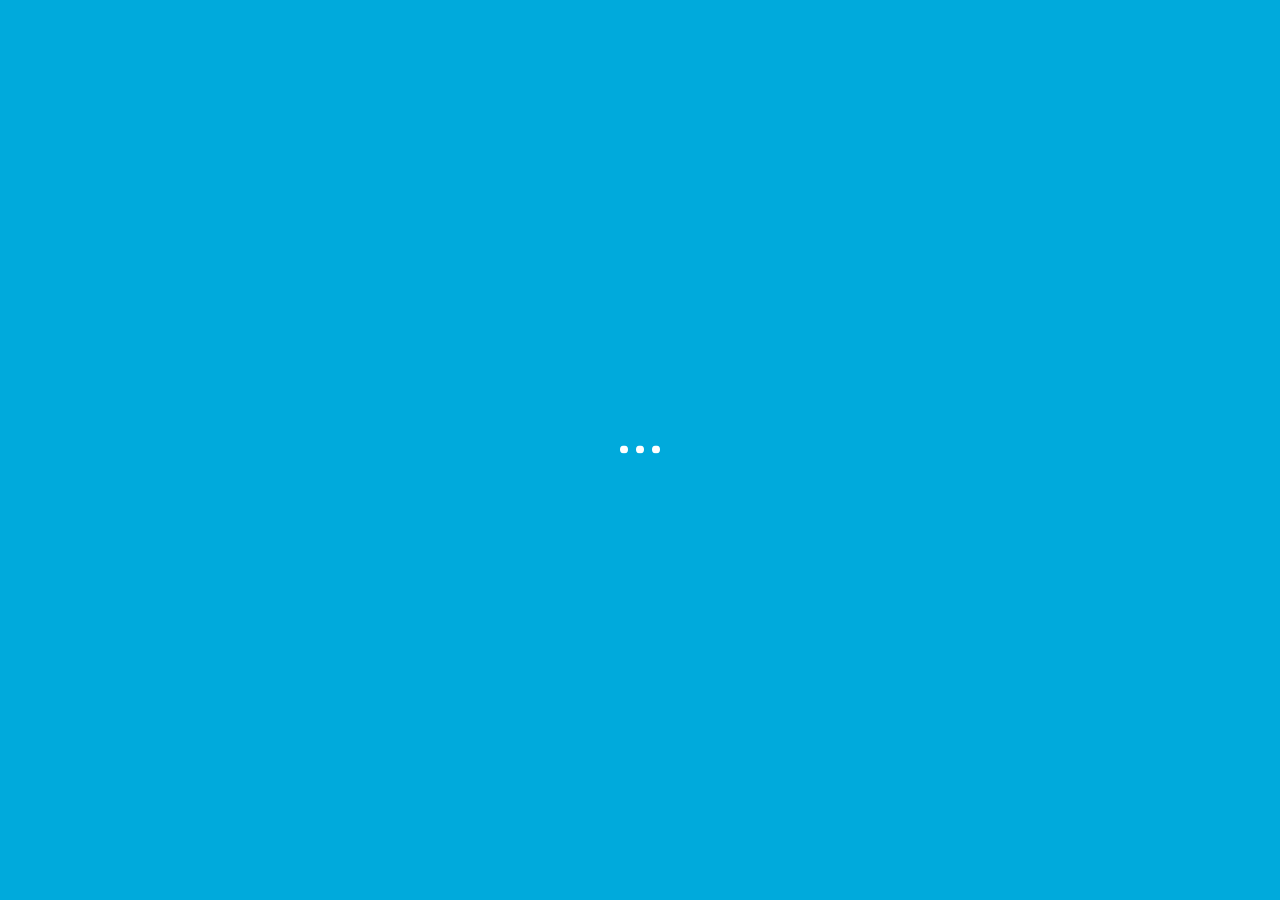
<file: all-projects.html>
<!DOCTYPE html>
<html lang="en-US">
<head>
    <meta charset="UTF-8">
    <meta name="description" content="Unique portfolio solution for creatives">
    <meta http-equiv="X-UA-Compatible" content="IE=edge">
    <meta name="viewport" content="width=device-width, initial-scale=1, maximum-scale=1, user-scalable=no"/>

    <title>Atail &#8211; Unique portfolio solution for creatives</title>

    <link href="https://fonts.googleapis.com/css?family=Hind:300,400%7CMontserrat:400,700" rel="stylesheet" media="all">
    <link rel='stylesheet' href='css/icons.css' type='text/css' media='all'/>
    <link rel='stylesheet' href='css/font-awesome.min.css' type='text/css' media='all'/>
    <link rel='stylesheet' href='css/main.css' type='text/css' media='all'/>
    <link rel='stylesheet' href='css/setting.css' type='text/css' media='all'/>

</head>

<body data-share="[&quot;facebook&quot;,&quot;twitter&quot;,&quot;facebook&quot;,&quot;googleplus&quot;,&quot;pinterest&quot;]">

<!--Preloader-->
<div class="atail-preloader-wrapper">
        <span>
            <span class="atail-dot"></span>
            <span class="atail-dot"></span>
            <span class="atail-dot"></span>
        </span>
    <div class="atail-preloader">
        <span>
            <span class="atail-dot"></span>
            <span class="atail-dot"></span>
            <span class="atail-dot"></span>
        </span>
    </div>
</div>
<!--/Preloader-->

<div class="atail  container-fluid  ">

    <header class="atail-header">
        <div class=" container-fluid ">
            <div class="logo  atail-logo-portrait">
                <a href="index.html">
                    <span class="atail-text-logo">
                        <img src="img/logo.svg" alt="">
                    </span>
                </a>
            </div>
            <div class="show-nav">
                <span data-action="show-nav">
                    <span>
                        <span></span>
                        <span></span>
                    </span>
                </span>
            </div>
            <nav class="row">
                <div class="grid-bg row">
                    <div class="col-md-2"></div>
                    <div class="col-md-2"></div>
                    <div class="col-md-2"></div>
                    <div class="col-md-2"></div>
                    <div class="col-md-2"></div>
                    <div class="col-md-2"></div>
                </div>
                <ol id="menu-menu-1" class="nav-list">
                    <li class="menu-item  current-menu-item col-xs-2 ">
                        <a href="index.html"><span>Projects</span></a>
                    </li>
                    <li class="menu-item col-xs-2 ">
                        <a href="about.html"><span>About</span></a>
                    </li>
                    <li class="menu-item  col-xs-2 ">
                        <a href="team.html"><span>Team</span></a>
                    </li>
                    <li class="menu-item col-xs-2 ">
                        <a href="services.html"><span>Services</span></a>
                    </li>
                    <li class="menu-item col-xs-2 ">
                        <a href="contact.html"><span>Contact</span></a>
                    </li>
                    <li class="menu-item col-xs-2 ">
                        <a href="blog.html"><span>Blog</span></a>
                    </li>
                    <li class="menu-item col-xs-2 ">
                        <a href="typography.html"><span>Typography</span></a>
                    </li>
                </ol>
            </nav>
        </div>
    </header>

    <main>

        <div class="main-scroll">

            <div class="row all-atail-projects-wrapper">

                <div class="col-md-10 col-xs-8 no-padding">
                    <div class="all-atail-projects row-col-10">

                        <div class="row-col-10 all-atail-projects-single" data-categories="cat-10 cat-5">
                            <div class="col-md-4 col-md-push-2 no-padding all-atail-projects-article col-xs-10 col-sm-6">
                                <article>
                                    <h2>
                                        <a href="projects/Chinese-girl-posing.html">
                                            Chinese girl posing
                                        </a>
                                    </h2>
                                    <a class="open-full-post" data-post="post-70"
                                       href="projects/Chinese-girl-posing.html">
                                        <span>Show Case</span>
                                    </a>
                                </article>
                            </div>
                            <div class="col-md-4 no-padding all-atail-projects-img col-xs-10 col-sm-4">
                                <img width="500" height="350"
                                     src="img/project-preview/Chinese-girl-posing.jpeg"
                                     alt="Chinese-girl-posing"/>
                            </div>
                        </div>

                        <div class="row-col-10 all-atail-projects-single" data-categories="cat-5 cat-12">
                            <div class="col-md-4 col-md-push-2 no-padding all-atail-projects-article col-xs-10 col-sm-6">
                                <article>
                                    <h2>
                                        <a href="projects/Contrast-portrait-photo.html">
                                            Contrast portrait photo
                                        </a>
                                    </h2>
                                    <a class="open-full-post" data-post="post-70"
                                       href="projects/Contrast-portrait-photo.html">
                                        <span>Show Case</span>
                                    </a>
                                </article>
                            </div>
                            <div class="col-md-4 no-padding all-atail-projects-img col-xs-10 col-sm-4">
                                <img width="500" height="350"
                                     src="img/project-preview/Contrast-portrait-photo.jpg"
                                     alt="Contrast-portrait-photo"/>
                            </div>
                        </div>

                        <div class="row-col-10 all-atail-projects-single" data-categories="cat-10">
                            <div class="col-md-4 col-md-push-2 no-padding all-atail-projects-article col-xs-10 col-sm-6">
                                <article>
                                    <h2>
                                        <a href="projects/Male-jeans-photoset.html">
                                            Male jeans photoset
                                        </a>
                                    </h2>
                                    <a class="open-full-post" data-post="post-70"
                                       href="projects/Male-jeans-photoset.html">
                                        <span>Show Case</span>
                                    </a>
                                </article>
                            </div>
                            <div class="col-md-4 no-padding all-atail-projects-img col-xs-10 col-sm-4">
                                <img width="500" height="350"
                                     src="img/project-preview/Male-jeans-photoset.jpg"
                                     alt="Male-jeans-photoset"/>
                            </div>
                        </div>

                        <div class="row-col-10 all-atail-projects-single" data-categories="cat-11 cat-12">
                            <div class="col-md-4 col-md-push-2 no-padding all-atail-projects-article col-xs-10 col-sm-6">
                                <article>
                                    <h2>
                                        <a href="projects/Bard-bags-collection.html">
                                            Bard bags collection
                                        </a>
                                    </h2>
                                    <a class="open-full-post" data-post="post-70"
                                       href="projects/Bard-bags-collection.html">
                                        <span>Show Case</span>
                                    </a>
                                </article>
                            </div>
                            <div class="col-md-4 no-padding all-atail-projects-img col-xs-10 col-sm-4">
                                <img width="500" height="350"
                                     src="img/project-preview/Bard-bags-collection.jpeg"
                                     alt="Bard-bags-collection"/>
                            </div>
                        </div>

                        <div class="row-col-10 all-atail-projects-single" data-categories="cat-5 cat-12">
                            <div class="col-md-4 col-md-push-2 no-padding all-atail-projects-article col-xs-10 col-sm-6">
                                <article>
                                    <h2>
                                        <a href="projects/Hall's-magazine-cover.html">
                                            Hall's magazine cover
                                        </a>
                                    </h2>
                                    <a class="open-full-post" data-post="post-70"
                                       href="projects/Hall's-magazine-cover.html">
                                        <span>Show Case</span>
                                    </a>
                                </article>
                            </div>
                            <div class="col-md-4 no-padding all-atail-projects-img col-xs-10 col-sm-4">
                                <img width="500" height="350"
                                     src="img/project-preview/Hall's-magazine-cover.jpg"
                                     alt="Hall's magazine cover"/>
                            </div>
                        </div>

                    </div>
                </div>

                <div class="all-atail-projects-category col-md-2 col-xs-4">
                    <div class="all-atail-projects-category-wrapper">
                        <div class="all-atail-projects-category-table">
                            <ul class="no-list">
                                <li>
                                    <a href="#" class="active" data-action="show-category" data-category="cat-all">All</a>
                                </li>
                                <li>
                                    <a href="#" data-action="show-category" data-category="cat-12">Portrait</a>
                                </li>
                                <li>
                                    <a href="#" data-action="show-category" data-category="cat-5">Stock photo</a>
                                </li>
                                <li>
                                    <a href="#" data-action="show-category" data-category="cat-10">Advertising</a>
                                </li>
                                <li>
                                    <a href="#" data-action="show-category" data-category="cat-11">Fashion</a>
                                </li>
                            </ul>
                        </div>
                    </div>
                </div>

            </div>

        </div> <!-- main-scroll -->

        <div class="grid-bg row">
            <div class="col-md-2"></div>
            <div class="col-md-2"></div>
            <div class="col-md-2"></div>
            <div class="col-md-2"></div>
            <div class="col-md-2"></div>
            <div class="col-md-2"></div>
        </div>

    </main> <!-- main -->

    <div class="sides">
        <div class=" container-fluid ">
            <div class="left-side">
                <div class="side-content">
                    <a href="https://www.facebook.com/ItemBridge"> Facebook </a>
                    <a href="https://twitter.com/Itembridge"> Twitter </a>
                    <a href="https://instagram.com/itembridge/"> Instagram </a>
                    <a href="https://www.behance.net/itembridge"> Behance </a>
                </div>
            </div>

            <div class="right-side">
                <div class="side-content">
                    <p class="copyright">
                        © 2020 Claspio </p>
                </div>
            </div>
        </div>
    </div> <!-- sides -->

</div> <!-- atail -->
<script type='text/javascript' src="js/jquery-3.1.1.min.js"></script>
<script type='text/javascript' src='js/main.js'></script>
<script type='text/javascript' src='js/jssocials.js'></script>
<script type='text/javascript' src='js/retina.js'></script>

</body>
</html>
</file>
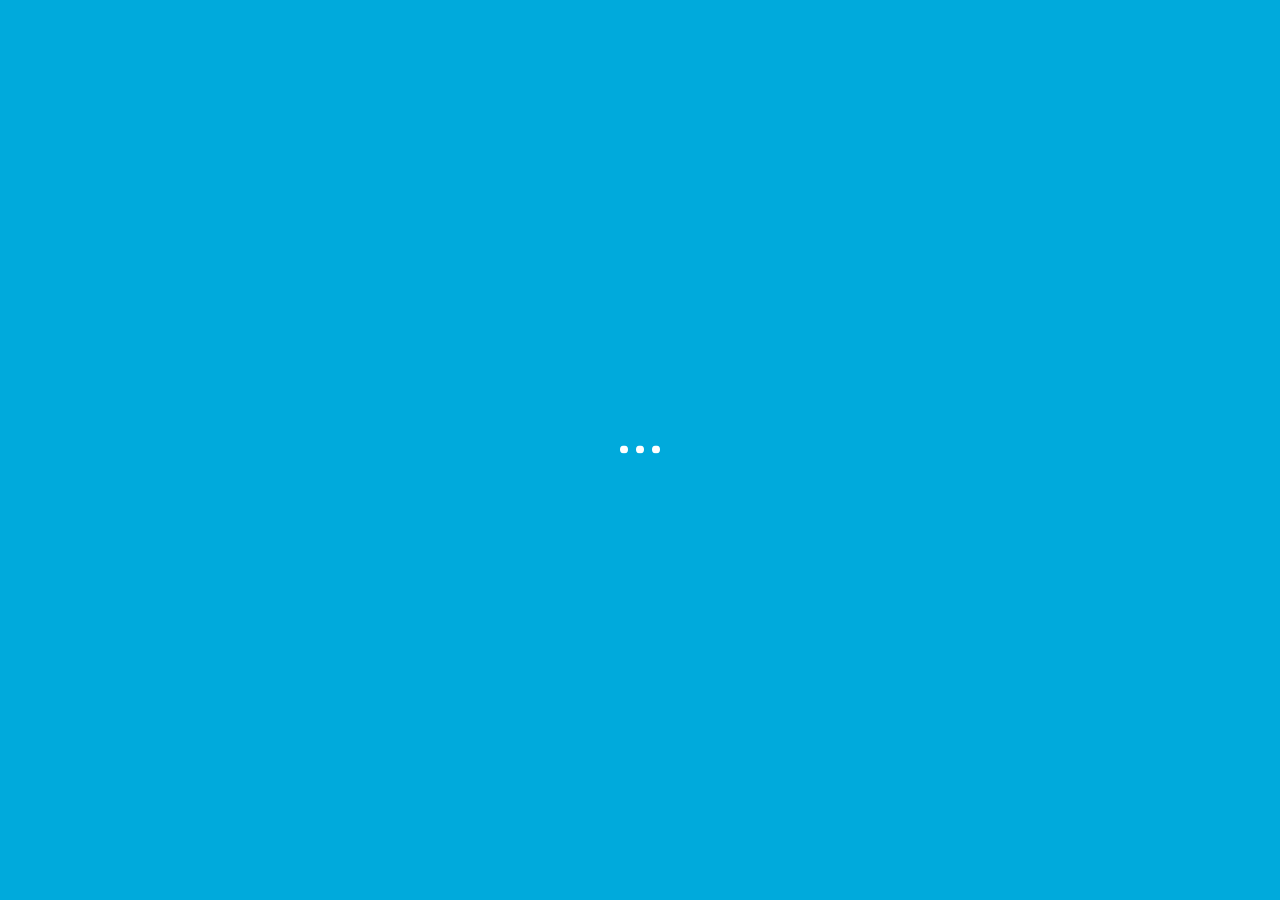
<file: index-projects-copy.html>
<!DOCTYPE html>
<html lang="en-US">
<head>
    <meta charset="UTF-8">
    <meta name="description" content="Unique portfolio solution for creatives">
    <meta http-equiv="X-UA-Compatible" content="IE=edge">
    <meta name="viewport" content="width=device-width, initial-scale=1, maximum-scale=1, user-scalable=no"/>

    <title>Atail &#8211; Unique portfolio solution for creatives</title>

    <link href="https://fonts.googleapis.com/css?family=Hind:300,400%7CMontserrat:400,700" rel="stylesheet" media="all">
    <link rel='stylesheet' href='css/icons.css' type='text/css' media='all'/>
    <link rel='stylesheet' href='css/font-awesome.min.css' type='text/css' media='all'/>
    <link rel='stylesheet' href='css/main.css' type='text/css' media='all'/>
    <link rel='stylesheet' href='css/setting.css' type='text/css' media='all'/>

</head>

<body data-share="[&quot;facebook&quot;,&quot;twitter&quot;,&quot;facebook&quot;,&quot;googleplus&quot;,&quot;pinterest&quot;]">

<!--Preloader-->
<div class="atail-preloader-wrapper">
        <span>
            <span class="atail-dot"></span>
            <span class="atail-dot"></span>
            <span class="atail-dot"></span>
        </span>
    <div class="atail-preloader">
        <span>
            <span class="atail-dot"></span>
            <span class="atail-dot"></span>
            <span class="atail-dot"></span>
        </span>
    </div>
</div>
<!--/Preloader-->

<div class="atail  container-fluid  ">

    <header class="atail-header">
        <div class=" container-fluid ">
            <div class="logo  atail-logo-portrait">
                <a href="index.html">
                    <span class="atail-text-logo">
                        <img src="img/logo.svg" alt="">
                    </span>
                </a>
            </div>
            <div class="show-nav">
                <span data-action="show-nav">
                    <span>
                        <span></span>
                        <span></span>
                    </span>
                </span>
            </div>
            <nav class="row">
                <div class="grid-bg row">
                    <div class="col-md-2"></div>
                    <div class="col-md-2"></div>
                    <div class="col-md-2"></div>
                    <div class="col-md-2"></div>
                    <div class="col-md-2"></div>
                    <div class="col-md-2"></div>
                </div>
                <ol id="menu-menu-1" class="nav-list">
                    <li class="menu-item  current-menu-item col-xs-2 ">
                        <a href="index.html"><span>Projects</span></a>
                    </li>
                    <li class="menu-item col-xs-2 ">
                        <a href="about.html"><span>About</span></a>
                    </li>
                    <li class="menu-item  col-xs-2 ">
                        <a href="team.html"><span>Team</span></a>
                    </li>
                    <li class="menu-item col-xs-2 ">
                        <a href="services.html"><span>Services</span></a>
                    </li>
                    <li class="menu-item col-xs-2 ">
                        <a href="contact.html"><span>Contact</span></a>
                    </li>
                    <li class="menu-item col-xs-2 ">
                        <a href="blog.html"><span>Blog</span></a>
                    </li>
                    <li class="menu-item col-xs-2 ">
                        <a href="typography.html"><span>Typography</span></a>
                    </li>
                </ol>
            </nav>
        </div>
    </header>

    <main>

        <div class="main-scroll">

            <div class="project-preview-images  ">
                <div class="preview-images-item">
                    <img src="img/project-preview/Big-Data-Concepto.png" alt="" class="project-1">
                    <img src="img/project-preview/ml.png" alt="" class="project-2">
                    <img src="img/project-preview/Male-jeans-photoset.jpg" alt="" class="project-3">
                    <img src="img/project-preview/Bard-bags-collection.jpeg" alt="" class="project-4">
                    <img src="img/project-preview/Hall's-magazine-cover.jpg" alt="" class="project-5">
                </div>
            </div>

            <div class="row ">

                <div class="col-md-10 no-padding">

                    <div class="project-preview-arrow-wrapper">
                        <span class="project-preview-arrow">
                            <span>
                                <svg version="1.1" id="Layer_1" xmlns="http://www.w3.org/2000/svg"  x="0px" y="0px"
                                     width="57.143px" height="34.454px" viewBox="0 0 57.143 34.454" enable-background="new 0 0 57.143 34.454" xml:space="preserve">
                                    <g>
                                        <g>
                                            <polygon points="51.908,17.599 46.891,13.1 46.891,17.094 6.904,17.094 6.904,18.094 46.891,18.094 46.891,22.099"/>
                                        </g>
                                    </g>
                                </svg>
                            </span>
                            <span>Scroll</span>
                        </span>
                    </div>

                    <div class="project-preview" tabindex="0">

                        <div class="display-table">
                            <div class="display-table-cell">

                                <div class="row-col-10"
                                     id="project-1">
                                    <div class="col-xs-5 col-sm-5 col-md-2 project-count">
                                        <span><span class="project-count-number">1</span></span>
                                        /
                                        <span>5</span>
                                    </div>
                                    <div class="col-xs-7 col-sm-6 col-md-4 no-padding">
                                        <div class="content">
                                            <article>

                                                <div class="preview-article-header">
                                                    <h2>
                                                        <a data-action="open-full-post" data-post="project-1"
                                                           href="#">Chinese girl posing</a>
                                                    </h2>
                                                </div>
                                                <div class="preview-article-text">
                                                    <div class="preview-text-content">
                                                        <p>
                                                            This beautiful photo changed my view on portraits. I take my
                                                            job seriously and follow strict process rules. My goal is
                                                            your ... </p>
                                                    </div>
                                                </div>

                                                <a class="tmp-class open-full-post" data-action="open-full-post"
                                                   data-post="project-1"
                                                   href="#"><span>Show Case</span></a>
                                            </article>
                                        </div>
                                    </div>
                                </div>
                            </div>
                        </div>
                        <div class="display-table">
                            <div class="display-table-cell">

                                <div class="row-col-10"
                                     id="project-2">
                                    <div class="col-xs-5 col-sm-5 col-md-2 project-count">
                                        <span><span class="project-count-number">2</span></span>
                                        /
                                        <span>5</span>
                                    </div>
                                    <div class="col-xs-7 col-sm-6 col-md-4 no-padding">
                                        <div class="content">
                                            <article>

                                                <div class="preview-article-header">
                                                    <h2>
                                                        <a data-action="open-full-post" data-post="project-2"
                                                           href="#">Contrast portrait photo</a>
                                                    </h2>
                                                </div>
                                                <div class="preview-article-text">
                                                    <div class="preview-text-content">
                                                        <p>
                                                            This photo is sometimes spectacular, sometimes moody and
                                                            always very special to us. We are used to see the beauty in
                                                            details ... </p>
                                                    </div>
                                                </div>

                                                <a class="tmp-class open-full-post" data-action="open-full-post"
                                                   data-post="project-2"
                                                   href="#"><span>Show Case</span></a>
                                            </article>
                                        </div>
                                    </div>
                                </div>
                            </div>
                        </div>
                        <div class="display-table">
                            <div class="display-table-cell">

                                <div class="row-col-10"
                                     id="project-3">
                                    <div class="col-xs-5 col-sm-5 col-md-2 project-count">
                                        <span><span class="project-count-number">3</span></span>
                                        /
                                        <span>5</span>
                                    </div>
                                    <div class="col-xs-7 col-sm-6 col-md-4 no-padding">
                                        <div class="content">
                                            <article>

                                                <div class="preview-article-header">
                                                    <h2>
                                                        <a data-action="open-full-post" data-post="project-3"
                                                           href="#">Male jeans photoset</a>
                                                    </h2>
                                                </div>
                                                <div class="preview-article-text">
                                                    <div class="preview-text-content">
                                                        <p>
                                                            Studio photoset - that is when the best photo shoots can be
                                                            done. I am used to see the beauty in details and am
                                                            specialized ... </p>
                                                    </div>
                                                </div>

                                                <a class="tmp-class open-full-post" data-action="open-full-post"
                                                   data-post="project-3"
                                                   href="#"><span>Show Case</span></a>
                                            </article>
                                        </div>
                                    </div>
                                </div>
                            </div>
                        </div>
                        <div class="display-table">
                            <div class="display-table-cell">

                                <div class="row-col-10"
                                     id="project-4">
                                    <div class="col-xs-5 col-sm-5 col-md-2 project-count">
                                        <span><span class="project-count-number">4</span></span>
                                        /
                                        <span>5</span>
                                    </div>
                                    <div class="col-xs-7 col-sm-6 col-md-4 no-padding">
                                        <div class="content">
                                            <article>

                                                <div class="preview-article-header">
                                                    <h2>
                                                        <a data-action="open-full-post" data-post="project-4"
                                                           href="#">Bard bags collection</a>
                                                    </h2>
                                                </div>
                                                <div class="preview-article-text">
                                                    <div class="preview-text-content">
                                                        <p>
                                                            Here is where I really need “fast” lenses, good zoom lenses,
                                                            patience and luck. Feel the magic of the moment. A
                                                            photographer ... </p>
                                                    </div>
                                                </div>

                                                <a class="tmp-class open-full-post" data-action="open-full-post"
                                                   data-post="project-4"
                                                   href="#"><span>Show Case</span></a>
                                            </article>
                                        </div>
                                    </div>
                                </div>
                            </div>
                        </div>
                        <div class="display-table">
                            <div class="display-table-cell">

                                <div class="row-col-10"
                                     id="project-5">
                                    <div class="col-xs-5 col-sm-5 col-md-2 project-count">
                                        <span><span class="project-count-number">5</span></span>
                                        /
                                        <span>5</span>
                                    </div>
                                    <div class="col-xs-7 col-sm-6 col-md-4 no-padding">
                                        <div class="content">
                                            <article>

                                                <div class="preview-article-header">
                                                    <h2>
                                                        <a data-action="open-full-post" data-post="project-5"
                                                           href="#">Hall's magazine cover</a>
                                                    </h2>
                                                </div>
                                                <div class="preview-article-text">
                                                    <div class="preview-text-content">
                                                        <p>
                                                            These photos are sometimes spectacular, sometimes moody and
                                                            always very special to us. We are used to see the beauty in
                                                            details ... </p>
                                                    </div>
                                                </div>

                                                <a class="tmp-class open-full-post" data-action="open-full-post"
                                                   data-post="project-5"
                                                   href="#"><span>Show Case</span></a>
                                            </article>
                                        </div>
                                    </div>
                                </div>
                            </div>
                        </div>

                    </div>
                </div>
                <div class="col-md-2 all-projects-ajax-btn">
                    <a href="#" data-action="all-projects" data-count="10"><span><span></span><span></span></span>All Projects</a>
                </div>
            </div>


        </div> <!-- main-scroll -->

        <div class="grid-bg row">
            <div class="col-md-2"></div>
            <div class="col-md-2"></div>
            <div class="col-md-2"></div>
            <div class="col-md-2"></div>
            <div class="col-md-2"></div>
            <div class="col-md-2"></div>
        </div>

    </main> <!-- main -->

    <div class="sides">
        <div class=" container-fluid ">
            <div class="left-side">
                <div class="side-content">
                    <a href="https://www.facebook.com/ItemBridge"> Facebook </a>
                    <a href="https://twitter.com/Itembridge"> Twitter </a>
                    <a href="https://instagram.com/itembridge/"> Instagram </a>
                    <a href="https://www.behance.net/itembridge"> Behance </a>
                </div>
            </div>

            <div class="right-side">
                <div class="side-content">
                    <p class="copyright">
                        © 2020 Claspio </p>
                </div>
            </div>
        </div>
    </div> <!-- sides -->

</div> <!-- atail -->
<script type='text/javascript' src="js/jquery-3.1.1.min.js"></script>
<script type='text/javascript' src='js/main.js'></script>
<script type='text/javascript' src='js/jssocials.js'></script>
<script type='text/javascript' src='js/retina.js'></script>

</body>
</html>
</file>
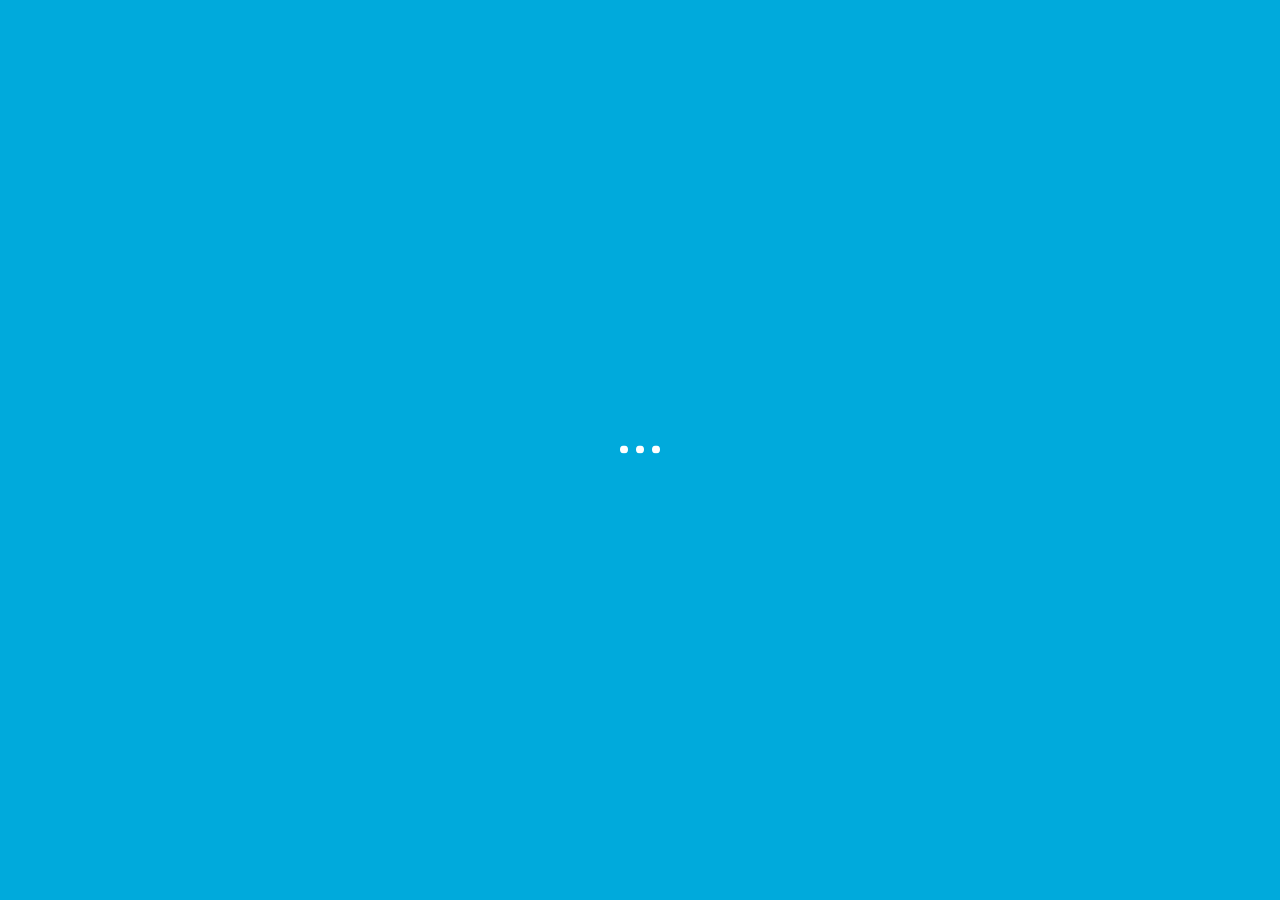
<file: index-projects.html>
<!DOCTYPE html>
<html lang="en-US">
<head>
    <meta charset="UTF-8">
    <meta name="description" content="Unique portfolio solution for creatives">
    <meta http-equiv="X-UA-Compatible" content="IE=edge">
    <meta name="viewport" content="width=device-width, initial-scale=1, maximum-scale=1, user-scalable=no"/>

    <title>Atail &#8211; Unique portfolio solution for creatives</title>

    <link href="https://fonts.googleapis.com/css?family=Hind:300,400%7CMontserrat:400,700" rel="stylesheet" media="all">
    <link rel='stylesheet' href='css/icons.css' type='text/css' media='all'/>
    <link rel='stylesheet' href='css/font-awesome.min.css' type='text/css' media='all'/>
    <link rel='stylesheet' href='css/main.css' type='text/css' media='all'/>
    <link rel='stylesheet' href='css/setting.css' type='text/css' media='all'/>

</head>

<body data-share="[&quot;facebook&quot;,&quot;twitter&quot;,&quot;facebook&quot;,&quot;googleplus&quot;,&quot;pinterest&quot;]">

<!--Preloader-->
<div class="atail-preloader-wrapper">
        <span>
            <span class="atail-dot"></span>
            <span class="atail-dot"></span>
            <span class="atail-dot"></span>
        </span>
    <div class="atail-preloader">
        <span>
            <span class="atail-dot"></span>
            <span class="atail-dot"></span>
            <span class="atail-dot"></span>
        </span>
    </div>
</div>
<!--/Preloader-->

<div class="atail  container-fluid  ">

    <header class="atail-header">
        <div class=" container-fluid ">
            <div class="logo  atail-logo-portrait">
                <a href="index.html">
                    <span class="atail-text-logo">
                        <img src="img/logo.svg" alt="">
                    </span>
                </a>
            </div>
            <div class="show-nav">
                <span data-action="show-nav">
                    <span>
                        <span></span>
                        <span></span>
                    </span>
                </span>
            </div>
            <nav class="row">
                <div class="grid-bg row">
                    <div class="col-md-2"></div>
                    <div class="col-md-2"></div>
                    <div class="col-md-2"></div>
                    <div class="col-md-2"></div>
                    <div class="col-md-2"></div>
                    <div class="col-md-2"></div>
                </div>
                <ol id="menu-menu-1" class="nav-list">
                    <li class="menu-item  current-menu-item col-xs-2 ">
                        <a href="index.html"><span>Projects</span></a>
                    </li>
                    <li class="menu-item col-xs-2 ">
                        <a href="about.html"><span>About</span></a>
                    </li>
                    <li class="menu-item  col-xs-2 ">
                        <a href="team.html"><span>Team</span></a>
                    </li>
                    <li class="menu-item col-xs-2 ">
                        <a href="services.html"><span>Services</span></a>
                    </li>
                    <li class="menu-item col-xs-2 ">
                        <a href="contact.html"><span>Contact</span></a>
                    </li>
                    <li class="menu-item col-xs-2 ">
                        <a href="blog.html"><span>Blog</span></a>
                    </li>
                    <li class="menu-item col-xs-2 ">
                        <a href="typography.html"><span>Typography</span></a>
                    </li>
                </ol>
            </nav>
        </div>
    </header>

    <main>

        <div class="main-scroll">

            <div class="project-preview-images  ">
                <div class="preview-images-item">
                    <img src="img/project-preview/Chinese-girl-posing.jpeg" alt="" class="project-1">
                    <img src="img/project-preview/Contrast-portrait-photo.jpg" alt="" class="project-2">
                    <img src="img/project-preview/Male-jeans-photoset.jpg" alt="" class="project-3">
                    <img src="img/project-preview/Bard-bags-collection.jpeg" alt="" class="project-4">
                    <img src="img/project-preview/Hall's-magazine-cover.jpg" alt="" class="project-5">
                </div>
            </div>

            <div class="row ">

                <div class="col-md-10 no-padding">

                    <div class="project-preview-arrow-wrapper">
                        <span class="project-preview-arrow">
                            <span>
                                <svg version="1.1" id="Layer_1" xmlns="http://www.w3.org/2000/svg"  x="0px" y="0px"
                                     width="57.143px" height="34.454px" viewBox="0 0 57.143 34.454" enable-background="new 0 0 57.143 34.454" xml:space="preserve">
                                    <g>
                                        <g>
                                            <polygon points="51.908,17.599 46.891,13.1 46.891,17.094 6.904,17.094 6.904,18.094 46.891,18.094 46.891,22.099"/>
                                        </g>
                                    </g>
                                </svg>
                            </span>
                            <span>Scroll</span>
                        </span>
                    </div>

                    <div class="project-preview" tabindex="0">

                        <div class="display-table">
                            <div class="display-table-cell">

                                <div class="row-col-10"
                                     id="project-1">
                                    <div class="col-xs-5 col-sm-5 col-md-2 project-count">
                                        <span><span class="project-count-number">1</span></span>
                                        /
                                        <span>5</span>
                                    </div>
                                    <div class="col-xs-7 col-sm-6 col-md-4 no-padding">
                                        <div class="content">
                                            <article>

                                                <div class="preview-article-header">
                                                    <h2>
                                                        <a data-action="open-full-post" data-post="project-1"
                                                           href="#">Chinese girl posing</a>
                                                    </h2>
                                                </div>
                                                <div class="preview-article-text">
                                                    <div class="preview-text-content">
                                                        <p>
                                                            This beautiful photo changed my view on portraits. I take my
                                                            job seriously and follow strict process rules. My goal is
                                                            your ... </p>
                                                    </div>
                                                </div>

                                                <a class="tmp-class open-full-post" data-action="open-full-post"
                                                   data-post="project-1"
                                                   href="#"><span>Show Case</span></a>
                                            </article>
                                        </div>
                                    </div>
                                </div>
                            </div>
                        </div>
                        <div class="display-table">
                            <div class="display-table-cell">

                                <div class="row-col-10"
                                     id="project-2">
                                    <div class="col-xs-5 col-sm-5 col-md-2 project-count">
                                        <span><span class="project-count-number">2</span></span>
                                        /
                                        <span>5</span>
                                    </div>
                                    <div class="col-xs-7 col-sm-6 col-md-4 no-padding">
                                        <div class="content">
                                            <article>

                                                <div class="preview-article-header">
                                                    <h2>
                                                        <a data-action="open-full-post" data-post="project-2"
                                                           href="#">Contrast portrait photo</a>
                                                    </h2>
                                                </div>
                                                <div class="preview-article-text">
                                                    <div class="preview-text-content">
                                                        <p>
                                                            This photo is sometimes spectacular, sometimes moody and
                                                            always very special to us. We are used to see the beauty in
                                                            details ... </p>
                                                    </div>
                                                </div>

                                                <a class="tmp-class open-full-post" data-action="open-full-post"
                                                   data-post="project-2"
                                                   href="#"><span>Show Case</span></a>
                                            </article>
                                        </div>
                                    </div>
                                </div>
                            </div>
                        </div>
                        <div class="display-table">
                            <div class="display-table-cell">

                                <div class="row-col-10"
                                     id="project-3">
                                    <div class="col-xs-5 col-sm-5 col-md-2 project-count">
                                        <span><span class="project-count-number">3</span></span>
                                        /
                                        <span>5</span>
                                    </div>
                                    <div class="col-xs-7 col-sm-6 col-md-4 no-padding">
                                        <div class="content">
                                            <article>

                                                <div class="preview-article-header">
                                                    <h2>
                                                        <a data-action="open-full-post" data-post="project-3"
                                                           href="#">Male jeans photoset</a>
                                                    </h2>
                                                </div>
                                                <div class="preview-article-text">
                                                    <div class="preview-text-content">
                                                        <p>
                                                            Studio photoset - that is when the best photo shoots can be
                                                            done. I am used to see the beauty in details and am
                                                            specialized ... </p>
                                                    </div>
                                                </div>

                                                <a class="tmp-class open-full-post" data-action="open-full-post"
                                                   data-post="project-3"
                                                   href="#"><span>Show Case</span></a>
                                            </article>
                                        </div>
                                    </div>
                                </div>
                            </div>
                        </div>
                        <div class="display-table">
                            <div class="display-table-cell">

                                <div class="row-col-10"
                                     id="project-4">
                                    <div class="col-xs-5 col-sm-5 col-md-2 project-count">
                                        <span><span class="project-count-number">4</span></span>
                                        /
                                        <span>5</span>
                                    </div>
                                    <div class="col-xs-7 col-sm-6 col-md-4 no-padding">
                                        <div class="content">
                                            <article>

                                                <div class="preview-article-header">
                                                    <h2>
                                                        <a data-action="open-full-post" data-post="project-4"
                                                           href="#">Bard bags collection</a>
                                                    </h2>
                                                </div>
                                                <div class="preview-article-text">
                                                    <div class="preview-text-content">
                                                        <p>
                                                            Here is where I really need “fast” lenses, good zoom lenses,
                                                            patience and luck. Feel the magic of the moment. A
                                                            photographer ... </p>
                                                    </div>
                                                </div>

                                                <a class="tmp-class open-full-post" data-action="open-full-post"
                                                   data-post="project-4"
                                                   href="#"><span>Show Case</span></a>
                                            </article>
                                        </div>
                                    </div>
                                </div>
                            </div>
                        </div>
                        <div class="display-table">
                            <div class="display-table-cell">

                                <div class="row-col-10"
                                     id="project-5">
                                    <div class="col-xs-5 col-sm-5 col-md-2 project-count">
                                        <span><span class="project-count-number">5</span></span>
                                        /
                                        <span>5</span>
                                    </div>
                                    <div class="col-xs-7 col-sm-6 col-md-4 no-padding">
                                        <div class="content">
                                            <article>

                                                <div class="preview-article-header">
                                                    <h2>
                                                        <a data-action="open-full-post" data-post="project-5"
                                                           href="#">Hall's magazine cover</a>
                                                    </h2>
                                                </div>
                                                <div class="preview-article-text">
                                                    <div class="preview-text-content">
                                                        <p>
                                                            These photos are sometimes spectacular, sometimes moody and
                                                            always very special to us. We are used to see the beauty in
                                                            details ... </p>
                                                    </div>
                                                </div>

                                                <a class="tmp-class open-full-post" data-action="open-full-post"
                                                   data-post="project-5"
                                                   href="#"><span>Show Case</span></a>
                                            </article>
                                        </div>
                                    </div>
                                </div>
                            </div>
                        </div>

                    </div>
                </div>
                <div class="col-md-2 all-projects-ajax-btn">
                    <a href="#" data-action="all-projects" data-count="10"><span><span></span><span></span></span>All Projects</a>
                </div>
            </div>


        </div> <!-- main-scroll -->

        <div class="grid-bg row">
            <div class="col-md-2"></div>
            <div class="col-md-2"></div>
            <div class="col-md-2"></div>
            <div class="col-md-2"></div>
            <div class="col-md-2"></div>
            <div class="col-md-2"></div>
        </div>

    </main> <!-- main -->

    <div class="sides">
        <div class=" container-fluid ">
            <div class="left-side">
                <div class="side-content">
                    <a href="https://www.facebook.com/claspio"> Linkedin </a>
                    <a href="https://twitter.com/claspio"> Twitter </a>
                    <a href="https://www.facebook.com/claspio"> Facebook </a>
                    <a href="https://www.github.com/claspio"> GitHub </a>
                </div>
            </div>

            <div class="right-side">
                <div class="side-content">
                    <p class="copyright">
                        © 2020 Claspio </p>
                </div>
            </div>
        </div>
    </div> <!-- sides -->

</div> <!-- atail -->
<script type='text/javascript' src="js/jquery-3.1.1.min.js"></script>
<script type='text/javascript' src='js/main.js'></script>
<script type='text/javascript' src='js/jssocials.js'></script>
<script type='text/javascript' src='js/retina.js'></script>

</body>
</html>
</file>
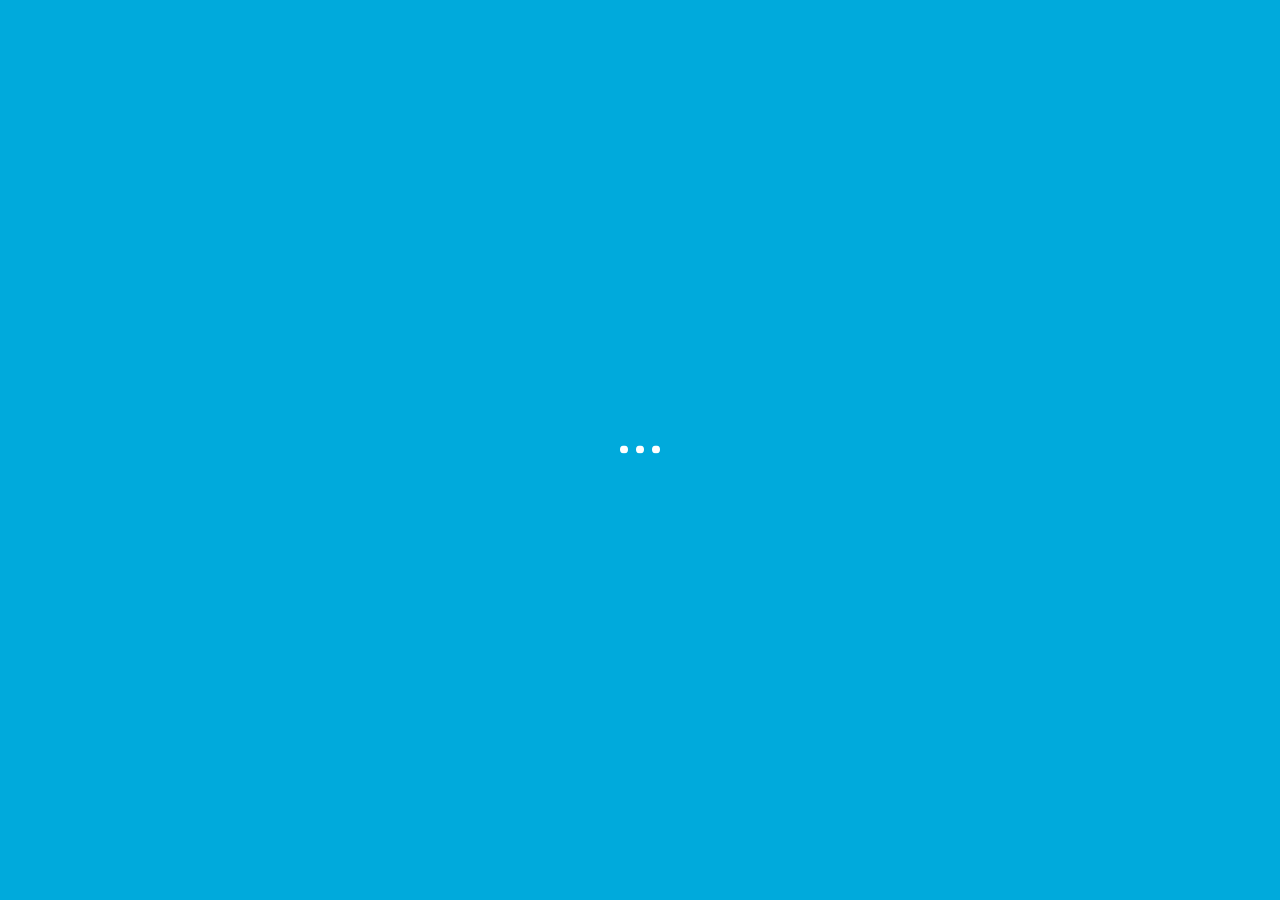
<file: intro.html>
<!DOCTYPE html>
<html lang="en-US">
<head>
    <meta charset="UTF-8">
    <meta name="description" content="Unique portfolio solution for creatives">
    <meta http-equiv="X-UA-Compatible" content="IE=edge">
    <meta name="viewport" content="width=device-width, initial-scale=1, maximum-scale=1, user-scalable=no"/>
    <title>Atail &#8211; Unique portfolio solution for creatives</title>

    <link href="https://fonts.googleapis.com/css?family=Hind:300,400%7CMontserrat:400,700" rel="stylesheet" media="all">
    <link rel='stylesheet' href='css/icons.css' type='text/css' media='all'/>
    <link rel='stylesheet' href='css/font-awesome.min.css' type='text/css' media='all'/>
    <link rel='stylesheet' href='css/main.css' type='text/css' media='all'/>
    <link rel='stylesheet' href='css/setting.css' type='text/css' media='all'/>

</head>

<body data-share="[&quot;facebook&quot;,&quot;twitter&quot;]">

<!--Preloader-->
<div class="atail-preloader-wrapper">
    <span>
        <span class="atail-dot"></span>
        <span class="atail-dot"></span>
        <span class="atail-dot"></span>
    </span>
    <div class="atail-preloader">
        <span>
            <span class="atail-dot"></span>
            <span class="atail-dot"></span>
            <span class="atail-dot"></span>
        </span>
    </div>
</div>
<!--/Preloader-->

<div class="atail  container-fluid  ">

    <header class="atail-header">
        <div class=" container-fluid ">
            <div class="logo atail-logo-portrait">
                <a href="index.html">
                    <span class="atail-text-logo">
                        <img src="img/logo.svg" alt="">
                    </span>
                </a>
            </div>
            <div class="show-nav">
                <span data-action="show-nav">
                    <span>
                        <span></span>
                        <span></span>
                    </span>
                </span>
            </div>
            <nav class="row">
                <div class="grid-bg row">
                    <div class="col-md-2"></div>
                    <div class="col-md-2"></div>
                    <div class="col-md-2"></div>
                    <div class="col-md-2"></div>
                    <div class="col-md-2"></div>
                    <div class="col-md-2"></div>
                </div>
                <ol id="menu-menu-1" class="nav-list">
                    <li class="menu-item  col-xs-2 ">
                        <a href="typography.html"><span>Typography</span></a>
                    </li>
                    <li class="menu-item  col-xs-2 ">
                        <a href="#"><span>About</span></a>
                    </li>
                    <li class="menu-item   col-xs-2 ">
                        <a href="#"><span>Buy Theme</span></a>
                    </li>
                </ol>
            </nav>
        </div>
    </header>

    <div class="intro-top-text">
        <p><b class="top-text-hor-line">Atail.</b> Unique portfolio <b class="top-text-ver-line">Wordpress theme</b> for creatives</p>
    </div>

    <main>

        <div class="main-scroll">

            <div class="row-col-12">
                <div class="col-lg-2 col-lg-push-5  col-sm-4 col-sm-push-4 no-padding intro-title">
                    <h2>Choose your own creative solution</h2>
                </div>
            </div>

            <div class="row intro-demo-wrapper">

                <div class="col-sm-4 no-padding">
                    <a class="intro-demo" target="_blank" href="http://wordpress.atail.itembridge.com/1/">
                        <div class="intro-demo-image">
                            <!--<img src="http://placehold.it/350x150">-->
                        </div>
                        <span class="intro-demo-count">1</span>
                        <div class="intro-demo-content">
                            <h5>Photography</h5>
                            <span class="open-full-post"><span>View demo</span></span>
                        </div>
                        <span class="intro-demo-overlay"></span>
                    </a>
                </div>

                <div class="col-sm-4 no-padding">
                    <a class="intro-demo" target="_blank" href="http://wordpress.atail.itembridge.com/2/">
                        <div class="intro-demo-image">
                            <!--<img src="http://placehold.it/350x150">-->
                            </div>
                        <span class="intro-demo-count">2</span>
                        <div class="intro-demo-content">
                            <h5>Design</h5>
                            <span class="open-full-post"><span>View demo</span></span>
                        </div>
                        <span class="intro-demo-overlay"></span>
                    </a>
                </div>

                <div class="col-sm-4 no-padding">
                    <a class="intro-demo" target="_blank" href="http://wordpress.atail.itembridge.com/3/">
                        <div class="intro-demo-image">
                            <!--<img src="http://placehold.it/350x150">-->
                            </div>
                        <span class="intro-demo-count">3</span>
                        <div class="intro-demo-content">
                            <h5>Handmade</h5>
                            <span class="open-full-post"><span>View demo</span></span>
                        </div>
                        <span class="intro-demo-overlay"></span>
                    </a>
                </div>

            </div>

            <div class="row-col-12 test-drive">
                <div class="col-sm-2 col-sm-push-10 intro-test-drive">
                    <a href="http://wordpress.atail.itembridge.com/wptest/" target="_blank"><span class="test-drive-rect"></span>Test drive admin panel</a>
                </div>
            </div>

        </div> <!-- main-scroll -->

        <div class="grid-bg row">
            <div class="col-md-2"></div>
            <div class="col-md-2"></div>
            <div class="col-md-2"></div>
            <div class="col-md-2"></div>
            <div class="col-md-2"></div>
            <div class="col-md-2"></div>
        </div>

    </main> <!-- main -->

    <div class="sides">
        <div class=" container-fluid ">
            <div class="left-side">
                <div class="side-content">
                    <a href="https://www.facebook.com/claspio"> Linkedin </a>
                    <a href="https://twitter.com/claspio"> Twitter </a>
                    <a href="https://www.facebook.com/claspio"> Facebook </a>
                    <a href="https://www.github.com/claspio"> GitHub </a>
                </div>
            </div>

            <div class="right-side">
                <div class="side-content">
                    <p class="copyright">
                        © 2020 Claspio
                    </p>
                </div>
            </div>
        </div>
    </div> <!-- sides -->

</div> <!-- atail -->

<script type='text/javascript' src="js/jquery-3.1.1.min.js"></script>
<script type='text/javascript' src='js/main.js'></script>
<script type='text/javascript' src='js/jssocials.js'></script>
<script type='text/javascript' src='js/retina.js'></script>

</body>
</html>
</file>
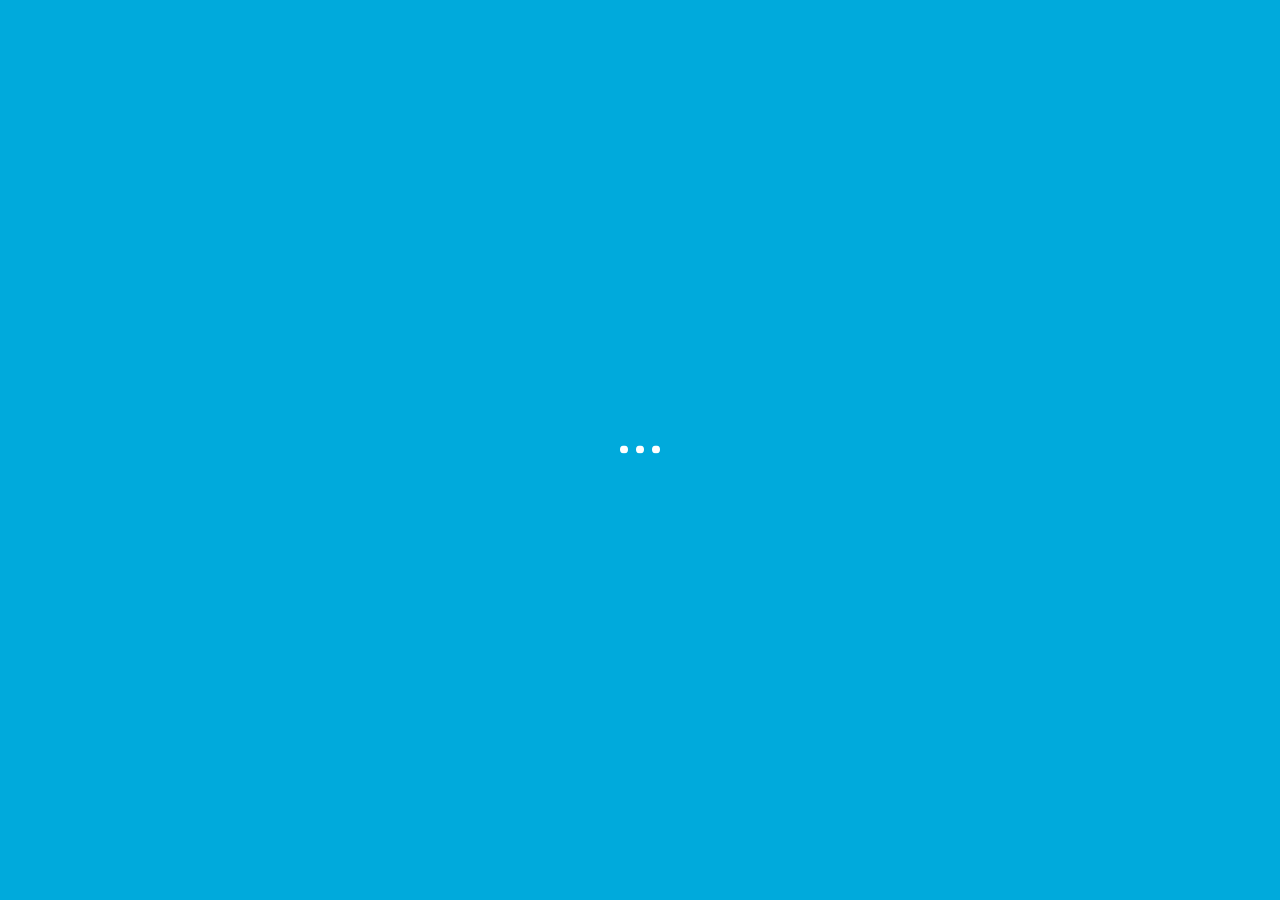
<file: posts/post-1.html>
<!DOCTYPE html>
<html lang="en-US">
<head>
    <meta charset="UTF-8">
    <meta name="description" content="Unique portfolio solution for creatives">
    <meta http-equiv="X-UA-Compatible" content="IE=edge">
    <meta name="viewport" content="width=device-width, initial-scale=1, maximum-scale=1, user-scalable=no"/>
    <title>Atail &#8211; Unique portfolio solution for creatives</title>

    <link href="https://fonts.googleapis.com/css?family=Hind:300,400%7CMontserrat:400,700" rel="stylesheet" media="all">
    <link rel='stylesheet' href='../css/icons.css' type='text/css' media='all'/>
    <link rel='stylesheet' href='../css/font-awesome.min.css' type='text/css' media='all'/>
    <link rel='stylesheet' href='../css/main.css' type='text/css' media='all'/>
    <link rel='stylesheet' href='../css/setting.css' type='text/css' media='all'/>

</head>

<body class="single-post" data-share="[&quot;facebook&quot;,&quot;twitter&quot;]">

<!--Preloader-->
<div class="atail-preloader-wrapper">
    <span>
        <span class="atail-dot"></span>
        <span class="atail-dot"></span>
        <span class="atail-dot"></span>
    </span>
    <div class="atail-preloader">
        <span>
            <span class="atail-dot"></span>
            <span class="atail-dot"></span>
            <span class="atail-dot"></span>
        </span>
    </div>
</div>
<!--/Preloader-->

<div class="atail  container-fluid  ">

    <header class="atail-header">
        <div class=" container-fluid ">
            <div class="logo  atail-logo-portrait">
                <a href="../index.html">
                    <span class="atail-text-logo">
                        <img src="../img/logo.svg" alt="">
                    </span>
                </a>
            </div>
            <div class="show-nav">
                <span data-action="show-nav">
                    <span>
                        <span></span>
                        <span></span>
                    </span>
                </span>
            </div>
            <nav class="row">
                <div class="grid-bg row">
                    <div class="col-md-2"></div>
                    <div class="col-md-2"></div>
                    <div class="col-md-2"></div>
                    <div class="col-md-2"></div>
                    <div class="col-md-2"></div>
                    <div class="col-md-2"></div>
                </div>
                <ol id="menu-menu-1" class="nav-list">
                    <li class="menu-item  col-xs-2 ">
                        <a href="../index.html"><span>Projects</span></a>
                    </li>
                    <li class="menu-item   col-xs-2 ">
                        <a href="../about.html"><span>About</span></a>
                    </li>
                    <li class="menu-item  col-xs-2 ">
                        <a href="../team.html"><span>Team</span></a>
                    </li>
                    <li class="menu-item col-xs-2 ">
                        <a href="../services.html"><span>Services</span></a>
                    </li>
                    <li class="menu-item  col-xs-2 ">
                        <a href="../contact.html"><span>Contact</span></a>
                    </li>
                    <li class="menu-item  current-menu-item current_page_item  col-xs-2 ">
                        <a href="../blog.html"><span>Blog</span></a>
                    </li>
                    <li class="menu-item col-xs-2 ">
                        <a href="../typography.html"><span>Typography</span></a>
                    </li>
                </ol>
                <div class="nav-box-shadow">
                    <div></div>
                </div>
            </nav>
        </div>
    </header>


    <main>

        <div class="main-scroll">

            <div class="atail-post row-col-12">

                <div class="atail-post-line"></div>


                <div class="atail-post-title ">
                    <h1>Vivid flower photoshoot for branding agenchy</h1>
                    <img src="../img/blog/posts/post-1.jpg" alt="yellow-daisy-bottle-vase-headphones-earbuds-decor"/>
                </div>

                <div class="col-md-8">
                    <div class="row-col-8">

                        <div class="atail-post-content col-md-6 col-md-push-1  no-padding">
                            
                            <div class="post-content-info">
                                <span class="content-info-date">
                                     <a href="#">24 Jun,</a>
                                </span>
                                <span class="content-info-author">
                                    <a href="#" title="Posts by Atail" rel="author">Atail</a>
                                </span>
                                in 
                                <a href="#" class="blog-category-link">Advertising</a>
                            </div>

                            <div class="post-content-tags">
                                <span class="small-title">Tags: </span>
                                <a href="#" rel="tag">atail</a>,
                                <a href="#" rel="tag">post</a>
                            </div>
                            
                            <div class="post-content-text">
                                <p>
                                    Nullam rutrum est eget nisi porta, nec rutrum nulla pellentesque. Nam tempor felis a
                                    volutpat commodo. Nunc ut convallis urna, eu eleifend ipsum. Quisque luctus tellus
                                    lectus, ac tempus massa rhoncus a. Aliquam viverra lorem convallis nulla iaculis,
                                    quis tempus massa rhoncus. Sed convallis, mauris at vulputate vehicula, ligula ante
                                    rutrum elit, nec pharetra tortor massa sed felis. Vestibulum malesuada massa a
                                    commodo scelerisque. Nam eu tellus arcu. Suspendisse rutrum dictum neque, vel mollis
                                    justo aliquet a. Nam ut justo vitae metus efficitur pulvinar. Mauris et diam dui.
                                    Nulla nunc lacus, ornare a sapien sit amet, convallis faucibus massa. Curabitur
                                    iaculis nulla id mauris ultrices laoreet. Etiam vehicula lobortis arcu, sit amet
                                    dignissim diam iaculis a. Nulla ullamcorper a libero id laoreet.
                                </p>
                                <p>
                                    In hac habitasse platea dictumst. Phasellus sed venenatis purus, a fringilla sem.
                                    Duis tellus sem, lacinia sed nisi id, rutrum rhoncus nunc. Proin euismod, arcu eu
                                    congue molestie, leo leo feugiat orci, vitae malesuada justo sapien et diam. Lorem
                                    ipsum dolor sit amet, consectetur adipiscing elit. Curabitur accumsan tempor ipsum
                                    sit amet elementum. Sed felis lacus, viverra non scelerisque non, rutrum eu quam.
                                    Vestibulum nulla nibh, posuere mollis pretium in, molestie sit amet tellus.
                                    Vestibulum quis justo porta, mollis tellus eu, pulvinar ex. Nullam massa ligula,
                                    gravida at sollicitudin ut, luctus at risus.
                                </p>
                                <p>
                                    Praesent ac fringilla quam, quis posuere ligula. Nunc et bibendum mauris. Cras sed
                                    tellus ac leo elementum iaculis ac nec mauris. Donec non lectus libero. Vivamus
                                    commodo odio nec sem mollis elementum. Suspendisse at lorem est. Curabitur vel
                                    sodales diam. Etiam non nisi eu diam faucibus iaculis eget vel dolor. Phasellus
                                    tempus augue sit amet ante bibendum vulputate. Nulla facilisi. Praesent sit amet
                                    tellus ultricies, porttitor mauris ultricies, laoreet libero. Maecenas ullamcorper
                                    sapien sed libero auctor porta. Nullam turpis tellus, ultricies non placerat quis,
                                    hendrerit ultrices tellus. Suspendisse tristique volutpat felis et egestas. Donec
                                    justo leo, imperdiet a efficitur non, hendrerit vitae velit.
                                </p>
                                <p>
                                    Cras auctor ligula nisl, vitae consequat mi tempus non. Praesent in imperdiet ex.
                                    Mauris ac arcu egestas, semper leo non, egestas neque. Nulla at erat risus. Vivamus
                                    tempus quam sed felis auctor, at auctor eros pulvinar. Sed lobortis ac turpis ut
                                    faucibus. Vestibulum eleifend auctor tortor, nec cursus risus convallis at. Duis
                                    ultricies pharetra magna, vel efficitur lorem consequat vitae. Sed commodo ligula at
                                    ligula lacinia tincidunt. Nunc metus lectus, ullamcorper eu faucibus vitae, rhoncus
                                    sed tortor. Ut nec purus volutpat diam sodales tincidunt.
                                </p>
                            </div>

                            <div class="post-content-likes">

                                <span class="blog-count-likes">
                                    <i class="fa fa-heart-o" aria-hidden="true"></i>
                                    <span>1</span>
                                </span>
                                <span class="blog-count-comments">
                                <span class="comments-icon">M</span><span>5</span></span>
                                <span class="atail-small-line"></span>
                                <div class="atail-sharing" data-url="#" data-text="#"></div>

                            </div>

                            <div class="atail-post-most-likes-wrap"><span class="small-title atail-post-comments-title">
                                <span class="atail-plus"></span>YOU MIGHT ALSO LIKE</span>
                                
                                <div class="atail-post-most-likes">
                                    <div class="most-likes-content display-table-cell post-most-likes-content-image">
                                        <img src="../img/blog/most-liked/mp-3.jpg" alt="backpacker-sitting-on-wall-and-looking-down-on-town"/>
                                    </div>
                                    <div class="most-likes-content display-table-cell">
                                        <h5>
                                            <a href="#">Fears in the photography world</a>
                                        </h5>
                                        <span class="small-title">
                                          <a href="#">Atail ,&nbsp;</a>
                                          <span>22 JUN</span>
                                        </span>
                                    </div>
                                </div>
                                
                                <div class="atail-post-most-likes">
                                    <div class="most-likes-content display-table-cell post-most-likes-content-image">
                                        <img src="../img/blog/most-liked/mp-2.jpg" alt="yellow-daisy-bottle-vase-headphones-earbuds-decor"/></div>
                                    <div class="most-likes-content display-table-cell">
                                        <h5>
                                            <a href="#">Vivid flower photoshoot for branding agenchy </a>
                                        </h5>
                                        <span class="small-title">
                                          <a href="#">Atail , </a>
                                          <span>24 JUN</span>
                                        </span>
                                    </div>
                                </div>
                                <div class="atail-post-most-likes">
                                    
                                    <div class="most-likes-content display-table-cell post-most-likes-content-image">
                                        <img src="../img/blog/most-liked/mp-1.jpg" alt="pexels-photo (3)"/>
                                    </div>
                                    
                                    <div class="most-likes-content display-table-cell">
                                        <h5>
                                            <a href="#">Can&#039;t stop, won&#039;t stop!</a>
                                        </h5>
                                        <span class="small-title">
                                          <a href="#">Atail , </a>
                                          <span>24 JUN</span>
                                        </span>
                                    </div>
                                </div>
                            </div>

                        </div>

                        <div class="atail-post-comments-wrapper col-md-8">
                            <div class="row-col-8">
                                <div class="col-md-6 col-md-push-1 no-padding">
                                    <span class="small-title atail-post-comments-title"><span class="atail-plus"></span>COMMENTS</span>
                                    <ul class="no-list atail-post-comments-list">

                                        <li class="comment even thread-even depth-1 atail-comment">
                                            <article class="atail-comment-body">
                                                <a href="" class="atail-comment-avatar"><img alt='' src='../img/blog/ava.png' class='avatar' height='62' width='62'/> </a>
                                                <div class="atail-comment-author">
                                                    <a href="#" class="author-name">Lora Mayfield</a>
                                                </div>
                                                <div class="atail-comment-content">
                                                    <p>
                                                        They say “Once a customer, always a customer”. The same works
                                                        with blogging &#8211; “Once an action taker, always an action
                                                        taker”.
                                                    </p>
                                                </div>
                                                <div class="atail-comment-link">
                                                    <!--Likes-->

                                                    <span class="blog-count-likes">
                                                        <i class="fa fa-heart-o" aria-hidden="true"></i>1
                                                    </span>
                                                    <!--Dislikes-->

                                                    <span class="blog-count-comments">
                                                        <span class="comments-icon">&#207;</span>0
                                                    </span>

                                                    <a rel='nofollow' class='comment-reply-link' href='#'><span>Reply</span></a>
                                                </div>

                                            </article>

                                            <ul class="children">
                                                <li class="comment odd alt depth-2 atail-comment">
                                                    <article class="atail-comment-body">
                                                        <a href="#"
                                                           class="atail-comment-avatar">
                                                            <img alt='' src='../img/blog/ava.png' class='avatar' height='62' width='62'/>
                                                        </a>
                                                        <div class="atail-comment-author">
                                                            <a href="" class="author-name">Morgan Rice </a>
                                                            to
                                                            <a href="" class="author-name">Lora Mayfield </a>
                                                        </div>
                                                        <div class="atail-comment-content">
                                                            <p>
                                                                Blog isn&#8217;t really a blog without comments. That is
                                                                not just about publishing the content, blogging is a
                                                                process of community building through communication
                                                                aspects.
                                                            </p>
                                                        </div>

                                                        <div class="atail-comment-link">
                                                            <!--Likes-->
                                                            <span class="blog-count-likes">
                                                                <i class="fa fa-heart-o" aria-hidden="true"></i>0
                                                            </span>
                                                            <!--Dislikes-->

                                                            <span class="blog-count-comments">
                                                                <span class="comments-icon">&#207;</span>0
                                                            </span>
                                                            <a rel='nofollow' class='comment-reply-link' href='#'><span>Reply</span></a>
                                                        </div>

                                                    </article>

                                                </li><!-- #comment-## -->
                                            </ul><!-- .children -->
                                        </li><!-- #comment-## -->

                                        <li class="comment even atail-comment">
                                            <article class="atail-comment-body">
                                                <a href="#" class="atail-comment-avatar">
                                                    <img alt='' src='../img/blog/ava.png' class='avatar' height='62' width='62'/>
                                                </a>
                                                <div class="atail-comment-author">
                                                    <a href="#" class="author-name">Linda Kaufman </a>
                                                </div>
                                                <div class="atail-comment-content">
                                                    <p>
                                                        A successful blog surely has its readers and the least we can do
                                                        for them is to allow the readers have their voice and if they
                                                        choose to speak – to be heard.
                                                    </p>
                                                </div>

                                                <div class="atail-comment-link">
                                                    <!--Likes-->
                                                    <span class="blog-count-likes">
                                                        <i class="fa fa-heart-o" aria-hidden="true"></i>0
                                                    </span>
                                                    <!--Dislikes-->
                                                    <span class="blog-count-comments">
                                                        <span class="comments-icon">&#207;</span>0
                                                    </span>
                                                    <a rel='nofollow' class='comment-reply-link' href='#'><span>Reply</span></a>
                                                </div>

                                            </article>

                                        </li><!-- #comment-## -->

                                        <li class="comment atail-comment">
                                            <article class="atail-comment-body">
                                                <a href="#" class="atail-comment-avatar">
                                                    <img alt='' src='../img/blog/ava.png' class='avatar' height='62' width='62'/>
                                                </a>
                                                <div class="atail-comment-author">
                                                    <a href="" class="author-name">Bryan Fills </a>
                                                </div>
                                                <div class="atail-comment-content">
                                                    <p>
                                                        It is really smug and self-righteous just to post the content
                                                        without giving people an ability to showcase their opinion. It
                                                        will looks like “my content is so good, that your opinion doesn&#8217;t
                                                        matter to me”. That is a rough mistakes of
                                                        bloggers-beginners.
                                                    </p>
                                                </div>

                                                <div class="atail-comment-link">
                                                    <!--Likes-->
                                                    <span class="blog-count-likes">
                                                        <i class="fa fa-heart-o" aria-hidden="true"></i>0
                                                    </span>
                                                    <!--Dislikes-->
                                                    <span class="blog-count-comments">
                                                        <span class="comments-icon">&#207;</span>0
                                                    </span>
                                                    <a rel='nofollow' class='comment-reply-link' href='#'><span>Reply</span></a>
                                                </div>

                                            </article>

                                            <ul class="children">
                                                <li class="comment atail-comment">
                                                    <article class="atail-comment-body">
                                                        <a href="" class="atail-comment-avatar">
                                                            <img alt='#' src='../img/blog/ava.png' class='avatar' height='62' width='62'/>
                                                        </a>
                                                        <div class="atail-comment-author">
                                                            <a href="#" class="author-name">Molly Stevenson</a>
                                                            to
                                                            <a href="#" class="author-name">Bryan Fills</a>
                                                        </div>
                                                        <div class="atail-comment-content">
                                                            <p>
                                                                There exist countless situations on any type of blog,
                                                                that we find the reader&#8217;s comments even more
                                                                informative and interesting, than the post itself.
                                                                However, there are not just the benefits for the
                                                                readers. Allowing comments on the blog also provides
                                                                huge benefits for the blog author.
                                                            </p>
                                                        </div>

                                                        <div class="atail-comment-link">
                                                            <!--Likes-->
                                                            <span class="blog-count-likes">
                                                                <i class="fa fa-heart-o" aria-hidden="true"></i>0
                                                            </span>
                                                            <!--Dislikes-->
                                                            <span class="blog-count-comments">
                                                                <span class="comments-icon">&#207;</span>0
                                                            </span>
                                                            <a rel='nofollow' class='comment-reply-link' href='#'><span>Reply</span></a>
                                                        </div>

                                                    </article>

                                                </li><!-- #comment-## -->
                                            </ul><!-- .children -->
                                        </li><!-- #comment-## -->
                                    </ul>

                                    <div class="comment-respond">
                                        <h3 class="comment-reply-title">
                                            <small>
                                                <a href="/?p=270#respond" style="display:none;">
                                                    <span class="comment-reply-close"></span>
                                                </a>
                                            </small>
                                        </h3>

                                        <form action="#" method="post" class="atail-comment-form" novalidate>
                                            <textarea id="comment" name="comment" cols="45" rows="8" maxlength="65525" required="required" placeholder="Comment"></textarea>
                                            <input type="text" placeholder="Name" name="author"/>
                                            <input type="text" placeholder="Email" name="email"/>
                                            <p class="form-submit">
                                                <button type="submit" name="send">comment</button>
                                                <input type='hidden' name='comment_post_ID' value='270' id='comment_post_ID'/>
                                                <input type='hidden' name='comment_parent' id='comment_parent' value='0'/>
                                            </p>
                                        </form>
                                    </div><!-- #respond -->
                                </div>
                            </div>
                        </div>

                    </div>
                </div>

                <div class="col-md-3 post-sidebar">
                    <div class="widget widget_atail_recent_posts_widget">
                        <div class="widget-title"><span class="small-title">Recent Posts</span></div>
                        <ul>
                            <li>
                                <img src="../img/blog/widgets/rp-1.jpg" alt="yellow-daisy-bottle-vase-headphones-earbuds-decor"/>
                                <div>
                                    <a href="#">Vivid flower photoshoot for branding agenchy</a>
                                    <div class="recent-post-info">
                                        <span class="post-author">Atail</span>
                                        <span class="post-date">, 24 Jun</span>
                                    </div>

                                </div>
                            </li>
                            <li>
                                <img src="../img/blog/widgets/rp-2.jpg" alt="emotions-man-happy-sad-face-adult-male-people"/>
                                <div>
                                    <a href="#">The ultimate guide in portrait photography</a>
                                    <div class="recent-post-info">
                                        <span class="post-author">Atail</span>
                                        <span class="post-date">, 24 Jun</span>
                                    </div>

                                </div>
                            </li>
                            <li>
                                <img src="../img/blog/widgets/rp-3.jpg" alt="pexels-photo-47401"/>
                                <div>
                                    <a href="#">Black and white: trend of the year</a>
                                    <div class="recent-post-info">
                                        <span class="post-author">Atail</span>
                                        <span class="post-date">, 24 Jun</span>
                                    </div>

                                </div>
                            </li>
                            <li>
                                <img src="../img/blog/widgets/rp-4.jpg" alt="pexels-photo (4)"/>
                                <div>
                                    <a href="#">How modern filters work</a>
                                    <div class="recent-post-info">
                                        <span class="post-author">Atail</span>
                                        <span class="post-date">, 24 Jun</span>
                                    </div>

                                </div>
                            </li>
                            <li>
                                <img src="../img/blog/widgets/rp-5.jpg" alt="tag-label-design-metal-rope-string-black"/>
                                <div>
                                    <a href="#">Cameras, Lights and the Air!</a>
                                    <div class="recent-post-info">
                                        <span class="post-author">Atail</span>
                                        <span class="post-date">, 24 Jun</span>
                                    </div>

                                </div>
                            </li>
                        </ul>
                    </div>

                    <div class="widget widget_recent_comments">
                        <div class="widget-title"><span class="small-title">Recent Comments</span></div>
                        <ul id="recentcomments">
                            <li class="recentcomments">
                                <span class="comment-author-link">Alex Grey</span> on
                                <a href="#">Tips on wedding photography</a>
                            </li>
                            <li class="recentcomments">
                                <span class="comment-author-link">Alex Grey</span> on
                                <a href="#">Setting up the natural light</a>
                            </li>
                            <li class="recentcomments">
                                <span class="comment-author-link">Linda Kaufman</span> on
                                <a href="#">Things you need to know about photography business</a>
                            </li>
                            <li class="recentcomments">
                                <span class="comment-author-link">George Brown</span> on
                                <a href="#">Things you need to know about photography business</a>
                            </li>
                            <li class="recentcomments">
                                <span class="comment-author-link">Nick Paterson</span> on
                                <a href="#">Things you need to know about photography business</a>
                            </li>
                        </ul>
                    </div>

                    <div class="widget widget_atail_about_widget">
                        <div class="widget-title"><span class="small-title">About me</span></div>
                        <img src="../img/blog/widgets/about.png" alt="About me" height="2" width="150"/>
                        <span class="atail-widget-heading">Who I am</span>
                        <p>
                            There exist countless situations on any type of blog, that we find the reader’s comments
                            even more informative and interesting.
                        </p>
                    </div>

                    <div class="widget widget_recent_entries">
                        <div class="widget-title"><span class="small-title">Recent Posts</span></div>
                        <ul>
                            <li>
                                <a href="#">Vivid flower photoshoot for branding agenchy</a>
                                <span class="post-date">June 24, 2016</span>
                            </li>
                            <li>
                                <a href="#">The ultimate guide in portrait photography</a>
                                <span class="post-date">June 24, 2016</span>
                            </li>
                            <li>
                                <a href="#">Black and white: trend of the year</a>
                                <span class="post-date">June 24, 2016</span>
                            </li>
                            <li>
                                <a href="#">How modern filters work</a>
                                <span class="post-date">June 24, 2016</span>
                            </li>
                            <li>
                                <a href="#">Cameras, Lights and the Air!</a>
                                <span class="post-date">June 24, 2016</span>
                            </li>
                        </ul>
                    </div>

                    <div class="widget widget_tag_cloud">
                        <div class="widget-title"><span class="small-title">Projects Categories</span></div>
                        <div class="tagcloud"><a href='#' class='tag-link-10 tag-link-position-1' title='5 topics' style='font-size: 22pt;'>Advertising</a>
                            <a href='#' class='tag-link-11 tag-link-position-2' title='3 topics' style='font-size: 16.75pt;'>Fashion</a>
                            <a href='#' class='tag-link-12 tag-link-position-3' title='3 topics' style='font-size: 16.75pt;'>Portrait</a>
                            <a href='#' class='tag-link-5 tag-link-position-4' title='1 topic' style='font-size: 8pt;'>Stock
                                photo</a></div>
                    </div>
                </div>

                <div class="col-md-12 atail-post-navigation no-padding">
                    <div class="row-col-12">
                        <div class="col-xs-4 no-padding">
                            <a href="#" rel="prev">
                                <svg version="1.1" xmlns="http://www.w3.org/2000/svg"  x="0px" y="0px" width="12.45px" height="21.15px" viewBox="0 0 12.45 21.15" enable-background="new 0 0 12.45 21.15" xml:space="preserve"><g><g><path vector-effect="none"  fill-rule="evenodd" clip-rule="evenodd" d="M9.068,5.618c1.104,0,2-0.896,2-2c0-1.105-0.895-2-2-2 c-1.105,0-2,0.895-2,2C7.068,4.723,7.964,5.618,9.068,5.618z M3.068,8.618c-1.105,0-2,0.896-2,2c0,1.105,0.895,2,2,2s2-0.895,2-2 C5.068,9.514,4.173,8.618,3.068,8.618z M9.068,15.618c-1.105,0-2,0.895-2,1.999c0,1.105,0.895,2,2,2c1.104,0,2-0.895,2-2 C11.068,16.514,10.173,15.618,9.068,15.618z"/></g></g></svg>
                            </a>                            <!--Previous post-->
                        </div>
                        <div class="col-xs-4 no-padding">
                            <a href="../blog.html">BLOG </a>
                            <!--Go to blog-->
                        </div>
                        <div class="col-xs-4 no-padding">
                            <a href="#" rel="next">
                                <svg version="1.1" xmlns="http://www.w3.org/2000/svg"  x="0px" y="0px" width="12.45px" height="21.15px" viewBox="0 0 12.45 21.15" enable-background="new 0 0 12.45 21.15" xml:space="preserve"><g><g><path vector-effect="none"  fill-rule="evenodd" clip-rule="evenodd" d="M9.068,5.618c1.104,0,2-0.896,2-2c0-1.105-0.895-2-2-2 c-1.105,0-2,0.895-2,2C7.068,4.723,7.964,5.618,9.068,5.618z M3.068,8.618c-1.105,0-2,0.896-2,2c0,1.105,0.895,2,2,2s2-0.895,2-2 C5.068,9.514,4.173,8.618,3.068,8.618z M9.068,15.618c-1.105,0-2,0.895-2,1.999c0,1.105,0.895,2,2,2c1.104,0,2-0.895,2-2 C11.068,16.514,10.173,15.618,9.068,15.618z"/></g></g></svg>
                            </a>
                        </div>
                    </div>
                </div>

            </div>

            <section class="blog-promo-box">
                <div class="promo-box">
                    <span class="small-title">Promo block</span>
                    <p>
                        For good, too; though, in consequence of my previous emotions, I was still occasionally seized
                        with a stormy sob .
                    </p>
                    <a href="#" class="button">Learn more </a>
                </div>
            </section>

        </div> <!-- main-scroll -->

    </main> <!-- main -->

    <div class="sides">
        <div class=" container-fluid ">
            <div class="left-side">
                <div class="side-content">
                    <a href="https://www.facebook.com/ItemBridge"> Facebook </a>
                    <a href="https://twitter.com/Itembridge"> Twitter </a>
                    <a href="https://instagram.com/itembridge/"> Instagram </a>
                    <a href="https://www.behance.net/itembridge"> Behance </a>
                </div>
            </div>

            <div class="right-side">
                <div class="side-content">
                    <p class="copyright">
                        © 2016 Itembridge LLC
                    </p>
                </div>
            </div>
        </div>
    </div> <!-- sides -->

</div> <!-- atail -->


<script type='text/javascript' src="../js/jquery-3.1.1.min.js"
       ></script>
<script type='text/javascript' src='../js/main.js'></script>
<script type='text/javascript' src='../js/jssocials.js'></script>
<script type='text/javascript' src='../js/retina.js'></script>

</body>
</html>
</file>
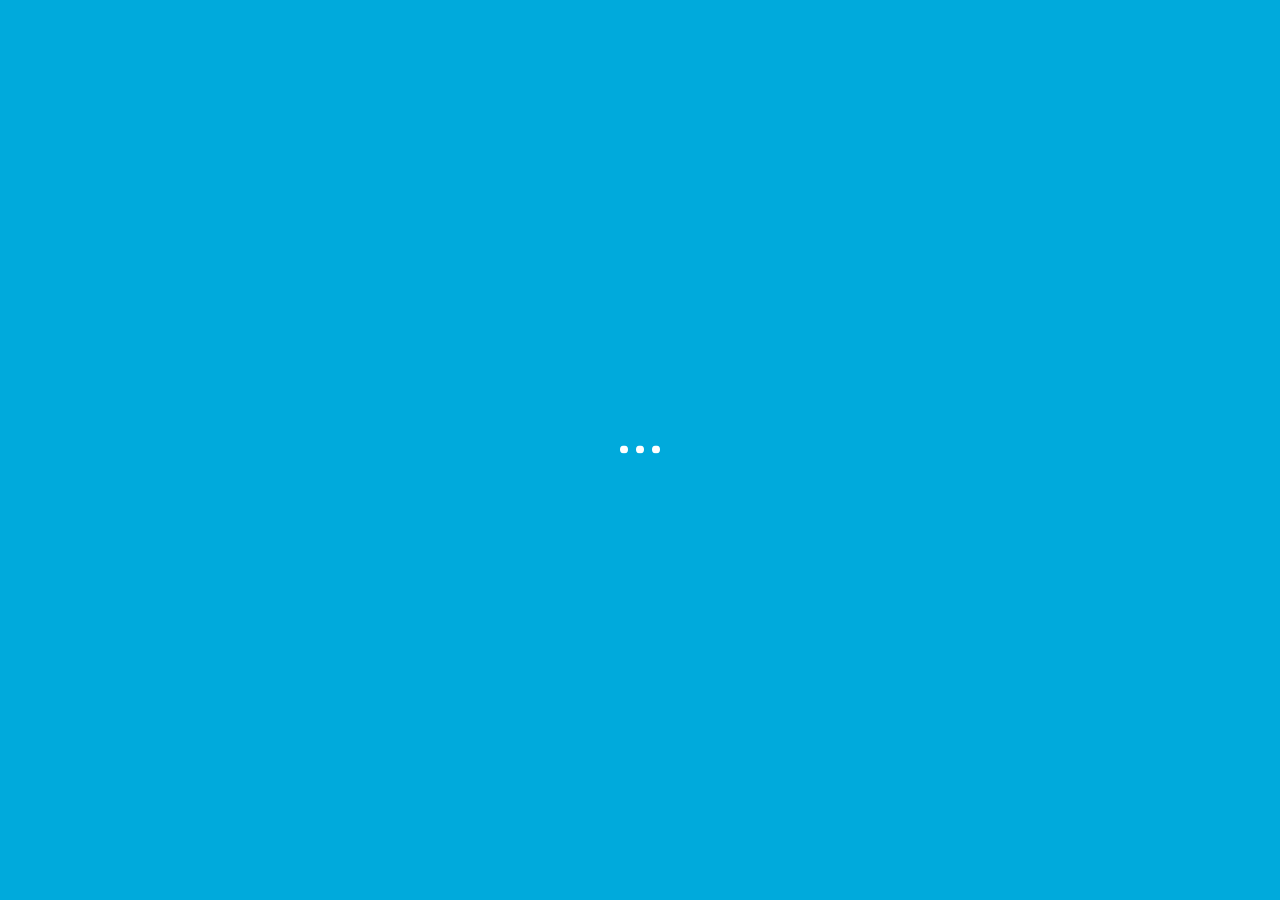
<file: posts/post-2.html>
<!DOCTYPE html>
<html lang="en-US">
<head>
    <meta charset="UTF-8">
    <meta name="description" content="Unique portfolio solution for creatives">
    <meta http-equiv="X-UA-Compatible" content="IE=edge">
    <meta name="viewport" content="width=device-width, initial-scale=1, maximum-scale=1, user-scalable=no"/>
    <title>Atail &#8211; Unique portfolio solution for creatives</title>

    <link href="https://fonts.googleapis.com/css?family=Hind:300,400%7CMontserrat:400,700" rel="stylesheet" media="all">
    <link rel='stylesheet' href='../css/icons.css' type='text/css' media='all'/>
    <link rel='stylesheet' href='../css/font-awesome.min.css' type='text/css' media='all'/>
    <link rel='stylesheet' href='../css/main.css' type='text/css' media='all'/>
    <link rel='stylesheet' href='../css/setting.css' type='text/css' media='all'/>

</head>

<body class="single-post" data-share="[&quot;facebook&quot;,&quot;twitter&quot;]">

<!--Preloader-->
<div class="atail-preloader-wrapper">
    <span>
        <span class="atail-dot"></span>
        <span class="atail-dot"></span>
        <span class="atail-dot"></span>
    </span>
    <div class="atail-preloader">
        <span>
            <span class="atail-dot"></span>
            <span class="atail-dot"></span>
            <span class="atail-dot"></span>
        </span>
    </div>
</div>
<!--/Preloader-->

<div class="atail  container-fluid  ">

    <header class="atail-header">
        <div class=" container-fluid ">
            <div class="logo  atail-logo-portrait">
                <a href="../index.html">
                    <span class="atail-text-logo">
                        <img src="../img/logo.svg" alt="">
                    </span>
                </a>
            </div>
            <div class="show-nav">
                <span data-action="show-nav">
                    <span>
                        <span></span>
                        <span></span>
                    </span>
                </span>
            </div>
            <nav class="row">
                <div class="grid-bg row">
                    <div class="col-md-2"></div>
                    <div class="col-md-2"></div>
                    <div class="col-md-2"></div>
                    <div class="col-md-2"></div>
                    <div class="col-md-2"></div>
                    <div class="col-md-2"></div>
                </div>
                <ol id="menu-menu-1" class="nav-list">
                    <li class="menu-item  col-xs-2 ">
                        <a href="../index.html"><span>Projects</span></a>
                    </li>
                    <li class="menu-item   col-xs-2 ">
                        <a href="../about.html"><span>About</span></a>
                    </li>
                    <li class="menu-item  col-xs-2 ">
                        <a href="../team.html"><span>Team</span></a>
                    </li>
                    <li class="menu-item col-xs-2 ">
                        <a href="../services.html"><span>Services</span></a>
                    </li>
                    <li class="menu-item  col-xs-2 ">
                        <a href="../contact.html"><span>Contact</span></a>
                    </li>
                    <li class="menu-item  current-menu-item current_page_item  col-xs-2 ">
                        <a href="../blog.html"><span>Blog</span></a>
                    </li>
                    <li class="menu-item col-xs-2 ">
                        <a href="../typography.html"><span>Typography</span></a>
                    </li>
                </ol>
                <div class="nav-box-shadow">
                    <div></div>
                </div>
            </nav>
        </div>
    </header>

    <main>

        <div class="main-scroll">

            <div class="atail-post row-col-12">


                <div class="atail-post-line"></div>


                <div class="atail-post-title ">
                    <h1>The ultimate guide in portrait photography</h1>
                    <img src="../img/blog/posts/post-2.jpg" alt="yellow-daisy-bottle-vase-headphones-earbuds-decor"/>
                </div>

                <div class="col-md-8">
                    <div class="row-col-8">

                        <div class="atail-post-content col-md-6 col-md-push-1  no-padding">


                            <div class="post-content-info">
                                <span class="content-info-date">
                                    <a href="#">24 Jun,</a>
                                </span>
                                <span class="content-info-author">
                                    <a href="#" title="Posts by Atail" rel="author">Atail</a>
                                </span>
                                in
                                <a href="#" class="blog-category-link">Advertising</a>
                            </div>

                            <div class="post-content-tags">
                                <span class="small-title">Tags: </span>
                                <a href="#" rel="tag">atail</a>,
                                <a href="#" rel="tag">post</a>
                            </div>

                            <div class="post-content-text">

                                <p>
                                    Mauris a tortor leo. Suspendisse semper ante quis mauris hendrerit, ac euismod libero
                                    lacinia. Duis ultrices magna quis est pellentesque, et imperdiet enim mollis. Donec
                                    finibus porttitor mattis. Etiam bibendum vitae nulla sit amet eleifend. Etiam
                                    molestie arcu quam. Morbi maximus, enim nec faucibus tempus, est felis condimentum
                                    enim, eu volutpat felis eros ac quam. Nunc quam diam, tempor sed lacus quis,
                                    consectetur condimentum elit. Quisque mattis nisl quis purus pulvinar, eget sodales
                                    arcu facilisis.
                                </p>
                                <p>
                                    Suspendisse neque nisi, vehicula et condimentum vel, bibendum vitae risus. Aenean
                                    quis ultricies purus, at porttitor urna. Quisque dignissim, neque ac condimentum
                                    congue, neque lacus pellentesque quam, non blandit nisl mi eget metus. Pellentesque
                                    tincidunt, nisl eget dapibus hendrerit, eros orci cursus lectus, et lobortis tortor
                                    sem sit amet lacus. In eu justo libero. Quisque quis ipsum maximus, tristique felis
                                    quis, eleifend lacus. Suspendisse blandit arcu augue, sed dapibus elit volutpat
                                    eget. Nulla facilisi. Morbi suscipit erat eu enim placerat euismod. Nulla facilisis
                                    libero vitae imperdiet placerat. In metus nisl, tristique ut orci tristique,
                                    elementum pretium sapien. Nam porttitor, dolor id vulputate laoreet, purus tellus
                                    euismod nisl, eu facilisis justo lectus ac neque. Nullam congue nunc cursus viverra
                                    dapibus. Proin vestibulum posuere ornare. In vehicula sed felis at feugiat. Ut
                                    aliquam orci eu quam gravida, eu iaculis lacus tincidunt.
                                </p>
                                <p>
                                    Curabitur ultricies molestie leo eu lobortis. Vestibulum et sollicitudin eros.
                                    Interdum et malesuada fames ac ante ipsum primis in faucibus. Nam nisi augue, mollis
                                    nec enim at, finibus mollis massa. Vestibulum tristique tempor lectus, in interdum
                                    nunc lacinia eget. In volutpat lectus et aliquam tristique. Donec sed malesuada
                                    ante. Vestibulum dapibus volutpat ipsum. Fusce bibendum aliquam ullamcorper. Donec
                                    ultrices ex et felis congue, vitae faucibus leo feugiat. Aliquam pretium leo vel
                                    odio convallis ultricies. Aenean porttitor, tellus et sagittis rhoncus, velit nisl
                                    lacinia velit, eu aliquet leo mauris quis massa.
                                </p>
                                <p>
                                    Pellentesque dolor ipsum, vehicula in iaculis eu, venenatis non elit. Sed urna massa,
                                    vehicula vitae lorem nec, porta feugiat justo. Duis consequat placerat sodales.
                                    Mauris quis efficitur arcu. Aenean neque lacus, elementum fermentum dignissim eu,
                                    ultricies ac elit. Nullam aliquam erat non lorem congue sollicitudin. Nam sed mi
                                    tincidunt sapien scelerisque ultricies in id nunc.
                                </p>
                            </div>

                            <div class="post-content-likes">

                                <span class="blog-count-likes">
                                    <i class="fa fa-heart-o" aria-hidden="true"></i>
                                    <span>1</span>
                                </span>

                                <span class="blog-count-comments">
                                    <span class="comments-icon">M</span>
                                    <span>5</span>
                                </span>

                                <span class="atail-small-line"></span>
                                <div class="atail-sharing" data-url="#" data-text="#"></div>

                            </div>

                            <div class="atail-post-most-likes-wrap">
                                <span class="small-title atail-post-comments-title"><span
                                    class="atail-plus"></span>YOU MIGHT ALSO LIKE
                                </span>
                                <div class="atail-post-most-likes">
                                    <div class="most-likes-content display-table-cell post-most-likes-content-image">
                                        <img src="../img/blog/most-liked/mp-3.jpg" alt="backpacker-sitting-on-wall-and-looking-down-on-town"/></div>
                                    <div class="most-likes-content display-table-cell">
                                        <h5>
                                            <a href="#">Fears in the photography world</a>
                                        </h5>
                                        <span class="small-title">
                                          <a href="#">Atail ,&nbsp;</a>
                                          <span>22 JUN</span>
                                        </span>
                                    </div>
                                </div>

                                <div class="atail-post-most-likes">
                                    <div class="most-likes-content display-table-cell post-most-likes-content-image">
                                        <img src="../img/blog/most-liked/mp-2.jpg" alt="yellow-daisy-bottle-vase-headphones-earbuds-decor"/></div>
                                    <div class="most-likes-content display-table-cell">
                                        <h5>
                                            <a href="#">Vivid flower photoshoot for branding agenchy</a>
                                        </h5>
                                        <span class="small-title">
                                          <a href="#">Atail ,&nbsp;</a>
                                          <span>24 JUN</span>
                                        </span>
                                    </div>
                                </div>

                                <div class="atail-post-most-likes">
                                    <div class="most-likes-content display-table-cell post-most-likes-content-image">
                                        <img src="../img/blog/most-liked/mp-1.jpg" alt="pexels-photo (3)"/>
                                    </div>

                                    <div class="most-likes-content display-table-cell">
                                        <h5>
                                            <a href="#">Can&#039;t stop, won&#039;t stop! </a>
                                        </h5>

                                        <span class="small-title">
                                          <a href="#">Atail ,&nbsp;</a>
                                          <span>24 JUN</span>
                                        </span>

                                    </div>
                                </div>

                            </div>

                        </div>

                        <div class="atail-post-comments-wrapper col-md-8">
                            <div class="row-col-8">
                                <div class="col-md-6 col-md-push-1 no-padding">
                                    <span class="small-title atail-post-comments-title"><span class="atail-plus"></span>COMMENTS</span>
                                    <ul class="no-list atail-post-comments-list">

                                        <li class="comment even thread-even depth-1 atail-comment">
                                            <article class="atail-comment-body">
                                                <a href="" class="atail-comment-avatar"><img alt='' src='../img/blog/ava.png' class='avatar' height='62' width='62'/> </a>
                                                <div class="atail-comment-author">
                                                    <a href="#" class="author-name">Lora Mayfield</a>
                                                </div>
                                                <div class="atail-comment-content">
                                                    <p>
                                                        They say “Once a customer, always a customer”. The same works
                                                        with blogging &#8211; “Once an action taker, always an action
                                                        taker”.
                                                    </p>
                                                </div>
                                                <div class="atail-comment-link">
                                                    <!--Likes-->

                                                    <span class="blog-count-likes">
                                                        <i class="fa fa-heart-o" aria-hidden="true"></i>1
                                                    </span>
                                                    <!--Dislikes-->

                                                    <span class="blog-count-comments">
                                                        <span class="comments-icon">&#207;</span>0
                                                    </span>

                                                    <a rel='nofollow' class='comment-reply-link' href='#'><span>Reply</span></a>
                                                </div>

                                            </article>

                                            <ul class="children">
                                                <li class="comment odd alt depth-2 atail-comment">
                                                    <article class="atail-comment-body">
                                                        <a href="#"
                                                           class="atail-comment-avatar">
                                                            <img alt='' src='../img/blog/ava.png' class='avatar' height='62' width='62'/>
                                                        </a>
                                                        <div class="atail-comment-author">
                                                            <a href="" class="author-name">Morgan Rice </a>
                                                            to
                                                            <a href="" class="author-name">Lora Mayfield </a>
                                                        </div>
                                                        <div class="atail-comment-content">
                                                            <p>
                                                                Blog isn&#8217;t really a blog without comments. That is
                                                                not just about publishing the content, blogging is a
                                                                process of community building through communication
                                                                aspects.
                                                            </p>
                                                        </div>

                                                        <div class="atail-comment-link">
                                                            <!--Likes-->
                                                            <span class="blog-count-likes">
                                                                <i class="fa fa-heart-o" aria-hidden="true"></i>0
                                                            </span>
                                                            <!--Dislikes-->

                                                            <span class="blog-count-comments">
                                                                <span class="comments-icon">&#207;</span>0
                                                            </span>
                                                            <a rel='nofollow' class='comment-reply-link' href='#'><span>Reply</span></a>
                                                        </div>

                                                    </article>

                                                </li><!-- #comment-## -->
                                            </ul><!-- .children -->
                                        </li><!-- #comment-## -->

                                        <li class="comment even atail-comment">
                                            <article class="atail-comment-body">
                                                <a href="#" class="atail-comment-avatar">
                                                    <img alt='' src='../img/blog/ava.png' class='avatar' height='62' width='62'/>
                                                </a>
                                                <div class="atail-comment-author">
                                                    <a href="#" class="author-name">Linda Kaufman </a>
                                                </div>
                                                <div class="atail-comment-content">
                                                    <p>
                                                        A successful blog surely has its readers and the least we can do
                                                        for them is to allow the readers have their voice and if they
                                                        choose to speak – to be heard.
                                                    </p>
                                                </div>

                                                <div class="atail-comment-link">
                                                    <!--Likes-->
                                                    <span class="blog-count-likes">
                                                        <i class="fa fa-heart-o" aria-hidden="true"></i>0
                                                    </span>
                                                    <!--Dislikes-->
                                                    <span class="blog-count-comments">
                                                        <span class="comments-icon">&#207;</span>0
                                                    </span>
                                                    <a rel='nofollow' class='comment-reply-link' href='#'><span>Reply</span></a>
                                                </div>

                                            </article>

                                        </li><!-- #comment-## -->

                                        <li class="comment atail-comment">
                                            <article class="atail-comment-body">
                                                <a href="#" class="atail-comment-avatar">
                                                    <img alt='' src='../img/blog/ava.png' class='avatar' height='62' width='62'/>
                                                </a>
                                                <div class="atail-comment-author">
                                                    <a href="" class="author-name">Bryan Fills </a>
                                                </div>
                                                <div class="atail-comment-content">
                                                    <p>
                                                        It is really smug and self-righteous just to post the content
                                                        without giving people an ability to showcase their opinion. It
                                                        will looks like “my content is so good, that your opinion doesn&#8217;t
                                                        matter to me”. That is a rough mistakes of
                                                        bloggers-beginners.
                                                    </p>
                                                </div>

                                                <div class="atail-comment-link">
                                                    <!--Likes-->
                                                    <span class="blog-count-likes">
                                                        <i class="fa fa-heart-o" aria-hidden="true"></i>0
                                                    </span>
                                                    <!--Dislikes-->
                                                    <span class="blog-count-comments">
                                                        <span class="comments-icon">&#207;</span>0
                                                    </span>
                                                    <a rel='nofollow' class='comment-reply-link' href='#'><span>Reply</span></a>
                                                </div>

                                            </article>

                                            <ul class="children">
                                                <li class="comment atail-comment">
                                                    <article class="atail-comment-body">
                                                        <a href="" class="atail-comment-avatar">
                                                            <img alt='#' src='../img/blog/ava.png' class='avatar' height='62' width='62'/>
                                                        </a>
                                                        <div class="atail-comment-author">
                                                            <a href="#" class="author-name">Molly Stevenson</a>
                                                            to
                                                            <a href="#" class="author-name">Bryan Fills</a>
                                                        </div>
                                                        <div class="atail-comment-content">
                                                            <p>
                                                                There exist countless situations on any type of blog,
                                                                that we find the reader&#8217;s comments even more
                                                                informative and interesting, than the post itself.
                                                                However, there are not just the benefits for the
                                                                readers. Allowing comments on the blog also provides
                                                                huge benefits for the blog author.
                                                            </p>
                                                        </div>

                                                        <div class="atail-comment-link">
                                                            <!--Likes-->
                                                            <span class="blog-count-likes">
                                                                <i class="fa fa-heart-o" aria-hidden="true"></i>0
                                                            </span>
                                                            <!--Dislikes-->
                                                            <span class="blog-count-comments">
                                                                <span class="comments-icon">&#207;</span>0
                                                            </span>
                                                            <a rel='nofollow' class='comment-reply-link' href='#'><span>Reply</span></a>
                                                        </div>

                                                    </article>

                                                </li><!-- #comment-## -->
                                            </ul><!-- .children -->
                                        </li><!-- #comment-## -->
                                    </ul>

                                    <div class="comment-respond">
                                        <h3 class="comment-reply-title">
                                            <small>
                                                <a href="/?p=270#respond" style="display:none;">
                                                    <span class="comment-reply-close"></span>
                                                </a>
                                            </small>
                                        </h3>

                                        <form action="#" method="post" class="atail-comment-form" novalidate>
                                            <textarea id="comment" name="comment" cols="45" rows="8" maxlength="65525" required="required" placeholder="Comment"></textarea>
                                            <input type="text" placeholder="Name" name="author"/>
                                            <input type="text" placeholder="Email" name="email"/>
                                            <p class="form-submit">
                                                <button type="submit" name="send">comment</button>
                                                <input type='hidden' name='comment_post_ID' value='270' id='comment_post_ID'/>
                                                <input type='hidden' name='comment_parent' id='comment_parent' value='0'/>
                                            </p>
                                        </form>
                                    </div><!-- #respond -->
                                </div>
                            </div>
                        </div>

                    </div>
                </div>


                <div class="col-md-3 post-sidebar">
                    <div class="widget widget_atail_recent_posts_widget">
                        <div class="widget-title"><span class="small-title">Recent Posts</span></div>
                        <ul>
                            <li>
                                <img src="../img/blog/widgets/rp-1.jpg" alt="yellow-daisy-bottle-vase-headphones-earbuds-decor"/>
                                <div>
                                    <a href="#">Vivid flower photoshoot for branding agenchy</a>
                                    <div class="recent-post-info">
                                        <span class="post-author">Atail</span>
                                        <span class="post-date">, 24 Jun</span>
                                    </div>

                                </div>
                            </li>
                            <li>
                                <img src="../img/blog/widgets/rp-2.jpg" alt="emotions-man-happy-sad-face-adult-male-people"/>
                                <div>
                                    <a href="#">The ultimate guide in portrait photography</a>
                                    <div class="recent-post-info">
                                        <span class="post-author">Atail</span>
                                        <span class="post-date">, 24 Jun</span>
                                    </div>

                                </div>
                            </li>
                            <li>
                                <img src="../img/blog/widgets/rp-3.jpg" alt="pexels-photo-47401"/>
                                <div>
                                    <a href="#">Black and white: trend of the year</a>
                                    <div class="recent-post-info">
                                        <span class="post-author">Atail</span>
                                        <span class="post-date">, 24 Jun</span>
                                    </div>

                                </div>
                            </li>
                            <li>
                                <img src="../img/blog/widgets/rp-4.jpg" alt="pexels-photo (4)"/>
                                <div>
                                    <a href="#">How modern filters work</a>
                                    <div class="recent-post-info">
                                        <span class="post-author">Atail</span>
                                        <span class="post-date">, 24 Jun</span>
                                    </div>

                                </div>
                            </li>
                            <li>
                                <img src="../img/blog/widgets/rp-5.jpg" alt="tag-label-design-metal-rope-string-black"/>
                                <div>
                                    <a href="#">Cameras, Lights and the Air!</a>
                                    <div class="recent-post-info">
                                        <span class="post-author">Atail</span>
                                        <span class="post-date">, 24 Jun</span>
                                    </div>

                                </div>
                            </li>
                        </ul>
                    </div>

                    <div class="widget widget_recent_comments">
                        <div class="widget-title"><span class="small-title">Recent Comments</span></div>
                        <ul id="recentcomments">
                            <li class="recentcomments">
                                <span class="comment-author-link">Alex Grey</span> on
                                <a href="#">Tips on wedding photography</a>
                            </li>
                            <li class="recentcomments">
                                <span class="comment-author-link">Alex Grey</span> on
                                <a href="#">Setting up the natural light</a>
                            </li>
                            <li class="recentcomments">
                                <span class="comment-author-link">Linda Kaufman</span> on
                                <a href="#">Things you need to know about photography business</a>
                            </li>
                            <li class="recentcomments">
                                <span class="comment-author-link">George Brown</span> on
                                <a href="#">Things you need to know about photography business</a>
                            </li>
                            <li class="recentcomments">
                                <span class="comment-author-link">Nick Paterson</span> on
                                <a href="#">Things you need to know about photography business</a>
                            </li>
                        </ul>
                    </div>

                    <div class="widget widget_atail_about_widget">
                        <div class="widget-title"><span class="small-title">About me</span></div>
                        <img src="../img/blog/widgets/about.png" alt="About me" height="2" width="150"/>
                        <span class="atail-widget-heading">Who I am</span>
                        <p>
                            There exist countless situations on any type of blog, that we find the reader’s comments
                            even more informative and interesting.
                        </p>
                    </div>

                    <div class="widget widget_recent_entries">
                        <div class="widget-title"><span class="small-title">Recent Posts</span></div>
                        <ul>
                            <li>
                                <a href="#">Vivid flower photoshoot for branding agenchy</a>
                                <span class="post-date">June 24, 2016</span>
                            </li>
                            <li>
                                <a href="#">The ultimate guide in portrait photography</a>
                                <span class="post-date">June 24, 2016</span>
                            </li>
                            <li>
                                <a href="#">Black and white: trend of the year</a>
                                <span class="post-date">June 24, 2016</span>
                            </li>
                            <li>
                                <a href="#">How modern filters work</a>
                                <span class="post-date">June 24, 2016</span>
                            </li>
                            <li>
                                <a href="#">Cameras, Lights and the Air!</a>
                                <span class="post-date">June 24, 2016</span>
                            </li>
                        </ul>
                    </div>

                    <div class="widget widget_tag_cloud">
                        <div class="widget-title"><span class="small-title">Projects Categories</span></div>
                        <div class="tagcloud"><a href='#' class='tag-link-10 tag-link-position-1' title='5 topics' style='font-size: 22pt;'>Advertising</a>
                            <a href='#' class='tag-link-11 tag-link-position-2' title='3 topics' style='font-size: 16.75pt;'>Fashion</a>
                            <a href='#' class='tag-link-12 tag-link-position-3' title='3 topics' style='font-size: 16.75pt;'>Portrait</a>
                            <a href='#' class='tag-link-5 tag-link-position-4' title='1 topic' style='font-size: 8pt;'>Stock
                                photo</a></div>
                    </div>
                </div>

                <div class="col-md-12 atail-post-navigation no-padding">
                    <div class="row-col-12">
                        <div class="col-xs-4 no-padding">
                            <a href="#" rel="prev">
                                <svg version="1.1" xmlns="http://www.w3.org/2000/svg"  x="0px" y="0px" width="12.45px" height="21.15px" viewBox="0 0 12.45 21.15" enable-background="new 0 0 12.45 21.15" xml:space="preserve"><g><g><path vector-effect="none"  fill-rule="evenodd" clip-rule="evenodd" d="M9.068,5.618c1.104,0,2-0.896,2-2c0-1.105-0.895-2-2-2 c-1.105,0-2,0.895-2,2C7.068,4.723,7.964,5.618,9.068,5.618z M3.068,8.618c-1.105,0-2,0.896-2,2c0,1.105,0.895,2,2,2s2-0.895,2-2 C5.068,9.514,4.173,8.618,3.068,8.618z M9.068,15.618c-1.105,0-2,0.895-2,1.999c0,1.105,0.895,2,2,2c1.104,0,2-0.895,2-2 C11.068,16.514,10.173,15.618,9.068,15.618z"/></g></g></svg>
                            </a>                            <!--Previous post-->
                        </div>
                        <div class="col-xs-4 no-padding">
                            <a href="../blog.html">BLOG </a>
                            <!--Go to blog-->
                        </div>
                        <div class="col-xs-4 no-padding">
                            <a href="#" rel="next">
                                <svg version="1.1" xmlns="http://www.w3.org/2000/svg"  x="0px" y="0px" width="12.45px" height="21.15px" viewBox="0 0 12.45 21.15" enable-background="new 0 0 12.45 21.15" xml:space="preserve"><g><g><path vector-effect="none"  fill-rule="evenodd" clip-rule="evenodd" d="M9.068,5.618c1.104,0,2-0.896,2-2c0-1.105-0.895-2-2-2 c-1.105,0-2,0.895-2,2C7.068,4.723,7.964,5.618,9.068,5.618z M3.068,8.618c-1.105,0-2,0.896-2,2c0,1.105,0.895,2,2,2s2-0.895,2-2 C5.068,9.514,4.173,8.618,3.068,8.618z M9.068,15.618c-1.105,0-2,0.895-2,1.999c0,1.105,0.895,2,2,2c1.104,0,2-0.895,2-2 C11.068,16.514,10.173,15.618,9.068,15.618z"/></g></g></svg>
                            </a>
                        </div>
                    </div>
                </div>

            </div>

            <section class="blog-promo-box">
                <div class="promo-box">
                    <span class="small-title">Promo block</span>
                    <p>
                        For good, too; though, in consequence of my previous emotions, I was still occasionally seized
                        with a stormy sob .
                    </p>
                    <a href="#" class="button">Learn more </a>
                </div>
            </section>

        </div> <!-- main-scroll -->


    </main> <!-- main -->


    <div class="sides">
        <div class=" container-fluid ">
            <div class="left-side">
                <div class="side-content">
                    <a href="https://www.facebook.com/ItemBridge"> Facebook </a>
                    <a href="https://twitter.com/Itembridge"> Twitter </a>
                    <a href="https://instagram.com/itembridge/"> Instagram </a>
                    <a href="https://www.behance.net/itembridge"> Behance </a>
                </div>
            </div>

            <div class="right-side">
                <div class="side-content">
                    <p class="copyright">
                        © 2016 Itembridge LLC </p>
                </div>
            </div>
        </div>
    </div> <!-- sides -->

</div> <!-- atail -->


<script type='text/javascript' src="../js/jquery-3.1.1.min.js"></script>
<script type='text/javascript' src='../js/main.js'></script>
<script type='text/javascript' src='../js/jssocials.js'></script>
<script type='text/javascript' src='../js/retina.js'></script>

</body>
</html>
</file>
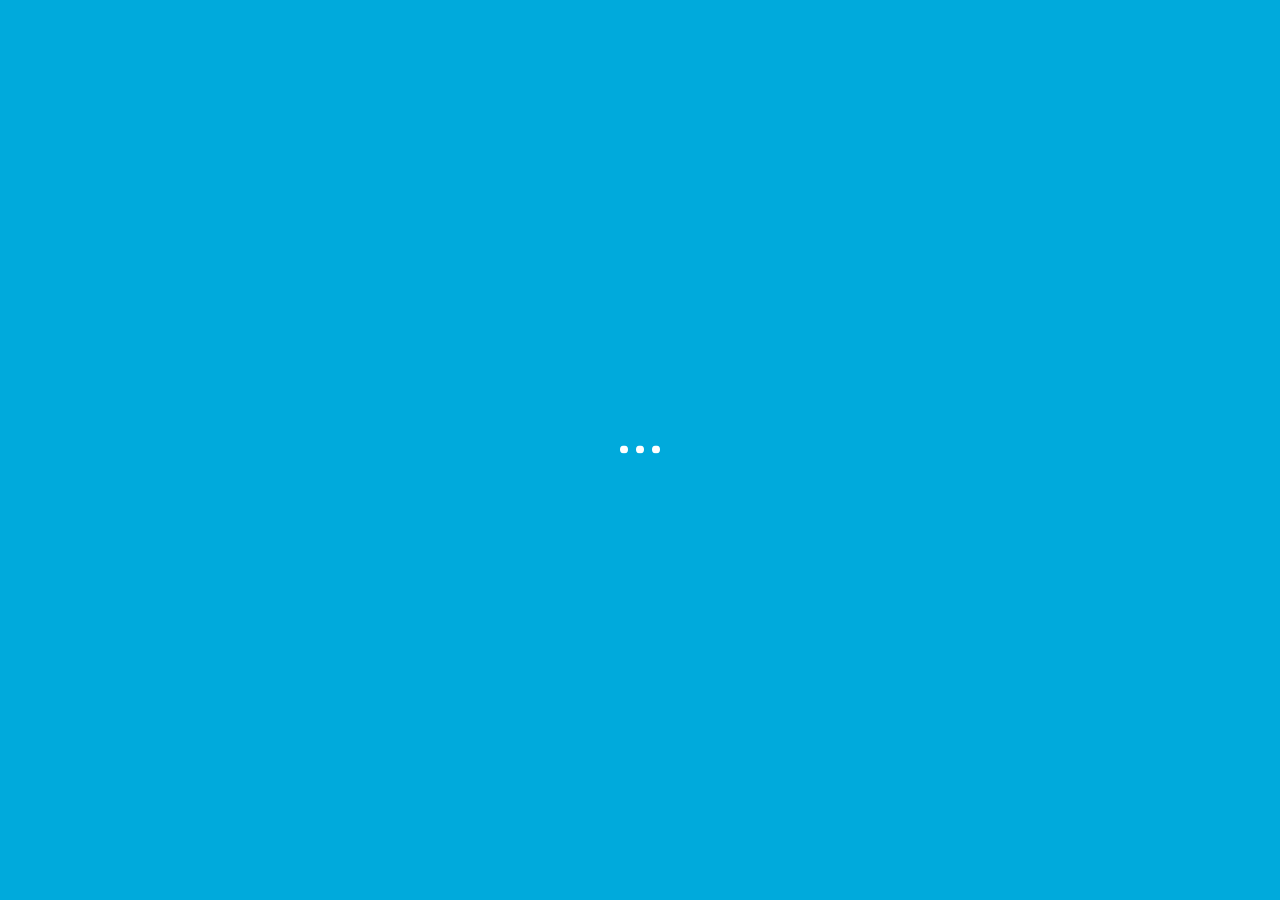
<file: posts/post-3.html>
<!DOCTYPE html>
<html lang="en-US">
<head>
    <meta charset="UTF-8">
    <meta name="description" content="Unique portfolio solution for creatives">
    <meta http-equiv="X-UA-Compatible" content="IE=edge">
    <meta name="viewport" content="width=device-width, initial-scale=1, maximum-scale=1, user-scalable=no"/>
    <title>Atail &#8211; Unique portfolio solution for creatives</title>

    <link href="https://fonts.googleapis.com/css?family=Hind:300,400%7CMontserrat:400,700" rel="stylesheet" media="all">
    <link rel='stylesheet' href='../css/icons.css' type='text/css' media='all'/>
    <link rel='stylesheet' href='../css/font-awesome.min.css' type='text/css' media='all'/>
    <link rel='stylesheet' href='../css/main.css' type='text/css' media='all'/>
    <link rel='stylesheet' href='../css/setting.css' type='text/css' media='all'/>

</head>

<body class="single-post" data-share="[&quot;facebook&quot;,&quot;twitter&quot;]">

<!--Preloader-->
<div class="atail-preloader-wrapper">
    <span>
        <span class="atail-dot"></span>
        <span class="atail-dot"></span>
        <span class="atail-dot"></span>
    </span>
    <div class="atail-preloader">
        <span>
            <span class="atail-dot"></span>
            <span class="atail-dot"></span>
            <span class="atail-dot"></span>
        </span>
    </div>
</div>
<!--/Preloader-->

<div class="atail  container-fluid  ">

    <header class="atail-header">
        <div class=" container-fluid ">
            <div class="logo  atail-logo-portrait">
                <a href="../index.html">
                    <span class="atail-text-logo">
                        <img src="../img/logo.svg" alt="">
                    </span>
                </a>
            </div>
            <div class="show-nav">
                <span data-action="show-nav">
                    <span>
                        <span></span>
                        <span></span>
                    </span>
                </span>
            </div>
            <nav class="row">
                <div class="grid-bg row">
                    <div class="col-md-2"></div>
                    <div class="col-md-2"></div>
                    <div class="col-md-2"></div>
                    <div class="col-md-2"></div>
                    <div class="col-md-2"></div>
                    <div class="col-md-2"></div>
                </div>
                <ol id="menu-menu-1" class="nav-list">
                    <li class="menu-item  col-xs-2 ">
                        <a href="../index.html"><span>Projects</span></a>
                    </li>
                    <li class="menu-item   col-xs-2 ">
                        <a href="../about.html"><span>About</span></a>
                    </li>
                    <li class="menu-item  col-xs-2 ">
                        <a href="../team.html"><span>Team</span></a>
                    </li>
                    <li class="menu-item col-xs-2 ">
                        <a href="../services.html"><span>Services</span></a>
                    </li>
                    <li class="menu-item  col-xs-2 ">
                        <a href="../contact.html"><span>Contact</span></a>
                    </li>
                    <li class="menu-item  current-menu-item current_page_item  col-xs-2 ">
                        <a href="../blog.html"><span>Blog</span></a>
                    </li>
                    <li class="menu-item col-xs-2 ">
                        <a href="../typography.html"><span>Typography</span></a>
                    </li>
                </ol>
                <div class="nav-box-shadow">
                    <div></div>
                </div>
            </nav>
        </div>
    </header>

    <main>

        <div class="main-scroll">

            <div class="atail-post row-col-12">


                <div class="atail-post-line"></div>

                <div class="atail-post-title ">
                    <h1>Black and white: trend of the year</h1>
                    <img src="../img/blog/posts/post-3.jpeg" alt="yellow-daisy-bottle-vase-headphones-earbuds-decor"/>
                </div>

                <div class="col-md-8">
                    <div class="row-col-8">

                        <div class="atail-post-content col-md-6 col-md-push-1  no-padding">

                            <div class="post-content-info">
                                <span class="content-info-date">
                                    <a href="#">24 Jun, </a>
                                </span>
                                <span class="content-info-author">
                                    <a href="#" title="Posts by Atail" rel="author">Atail</a>
                                </span>
                                in
                                <a href="#" class="blog-category-link">Advertising</a>
                            </div>

                            <div class="post-content-tags">
                                <span class="small-title">Tags: </span>
                                <a href="#" rel="tag">atail</a>,
                                <a href="#" rel="tag">post</a>
                            </div>

                            <div class="post-content-text">

                                <p>
                                    Proin quis dolor at justo tincidunt aliquet at sodales mi. Integer sed dui pretium mi
                                    cursus bibendum. Curabitur non ultricies nulla. Nulla elit justo, porttitor eget
                                    efficitur eu, sollicitudin semper purus. Nullam in neque faucibus dolor egestas
                                    interdum. Suspendisse placerat vehicula turpis, nec commodo velit gravida vel.
                                    Quisque tincidunt facilisis orci. Aliquam lacinia viverra lacus. Vivamus accumsan,
                                    diam eu viverra euismod, velit velit accumsan justo, at ornare risus leo id ligula.
                                    Vivamus ultricies laoreet viverra. Cras mattis ut diam quis commodo. Praesent
                                    pellentesque porta lorem ac cursus. Phasellus iaculis consectetur massa, sed blandit
                                    justo vulputate id. Donec id consequat ipsum. Cras nunc metus, efficitur ac
                                    tincidunt sed, semper id augue.
                                </p>
                                <p>
                                    Curabitur placerat velit quis convallis efficitur. Mauris sit amet scelerisque augue,
                                    vitae tincidunt nibh. Praesent est urna, euismod sed aliquam ut, posuere a arcu. Ut
                                    non orci ac mauris scelerisque egestas. Nulla condimentum lobortis magna ac
                                    suscipit. Etiam posuere lacinia dignissim. Integer et ullamcorper libero, at ornare
                                    arcu. Donec tincidunt ultricies augue sit amet consequat.
                                </p>
                                <p>
                                    Curabitur eleifend blandit rutrum. Vestibulum nisl lorem, ultricies semper massa nec,
                                    suscipit sollicitudin sapien. Donec ultrices quam vitae ligula commodo sagittis.
                                    Integer pharetra congue facilisis. Duis pellentesque ornare vehicula. Aenean dolor
                                    metus, malesuada eget metus in, dictum pretium eros. Fusce dui ipsum, dictum quis
                                    quam viverra, dapibus facilisis quam. Ut id velit nec purus auctor commodo.
                                    Pellentesque consequat eu neque a ultrices. Curabitur elementum vitae magna nec
                                    aliquet. Praesent at auctor quam. Lorem ipsum dolor sit amet, consectetur adipiscing
                                    elit. Aenean sit amet eleifend dolor. Pellentesque accumsan non mauris eget
                                    euismod.
                                </p>
                            </div>

                            <div class="post-content-likes">

                                <span class="blog-count-likes">
                                    <i class="fa fa-heart-o" aria-hidden="true"></i>
                                    <span>1</span>
                                </span>

                                <span class="blog-count-comments">
                                    <span class="comments-icon">M</span>
                                    <span>5</span>
                                </span>

                                <span class="atail-small-line"></span>
                                <div class="atail-sharing" data-url="#" data-text="#"></div>

                            </div>

                            <div class="atail-post-most-likes-wrap">
                                <span class="small-title atail-post-comments-title"><span
                                        class="atail-plus"></span>YOU MIGHT ALSO LIKE
                                </span>
                                <div class="atail-post-most-likes">
                                    <div class="most-likes-content display-table-cell post-most-likes-content-image">
                                        <img src="../img/blog/most-liked/mp-3.jpg" alt="backpacker-sitting-on-wall-and-looking-down-on-town"/></div>
                                    <div class="most-likes-content display-table-cell">
                                        <h5>
                                            <a href="#">Fears in the photography world</a>
                                        </h5>
                                        <span class="small-title">
                                          <a href="#">Atail ,&nbsp;</a>
                                          <span>22 JUN</span>
                                        </span>
                                    </div>
                                </div>

                                <div class="atail-post-most-likes">
                                    <div class="most-likes-content display-table-cell post-most-likes-content-image">
                                        <img src="../img/blog/most-liked/mp-2.jpg" alt="yellow-daisy-bottle-vase-headphones-earbuds-decor"/></div>
                                    <div class="most-likes-content display-table-cell">
                                        <h5>
                                            <a href="#">Vivid flower photoshoot for branding agenchy</a>
                                        </h5>
                                        <span class="small-title">
                                          <a href="#">Atail ,&nbsp;</a>
                                          <span>24 JUN</span>
                                        </span>
                                    </div>
                                </div>

                                <div class="atail-post-most-likes">
                                    <div class="most-likes-content display-table-cell post-most-likes-content-image">
                                        <img src="../img/blog/most-liked/mp-1.jpg" alt="pexels-photo (3)"/>
                                    </div>

                                    <div class="most-likes-content display-table-cell">
                                        <h5>
                                            <a href="#">Can&#039;t stop, won&#039;t stop! </a>
                                        </h5>

                                        <span class="small-title">
                                          <a href="#">Atail ,&nbsp;</a>
                                          <span>24 JUN</span>
                                        </span>

                                    </div>
                                </div>

                            </div>

                        </div>

                        <div class="atail-post-comments-wrapper col-md-8">
                            <div class="row-col-8">
                                <div class="col-md-6 col-md-push-1 no-padding">
                                    <span class="small-title atail-post-comments-title"><span class="atail-plus"></span>COMMENTS</span>
                                    <ul class="no-list atail-post-comments-list">

                                        <li class="comment even thread-even depth-1 atail-comment">
                                            <article class="atail-comment-body">
                                                <a href="" class="atail-comment-avatar"><img alt='' src='../img/blog/ava.png' class='avatar' height='62' width='62'/> </a>
                                                <div class="atail-comment-author">
                                                    <a href="#" class="author-name">Lora Mayfield</a>
                                                </div>
                                                <div class="atail-comment-content">
                                                    <p>
                                                        They say “Once a customer, always a customer”. The same works
                                                        with blogging &#8211; “Once an action taker, always an action
                                                        taker”.
                                                    </p>
                                                </div>
                                                <div class="atail-comment-link">
                                                    <!--Likes-->

                                                    <span class="blog-count-likes">
                                                        <i class="fa fa-heart-o" aria-hidden="true"></i>1
                                                    </span>
                                                    <!--Dislikes-->

                                                    <span class="blog-count-comments">
                                                        <span class="comments-icon">&#207;</span>0
                                                    </span>

                                                    <a rel='nofollow' class='comment-reply-link' href='#'><span>Reply</span></a>
                                                </div>

                                            </article>

                                            <ul class="children">
                                                <li class="comment odd alt depth-2 atail-comment">
                                                    <article class="atail-comment-body">
                                                        <a href="#"
                                                           class="atail-comment-avatar">
                                                            <img alt='' src='../img/blog/ava.png' class='avatar' height='62' width='62'/>
                                                        </a>
                                                        <div class="atail-comment-author">
                                                            <a href="" class="author-name">Morgan Rice </a>
                                                            to
                                                            <a href="" class="author-name">Lora Mayfield </a>
                                                        </div>
                                                        <div class="atail-comment-content">
                                                            <p>
                                                                Blog isn&#8217;t really a blog without comments. That is
                                                                not just about publishing the content, blogging is a
                                                                process of community building through communication
                                                                aspects.
                                                            </p>
                                                        </div>

                                                        <div class="atail-comment-link">
                                                            <!--Likes-->
                                                            <span class="blog-count-likes">
                                                                <i class="fa fa-heart-o" aria-hidden="true"></i>0
                                                            </span>
                                                            <!--Dislikes-->

                                                            <span class="blog-count-comments">
                                                                <span class="comments-icon">&#207;</span>0
                                                            </span>
                                                            <a rel='nofollow' class='comment-reply-link' href='#'><span>Reply</span></a>
                                                        </div>

                                                    </article>

                                                </li><!-- #comment-## -->
                                            </ul><!-- .children -->
                                        </li><!-- #comment-## -->

                                        <li class="comment even atail-comment">
                                            <article class="atail-comment-body">
                                                <a href="#" class="atail-comment-avatar">
                                                    <img alt='' src='../img/blog/ava.png' class='avatar' height='62' width='62'/>
                                                </a>
                                                <div class="atail-comment-author">
                                                    <a href="#" class="author-name">Linda Kaufman </a>
                                                </div>
                                                <div class="atail-comment-content">
                                                    <p>
                                                        A successful blog surely has its readers and the least we can do
                                                        for them is to allow the readers have their voice and if they
                                                        choose to speak – to be heard.
                                                    </p>
                                                </div>

                                                <div class="atail-comment-link">
                                                    <!--Likes-->
                                                    <span class="blog-count-likes">
                                                        <i class="fa fa-heart-o" aria-hidden="true"></i>0
                                                    </span>
                                                    <!--Dislikes-->
                                                    <span class="blog-count-comments">
                                                        <span class="comments-icon">&#207;</span>0
                                                    </span>
                                                    <a rel='nofollow' class='comment-reply-link' href='#'><span>Reply</span></a>
                                                </div>

                                            </article>

                                        </li><!-- #comment-## -->

                                        <li class="comment atail-comment">
                                            <article class="atail-comment-body">
                                                <a href="#" class="atail-comment-avatar">
                                                    <img alt='' src='../img/blog/ava.png' class='avatar' height='62' width='62'/>
                                                </a>
                                                <div class="atail-comment-author">
                                                    <a href="" class="author-name">Bryan Fills </a>
                                                </div>
                                                <div class="atail-comment-content">
                                                    <p>
                                                        It is really smug and self-righteous just to post the content
                                                        without giving people an ability to showcase their opinion. It
                                                        will looks like “my content is so good, that your opinion doesn&#8217;t
                                                        matter to me”. That is a rough mistakes of
                                                        bloggers-beginners.
                                                    </p>
                                                </div>

                                                <div class="atail-comment-link">
                                                    <!--Likes-->
                                                    <span class="blog-count-likes">
                                                        <i class="fa fa-heart-o" aria-hidden="true"></i>0
                                                    </span>
                                                    <!--Dislikes-->
                                                    <span class="blog-count-comments">
                                                        <span class="comments-icon">&#207;</span>0
                                                    </span>
                                                    <a rel='nofollow' class='comment-reply-link' href='#'><span>Reply</span></a>
                                                </div>

                                            </article>

                                            <ul class="children">
                                                <li class="comment atail-comment">
                                                    <article class="atail-comment-body">
                                                        <a href="" class="atail-comment-avatar">
                                                            <img alt='#' src='../img/blog/ava.png' class='avatar' height='62' width='62'/>
                                                        </a>
                                                        <div class="atail-comment-author">
                                                            <a href="#" class="author-name">Molly Stevenson</a>
                                                            to
                                                            <a href="#" class="author-name">Bryan Fills</a>
                                                        </div>
                                                        <div class="atail-comment-content">
                                                            <p>
                                                                There exist countless situations on any type of blog,
                                                                that we find the reader&#8217;s comments even more
                                                                informative and interesting, than the post itself.
                                                                However, there are not just the benefits for the
                                                                readers. Allowing comments on the blog also provides
                                                                huge benefits for the blog author.
                                                            </p>
                                                        </div>

                                                        <div class="atail-comment-link">
                                                            <!--Likes-->
                                                            <span class="blog-count-likes">
                                                                <i class="fa fa-heart-o" aria-hidden="true"></i>0
                                                            </span>
                                                            <!--Dislikes-->
                                                            <span class="blog-count-comments">
                                                                <span class="comments-icon">&#207;</span>0
                                                            </span>
                                                            <a rel='nofollow' class='comment-reply-link' href='#'><span>Reply</span></a>
                                                        </div>

                                                    </article>

                                                </li><!-- #comment-## -->
                                            </ul><!-- .children -->
                                        </li><!-- #comment-## -->
                                    </ul>

                                    <div class="comment-respond">
                                        <h3 class="comment-reply-title">
                                            <small>
                                                <a href="/?p=270#respond" style="display:none;">
                                                    <span class="comment-reply-close"></span>
                                                </a>
                                            </small>
                                        </h3>

                                        <form action="#" method="post" class="atail-comment-form" novalidate>
                                            <textarea id="comment" name="comment" cols="45" rows="8" maxlength="65525" required="required" placeholder="Comment"></textarea>
                                            <input type="text" placeholder="Name" name="author"/>
                                            <input type="text" placeholder="Email" name="email"/>
                                            <p class="form-submit">
                                                <button type="submit" name="send">comment</button>
                                                <input type='hidden' name='comment_post_ID' value='270' id='comment_post_ID'/>
                                                <input type='hidden' name='comment_parent' id='comment_parent' value='0'/>
                                            </p>
                                        </form>
                                    </div><!-- #respond -->
                                </div>
                            </div>
                        </div>

                    </div>
                </div>


                <div class="col-md-3 post-sidebar">
                    <div class="widget widget_atail_recent_posts_widget">
                        <div class="widget-title"><span class="small-title">Recent Posts</span></div>
                        <ul>
                            <li>
                                <img src="../img/blog/widgets/rp-1.jpg" alt="yellow-daisy-bottle-vase-headphones-earbuds-decor"/>
                                <div>
                                    <a href="#">Vivid flower photoshoot for branding agenchy</a>
                                    <div class="recent-post-info">
                                        <span class="post-author">Atail</span>
                                        <span class="post-date">, 24 Jun</span>
                                    </div>

                                </div>
                            </li>
                            <li>
                                <img src="../img/blog/widgets/rp-2.jpg" alt="emotions-man-happy-sad-face-adult-male-people"/>
                                <div>
                                    <a href="#">The ultimate guide in portrait photography</a>
                                    <div class="recent-post-info">
                                        <span class="post-author">Atail</span>
                                        <span class="post-date">, 24 Jun</span>
                                    </div>

                                </div>
                            </li>
                            <li>
                                <img src="../img/blog/widgets/rp-3.jpg" alt="pexels-photo-47401"/>
                                <div>
                                    <a href="#">Black and white: trend of the year</a>
                                    <div class="recent-post-info">
                                        <span class="post-author">Atail</span>
                                        <span class="post-date">, 24 Jun</span>
                                    </div>

                                </div>
                            </li>
                            <li>
                                <img src="../img/blog/widgets/rp-4.jpg" alt="pexels-photo (4)"/>
                                <div>
                                    <a href="#">How modern filters work</a>
                                    <div class="recent-post-info">
                                        <span class="post-author">Atail</span>
                                        <span class="post-date">, 24 Jun</span>
                                    </div>

                                </div>
                            </li>
                            <li>
                                <img src="../img/blog/widgets/rp-5.jpg" alt="tag-label-design-metal-rope-string-black"/>
                                <div>
                                    <a href="#">Cameras, Lights and the Air!</a>
                                    <div class="recent-post-info">
                                        <span class="post-author">Atail</span>
                                        <span class="post-date">, 24 Jun</span>
                                    </div>

                                </div>
                            </li>
                        </ul>
                    </div>

                    <div class="widget widget_recent_comments">
                        <div class="widget-title"><span class="small-title">Recent Comments</span></div>
                        <ul id="recentcomments">
                            <li class="recentcomments">
                                <span class="comment-author-link">Alex Grey</span> on
                                <a href="#">Tips on wedding photography</a>
                            </li>
                            <li class="recentcomments">
                                <span class="comment-author-link">Alex Grey</span> on
                                <a href="#">Setting up the natural light</a>
                            </li>
                            <li class="recentcomments">
                                <span class="comment-author-link">Linda Kaufman</span> on
                                <a href="#">Things you need to know about photography business</a>
                            </li>
                            <li class="recentcomments">
                                <span class="comment-author-link">George Brown</span> on
                                <a href="#">Things you need to know about photography business</a>
                            </li>
                            <li class="recentcomments">
                                <span class="comment-author-link">Nick Paterson</span> on
                                <a href="#">Things you need to know about photography business</a>
                            </li>
                        </ul>
                    </div>

                    <div class="widget widget_atail_about_widget">
                        <div class="widget-title"><span class="small-title">About me</span></div>
                        <img src="../img/blog/widgets/about.png" alt="About me" height="2" width="150"/>
                        <span class="atail-widget-heading">Who I am</span>
                        <p>
                            There exist countless situations on any type of blog, that we find the reader’s comments
                            even more informative and interesting.
                        </p>
                    </div>

                    <div class="widget widget_recent_entries">
                        <div class="widget-title"><span class="small-title">Recent Posts</span></div>
                        <ul>
                            <li>
                                <a href="#">Vivid flower photoshoot for branding agenchy</a>
                                <span class="post-date">June 24, 2016</span>
                            </li>
                            <li>
                                <a href="#">The ultimate guide in portrait photography</a>
                                <span class="post-date">June 24, 2016</span>
                            </li>
                            <li>
                                <a href="#">Black and white: trend of the year</a>
                                <span class="post-date">June 24, 2016</span>
                            </li>
                            <li>
                                <a href="#">How modern filters work</a>
                                <span class="post-date">June 24, 2016</span>
                            </li>
                            <li>
                                <a href="#">Cameras, Lights and the Air!</a>
                                <span class="post-date">June 24, 2016</span>
                            </li>
                        </ul>
                    </div>

                    <div class="widget widget_tag_cloud">
                        <div class="widget-title"><span class="small-title">Projects Categories</span></div>
                        <div class="tagcloud"><a href='#' class='tag-link-10 tag-link-position-1' title='5 topics' style='font-size: 22pt;'>Advertising</a>
                            <a href='#' class='tag-link-11 tag-link-position-2' title='3 topics' style='font-size: 16.75pt;'>Fashion</a>
                            <a href='#' class='tag-link-12 tag-link-position-3' title='3 topics' style='font-size: 16.75pt;'>Portrait</a>
                            <a href='#' class='tag-link-5 tag-link-position-4' title='1 topic' style='font-size: 8pt;'>Stock
                                photo</a></div>
                    </div>
                </div>

                <div class="col-md-12 atail-post-navigation no-padding">
                    <div class="row-col-12">
                        <div class="col-xs-4 no-padding">
                            <a href="#" rel="prev">
                                <svg version="1.1" xmlns="http://www.w3.org/2000/svg"  x="0px" y="0px" width="12.45px" height="21.15px" viewBox="0 0 12.45 21.15" enable-background="new 0 0 12.45 21.15" xml:space="preserve"><g><g><path vector-effect="none"  fill-rule="evenodd" clip-rule="evenodd" d="M9.068,5.618c1.104,0,2-0.896,2-2c0-1.105-0.895-2-2-2 c-1.105,0-2,0.895-2,2C7.068,4.723,7.964,5.618,9.068,5.618z M3.068,8.618c-1.105,0-2,0.896-2,2c0,1.105,0.895,2,2,2s2-0.895,2-2 C5.068,9.514,4.173,8.618,3.068,8.618z M9.068,15.618c-1.105,0-2,0.895-2,1.999c0,1.105,0.895,2,2,2c1.104,0,2-0.895,2-2 C11.068,16.514,10.173,15.618,9.068,15.618z"/></g></g></svg>
                            </a>                            <!--Previous post-->
                        </div>
                        <div class="col-xs-4 no-padding">
                            <a href="../blog.html">BLOG </a>
                            <!--Go to blog-->
                        </div>
                        <div class="col-xs-4 no-padding">
                            <a href="#" rel="next">
                                <svg version="1.1" xmlns="http://www.w3.org/2000/svg"  x="0px" y="0px" width="12.45px" height="21.15px" viewBox="0 0 12.45 21.15" enable-background="new 0 0 12.45 21.15" xml:space="preserve"><g><g><path vector-effect="none"  fill-rule="evenodd" clip-rule="evenodd" d="M9.068,5.618c1.104,0,2-0.896,2-2c0-1.105-0.895-2-2-2 c-1.105,0-2,0.895-2,2C7.068,4.723,7.964,5.618,9.068,5.618z M3.068,8.618c-1.105,0-2,0.896-2,2c0,1.105,0.895,2,2,2s2-0.895,2-2 C5.068,9.514,4.173,8.618,3.068,8.618z M9.068,15.618c-1.105,0-2,0.895-2,1.999c0,1.105,0.895,2,2,2c1.104,0,2-0.895,2-2 C11.068,16.514,10.173,15.618,9.068,15.618z"/></g></g></svg>
                            </a>
                        </div>
                    </div>
                </div>

            </div>

            <section class="blog-promo-box">
                <div class="promo-box">
                    <span class="small-title">Promo block</span>
                    <p>
                        For good, too; though, in consequence of my previous emotions, I was still occasionally seized
                        with a stormy sob .
                    </p>
                    <a href="#" class="button">Learn more </a>
                </div>
            </section>

        </div> <!-- main-scroll -->

    </main> <!-- main -->


    <div class="sides">
        <div class=" container-fluid ">
            <div class="left-side">
                <div class="side-content">
                    <a href="https://www.facebook.com/ItemBridge"> Facebook </a>
                    <a href="https://twitter.com/Itembridge"> Twitter </a>
                    <a href="https://instagram.com/itembridge/"> Instagram </a>
                    <a href="https://www.behance.net/itembridge"> Behance </a>
                </div>
            </div>

            <div class="right-side">
                <div class="side-content">
                    <p class="copyright">
                        © 2016 Itembridge LLC </p>
                </div>
            </div>
        </div>
    </div> <!-- sides -->

</div> <!-- atail -->


<script type='text/javascript' src="../js/jquery-3.1.1.min.js"></script>
<script type='text/javascript' src='../js/main.js'></script>
<script type='text/javascript' src='../js/jssocials.js'></script>
<script type='text/javascript' src='../js/retina.js'></script>

</body>
</html>
</file>
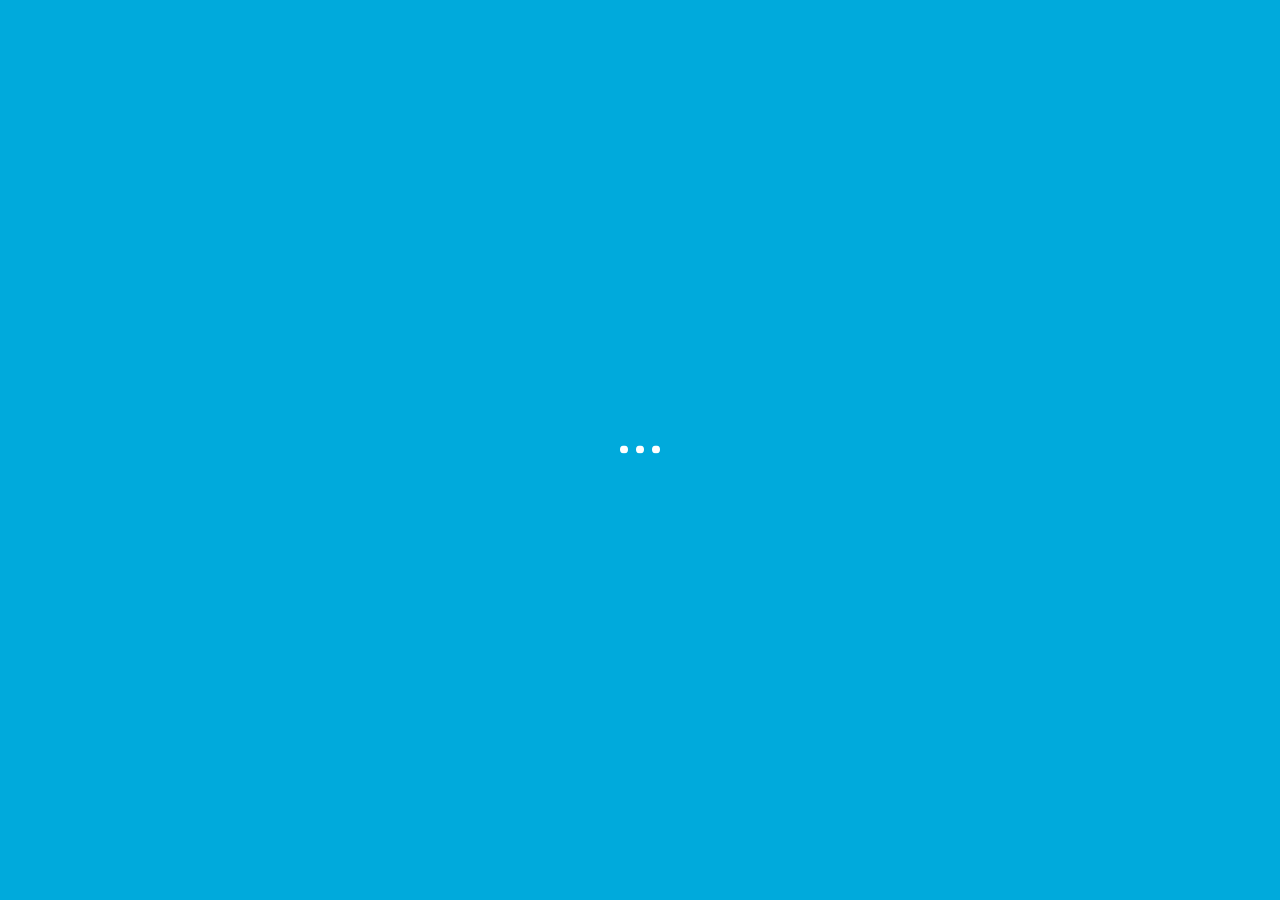
<file: posts/post-4.html>
<!DOCTYPE html>
<html lang="en-US">
<head>
    <meta charset="UTF-8">
    <meta name="description" content="Unique portfolio solution for creatives">
    <meta http-equiv="X-UA-Compatible" content="IE=edge">
    <meta name="viewport" content="width=device-width, initial-scale=1, maximum-scale=1, user-scalable=no"/>
    <title>Atail &#8211; Unique portfolio solution for creatives</title>

    <link href="https://fonts.googleapis.com/css?family=Hind:300,400%7CMontserrat:400,700" rel="stylesheet" media="all">
    <link rel='stylesheet' href='../css/icons.css' type='text/css' media='all'/>
    <link rel='stylesheet' href='../css/font-awesome.min.css' type='text/css' media='all'/>
    <link rel='stylesheet' href='../css/main.css' type='text/css' media='all'/>
    <link rel='stylesheet' href='../css/setting.css' type='text/css' media='all'/>

</head>

<body class="single-post" data-share="[&quot;facebook&quot;,&quot;twitter&quot;]">

<!--Preloader-->
<div class="atail-preloader-wrapper">
    <span>
        <span class="atail-dot"></span>
        <span class="atail-dot"></span>
        <span class="atail-dot"></span>
    </span>
    <div class="atail-preloader">
        <span>
            <span class="atail-dot"></span>
            <span class="atail-dot"></span>
            <span class="atail-dot"></span>
        </span>
    </div>
</div>
<!--/Preloader-->

<div class="atail  container-fluid  ">

    <header class="atail-header">
        <div class=" container-fluid ">
            <div class="logo  atail-logo-portrait">
                <a href="../index.html">
                    <span class="atail-text-logo">
                        <img src="../img/logo.svg" alt="">
                    </span>
                </a>
            </div>
            <div class="show-nav">
                <span data-action="show-nav">
                    <span>
                        <span></span>
                        <span></span>
                    </span>
                </span>
            </div>
            <nav class="row">
                <div class="grid-bg row">
                    <div class="col-md-2"></div>
                    <div class="col-md-2"></div>
                    <div class="col-md-2"></div>
                    <div class="col-md-2"></div>
                    <div class="col-md-2"></div>
                    <div class="col-md-2"></div>
                </div>
                <ol id="menu-menu-1" class="nav-list">
                    <li class="menu-item  col-xs-2 ">
                        <a href="../index.html"><span>Projects</span></a>
                    </li>
                    <li class="menu-item   col-xs-2 ">
                        <a href="../about.html"><span>About</span></a>
                    </li>
                    <li class="menu-item  col-xs-2 ">
                        <a href="../team.html"><span>Team</span></a>
                    </li>
                    <li class="menu-item col-xs-2 ">
                        <a href="../services.html"><span>Services</span></a>
                    </li>
                    <li class="menu-item  col-xs-2 ">
                        <a href="../contact.html"><span>Contact</span></a>
                    </li>
                    <li class="menu-item  current-menu-item current_page_item  col-xs-2 ">
                        <a href="../blog.html"><span>Blog</span></a>
                    </li>
                    <li class="menu-item col-xs-2 ">
                        <a href="../typography.html"><span>Typography</span></a>
                    </li>
                </ol>
                <div class="nav-box-shadow">
                    <div></div>
                </div>
            </nav>
        </div>
    </header>

    <main>

        <div class="main-scroll">

            <div class="atail-post row-col-12">


                <div class="atail-post-line"></div>


                <div class="atail-post-title ">
                    <h1>How modern filters work</h1>
                    <img src="../img/blog/posts/post-4.jpeg" alt="yellow-daisy-bottle-vase-headphones-earbuds-decor"/>
                </div>

                <div class="col-md-8">
                    <div class="row-col-8">

                        <div class="atail-post-content col-md-6 col-md-push-1  no-padding">

                            <div class="post-content-info">
                                <span class="content-info-date">
                                    <a href="#">24 Jun,</a>
                                </span>
                                <span class="content-info-author">
                                    <a href="#" title="Posts by Atail" rel="author">Atail</a>
                                </span>
                                in
                                <a href="#" class="blog-category-link">Advertising</a>
                            </div>

                            <div class="post-content-tags">
                                <span class="small-title">Tags: </span>
                                <a href="#" rel="tag">atail</a>,
                                <a href="#" rel="tag">post</a>
                            </div>

                            <div class="post-content-text">

                                <p>
                                    Nullam id diam quis felis rhoncus malesuada. In ut elit vestibulum mi venenatis
                                    faucibus. Fusce non augue eu urna ultrices laoreet. Proin dapibus, libero et laoreet
                                    tincidunt, ipsum ante tristique justo, vel vestibulum nibh nulla et leo. Suspendisse
                                    pulvinar arcu quis convallis pretium. Mauris rutrum, tellus nec lobortis pretium,
                                    risus ex mollis ligula, nec tempus mi ipsum sit amet magna. Praesent eget orci
                                    lacinia, cursus urna finibus, egestas sapien. In mattis mauris id lorem tincidunt
                                    aliquam. Sed nec cursus ex. Maecenas aliquam egestas egestas. Etiam gravida, risus
                                    nec auctor lacinia, metus tortor fermentum elit, quis luctus arcu justo eu est.
                                </p>
                                <p>
                                    Aliquam euismod purus ante. Donec interdum, neque et imperdiet iaculis, nibh leo
                                    bibendum mi, et facilisis quam velit in tellus. Nam tempus nunc nec erat blandit, ac
                                    rutrum neque malesuada. Etiam aliquet magna et magna euismod fermentum sed non
                                    tellus. Class aptent taciti sociosqu ad litora torquent per conubia nostra, per
                                    inceptos himenaeos. Nulla facilisi. Proin id lorem non urna malesuada consequat.
                                    Praesent quis gravida diam. Aliquam ut scelerisque mi, at placerat tellus. Praesent
                                    lectus lorem, sodales varius rutrum sit amet, porta id justo.
                                </p>
                                <p>
                                    Fusce nulla leo, accumsan ac nisl vitae, hendrerit volutpat leo. Sed ex ex, accumsan
                                    non pulvinar vel, malesuada sit amet turpis. Nulla purus dui, tincidunt id dictum
                                    id, tincidunt vitae metus. Nam in porta nunc. Maecenas lacinia nibh sed nisi
                                    posuere, vel gravida mi tincidunt. Nam sodales venenatis nisi, id fringilla ipsum
                                    malesuada et. Pellentesque aliquet lorem sit amet ex congue, vel accumsan mauris
                                    sagittis. Phasellus lacinia libero egestas accumsan commodo. Integer tincidunt
                                    scelerisque lacinia. Vestibulum turpis dolor, imperdiet vitae massa vel, hendrerit
                                    pretium nisl.
                                </p>
                            </div>

                            <div class="post-content-likes">

                                <span class="blog-count-likes">
                                    <i class="fa fa-heart-o" aria-hidden="true"></i>
                                    <span>1</span>
                                </span>

                                <span class="blog-count-comments">
                                    <span class="comments-icon">M</span>
                                    <span>5</span>
                                </span>

                                <span class="atail-small-line"></span>
                                <div class="atail-sharing" data-url="#" data-text="#"></div>

                            </div>

                            <div class="atail-post-most-likes-wrap">
                                <span class="small-title atail-post-comments-title"><span
                                        class="atail-plus"></span>YOU MIGHT ALSO LIKE
                                </span>
                                <div class="atail-post-most-likes">
                                    <div class="most-likes-content display-table-cell post-most-likes-content-image">
                                        <img src="../img/blog/most-liked/mp-3.jpg" alt="backpacker-sitting-on-wall-and-looking-down-on-town"/></div>
                                    <div class="most-likes-content display-table-cell">
                                        <h5>
                                            <a href="#">Fears in the photography world</a>
                                        </h5>
                                        <span class="small-title">
                                          <a href="#">Atail ,&nbsp;</a>
                                          <span>22 JUN</span>
                                        </span>
                                    </div>
                                </div>

                                <div class="atail-post-most-likes">
                                    <div class="most-likes-content display-table-cell post-most-likes-content-image">
                                        <img src="../img/blog/most-liked/mp-2.jpg" alt="yellow-daisy-bottle-vase-headphones-earbuds-decor"/></div>
                                    <div class="most-likes-content display-table-cell">
                                        <h5>
                                            <a href="#">Vivid flower photoshoot for branding agenchy</a>
                                        </h5>
                                        <span class="small-title">
                                          <a href="#">Atail ,&nbsp;</a>
                                          <span>24 JUN</span>
                                        </span>
                                    </div>
                                </div>

                                <div class="atail-post-most-likes">
                                    <div class="most-likes-content display-table-cell post-most-likes-content-image">
                                        <img src="../img/blog/most-liked/mp-1.jpg" alt="pexels-photo (3)"/>
                                    </div>

                                    <div class="most-likes-content display-table-cell">
                                        <h5>
                                            <a href="#">Can&#039;t stop, won&#039;t stop! </a>
                                        </h5>

                                        <span class="small-title">
                                          <a href="#">Atail ,&nbsp;</a>
                                          <span>24 JUN</span>
                                        </span>

                                    </div>
                                </div>

                            </div>

                        </div>

                        <div class="atail-post-comments-wrapper col-md-8">
                            <div class="row-col-8">
                                <div class="col-md-6 col-md-push-1 no-padding">
                                    <span class="small-title atail-post-comments-title"><span class="atail-plus"></span>COMMENTS</span>
                                    <ul class="no-list atail-post-comments-list">

                                        <li class="comment even thread-even depth-1 atail-comment">
                                            <article class="atail-comment-body">
                                                <a href="" class="atail-comment-avatar"><img alt='' src='../img/blog/ava.png' class='avatar' height='62' width='62'/> </a>
                                                <div class="atail-comment-author">
                                                    <a href="#" class="author-name">Lora Mayfield</a>
                                                </div>
                                                <div class="atail-comment-content">
                                                    <p>
                                                        They say “Once a customer, always a customer”. The same works
                                                        with blogging &#8211; “Once an action taker, always an action
                                                        taker”.
                                                    </p>
                                                </div>
                                                <div class="atail-comment-link">
                                                    <!--Likes-->

                                                    <span class="blog-count-likes">
                                                        <i class="fa fa-heart-o" aria-hidden="true"></i>1
                                                    </span>
                                                    <!--Dislikes-->

                                                    <span class="blog-count-comments">
                                                        <span class="comments-icon">&#207;</span>0
                                                    </span>

                                                    <a rel='nofollow' class='comment-reply-link' href='#'><span>Reply</span></a>
                                                </div>

                                            </article>

                                            <ul class="children">
                                                <li class="comment odd alt depth-2 atail-comment">
                                                    <article class="atail-comment-body">
                                                        <a href="#"
                                                           class="atail-comment-avatar">
                                                            <img alt='' src='../img/blog/ava.png' class='avatar' height='62' width='62'/>
                                                        </a>
                                                        <div class="atail-comment-author">
                                                            <a href="" class="author-name">Morgan Rice </a>
                                                            to
                                                            <a href="" class="author-name">Lora Mayfield </a>
                                                        </div>
                                                        <div class="atail-comment-content">
                                                            <p>
                                                                Blog isn&#8217;t really a blog without comments. That is
                                                                not just about publishing the content, blogging is a
                                                                process of community building through communication
                                                                aspects.
                                                            </p>
                                                        </div>

                                                        <div class="atail-comment-link">
                                                            <!--Likes-->
                                                            <span class="blog-count-likes">
                                                                <i class="fa fa-heart-o" aria-hidden="true"></i>0
                                                            </span>
                                                            <!--Dislikes-->

                                                            <span class="blog-count-comments">
                                                                <span class="comments-icon">&#207;</span>0
                                                            </span>
                                                            <a rel='nofollow' class='comment-reply-link' href='#'><span>Reply</span></a>
                                                        </div>

                                                    </article>

                                                </li><!-- #comment-## -->
                                            </ul><!-- .children -->
                                        </li><!-- #comment-## -->

                                        <li class="comment even atail-comment">
                                            <article class="atail-comment-body">
                                                <a href="#" class="atail-comment-avatar">
                                                    <img alt='' src='../img/blog/ava.png' class='avatar' height='62' width='62'/>
                                                </a>
                                                <div class="atail-comment-author">
                                                    <a href="#" class="author-name">Linda Kaufman </a>
                                                </div>
                                                <div class="atail-comment-content">
                                                    <p>
                                                        A successful blog surely has its readers and the least we can do
                                                        for them is to allow the readers have their voice and if they
                                                        choose to speak – to be heard.
                                                    </p>
                                                </div>

                                                <div class="atail-comment-link">
                                                    <!--Likes-->
                                                    <span class="blog-count-likes">
                                                        <i class="fa fa-heart-o" aria-hidden="true"></i>0
                                                    </span>
                                                    <!--Dislikes-->
                                                    <span class="blog-count-comments">
                                                        <span class="comments-icon">&#207;</span>0
                                                    </span>
                                                    <a rel='nofollow' class='comment-reply-link' href='#'><span>Reply</span></a>
                                                </div>

                                            </article>

                                        </li><!-- #comment-## -->

                                        <li class="comment atail-comment">
                                            <article class="atail-comment-body">
                                                <a href="#" class="atail-comment-avatar">
                                                    <img alt='' src='../img/blog/ava.png' class='avatar' height='62' width='62'/>
                                                </a>
                                                <div class="atail-comment-author">
                                                    <a href="" class="author-name">Bryan Fills </a>
                                                </div>
                                                <div class="atail-comment-content">
                                                    <p>
                                                        It is really smug and self-righteous just to post the content
                                                        without giving people an ability to showcase their opinion. It
                                                        will looks like “my content is so good, that your opinion doesn&#8217;t
                                                        matter to me”. That is a rough mistakes of
                                                        bloggers-beginners.
                                                    </p>
                                                </div>

                                                <div class="atail-comment-link">
                                                    <!--Likes-->
                                                    <span class="blog-count-likes">
                                                        <i class="fa fa-heart-o" aria-hidden="true"></i>0
                                                    </span>
                                                    <!--Dislikes-->
                                                    <span class="blog-count-comments">
                                                        <span class="comments-icon">&#207;</span>0
                                                    </span>
                                                    <a rel='nofollow' class='comment-reply-link' href='#'><span>Reply</span></a>
                                                </div>

                                            </article>

                                            <ul class="children">
                                                <li class="comment atail-comment">
                                                    <article class="atail-comment-body">
                                                        <a href="" class="atail-comment-avatar">
                                                            <img alt='#' src='../img/blog/ava.png' class='avatar' height='62' width='62'/>
                                                        </a>
                                                        <div class="atail-comment-author">
                                                            <a href="#" class="author-name">Molly Stevenson</a>
                                                            to
                                                            <a href="#" class="author-name">Bryan Fills</a>
                                                        </div>
                                                        <div class="atail-comment-content">
                                                            <p>
                                                                There exist countless situations on any type of blog,
                                                                that we find the reader&#8217;s comments even more
                                                                informative and interesting, than the post itself.
                                                                However, there are not just the benefits for the
                                                                readers. Allowing comments on the blog also provides
                                                                huge benefits for the blog author.
                                                            </p>
                                                        </div>

                                                        <div class="atail-comment-link">
                                                            <!--Likes-->
                                                            <span class="blog-count-likes">
                                                                <i class="fa fa-heart-o" aria-hidden="true"></i>0
                                                            </span>
                                                            <!--Dislikes-->
                                                            <span class="blog-count-comments">
                                                                <span class="comments-icon">&#207;</span>0
                                                            </span>
                                                            <a rel='nofollow' class='comment-reply-link' href='#'><span>Reply</span></a>
                                                        </div>

                                                    </article>

                                                </li><!-- #comment-## -->
                                            </ul><!-- .children -->
                                        </li><!-- #comment-## -->
                                    </ul>

                                    <div class="comment-respond">
                                        <h3 class="comment-reply-title">
                                            <small>
                                                <a href="/?p=270#respond" style="display:none;">
                                                    <span class="comment-reply-close"></span>
                                                </a>
                                            </small>
                                        </h3>

                                        <form action="#" method="post" class="atail-comment-form" novalidate>
                                            <textarea id="comment" name="comment" cols="45" rows="8" maxlength="65525" required="required" placeholder="Comment"></textarea>
                                            <input type="text" placeholder="Name" name="author"/>
                                            <input type="text" placeholder="Email" name="email"/>
                                            <p class="form-submit">
                                                <button type="submit" name="send">comment</button>
                                                <input type='hidden' name='comment_post_ID' value='270' id='comment_post_ID'/>
                                                <input type='hidden' name='comment_parent' id='comment_parent' value='0'/>
                                            </p>
                                        </form>
                                    </div><!-- #respond -->
                                </div>
                            </div>
                        </div>

                    </div>
                </div>


                <div class="col-md-3 post-sidebar">
                    <div class="widget widget_atail_recent_posts_widget">
                        <div class="widget-title"><span class="small-title">Recent Posts</span></div>
                        <ul>
                            <li>
                                <img src="../img/blog/widgets/rp-1.jpg" alt="yellow-daisy-bottle-vase-headphones-earbuds-decor"/>
                                <div>
                                    <a href="#">Vivid flower photoshoot for branding agenchy</a>
                                    <div class="recent-post-info">
                                        <span class="post-author">Atail</span>
                                        <span class="post-date">, 24 Jun</span>
                                    </div>

                                </div>
                            </li>
                            <li>
                                <img src="../img/blog/widgets/rp-2.jpg" alt="emotions-man-happy-sad-face-adult-male-people"/>
                                <div>
                                    <a href="#">The ultimate guide in portrait photography</a>
                                    <div class="recent-post-info">
                                        <span class="post-author">Atail</span>
                                        <span class="post-date">, 24 Jun</span>
                                    </div>

                                </div>
                            </li>
                            <li>
                                <img src="../img/blog/widgets/rp-3.jpg" alt="pexels-photo-47401"/>
                                <div>
                                    <a href="#">Black and white: trend of the year</a>
                                    <div class="recent-post-info">
                                        <span class="post-author">Atail</span>
                                        <span class="post-date">, 24 Jun</span>
                                    </div>

                                </div>
                            </li>
                            <li>
                                <img src="../img/blog/widgets/rp-4.jpg" alt="pexels-photo (4)"/>
                                <div>
                                    <a href="#">How modern filters work</a>
                                    <div class="recent-post-info">
                                        <span class="post-author">Atail</span>
                                        <span class="post-date">, 24 Jun</span>
                                    </div>

                                </div>
                            </li>
                            <li>
                                <img src="../img/blog/widgets/rp-5.jpg" alt="tag-label-design-metal-rope-string-black"/>
                                <div>
                                    <a href="#">Cameras, Lights and the Air!</a>
                                    <div class="recent-post-info">
                                        <span class="post-author">Atail</span>
                                        <span class="post-date">, 24 Jun</span>
                                    </div>

                                </div>
                            </li>
                        </ul>
                    </div>

                    <div class="widget widget_recent_comments">
                        <div class="widget-title"><span class="small-title">Recent Comments</span></div>
                        <ul id="recentcomments">
                            <li class="recentcomments">
                                <span class="comment-author-link">Alex Grey</span> on
                                <a href="#">Tips on wedding photography</a>
                            </li>
                            <li class="recentcomments">
                                <span class="comment-author-link">Alex Grey</span> on
                                <a href="#">Setting up the natural light</a>
                            </li>
                            <li class="recentcomments">
                                <span class="comment-author-link">Linda Kaufman</span> on
                                <a href="#">Things you need to know about photography business</a>
                            </li>
                            <li class="recentcomments">
                                <span class="comment-author-link">George Brown</span> on
                                <a href="#">Things you need to know about photography business</a>
                            </li>
                            <li class="recentcomments">
                                <span class="comment-author-link">Nick Paterson</span> on
                                <a href="#">Things you need to know about photography business</a>
                            </li>
                        </ul>
                    </div>

                    <div class="widget widget_atail_about_widget">
                        <div class="widget-title"><span class="small-title">About me</span></div>
                        <img src="../img/blog/widgets/about.png" alt="About me" height="2" width="150"/>
                        <span class="atail-widget-heading">Who I am</span>
                        <p>
                            There exist countless situations on any type of blog, that we find the reader’s comments
                            even more informative and interesting.
                        </p>
                    </div>

                    <div class="widget widget_recent_entries">
                        <div class="widget-title"><span class="small-title">Recent Posts</span></div>
                        <ul>
                            <li>
                                <a href="#">Vivid flower photoshoot for branding agenchy</a>
                                <span class="post-date">June 24, 2016</span>
                            </li>
                            <li>
                                <a href="#">The ultimate guide in portrait photography</a>
                                <span class="post-date">June 24, 2016</span>
                            </li>
                            <li>
                                <a href="#">Black and white: trend of the year</a>
                                <span class="post-date">June 24, 2016</span>
                            </li>
                            <li>
                                <a href="#">How modern filters work</a>
                                <span class="post-date">June 24, 2016</span>
                            </li>
                            <li>
                                <a href="#">Cameras, Lights and the Air!</a>
                                <span class="post-date">June 24, 2016</span>
                            </li>
                        </ul>
                    </div>

                    <div class="widget widget_tag_cloud">
                        <div class="widget-title"><span class="small-title">Projects Categories</span></div>
                        <div class="tagcloud"><a href='#' class='tag-link-10 tag-link-position-1' title='5 topics' style='font-size: 22pt;'>Advertising</a>
                            <a href='#' class='tag-link-11 tag-link-position-2' title='3 topics' style='font-size: 16.75pt;'>Fashion</a>
                            <a href='#' class='tag-link-12 tag-link-position-3' title='3 topics' style='font-size: 16.75pt;'>Portrait</a>
                            <a href='#' class='tag-link-5 tag-link-position-4' title='1 topic' style='font-size: 8pt;'>Stock
                                photo</a></div>
                    </div>
                </div>

                <div class="col-md-12 atail-post-navigation no-padding">
                    <div class="row-col-12">
                        <div class="col-xs-4 no-padding">
                            <a href="#" rel="prev">
                                <svg version="1.1" xmlns="http://www.w3.org/2000/svg"  x="0px" y="0px" width="12.45px" height="21.15px" viewBox="0 0 12.45 21.15" enable-background="new 0 0 12.45 21.15" xml:space="preserve"><g><g><path vector-effect="none"  fill-rule="evenodd" clip-rule="evenodd" d="M9.068,5.618c1.104,0,2-0.896,2-2c0-1.105-0.895-2-2-2 c-1.105,0-2,0.895-2,2C7.068,4.723,7.964,5.618,9.068,5.618z M3.068,8.618c-1.105,0-2,0.896-2,2c0,1.105,0.895,2,2,2s2-0.895,2-2 C5.068,9.514,4.173,8.618,3.068,8.618z M9.068,15.618c-1.105,0-2,0.895-2,1.999c0,1.105,0.895,2,2,2c1.104,0,2-0.895,2-2 C11.068,16.514,10.173,15.618,9.068,15.618z"/></g></g></svg>
                            </a>                            <!--Previous post-->
                        </div>
                        <div class="col-xs-4 no-padding">
                            <a href="../blog.html">BLOG </a>
                            <!--Go to blog-->
                        </div>
                        <div class="col-xs-4 no-padding">
                            <a href="#" rel="next">
                                <svg version="1.1" xmlns="http://www.w3.org/2000/svg"  x="0px" y="0px" width="12.45px" height="21.15px" viewBox="0 0 12.45 21.15" enable-background="new 0 0 12.45 21.15" xml:space="preserve"><g><g><path vector-effect="none"  fill-rule="evenodd" clip-rule="evenodd" d="M9.068,5.618c1.104,0,2-0.896,2-2c0-1.105-0.895-2-2-2 c-1.105,0-2,0.895-2,2C7.068,4.723,7.964,5.618,9.068,5.618z M3.068,8.618c-1.105,0-2,0.896-2,2c0,1.105,0.895,2,2,2s2-0.895,2-2 C5.068,9.514,4.173,8.618,3.068,8.618z M9.068,15.618c-1.105,0-2,0.895-2,1.999c0,1.105,0.895,2,2,2c1.104,0,2-0.895,2-2 C11.068,16.514,10.173,15.618,9.068,15.618z"/></g></g></svg>
                            </a>
                        </div>
                    </div>
                </div>

            </div>

            <section class="blog-promo-box">
                <div class="promo-box">
                    <span class="small-title">Promo block</span>
                    <p>
                        For good, too; though, in consequence of my previous emotions, I was still occasionally seized
                        with a stormy sob .
                    </p>
                    <a href="#" class="button">Learn more </a>
                </div>
            </section>

        </div> <!-- main-scroll -->

    </main> <!-- main -->


    <div class="sides">
        <div class=" container-fluid ">
            <div class="left-side">
                <div class="side-content">
                    <a href="https://www.facebook.com/ItemBridge"> Facebook </a>
                    <a href="https://twitter.com/Itembridge"> Twitter </a>
                    <a href="https://instagram.com/itembridge/"> Instagram </a>
                    <a href="https://www.behance.net/itembridge"> Behance </a>
                </div>
            </div>

            <div class="right-side">
                <div class="side-content">
                    <p class="copyright">
                        © 2016 Itembridge LLC </p>
                </div>
            </div>
        </div>
    </div> <!-- sides -->

</div> <!-- atail -->


<script type='text/javascript' src="../js/jquery-3.1.1.min.js"
       ></script>
<script type='text/javascript' src='../js/main.js'></script>
<script type='text/javascript' src='../js/jssocials.js'></script>
<script type='text/javascript' src='../js/retina.js'></script>

</body>
</html>
</file>
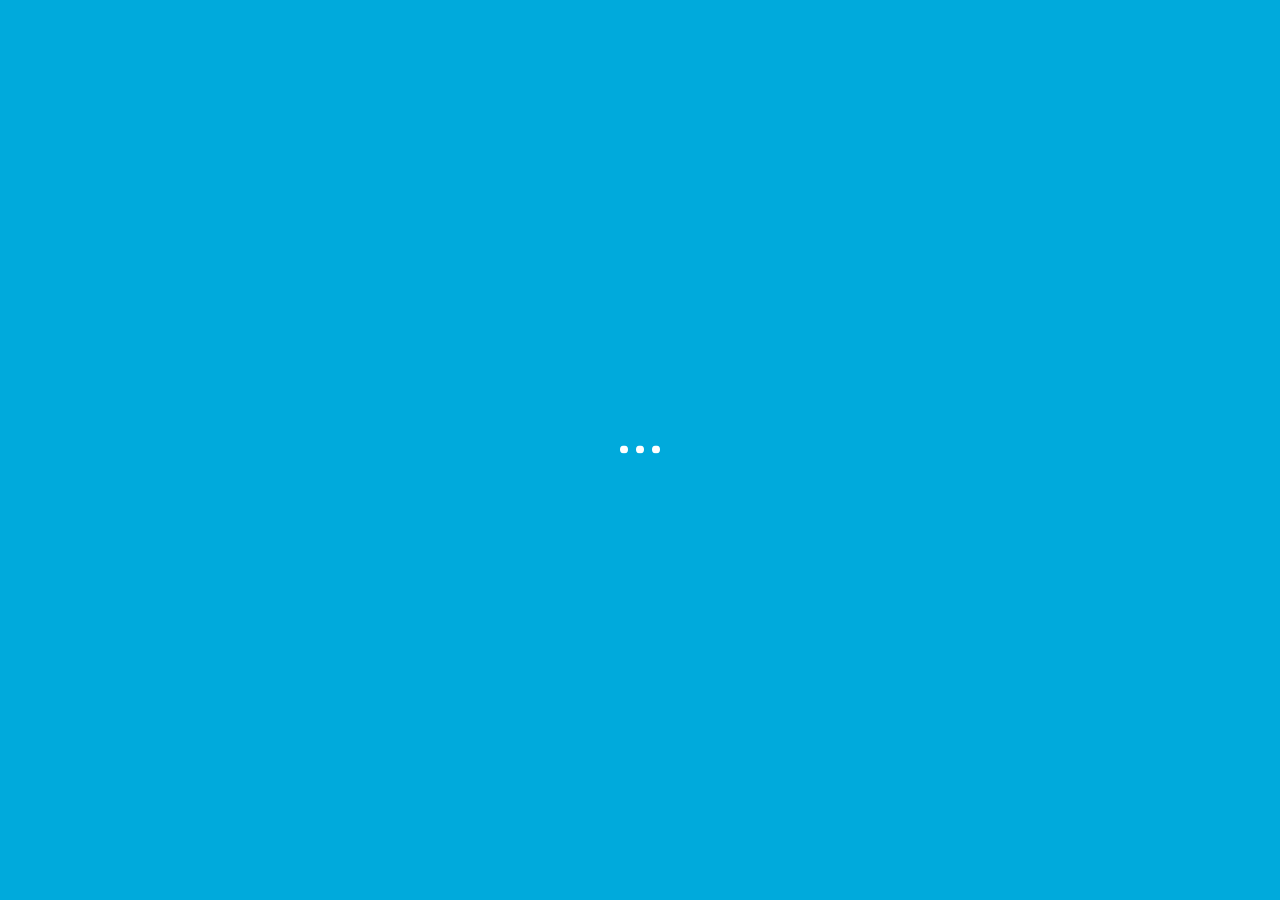
<file: posts/post-5.html>
<!DOCTYPE html>
<html lang="en-US">
<head>
    <meta charset="UTF-8">
    <meta name="description" content="Unique portfolio solution for creatives">
    <meta http-equiv="X-UA-Compatible" content="IE=edge">
    <meta name="viewport" content="width=device-width, initial-scale=1, maximum-scale=1, user-scalable=no"/>
    <title>Atail &#8211; Unique portfolio solution for creatives</title>

    <link href="https://fonts.googleapis.com/css?family=Hind:300,400%7CMontserrat:400,700" rel="stylesheet" media="all">
    <link rel='stylesheet' href='../css/icons.css' type='text/css' media='all'/>
    <link rel='stylesheet' href='../css/font-awesome.min.css' type='text/css' media='all'/>
    <link rel='stylesheet' href='../css/main.css' type='text/css' media='all'/>
    <link rel='stylesheet' href='../css/setting.css' type='text/css' media='all'/>

</head>

<body class="single-post" data-share="[&quot;facebook&quot;,&quot;twitter&quot;]">

<!--Preloader-->
<div class="atail-preloader-wrapper">
    <span>
        <span class="atail-dot"></span>
        <span class="atail-dot"></span>
        <span class="atail-dot"></span>
    </span>
    <div class="atail-preloader">
        <span>
            <span class="atail-dot"></span>
            <span class="atail-dot"></span>
            <span class="atail-dot"></span>
        </span>
    </div>
</div>
<!--/Preloader-->

<div class="atail  container-fluid  ">

    <header class="atail-header">
        <div class=" container-fluid ">
            <div class="logo  atail-logo-portrait">
                <a href="../index.html">
                    <span class="atail-text-logo">
                        <img src="../img/logo.svg" alt="">
                    </span>
                </a>
            </div>
            <div class="show-nav">
                <span data-action="show-nav">
                    <span>
                        <span></span>
                        <span></span>
                    </span>
                </span>
            </div>
            <nav class="row">
                <div class="grid-bg row">
                    <div class="col-md-2"></div>
                    <div class="col-md-2"></div>
                    <div class="col-md-2"></div>
                    <div class="col-md-2"></div>
                    <div class="col-md-2"></div>
                    <div class="col-md-2"></div>
                </div>
                <ol id="menu-menu-1" class="nav-list">
                    <li class="menu-item  col-xs-2 ">
                        <a href="../index.html"><span>Projects</span></a>
                    </li>
                    <li class="menu-item   col-xs-2 ">
                        <a href="../about.html"><span>About</span></a>
                    </li>
                    <li class="menu-item  col-xs-2 ">
                        <a href="../team.html"><span>Team</span></a>
                    </li>
                    <li class="menu-item col-xs-2 ">
                        <a href="../services.html"><span>Services</span></a>
                    </li>
                    <li class="menu-item  col-xs-2 ">
                        <a href="../contact.html"><span>Contact</span></a>
                    </li>
                    <li class="menu-item  current-menu-item current_page_item  col-xs-2 ">
                        <a href="../blog.html"><span>Blog</span></a>
                    </li>
                    <li class="menu-item col-xs-2 ">
                        <a href="../typography.html"><span>Typography</span></a>
                    </li>
                </ol>
                <div class="nav-box-shadow">
                    <div></div>
                </div>
            </nav>
        </div>
    </header>


    <main>

        <div class="main-scroll">

            <div class="atail-post row-col-12">

                <div class="atail-post-line"></div>

                <div class="atail-post-title ">
                    <h1>Cameras, Lights and the Air!</h1>
                    <img src="../img/blog/posts/post-5.jpeg" alt="yellow-daisy-bottle-vase-headphones-earbuds-decor"/>
                </div>

                <div class="col-md-8">
                    <div class="row-col-8">

                        <div class="atail-post-content col-md-6 col-md-push-1  no-padding">

                            <div class="post-content-info">
                                <span class="content-info-date">
                                    <a href="#">24 Jun, </a>
                                </span>
                                <span class="content-info-author">
                                    <a href="#" title="Posts by Atail" rel="author">Atail</a>
                                </span>
                                in
                                <a href="#" class="blog-category-link">Advertising</a>
                            </div>

                            <div class="post-content-tags">
                                <span class="small-title">Tags: </span>
                                <a href="#" rel="tag">atail</a>,
                                <a href="#" rel="tag">post</a>
                            </div>

                            <div class="post-content-text">

                                <p>
                                    Maecenas a imperdiet leo, sed egestas ligula. Aliquam ex nibh, sollicitudin eu risus
                                    et, lobortis tincidunt mauris. Praesent non mi eros. Maecenas ac elit vel ex
                                    fringilla tincidunt. Fusce blandit sit amet nulla at cursus. Suspendisse dui diam,
                                    tempor a mauris pretium, rhoncus rutrum odio. Aenean mattis ultricies urna, a semper
                                    mauris pretium efficitur. Duis in quam in dolor aliquam vestibulum quis sed
                                    nibh.
                                </p>
                                <p>
                                    Vestibulum consequat ligula at tincidunt vulputate. Sed nisi ipsum, gravida vel mi
                                    ut, rhoncus mattis nisi. Maecenas sed nunc sit amet orci tincidunt condimentum
                                    pretium a dui. Sed fermentum lectus molestie sem molestie consequat. Nam lacinia
                                    fermentum eros, quis tempus turpis scelerisque vitae. Maecenas tristique efficitur
                                    diam, sit amet consectetur libero venenatis non. Sed ac ultricies ligula, at aliquet
                                    urna.
                                </p>
                                <p>
                                    Nullam dapibus eget felis sed pulvinar. Vestibulum at tincidunt diam, convallis porta
                                    mi. Cras vehicula sapien eros, vitae dictum elit pulvinar sit amet. Duis hendrerit
                                    mi ut magna feugiat venenatis. Fusce elit purus, convallis et ultricies molestie,
                                    facilisis non urna. Duis fermentum pulvinar tortor. Nulla molestie at libero in
                                    imperdiet. Curabitur efficitur ipsum iaculis, consequat dolor at, sodales lectus.
                                    Aliquam suscipit tincidunt mi a bibendum.
                                </p>
                                <p>
                                    Curabitur ullamcorper nunc in auctor auctor. Nunc ut nisl a turpis rutrum facilisis
                                    eu sed leo. Integer mattis arcu sit amet odio maximus blandit sit amet ac magna.
                                    Cras sit amet leo at purus pretium consectetur. Cras magna ipsum, posuere at finibus
                                    et, pellentesque in turpis. Aliquam eleifend orci eu est lacinia finibus. Praesent
                                    id interdum massa.
                                </p>
                            </div>

                            <div class="post-content-likes">

                                <span class="blog-count-likes">
                                    <i class="fa fa-heart-o" aria-hidden="true"></i>
                                    <span>1</span>
                                </span>

                                <span class="blog-count-comments">
                                    <span class="comments-icon">M</span>
                                    <span>5</span>
                                </span>

                                <span class="atail-small-line"></span>
                                <div class="atail-sharing" data-url="#" data-text="#"></div>

                            </div>

                            <div class="atail-post-most-likes-wrap">
                                <span class="small-title atail-post-comments-title"><span
                                        class="atail-plus"></span>YOU MIGHT ALSO LIKE
                                </span>
                                <div class="atail-post-most-likes">
                                    <div class="most-likes-content display-table-cell post-most-likes-content-image">
                                        <img src="../img/blog/most-liked/mp-3.jpg" alt="backpacker-sitting-on-wall-and-looking-down-on-town"/></div>
                                    <div class="most-likes-content display-table-cell">
                                        <h5>
                                            <a href="#">Fears in the photography world</a>
                                        </h5>
                                        <span class="small-title">
                                          <a href="#">Atail ,&nbsp;</a>
                                          <span>22 JUN</span>
                                        </span>
                                    </div>
                                </div>

                                <div class="atail-post-most-likes">
                                    <div class="most-likes-content display-table-cell post-most-likes-content-image">
                                        <img src="../img/blog/most-liked/mp-2.jpg" alt="yellow-daisy-bottle-vase-headphones-earbuds-decor"/></div>
                                    <div class="most-likes-content display-table-cell">
                                        <h5>
                                            <a href="#">Vivid flower photoshoot for branding agenchy</a>
                                        </h5>
                                        <span class="small-title">
                                          <a href="#">Atail ,&nbsp;</a>
                                          <span>24 JUN</span>
                                        </span>
                                    </div>
                                </div>

                                <div class="atail-post-most-likes">
                                    <div class="most-likes-content display-table-cell post-most-likes-content-image">
                                        <img src="../img/blog/most-liked/mp-1.jpg" alt="pexels-photo (3)"/>
                                    </div>

                                    <div class="most-likes-content display-table-cell">
                                        <h5>
                                            <a href="#">Can&#039;t stop, won&#039;t stop! </a>
                                        </h5>

                                        <span class="small-title">
                                          <a href="#">Atail ,&nbsp;</a>
                                          <span>24 JUN</span>
                                        </span>

                                    </div>
                                </div>

                            </div>

                        </div>

                        <div class="atail-post-comments-wrapper col-md-8">
                            <div class="row-col-8">
                                <div class="col-md-6 col-md-push-1 no-padding">
                                    <span class="small-title atail-post-comments-title"><span class="atail-plus"></span>COMMENTS</span>
                                    <ul class="no-list atail-post-comments-list">

                                        <li class="comment even thread-even depth-1 atail-comment">
                                            <article class="atail-comment-body">
                                                <a href="" class="atail-comment-avatar"><img alt='' src='../img/blog/ava.png' class='avatar' height='62' width='62'/> </a>
                                                <div class="atail-comment-author">
                                                    <a href="#" class="author-name">Lora Mayfield</a>
                                                </div>
                                                <div class="atail-comment-content">
                                                    <p>
                                                        They say “Once a customer, always a customer”. The same works
                                                        with blogging &#8211; “Once an action taker, always an action
                                                        taker”.
                                                    </p>
                                                </div>
                                                <div class="atail-comment-link">
                                                    <!--Likes-->

                                                    <span class="blog-count-likes">
                                                        <i class="fa fa-heart-o" aria-hidden="true"></i>1
                                                    </span>
                                                    <!--Dislikes-->

                                                    <span class="blog-count-comments">
                                                        <span class="comments-icon">&#207;</span>0
                                                    </span>

                                                    <a rel='nofollow' class='comment-reply-link' href='#'><span>Reply</span></a>
                                                </div>

                                            </article>

                                            <ul class="children">
                                                <li class="comment odd alt depth-2 atail-comment">
                                                    <article class="atail-comment-body">
                                                        <a href="#"
                                                           class="atail-comment-avatar">
                                                            <img alt='' src='../img/blog/ava.png' class='avatar' height='62' width='62'/>
                                                        </a>
                                                        <div class="atail-comment-author">
                                                            <a href="" class="author-name">Morgan Rice </a>
                                                            to
                                                            <a href="" class="author-name">Lora Mayfield </a>
                                                        </div>
                                                        <div class="atail-comment-content">
                                                            <p>
                                                                Blog isn&#8217;t really a blog without comments. That is
                                                                not just about publishing the content, blogging is a
                                                                process of community building through communication
                                                                aspects.
                                                            </p>
                                                        </div>

                                                        <div class="atail-comment-link">
                                                            <!--Likes-->
                                                            <span class="blog-count-likes">
                                                                <i class="fa fa-heart-o" aria-hidden="true"></i>0
                                                            </span>
                                                            <!--Dislikes-->

                                                            <span class="blog-count-comments">
                                                                <span class="comments-icon">&#207;</span>0
                                                            </span>
                                                            <a rel='nofollow' class='comment-reply-link' href='#'><span>Reply</span></a>
                                                        </div>

                                                    </article>

                                                </li><!-- #comment-## -->
                                            </ul><!-- .children -->
                                        </li><!-- #comment-## -->

                                        <li class="comment even atail-comment">
                                            <article class="atail-comment-body">
                                                <a href="#" class="atail-comment-avatar">
                                                    <img alt='' src='../img/blog/ava.png' class='avatar' height='62' width='62'/>
                                                </a>
                                                <div class="atail-comment-author">
                                                    <a href="#" class="author-name">Linda Kaufman </a>
                                                </div>
                                                <div class="atail-comment-content">
                                                    <p>
                                                        A successful blog surely has its readers and the least we can do
                                                        for them is to allow the readers have their voice and if they
                                                        choose to speak – to be heard.
                                                    </p>
                                                </div>

                                                <div class="atail-comment-link">
                                                    <!--Likes-->
                                                    <span class="blog-count-likes">
                                                        <i class="fa fa-heart-o" aria-hidden="true"></i>0
                                                    </span>
                                                    <!--Dislikes-->
                                                    <span class="blog-count-comments">
                                                        <span class="comments-icon">&#207;</span>0
                                                    </span>
                                                    <a rel='nofollow' class='comment-reply-link' href='#'><span>Reply</span></a>
                                                </div>

                                            </article>

                                        </li><!-- #comment-## -->

                                        <li class="comment atail-comment">
                                            <article class="atail-comment-body">
                                                <a href="#" class="atail-comment-avatar">
                                                    <img alt='' src='../img/blog/ava.png' class='avatar' height='62' width='62'/>
                                                </a>
                                                <div class="atail-comment-author">
                                                    <a href="" class="author-name">Bryan Fills </a>
                                                </div>
                                                <div class="atail-comment-content">
                                                    <p>
                                                        It is really smug and self-righteous just to post the content
                                                        without giving people an ability to showcase their opinion. It
                                                        will looks like “my content is so good, that your opinion doesn&#8217;t
                                                        matter to me”. That is a rough mistakes of
                                                        bloggers-beginners.
                                                    </p>
                                                </div>

                                                <div class="atail-comment-link">
                                                    <!--Likes-->
                                                    <span class="blog-count-likes">
                                                        <i class="fa fa-heart-o" aria-hidden="true"></i>0
                                                    </span>
                                                    <!--Dislikes-->
                                                    <span class="blog-count-comments">
                                                        <span class="comments-icon">&#207;</span>0
                                                    </span>
                                                    <a rel='nofollow' class='comment-reply-link' href='#'><span>Reply</span></a>
                                                </div>

                                            </article>

                                            <ul class="children">
                                                <li class="comment atail-comment">
                                                    <article class="atail-comment-body">
                                                        <a href="" class="atail-comment-avatar">
                                                            <img alt='#' src='../img/blog/ava.png' class='avatar' height='62' width='62'/>
                                                        </a>
                                                        <div class="atail-comment-author">
                                                            <a href="#" class="author-name">Molly Stevenson</a>
                                                            to
                                                            <a href="#" class="author-name">Bryan Fills</a>
                                                        </div>
                                                        <div class="atail-comment-content">
                                                            <p>
                                                                There exist countless situations on any type of blog,
                                                                that we find the reader&#8217;s comments even more
                                                                informative and interesting, than the post itself.
                                                                However, there are not just the benefits for the
                                                                readers. Allowing comments on the blog also provides
                                                                huge benefits for the blog author.
                                                            </p>
                                                        </div>

                                                        <div class="atail-comment-link">
                                                            <!--Likes-->
                                                            <span class="blog-count-likes">
                                                                <i class="fa fa-heart-o" aria-hidden="true"></i>0
                                                            </span>
                                                            <!--Dislikes-->
                                                            <span class="blog-count-comments">
                                                                <span class="comments-icon">&#207;</span>0
                                                            </span>
                                                            <a rel='nofollow' class='comment-reply-link' href='#'><span>Reply</span></a>
                                                        </div>

                                                    </article>

                                                </li><!-- #comment-## -->
                                            </ul><!-- .children -->
                                        </li><!-- #comment-## -->
                                    </ul>

                                    <div class="comment-respond">
                                        <h3 class="comment-reply-title">
                                            <small>
                                                <a href="/?p=270#respond" style="display:none;">
                                                    <span class="comment-reply-close"></span>
                                                </a>
                                            </small>
                                        </h3>

                                        <form action="#" method="post" class="atail-comment-form" novalidate>
                                            <textarea id="comment" name="comment" cols="45" rows="8" maxlength="65525" required="required" placeholder="Comment"></textarea>
                                            <input type="text" placeholder="Name" name="author"/>
                                            <input type="text" placeholder="Email" name="email"/>
                                            <p class="form-submit">
                                                <button type="submit" name="send">comment</button>
                                                <input type='hidden' name='comment_post_ID' value='270' id='comment_post_ID'/>
                                                <input type='hidden' name='comment_parent' id='comment_parent' value='0'/>
                                            </p>
                                        </form>
                                    </div><!-- #respond -->
                                </div>
                            </div>
                        </div>

                    </div>
                </div>


                <div class="col-md-3 post-sidebar">
                    <div class="widget widget_atail_recent_posts_widget">
                        <div class="widget-title"><span class="small-title">Recent Posts</span></div>
                        <ul>
                            <li>
                                <img src="../img/blog/widgets/rp-1.jpg" alt="yellow-daisy-bottle-vase-headphones-earbuds-decor"/>
                                <div>
                                    <a href="#">Vivid flower photoshoot for branding agenchy</a>
                                    <div class="recent-post-info">
                                        <span class="post-author">Atail</span>
                                        <span class="post-date">, 24 Jun</span>
                                    </div>

                                </div>
                            </li>
                            <li>
                                <img src="../img/blog/widgets/rp-2.jpg" alt="emotions-man-happy-sad-face-adult-male-people"/>
                                <div>
                                    <a href="#">The ultimate guide in portrait photography</a>
                                    <div class="recent-post-info">
                                        <span class="post-author">Atail</span>
                                        <span class="post-date">, 24 Jun</span>
                                    </div>

                                </div>
                            </li>
                            <li>
                                <img src="../img/blog/widgets/rp-3.jpg" alt="pexels-photo-47401"/>
                                <div>
                                    <a href="#">Black and white: trend of the year</a>
                                    <div class="recent-post-info">
                                        <span class="post-author">Atail</span>
                                        <span class="post-date">, 24 Jun</span>
                                    </div>

                                </div>
                            </li>
                            <li>
                                <img src="../img/blog/widgets/rp-4.jpg" alt="pexels-photo (4)"/>
                                <div>
                                    <a href="#">How modern filters work</a>
                                    <div class="recent-post-info">
                                        <span class="post-author">Atail</span>
                                        <span class="post-date">, 24 Jun</span>
                                    </div>

                                </div>
                            </li>
                            <li>
                                <img src="../img/blog/widgets/rp-5.jpg" alt="tag-label-design-metal-rope-string-black"/>
                                <div>
                                    <a href="#">Cameras, Lights and the Air!</a>
                                    <div class="recent-post-info">
                                        <span class="post-author">Atail</span>
                                        <span class="post-date">, 24 Jun</span>
                                    </div>

                                </div>
                            </li>
                        </ul>
                    </div>

                    <div class="widget widget_recent_comments">
                        <div class="widget-title"><span class="small-title">Recent Comments</span></div>
                        <ul id="recentcomments">
                            <li class="recentcomments">
                                <span class="comment-author-link">Alex Grey</span> on
                                <a href="#">Tips on wedding photography</a>
                            </li>
                            <li class="recentcomments">
                                <span class="comment-author-link">Alex Grey</span> on
                                <a href="#">Setting up the natural light</a>
                            </li>
                            <li class="recentcomments">
                                <span class="comment-author-link">Linda Kaufman</span> on
                                <a href="#">Things you need to know about photography business</a>
                            </li>
                            <li class="recentcomments">
                                <span class="comment-author-link">George Brown</span> on
                                <a href="#">Things you need to know about photography business</a>
                            </li>
                            <li class="recentcomments">
                                <span class="comment-author-link">Nick Paterson</span> on
                                <a href="#">Things you need to know about photography business</a>
                            </li>
                        </ul>
                    </div>

                    <div class="widget widget_atail_about_widget">
                        <div class="widget-title"><span class="small-title">About me</span></div>
                        <img src="../img/blog/widgets/about.png" alt="About me" height="2" width="150"/>
                        <span class="atail-widget-heading">Who I am</span>
                        <p>
                            There exist countless situations on any type of blog, that we find the reader’s comments
                            even more informative and interesting.
                        </p>
                    </div>

                    <div class="widget widget_recent_entries">
                        <div class="widget-title"><span class="small-title">Recent Posts</span></div>
                        <ul>
                            <li>
                                <a href="#">Vivid flower photoshoot for branding agenchy</a>
                                <span class="post-date">June 24, 2016</span>
                            </li>
                            <li>
                                <a href="#">The ultimate guide in portrait photography</a>
                                <span class="post-date">June 24, 2016</span>
                            </li>
                            <li>
                                <a href="#">Black and white: trend of the year</a>
                                <span class="post-date">June 24, 2016</span>
                            </li>
                            <li>
                                <a href="#">How modern filters work</a>
                                <span class="post-date">June 24, 2016</span>
                            </li>
                            <li>
                                <a href="#">Cameras, Lights and the Air!</a>
                                <span class="post-date">June 24, 2016</span>
                            </li>
                        </ul>
                    </div>

                    <div class="widget widget_tag_cloud">
                        <div class="widget-title"><span class="small-title">Projects Categories</span></div>
                        <div class="tagcloud"><a href='#' class='tag-link-10 tag-link-position-1' title='5 topics' style='font-size: 22pt;'>Advertising</a>
                            <a href='#' class='tag-link-11 tag-link-position-2' title='3 topics' style='font-size: 16.75pt;'>Fashion</a>
                            <a href='#' class='tag-link-12 tag-link-position-3' title='3 topics' style='font-size: 16.75pt;'>Portrait</a>
                            <a href='#' class='tag-link-5 tag-link-position-4' title='1 topic' style='font-size: 8pt;'>Stock
                                photo</a></div>
                    </div>
                </div>

                <div class="col-md-12 atail-post-navigation no-padding">
                    <div class="row-col-12">
                        <div class="col-xs-4 no-padding">
                            <a href="#" rel="prev">
                                <svg version="1.1" xmlns="http://www.w3.org/2000/svg"  x="0px" y="0px" width="12.45px" height="21.15px" viewBox="0 0 12.45 21.15" enable-background="new 0 0 12.45 21.15" xml:space="preserve"><g><g><path vector-effect="none"  fill-rule="evenodd" clip-rule="evenodd" d="M9.068,5.618c1.104,0,2-0.896,2-2c0-1.105-0.895-2-2-2 c-1.105,0-2,0.895-2,2C7.068,4.723,7.964,5.618,9.068,5.618z M3.068,8.618c-1.105,0-2,0.896-2,2c0,1.105,0.895,2,2,2s2-0.895,2-2 C5.068,9.514,4.173,8.618,3.068,8.618z M9.068,15.618c-1.105,0-2,0.895-2,1.999c0,1.105,0.895,2,2,2c1.104,0,2-0.895,2-2 C11.068,16.514,10.173,15.618,9.068,15.618z"/></g></g></svg>
                            </a>                            <!--Previous post-->
                        </div>
                        <div class="col-xs-4 no-padding">
                            <a href="../blog.html">BLOG </a>
                            <!--Go to blog-->
                        </div>
                        <div class="col-xs-4 no-padding">
                            <a href="#" rel="next">
                                <svg version="1.1" xmlns="http://www.w3.org/2000/svg"  x="0px" y="0px" width="12.45px" height="21.15px" viewBox="0 0 12.45 21.15" enable-background="new 0 0 12.45 21.15" xml:space="preserve"><g><g><path vector-effect="none"  fill-rule="evenodd" clip-rule="evenodd" d="M9.068,5.618c1.104,0,2-0.896,2-2c0-1.105-0.895-2-2-2 c-1.105,0-2,0.895-2,2C7.068,4.723,7.964,5.618,9.068,5.618z M3.068,8.618c-1.105,0-2,0.896-2,2c0,1.105,0.895,2,2,2s2-0.895,2-2 C5.068,9.514,4.173,8.618,3.068,8.618z M9.068,15.618c-1.105,0-2,0.895-2,1.999c0,1.105,0.895,2,2,2c1.104,0,2-0.895,2-2 C11.068,16.514,10.173,15.618,9.068,15.618z"/></g></g></svg>
                            </a>
                        </div>
                    </div>
                </div>

            </div>

            <section class="blog-promo-box">
                <div class="promo-box">
                    <span class="small-title">Promo block</span>
                    <p>
                        For good, too; though, in consequence of my previous emotions, I was still occasionally seized
                        with a stormy sob .
                    </p>
                    <a href="#" class="button">Learn more </a>
                </div>
            </section>

        </div> <!-- main-scroll -->

    </main> <!-- main -->

    <div class="sides">
        <div class=" container-fluid ">
            <div class="left-side">
                <div class="side-content">
                    <a href="https://www.facebook.com/ItemBridge"> Facebook </a>
                    <a href="https://twitter.com/Itembridge"> Twitter </a>
                    <a href="https://instagram.com/itembridge/"> Instagram </a>
                    <a href="https://www.behance.net/itembridge"> Behance </a>
                </div>
            </div>

            <div class="right-side">
                <div class="side-content">
                    <p class="copyright">
                        © 2016 Itembridge LLC
                    </p>
                </div>
            </div>
        </div>
    </div> <!-- sides -->

</div> <!-- atail -->


<script type='text/javascript' src="../js/jquery-3.1.1.min.js"
       ></script>
<script type='text/javascript' src='../js/main.js'></script>
<script type='text/javascript' src='../js/jssocials.js'></script>
<script type='text/javascript' src='../js/retina.js'></script>

</body>
</html>
</file>
<file: css/icons.css>
@font-face {
    font-family: 'icon-worksregular';
    src: url('../fonts/icon-works-webfont.eot');
    src: url('../fonts/icon-works-webfont.eot?#iefix') format('embedded-opentype'),
    url('../fonts/icon-works-webfont.woff') format('woff'),
    url('../fonts/icon-works-webfont.ttf') format('truetype'),
    url('../fonts/icon-works-webfont.svg#icon-worksregular') format('svg');
    font-weight: normal;
    font-style: normal;

}
</file>
<file: css/main.css>
/*
// Theme Name: Template Atail
// Theme URI: http://template.atail.itembridge.com/
// Author: InfoStyle
// Author URI: http://themeforest.net/user/InfoStyle
// Description: Atail template theme
// Version: 1.0.5
// License: ThemeForest Regular & Extended License
// License URI: http://themeforest.net/licenses/regular-extended
*/
/*
1. Grid---------------------------------(Line )
2. Atail--------------------------------(Line )
  2.1 Components------------------------(Line )
    2.1.1 Multitext---------------------(Line )
    2.1.2 Blockquote--------------------(Line )
    2.1.3 Blog--------------------------(Line )
    2.1.4 Box - promo, suporting--------(Line )
    2.1.5 Buttons-----------------------(Line )
    2.1.6 Category list-----------------(Line )
    2.1.7 Features----------------------(Line )
    2.1.8 Figure------------------------(Line )
    2.1.9 Forms-------------------------(Line )
    2.1.10 Google Maps------------------(Line )
    2.1.11 Grid backgrounds-------------(Line )
    2.1.12 Navigation-------------------(Line )
    2.1.13 List-------------------------(Line )
    2.1.14 Headers----------------------(Line )
    2.1.15 Links------------------------(Line )
    2.1.16 Atail Logo-------------------(Line )
    2.1.17 Paragraphs-------------------(Line )
    2.1.18 Post-------------------------(Line )
    2.1.19 Preloader--------------------(Line )
    2.1.20 Projects preview-------------(Line )
    2.1.21 Scroll-----------------------(Line )
    2.1.22 Single project---------------(Line )
    2.1.23 Slider-----------------------(Line )
    2.1.24 Tables-----------------------(Line )
    2.1.25 Team-------------------------(Line )
    2.1.26 Widgets----------------------(Line )
  2.2 Layout----------------------------(Line )
    2.2.1 Header------------------------(Line )
    2.2.1 Main--------------------------(Line )
    2.2.1 Footer------------------------(Line )
    2.2.1 Sidebars----------------------(Line )
 */
/*! normalize.css v3.0.2 | MIT License | git.io/normalize */
html {
  font-family: sans-serif;
  -ms-text-size-adjust: 100%;
  -webkit-text-size-adjust: 100%;
}

body {
  margin: 0;
}

article,
aside,
details,
figcaption,
figure,
footer,
header,
hgroup,
main,
menu,
nav,
section,
summary {
  display: block;
}

audio,
canvas,
progress,
video {
  display: inline-block;
  vertical-align: baseline;
}

audio:not([controls]) {
  display: none;
  height: 0;
}

[hidden],
template {
  display: none;
}

a {
  background-color: transparent;
}

a:active,
a:hover {
  outline: 0;
}

abbr[title] {
  border-bottom: 1px dotted;
}

b,
strong {
  font-weight: bold;
}

dfn {
  font-style: italic;
}

h1 {
  font-size: 2em;
  margin: 0.67em 0;
}

mark {
  background: #ff0;
  color: #000;
}

small {
  font-size: 80%;
}

sub,
sup {
  font-size: 75%;
  line-height: 0;
  position: relative;
  vertical-align: baseline;
}

sup {
  top: -0.5em;
}

sub {
  bottom: -0.25em;
}

img {
  border: 0;
}

svg:not(:root) {
  overflow: hidden;
}

figure {
  margin: 1em 40px;
}

hr {
  box-sizing: content-box;
  height: 0;
}

pre {
  overflow: auto;
}

code,
kbd,
pre,
samp {
  font-family: monospace, monospace;
  font-size: 1em;
}

button,
input,
optgroup,
select,
textarea {
  color: inherit;
  font: inherit;
  margin: 0;
}

button {
  overflow: visible;
}

button,
select {
  text-transform: none;
}

button,
html input[type="button"],
input[type="reset"],
input[type="submit"] {
  -webkit-appearance: button;
  cursor: pointer;
}

button[disabled],
html input[disabled] {
  cursor: default;
}

button::-moz-focus-inner,
input::-moz-focus-inner {
  border: 0;
  padding: 0;
}

input {
  line-height: normal;
}

input[type="checkbox"],
input[type="radio"] {
  box-sizing: border-box;
  padding: 0;
}

input[type="number"]::-webkit-inner-spin-button,
input[type="number"]::-webkit-outer-spin-button {
  height: auto;
}

input[type="search"]::-webkit-search-cancel-button,
input[type="search"]::-webkit-search-decoration {
  -webkit-appearance: none;
}

fieldset {
  border: 1px solid #c0c0c0;
  margin: 0 2px;
  padding: 0.35em 0.625em 0.75em;
}

legend {
  border: 0;
  padding: 0;
}

textarea {
  overflow: auto;
}

optgroup {
  font-weight: bold;
}

table {
  border-collapse: collapse;
  border-spacing: 0;
}

td,
th {
  padding: 0;
}

* {
  box-sizing: border-box;
}

*:before,
*:after {
  box-sizing: border-box;
}

.container {
  margin-right: auto;
  margin-left: auto;
  padding-left: 15px;
  padding-right: 15px;
}

.container:before, .container:after {
  content: " ";
  display: table;
}

.container:after {
  clear: both;
}

@media (min-width: 768px) {
  .container {
    width: 754px;
  }
}

@media (min-width: 992px) {
  .container {
    width: 980px;
  }
}

@media (min-width: 1200px) {
  .container {
    width: 1210px;
  }
}

.container-fluid {
  margin-right: auto;
  margin-left: auto;
  padding-left: 15px;
  padding-right: 15px;
}

.container-fluid:before, .container-fluid:after {
  content: " ";
  display: table;
}

.container-fluid:after {
  clear: both;
}

.row,
[class*=" row-col-"],
[class^="row-col-"] {
  margin-left: -15px;
  margin-right: -15px;
}

.row:before, .row:after,
[class*=" row-col-"]:before,
[class*=" row-col-"]:after,
[class^="row-col-"]:before,
[class^="row-col-"]:after {
  content: " ";
  display: table;
}

.row:after,
[class*=" row-col-"]:after,
[class^="row-col-"]:after {
  clear: both;
}

.col-xs-1, .col-sm-1, .col-md-1, .col-lg-1, .col-xs-2, .col-sm-2, .col-md-2, .col-lg-2, .col-xs-3, .col-sm-3, .col-md-3, .col-lg-3, .col-xs-4, .col-sm-4, .col-md-4, .col-lg-4, .col-xs-5, .col-sm-5, .col-md-5, .col-lg-5, .col-xs-6, .col-sm-6, .col-md-6, .col-lg-6, .col-xs-7, .col-sm-7, .col-md-7, .col-lg-7, .col-xs-8, .col-sm-8, .col-md-8, .col-lg-8, .col-xs-9, .col-sm-9, .col-md-9, .col-lg-9, .col-xs-10, .col-sm-10, .col-md-10, .col-lg-10, .col-xs-11, .col-sm-11, .col-md-11, .col-lg-11, .col-xs-12, .col-sm-12, .col-md-12, .col-lg-12 {
  position: relative;
  min-height: 1px;
  padding-left: 15px;
  padding-right: 15px;
}

.row .col-xs-1 {
  width: 8.33333%;
}

.row .col-xs-2 {
  width: 16.66667%;
}

.row .col-xs-3 {
  width: 25%;
}

.row .col-xs-4 {
  width: 33.33333%;
}

.row .col-xs-5 {
  width: 41.66667%;
}

.row .col-xs-6 {
  width: 50%;
}

.row .col-xs-7 {
  width: 58.33333%;
}

.row .col-xs-8 {
  width: 66.66667%;
}

.row .col-xs-9 {
  width: 75%;
}

.row .col-xs-10 {
  width: 83.33333%;
}

.row .col-xs-11 {
  width: 91.66667%;
}

.row .col-xs-12 {
  width: 100%;
}

.row .col-xs-offset-1 {
  margin-left: 8.33333%;
}

.row .col-xs-offset-2 {
  margin-left: 16.66667%;
}

.row .col-xs-offset-3 {
  margin-left: 25%;
}

.row .col-xs-offset-4 {
  margin-left: 33.33333%;
}

.row .col-xs-offset-5 {
  margin-left: 41.66667%;
}

.row .col-xs-offset-6 {
  margin-left: 50%;
}

.row .col-xs-offset-7 {
  margin-left: 58.33333%;
}

.row .col-xs-offset-8 {
  margin-left: 66.66667%;
}

.row .col-xs-offset-9 {
  margin-left: 75%;
}

.row .col-xs-offset-10 {
  margin-left: 83.33333%;
}

.row .col-xs-offset-11 {
  margin-left: 91.66667%;
}

.row .col-xs-offset-12 {
  margin-left: 100%;
}

.col-xs-1, .col-xs-2, .col-xs-3, .col-xs-4, .col-xs-5, .col-xs-6, .col-xs-7, .col-xs-8, .col-xs-9, .col-xs-10, .col-xs-11, .col-xs-12 {
  float: left;
}

.row-col-1 > .col-xs-1 {
  width: 100%;
}

.row-col-2 > .col-xs-1 {
  width: 50%;
}

.row-col-2 > .col-xs-2 {
  width: 100%;
}

.row-col-3 > .col-xs-1 {
  width: 33.33333%;
}

.row-col-3 > .col-xs-2 {
  width: 66.66667%;
}

.row-col-3 > .col-xs-3 {
  width: 100%;
}

.row-col-4 > .col-xs-1 {
  width: 25%;
}

.row-col-4 > .col-xs-2 {
  width: 50%;
}

.row-col-4 > .col-xs-3 {
  width: 75%;
}

.row-col-4 > .col-xs-4 {
  width: 100%;
}

.row-col-5 > .col-xs-1 {
  width: 20%;
}

.row-col-5 > .col-xs-2 {
  width: 40%;
}

.row-col-5 > .col-xs-3 {
  width: 60%;
}

.row-col-5 > .col-xs-4 {
  width: 80%;
}

.row-col-5 > .col-xs-5 {
  width: 100%;
}

.row-col-6 > .col-xs-1 {
  width: 16.66667%;
}

.row-col-6 > .col-xs-2 {
  width: 33.33333%;
}

.row-col-6 > .col-xs-3 {
  width: 50%;
}

.row-col-6 > .col-xs-4 {
  width: 66.66667%;
}

.row-col-6 > .col-xs-5 {
  width: 83.33333%;
}

.row-col-6 > .col-xs-6 {
  width: 100%;
}

.row-col-7 > .col-xs-1 {
  width: 14.28571%;
}

.row-col-7 > .col-xs-2 {
  width: 28.57143%;
}

.row-col-7 > .col-xs-3 {
  width: 42.85714%;
}

.row-col-7 > .col-xs-4 {
  width: 57.14286%;
}

.row-col-7 > .col-xs-5 {
  width: 71.42857%;
}

.row-col-7 > .col-xs-6 {
  width: 85.71429%;
}

.row-col-7 > .col-xs-7 {
  width: 100%;
}

.row-col-8 > .col-xs-1 {
  width: 12.5%;
}

.row-col-8 > .col-xs-2 {
  width: 25%;
}

.row-col-8 > .col-xs-3 {
  width: 37.5%;
}

.row-col-8 > .col-xs-4 {
  width: 50%;
}

.row-col-8 > .col-xs-5 {
  width: 62.5%;
}

.row-col-8 > .col-xs-6 {
  width: 75%;
}

.row-col-8 > .col-xs-7 {
  width: 87.5%;
}

.row-col-8 > .col-xs-8 {
  width: 100%;
}

.row-col-9 > .col-xs-1 {
  width: 11.11111%;
}

.row-col-9 > .col-xs-2 {
  width: 22.22222%;
}

.row-col-9 > .col-xs-3 {
  width: 33.33333%;
}

.row-col-9 > .col-xs-4 {
  width: 44.44444%;
}

.row-col-9 > .col-xs-5 {
  width: 55.55556%;
}

.row-col-9 > .col-xs-6 {
  width: 66.66667%;
}

.row-col-9 > .col-xs-7 {
  width: 77.77778%;
}

.row-col-9 > .col-xs-8 {
  width: 88.88889%;
}

.row-col-9 > .col-xs-9 {
  width: 100%;
}

.row-col-10 > .col-xs-1 {
  width: 10%;
}

.row-col-10 > .col-xs-2 {
  width: 20%;
}

.row-col-10 > .col-xs-3 {
  width: 30%;
}

.row-col-10 > .col-xs-4 {
  width: 40%;
}

.row-col-10 > .col-xs-5 {
  width: 50%;
}

.row-col-10 > .col-xs-6 {
  width: 60%;
}

.row-col-10 > .col-xs-7 {
  width: 70%;
}

.row-col-10 > .col-xs-8 {
  width: 80%;
}

.row-col-10 > .col-xs-9 {
  width: 90%;
}

.row-col-10 > .col-xs-10 {
  width: 100%;
}

.row-col-11 > .col-xs-1 {
  width: 9.09091%;
}

.row-col-11 > .col-xs-2 {
  width: 18.18182%;
}

.row-col-11 > .col-xs-3 {
  width: 27.27273%;
}

.row-col-11 > .col-xs-4 {
  width: 36.36364%;
}

.row-col-11 > .col-xs-5 {
  width: 45.45455%;
}

.row-col-11 > .col-xs-6 {
  width: 54.54545%;
}

.row-col-11 > .col-xs-7 {
  width: 63.63636%;
}

.row-col-11 > .col-xs-8 {
  width: 72.72727%;
}

.row-col-11 > .col-xs-9 {
  width: 81.81818%;
}

.row-col-11 > .col-xs-10 {
  width: 90.90909%;
}

.row-col-11 > .col-xs-11 {
  width: 100%;
}

.row-col-12 > .col-xs-1 {
  width: 8.33333%;
}

.row-col-12 > .col-xs-2 {
  width: 16.66667%;
}

.row-col-12 > .col-xs-3 {
  width: 25%;
}

.row-col-12 > .col-xs-4 {
  width: 33.33333%;
}

.row-col-12 > .col-xs-5 {
  width: 41.66667%;
}

.row-col-12 > .col-xs-6 {
  width: 50%;
}

.row-col-12 > .col-xs-7 {
  width: 58.33333%;
}

.row-col-12 > .col-xs-8 {
  width: 66.66667%;
}

.row-col-12 > .col-xs-9 {
  width: 75%;
}

.row-col-12 > .col-xs-10 {
  width: 83.33333%;
}

.row-col-12 > .col-xs-11 {
  width: 91.66667%;
}

.row-col-12 > .col-xs-12 {
  width: 100%;
}

.row-col-1 > .col-xs-push-0 {
  left: auto;
}

.row-col-1 > .col-xs-push-1 {
  left: 100%;
}

.row-col-2 > .col-xs-push-0 {
  left: auto;
}

.row-col-2 > .col-xs-push-1 {
  left: 50%;
}

.row-col-2 > .col-xs-push-2 {
  left: 100%;
}

.row-col-3 > .col-xs-push-0 {
  left: auto;
}

.row-col-3 > .col-xs-push-1 {
  left: 33.33333%;
}

.row-col-3 > .col-xs-push-2 {
  left: 66.66667%;
}

.row-col-3 > .col-xs-push-3 {
  left: 100%;
}

.row-col-4 > .col-xs-push-0 {
  left: auto;
}

.row-col-4 > .col-xs-push-1 {
  left: 25%;
}

.row-col-4 > .col-xs-push-2 {
  left: 50%;
}

.row-col-4 > .col-xs-push-3 {
  left: 75%;
}

.row-col-4 > .col-xs-push-4 {
  left: 100%;
}

.row-col-5 > .col-xs-push-0 {
  left: auto;
}

.row-col-5 > .col-xs-push-1 {
  left: 20%;
}

.row-col-5 > .col-xs-push-2 {
  left: 40%;
}

.row-col-5 > .col-xs-push-3 {
  left: 60%;
}

.row-col-5 > .col-xs-push-4 {
  left: 80%;
}

.row-col-5 > .col-xs-push-5 {
  left: 100%;
}

.row-col-6 > .col-xs-push-0 {
  left: auto;
}

.row-col-6 > .col-xs-push-1 {
  left: 16.66667%;
}

.row-col-6 > .col-xs-push-2 {
  left: 33.33333%;
}

.row-col-6 > .col-xs-push-3 {
  left: 50%;
}

.row-col-6 > .col-xs-push-4 {
  left: 66.66667%;
}

.row-col-6 > .col-xs-push-5 {
  left: 83.33333%;
}

.row-col-6 > .col-xs-push-6 {
  left: 100%;
}

.row-col-7 > .col-xs-push-0 {
  left: auto;
}

.row-col-7 > .col-xs-push-1 {
  left: 14.28571%;
}

.row-col-7 > .col-xs-push-2 {
  left: 28.57143%;
}

.row-col-7 > .col-xs-push-3 {
  left: 42.85714%;
}

.row-col-7 > .col-xs-push-4 {
  left: 57.14286%;
}

.row-col-7 > .col-xs-push-5 {
  left: 71.42857%;
}

.row-col-7 > .col-xs-push-6 {
  left: 85.71429%;
}

.row-col-7 > .col-xs-push-7 {
  left: 100%;
}

.row-col-8 > .col-xs-push-0 {
  left: auto;
}

.row-col-8 > .col-xs-push-1 {
  left: 12.5%;
}

.row-col-8 > .col-xs-push-2 {
  left: 25%;
}

.row-col-8 > .col-xs-push-3 {
  left: 37.5%;
}

.row-col-8 > .col-xs-push-4 {
  left: 50%;
}

.row-col-8 > .col-xs-push-5 {
  left: 62.5%;
}

.row-col-8 > .col-xs-push-6 {
  left: 75%;
}

.row-col-8 > .col-xs-push-7 {
  left: 87.5%;
}

.row-col-8 > .col-xs-push-8 {
  left: 100%;
}

.row-col-9 > .col-xs-push-0 {
  left: auto;
}

.row-col-9 > .col-xs-push-1 {
  left: 11.11111%;
}

.row-col-9 > .col-xs-push-2 {
  left: 22.22222%;
}

.row-col-9 > .col-xs-push-3 {
  left: 33.33333%;
}

.row-col-9 > .col-xs-push-4 {
  left: 44.44444%;
}

.row-col-9 > .col-xs-push-5 {
  left: 55.55556%;
}

.row-col-9 > .col-xs-push-6 {
  left: 66.66667%;
}

.row-col-9 > .col-xs-push-7 {
  left: 77.77778%;
}

.row-col-9 > .col-xs-push-8 {
  left: 88.88889%;
}

.row-col-9 > .col-xs-push-9 {
  left: 100%;
}

.row-col-10 > .col-xs-push-0 {
  left: auto;
}

.row-col-10 > .col-xs-push-1 {
  left: 10%;
}

.row-col-10 > .col-xs-push-2 {
  left: 20%;
}

.row-col-10 > .col-xs-push-3 {
  left: 30%;
}

.row-col-10 > .col-xs-push-4 {
  left: 40%;
}

.row-col-10 > .col-xs-push-5 {
  left: 50%;
}

.row-col-10 > .col-xs-push-6 {
  left: 60%;
}

.row-col-10 > .col-xs-push-7 {
  left: 70%;
}

.row-col-10 > .col-xs-push-8 {
  left: 80%;
}

.row-col-10 > .col-xs-push-9 {
  left: 90%;
}

.row-col-10 > .col-xs-push-10 {
  left: 100%;
}

.row-col-11 > .col-xs-push-0 {
  left: auto;
}

.row-col-11 > .col-xs-push-1 {
  left: 9.09091%;
}

.row-col-11 > .col-xs-push-2 {
  left: 18.18182%;
}

.row-col-11 > .col-xs-push-3 {
  left: 27.27273%;
}

.row-col-11 > .col-xs-push-4 {
  left: 36.36364%;
}

.row-col-11 > .col-xs-push-5 {
  left: 45.45455%;
}

.row-col-11 > .col-xs-push-6 {
  left: 54.54545%;
}

.row-col-11 > .col-xs-push-7 {
  left: 63.63636%;
}

.row-col-11 > .col-xs-push-8 {
  left: 72.72727%;
}

.row-col-11 > .col-xs-push-9 {
  left: 81.81818%;
}

.row-col-11 > .col-xs-push-10 {
  left: 90.90909%;
}

.row-col-11 > .col-xs-push-11 {
  left: 100%;
}

.row-col-12 > .col-xs-push-0 {
  left: auto;
}

.row-col-12 > .col-xs-push-1 {
  left: 8.33333%;
}

.row-col-12 > .col-xs-push-2 {
  left: 16.66667%;
}

.row-col-12 > .col-xs-push-3 {
  left: 25%;
}

.row-col-12 > .col-xs-push-4 {
  left: 33.33333%;
}

.row-col-12 > .col-xs-push-5 {
  left: 41.66667%;
}

.row-col-12 > .col-xs-push-6 {
  left: 50%;
}

.row-col-12 > .col-xs-push-7 {
  left: 58.33333%;
}

.row-col-12 > .col-xs-push-8 {
  left: 66.66667%;
}

.row-col-12 > .col-xs-push-9 {
  left: 75%;
}

.row-col-12 > .col-xs-push-10 {
  left: 83.33333%;
}

.row-col-12 > .col-xs-push-11 {
  left: 91.66667%;
}

.row-col-12 > .col-xs-push-12 {
  left: 100%;
}

.row-col-1 > .col-xs-pull-0 {
  right: auto;
}

.row-col-1 > .col-xs-pull-1 {
  right: 100%;
}

.row-col-2 > .col-xs-pull-0 {
  right: auto;
}

.row-col-2 > .col-xs-pull-1 {
  right: 50%;
}

.row-col-2 > .col-xs-pull-2 {
  right: 100%;
}

.row-col-3 > .col-xs-pull-0 {
  right: auto;
}

.row-col-3 > .col-xs-pull-1 {
  right: 33.33333%;
}

.row-col-3 > .col-xs-pull-2 {
  right: 66.66667%;
}

.row-col-3 > .col-xs-pull-3 {
  right: 100%;
}

.row-col-4 > .col-xs-pull-0 {
  right: auto;
}

.row-col-4 > .col-xs-pull-1 {
  right: 25%;
}

.row-col-4 > .col-xs-pull-2 {
  right: 50%;
}

.row-col-4 > .col-xs-pull-3 {
  right: 75%;
}

.row-col-4 > .col-xs-pull-4 {
  right: 100%;
}

.row-col-5 > .col-xs-pull-0 {
  right: auto;
}

.row-col-5 > .col-xs-pull-1 {
  right: 20%;
}

.row-col-5 > .col-xs-pull-2 {
  right: 40%;
}

.row-col-5 > .col-xs-pull-3 {
  right: 60%;
}

.row-col-5 > .col-xs-pull-4 {
  right: 80%;
}

.row-col-5 > .col-xs-pull-5 {
  right: 100%;
}

.row-col-6 > .col-xs-pull-0 {
  right: auto;
}

.row-col-6 > .col-xs-pull-1 {
  right: 16.66667%;
}

.row-col-6 > .col-xs-pull-2 {
  right: 33.33333%;
}

.row-col-6 > .col-xs-pull-3 {
  right: 50%;
}

.row-col-6 > .col-xs-pull-4 {
  right: 66.66667%;
}

.row-col-6 > .col-xs-pull-5 {
  right: 83.33333%;
}

.row-col-6 > .col-xs-pull-6 {
  right: 100%;
}

.row-col-7 > .col-xs-pull-0 {
  right: auto;
}

.row-col-7 > .col-xs-pull-1 {
  right: 14.28571%;
}

.row-col-7 > .col-xs-pull-2 {
  right: 28.57143%;
}

.row-col-7 > .col-xs-pull-3 {
  right: 42.85714%;
}

.row-col-7 > .col-xs-pull-4 {
  right: 57.14286%;
}

.row-col-7 > .col-xs-pull-5 {
  right: 71.42857%;
}

.row-col-7 > .col-xs-pull-6 {
  right: 85.71429%;
}

.row-col-7 > .col-xs-pull-7 {
  right: 100%;
}

.row-col-8 > .col-xs-pull-0 {
  right: auto;
}

.row-col-8 > .col-xs-pull-1 {
  right: 12.5%;
}

.row-col-8 > .col-xs-pull-2 {
  right: 25%;
}

.row-col-8 > .col-xs-pull-3 {
  right: 37.5%;
}

.row-col-8 > .col-xs-pull-4 {
  right: 50%;
}

.row-col-8 > .col-xs-pull-5 {
  right: 62.5%;
}

.row-col-8 > .col-xs-pull-6 {
  right: 75%;
}

.row-col-8 > .col-xs-pull-7 {
  right: 87.5%;
}

.row-col-8 > .col-xs-pull-8 {
  right: 100%;
}

.row-col-9 > .col-xs-pull-0 {
  right: auto;
}

.row-col-9 > .col-xs-pull-1 {
  right: 11.11111%;
}

.row-col-9 > .col-xs-pull-2 {
  right: 22.22222%;
}

.row-col-9 > .col-xs-pull-3 {
  right: 33.33333%;
}

.row-col-9 > .col-xs-pull-4 {
  right: 44.44444%;
}

.row-col-9 > .col-xs-pull-5 {
  right: 55.55556%;
}

.row-col-9 > .col-xs-pull-6 {
  right: 66.66667%;
}

.row-col-9 > .col-xs-pull-7 {
  right: 77.77778%;
}

.row-col-9 > .col-xs-pull-8 {
  right: 88.88889%;
}

.row-col-9 > .col-xs-pull-9 {
  right: 100%;
}

.row-col-10 > .col-xs-pull-0 {
  right: auto;
}

.row-col-10 > .col-xs-pull-1 {
  right: 10%;
}

.row-col-10 > .col-xs-pull-2 {
  right: 20%;
}

.row-col-10 > .col-xs-pull-3 {
  right: 30%;
}

.row-col-10 > .col-xs-pull-4 {
  right: 40%;
}

.row-col-10 > .col-xs-pull-5 {
  right: 50%;
}

.row-col-10 > .col-xs-pull-6 {
  right: 60%;
}

.row-col-10 > .col-xs-pull-7 {
  right: 70%;
}

.row-col-10 > .col-xs-pull-8 {
  right: 80%;
}

.row-col-10 > .col-xs-pull-9 {
  right: 90%;
}

.row-col-10 > .col-xs-pull-10 {
  right: 100%;
}

.row-col-11 > .col-xs-pull-0 {
  right: auto;
}

.row-col-11 > .col-xs-pull-1 {
  right: 9.09091%;
}

.row-col-11 > .col-xs-pull-2 {
  right: 18.18182%;
}

.row-col-11 > .col-xs-pull-3 {
  right: 27.27273%;
}

.row-col-11 > .col-xs-pull-4 {
  right: 36.36364%;
}

.row-col-11 > .col-xs-pull-5 {
  right: 45.45455%;
}

.row-col-11 > .col-xs-pull-6 {
  right: 54.54545%;
}

.row-col-11 > .col-xs-pull-7 {
  right: 63.63636%;
}

.row-col-11 > .col-xs-pull-8 {
  right: 72.72727%;
}

.row-col-11 > .col-xs-pull-9 {
  right: 81.81818%;
}

.row-col-11 > .col-xs-pull-10 {
  right: 90.90909%;
}

.row-col-11 > .col-xs-pull-11 {
  right: 100%;
}

.row-col-12 > .col-xs-pull-0 {
  right: auto;
}

.row-col-12 > .col-xs-pull-1 {
  right: 8.33333%;
}

.row-col-12 > .col-xs-pull-2 {
  right: 16.66667%;
}

.row-col-12 > .col-xs-pull-3 {
  right: 25%;
}

.row-col-12 > .col-xs-pull-4 {
  right: 33.33333%;
}

.row-col-12 > .col-xs-pull-5 {
  right: 41.66667%;
}

.row-col-12 > .col-xs-pull-6 {
  right: 50%;
}

.row-col-12 > .col-xs-pull-7 {
  right: 58.33333%;
}

.row-col-12 > .col-xs-pull-8 {
  right: 66.66667%;
}

.row-col-12 > .col-xs-pull-9 {
  right: 75%;
}

.row-col-12 > .col-xs-pull-10 {
  right: 83.33333%;
}

.row-col-12 > .col-xs-pull-11 {
  right: 91.66667%;
}

.row-col-12 > .col-xs-pull-12 {
  right: 100%;
}

.row-col-1 > .col-xs-offset-0 {
  margin-left: 0%;
}

.row-col-1 > .col-xs-offset-1 {
  margin-left: 100%;
}

.row-col-2 > .col-xs-offset-0 {
  margin-left: 0%;
}

.row-col-2 > .col-xs-offset-1 {
  margin-left: 50%;
}

.row-col-2 > .col-xs-offset-2 {
  margin-left: 100%;
}

.row-col-3 > .col-xs-offset-0 {
  margin-left: 0%;
}

.row-col-3 > .col-xs-offset-1 {
  margin-left: 33.33333%;
}

.row-col-3 > .col-xs-offset-2 {
  margin-left: 66.66667%;
}

.row-col-3 > .col-xs-offset-3 {
  margin-left: 100%;
}

.row-col-4 > .col-xs-offset-0 {
  margin-left: 0%;
}

.row-col-4 > .col-xs-offset-1 {
  margin-left: 25%;
}

.row-col-4 > .col-xs-offset-2 {
  margin-left: 50%;
}

.row-col-4 > .col-xs-offset-3 {
  margin-left: 75%;
}

.row-col-4 > .col-xs-offset-4 {
  margin-left: 100%;
}

.row-col-5 > .col-xs-offset-0 {
  margin-left: 0%;
}

.row-col-5 > .col-xs-offset-1 {
  margin-left: 20%;
}

.row-col-5 > .col-xs-offset-2 {
  margin-left: 40%;
}

.row-col-5 > .col-xs-offset-3 {
  margin-left: 60%;
}

.row-col-5 > .col-xs-offset-4 {
  margin-left: 80%;
}

.row-col-5 > .col-xs-offset-5 {
  margin-left: 100%;
}

.row-col-6 > .col-xs-offset-0 {
  margin-left: 0%;
}

.row-col-6 > .col-xs-offset-1 {
  margin-left: 16.66667%;
}

.row-col-6 > .col-xs-offset-2 {
  margin-left: 33.33333%;
}

.row-col-6 > .col-xs-offset-3 {
  margin-left: 50%;
}

.row-col-6 > .col-xs-offset-4 {
  margin-left: 66.66667%;
}

.row-col-6 > .col-xs-offset-5 {
  margin-left: 83.33333%;
}

.row-col-6 > .col-xs-offset-6 {
  margin-left: 100%;
}

.row-col-7 > .col-xs-offset-0 {
  margin-left: 0%;
}

.row-col-7 > .col-xs-offset-1 {
  margin-left: 14.28571%;
}

.row-col-7 > .col-xs-offset-2 {
  margin-left: 28.57143%;
}

.row-col-7 > .col-xs-offset-3 {
  margin-left: 42.85714%;
}

.row-col-7 > .col-xs-offset-4 {
  margin-left: 57.14286%;
}

.row-col-7 > .col-xs-offset-5 {
  margin-left: 71.42857%;
}

.row-col-7 > .col-xs-offset-6 {
  margin-left: 85.71429%;
}

.row-col-7 > .col-xs-offset-7 {
  margin-left: 100%;
}

.row-col-8 > .col-xs-offset-0 {
  margin-left: 0%;
}

.row-col-8 > .col-xs-offset-1 {
  margin-left: 12.5%;
}

.row-col-8 > .col-xs-offset-2 {
  margin-left: 25%;
}

.row-col-8 > .col-xs-offset-3 {
  margin-left: 37.5%;
}

.row-col-8 > .col-xs-offset-4 {
  margin-left: 50%;
}

.row-col-8 > .col-xs-offset-5 {
  margin-left: 62.5%;
}

.row-col-8 > .col-xs-offset-6 {
  margin-left: 75%;
}

.row-col-8 > .col-xs-offset-7 {
  margin-left: 87.5%;
}

.row-col-8 > .col-xs-offset-8 {
  margin-left: 100%;
}

.row-col-9 > .col-xs-offset-0 {
  margin-left: 0%;
}

.row-col-9 > .col-xs-offset-1 {
  margin-left: 11.11111%;
}

.row-col-9 > .col-xs-offset-2 {
  margin-left: 22.22222%;
}

.row-col-9 > .col-xs-offset-3 {
  margin-left: 33.33333%;
}

.row-col-9 > .col-xs-offset-4 {
  margin-left: 44.44444%;
}

.row-col-9 > .col-xs-offset-5 {
  margin-left: 55.55556%;
}

.row-col-9 > .col-xs-offset-6 {
  margin-left: 66.66667%;
}

.row-col-9 > .col-xs-offset-7 {
  margin-left: 77.77778%;
}

.row-col-9 > .col-xs-offset-8 {
  margin-left: 88.88889%;
}

.row-col-9 > .col-xs-offset-9 {
  margin-left: 100%;
}

.row-col-10 > .col-xs-offset-0 {
  margin-left: 0%;
}

.row-col-10 > .col-xs-offset-1 {
  margin-left: 10%;
}

.row-col-10 > .col-xs-offset-2 {
  margin-left: 20%;
}

.row-col-10 > .col-xs-offset-3 {
  margin-left: 30%;
}

.row-col-10 > .col-xs-offset-4 {
  margin-left: 40%;
}

.row-col-10 > .col-xs-offset-5 {
  margin-left: 50%;
}

.row-col-10 > .col-xs-offset-6 {
  margin-left: 60%;
}

.row-col-10 > .col-xs-offset-7 {
  margin-left: 70%;
}

.row-col-10 > .col-xs-offset-8 {
  margin-left: 80%;
}

.row-col-10 > .col-xs-offset-9 {
  margin-left: 90%;
}

.row-col-10 > .col-xs-offset-10 {
  margin-left: 100%;
}

.row-col-11 > .col-xs-offset-0 {
  margin-left: 0%;
}

.row-col-11 > .col-xs-offset-1 {
  margin-left: 9.09091%;
}

.row-col-11 > .col-xs-offset-2 {
  margin-left: 18.18182%;
}

.row-col-11 > .col-xs-offset-3 {
  margin-left: 27.27273%;
}

.row-col-11 > .col-xs-offset-4 {
  margin-left: 36.36364%;
}

.row-col-11 > .col-xs-offset-5 {
  margin-left: 45.45455%;
}

.row-col-11 > .col-xs-offset-6 {
  margin-left: 54.54545%;
}

.row-col-11 > .col-xs-offset-7 {
  margin-left: 63.63636%;
}

.row-col-11 > .col-xs-offset-8 {
  margin-left: 72.72727%;
}

.row-col-11 > .col-xs-offset-9 {
  margin-left: 81.81818%;
}

.row-col-11 > .col-xs-offset-10 {
  margin-left: 90.90909%;
}

.row-col-11 > .col-xs-offset-11 {
  margin-left: 100%;
}

.row-col-12 > .col-xs-offset-0 {
  margin-left: 0%;
}

.row-col-12 > .col-xs-offset-1 {
  margin-left: 8.33333%;
}

.row-col-12 > .col-xs-offset-2 {
  margin-left: 16.66667%;
}

.row-col-12 > .col-xs-offset-3 {
  margin-left: 25%;
}

.row-col-12 > .col-xs-offset-4 {
  margin-left: 33.33333%;
}

.row-col-12 > .col-xs-offset-5 {
  margin-left: 41.66667%;
}

.row-col-12 > .col-xs-offset-6 {
  margin-left: 50%;
}

.row-col-12 > .col-xs-offset-7 {
  margin-left: 58.33333%;
}

.row-col-12 > .col-xs-offset-8 {
  margin-left: 66.66667%;
}

.row-col-12 > .col-xs-offset-9 {
  margin-left: 75%;
}

.row-col-12 > .col-xs-offset-10 {
  margin-left: 83.33333%;
}

.row-col-12 > .col-xs-offset-11 {
  margin-left: 91.66667%;
}

.row-col-12 > .col-xs-offset-12 {
  margin-left: 100%;
}

@media (min-width: 768px) {
  .row .col-sm-1 {
    width: 8.33333%;
  }
  .row .col-sm-2 {
    width: 16.66667%;
  }
  .row .col-sm-3 {
    width: 25%;
  }
  .row .col-sm-4 {
    width: 33.33333%;
  }
  .row .col-sm-5 {
    width: 41.66667%;
  }
  .row .col-sm-6 {
    width: 50%;
  }
  .row .col-sm-7 {
    width: 58.33333%;
  }
  .row .col-sm-8 {
    width: 66.66667%;
  }
  .row .col-sm-9 {
    width: 75%;
  }
  .row .col-sm-10 {
    width: 83.33333%;
  }
  .row .col-sm-11 {
    width: 91.66667%;
  }
  .row .col-sm-12 {
    width: 100%;
  }
  .row .col-sm-offset-1 {
    margin-left: 8.33333%;
  }
  .row .col-sm-offset-2 {
    margin-left: 16.66667%;
  }
  .row .col-sm-offset-3 {
    margin-left: 25%;
  }
  .row .col-sm-offset-4 {
    margin-left: 33.33333%;
  }
  .row .col-sm-offset-5 {
    margin-left: 41.66667%;
  }
  .row .col-sm-offset-6 {
    margin-left: 50%;
  }
  .row .col-sm-offset-7 {
    margin-left: 58.33333%;
  }
  .row .col-sm-offset-8 {
    margin-left: 66.66667%;
  }
  .row .col-sm-offset-9 {
    margin-left: 75%;
  }
  .row .col-sm-offset-10 {
    margin-left: 83.33333%;
  }
  .row .col-sm-offset-11 {
    margin-left: 91.66667%;
  }
  .row .col-sm-offset-12 {
    margin-left: 100%;
  }
  .col-sm-1, .col-sm-2, .col-sm-3, .col-sm-4, .col-sm-5, .col-sm-6, .col-sm-7, .col-sm-8, .col-sm-9, .col-sm-10, .col-sm-11, .col-sm-12 {
    float: left;
  }
  .row-col-1 > .col-sm-1 {
    width: 100%;
  }
  .row-col-2 > .col-sm-1 {
    width: 50%;
  }
  .row-col-2 > .col-sm-2 {
    width: 100%;
  }
  .row-col-3 > .col-sm-1 {
    width: 33.33333%;
  }
  .row-col-3 > .col-sm-2 {
    width: 66.66667%;
  }
  .row-col-3 > .col-sm-3 {
    width: 100%;
  }
  .row-col-4 > .col-sm-1 {
    width: 25%;
  }
  .row-col-4 > .col-sm-2 {
    width: 50%;
  }
  .row-col-4 > .col-sm-3 {
    width: 75%;
  }
  .row-col-4 > .col-sm-4 {
    width: 100%;
  }
  .row-col-5 > .col-sm-1 {
    width: 20%;
  }
  .row-col-5 > .col-sm-2 {
    width: 40%;
  }
  .row-col-5 > .col-sm-3 {
    width: 60%;
  }
  .row-col-5 > .col-sm-4 {
    width: 80%;
  }
  .row-col-5 > .col-sm-5 {
    width: 100%;
  }
  .row-col-6 > .col-sm-1 {
    width: 16.66667%;
  }
  .row-col-6 > .col-sm-2 {
    width: 33.33333%;
  }
  .row-col-6 > .col-sm-3 {
    width: 50%;
  }
  .row-col-6 > .col-sm-4 {
    width: 66.66667%;
  }
  .row-col-6 > .col-sm-5 {
    width: 83.33333%;
  }
  .row-col-6 > .col-sm-6 {
    width: 100%;
  }
  .row-col-7 > .col-sm-1 {
    width: 14.28571%;
  }
  .row-col-7 > .col-sm-2 {
    width: 28.57143%;
  }
  .row-col-7 > .col-sm-3 {
    width: 42.85714%;
  }
  .row-col-7 > .col-sm-4 {
    width: 57.14286%;
  }
  .row-col-7 > .col-sm-5 {
    width: 71.42857%;
  }
  .row-col-7 > .col-sm-6 {
    width: 85.71429%;
  }
  .row-col-7 > .col-sm-7 {
    width: 100%;
  }
  .row-col-8 > .col-sm-1 {
    width: 12.5%;
  }
  .row-col-8 > .col-sm-2 {
    width: 25%;
  }
  .row-col-8 > .col-sm-3 {
    width: 37.5%;
  }
  .row-col-8 > .col-sm-4 {
    width: 50%;
  }
  .row-col-8 > .col-sm-5 {
    width: 62.5%;
  }
  .row-col-8 > .col-sm-6 {
    width: 75%;
  }
  .row-col-8 > .col-sm-7 {
    width: 87.5%;
  }
  .row-col-8 > .col-sm-8 {
    width: 100%;
  }
  .row-col-9 > .col-sm-1 {
    width: 11.11111%;
  }
  .row-col-9 > .col-sm-2 {
    width: 22.22222%;
  }
  .row-col-9 > .col-sm-3 {
    width: 33.33333%;
  }
  .row-col-9 > .col-sm-4 {
    width: 44.44444%;
  }
  .row-col-9 > .col-sm-5 {
    width: 55.55556%;
  }
  .row-col-9 > .col-sm-6 {
    width: 66.66667%;
  }
  .row-col-9 > .col-sm-7 {
    width: 77.77778%;
  }
  .row-col-9 > .col-sm-8 {
    width: 88.88889%;
  }
  .row-col-9 > .col-sm-9 {
    width: 100%;
  }
  .row-col-10 > .col-sm-1 {
    width: 10%;
  }
  .row-col-10 > .col-sm-2 {
    width: 20%;
  }
  .row-col-10 > .col-sm-3 {
    width: 30%;
  }
  .row-col-10 > .col-sm-4 {
    width: 40%;
  }
  .row-col-10 > .col-sm-5 {
    width: 50%;
  }
  .row-col-10 > .col-sm-6 {
    width: 60%;
  }
  .row-col-10 > .col-sm-7 {
    width: 70%;
  }
  .row-col-10 > .col-sm-8 {
    width: 80%;
  }
  .row-col-10 > .col-sm-9 {
    width: 90%;
  }
  .row-col-10 > .col-sm-10 {
    width: 100%;
  }
  .row-col-11 > .col-sm-1 {
    width: 9.09091%;
  }
  .row-col-11 > .col-sm-2 {
    width: 18.18182%;
  }
  .row-col-11 > .col-sm-3 {
    width: 27.27273%;
  }
  .row-col-11 > .col-sm-4 {
    width: 36.36364%;
  }
  .row-col-11 > .col-sm-5 {
    width: 45.45455%;
  }
  .row-col-11 > .col-sm-6 {
    width: 54.54545%;
  }
  .row-col-11 > .col-sm-7 {
    width: 63.63636%;
  }
  .row-col-11 > .col-sm-8 {
    width: 72.72727%;
  }
  .row-col-11 > .col-sm-9 {
    width: 81.81818%;
  }
  .row-col-11 > .col-sm-10 {
    width: 90.90909%;
  }
  .row-col-11 > .col-sm-11 {
    width: 100%;
  }
  .row-col-12 > .col-sm-1 {
    width: 8.33333%;
  }
  .row-col-12 > .col-sm-2 {
    width: 16.66667%;
  }
  .row-col-12 > .col-sm-3 {
    width: 25%;
  }
  .row-col-12 > .col-sm-4 {
    width: 33.33333%;
  }
  .row-col-12 > .col-sm-5 {
    width: 41.66667%;
  }
  .row-col-12 > .col-sm-6 {
    width: 50%;
  }
  .row-col-12 > .col-sm-7 {
    width: 58.33333%;
  }
  .row-col-12 > .col-sm-8 {
    width: 66.66667%;
  }
  .row-col-12 > .col-sm-9 {
    width: 75%;
  }
  .row-col-12 > .col-sm-10 {
    width: 83.33333%;
  }
  .row-col-12 > .col-sm-11 {
    width: 91.66667%;
  }
  .row-col-12 > .col-sm-12 {
    width: 100%;
  }
  .row-col-1 > .col-sm-push-0 {
    left: auto;
  }
  .row-col-1 > .col-sm-push-1 {
    left: 100%;
  }
  .row-col-2 > .col-sm-push-0 {
    left: auto;
  }
  .row-col-2 > .col-sm-push-1 {
    left: 50%;
  }
  .row-col-2 > .col-sm-push-2 {
    left: 100%;
  }
  .row-col-3 > .col-sm-push-0 {
    left: auto;
  }
  .row-col-3 > .col-sm-push-1 {
    left: 33.33333%;
  }
  .row-col-3 > .col-sm-push-2 {
    left: 66.66667%;
  }
  .row-col-3 > .col-sm-push-3 {
    left: 100%;
  }
  .row-col-4 > .col-sm-push-0 {
    left: auto;
  }
  .row-col-4 > .col-sm-push-1 {
    left: 25%;
  }
  .row-col-4 > .col-sm-push-2 {
    left: 50%;
  }
  .row-col-4 > .col-sm-push-3 {
    left: 75%;
  }
  .row-col-4 > .col-sm-push-4 {
    left: 100%;
  }
  .row-col-5 > .col-sm-push-0 {
    left: auto;
  }
  .row-col-5 > .col-sm-push-1 {
    left: 20%;
  }
  .row-col-5 > .col-sm-push-2 {
    left: 40%;
  }
  .row-col-5 > .col-sm-push-3 {
    left: 60%;
  }
  .row-col-5 > .col-sm-push-4 {
    left: 80%;
  }
  .row-col-5 > .col-sm-push-5 {
    left: 100%;
  }
  .row-col-6 > .col-sm-push-0 {
    left: auto;
  }
  .row-col-6 > .col-sm-push-1 {
    left: 16.66667%;
  }
  .row-col-6 > .col-sm-push-2 {
    left: 33.33333%;
  }
  .row-col-6 > .col-sm-push-3 {
    left: 50%;
  }
  .row-col-6 > .col-sm-push-4 {
    left: 66.66667%;
  }
  .row-col-6 > .col-sm-push-5 {
    left: 83.33333%;
  }
  .row-col-6 > .col-sm-push-6 {
    left: 100%;
  }
  .row-col-7 > .col-sm-push-0 {
    left: auto;
  }
  .row-col-7 > .col-sm-push-1 {
    left: 14.28571%;
  }
  .row-col-7 > .col-sm-push-2 {
    left: 28.57143%;
  }
  .row-col-7 > .col-sm-push-3 {
    left: 42.85714%;
  }
  .row-col-7 > .col-sm-push-4 {
    left: 57.14286%;
  }
  .row-col-7 > .col-sm-push-5 {
    left: 71.42857%;
  }
  .row-col-7 > .col-sm-push-6 {
    left: 85.71429%;
  }
  .row-col-7 > .col-sm-push-7 {
    left: 100%;
  }
  .row-col-8 > .col-sm-push-0 {
    left: auto;
  }
  .row-col-8 > .col-sm-push-1 {
    left: 12.5%;
  }
  .row-col-8 > .col-sm-push-2 {
    left: 25%;
  }
  .row-col-8 > .col-sm-push-3 {
    left: 37.5%;
  }
  .row-col-8 > .col-sm-push-4 {
    left: 50%;
  }
  .row-col-8 > .col-sm-push-5 {
    left: 62.5%;
  }
  .row-col-8 > .col-sm-push-6 {
    left: 75%;
  }
  .row-col-8 > .col-sm-push-7 {
    left: 87.5%;
  }
  .row-col-8 > .col-sm-push-8 {
    left: 100%;
  }
  .row-col-9 > .col-sm-push-0 {
    left: auto;
  }
  .row-col-9 > .col-sm-push-1 {
    left: 11.11111%;
  }
  .row-col-9 > .col-sm-push-2 {
    left: 22.22222%;
  }
  .row-col-9 > .col-sm-push-3 {
    left: 33.33333%;
  }
  .row-col-9 > .col-sm-push-4 {
    left: 44.44444%;
  }
  .row-col-9 > .col-sm-push-5 {
    left: 55.55556%;
  }
  .row-col-9 > .col-sm-push-6 {
    left: 66.66667%;
  }
  .row-col-9 > .col-sm-push-7 {
    left: 77.77778%;
  }
  .row-col-9 > .col-sm-push-8 {
    left: 88.88889%;
  }
  .row-col-9 > .col-sm-push-9 {
    left: 100%;
  }
  .row-col-10 > .col-sm-push-0 {
    left: auto;
  }
  .row-col-10 > .col-sm-push-1 {
    left: 10%;
  }
  .row-col-10 > .col-sm-push-2 {
    left: 20%;
  }
  .row-col-10 > .col-sm-push-3 {
    left: 30%;
  }
  .row-col-10 > .col-sm-push-4 {
    left: 40%;
  }
  .row-col-10 > .col-sm-push-5 {
    left: 50%;
  }
  .row-col-10 > .col-sm-push-6 {
    left: 60%;
  }
  .row-col-10 > .col-sm-push-7 {
    left: 70%;
  }
  .row-col-10 > .col-sm-push-8 {
    left: 80%;
  }
  .row-col-10 > .col-sm-push-9 {
    left: 90%;
  }
  .row-col-10 > .col-sm-push-10 {
    left: 100%;
  }
  .row-col-11 > .col-sm-push-0 {
    left: auto;
  }
  .row-col-11 > .col-sm-push-1 {
    left: 9.09091%;
  }
  .row-col-11 > .col-sm-push-2 {
    left: 18.18182%;
  }
  .row-col-11 > .col-sm-push-3 {
    left: 27.27273%;
  }
  .row-col-11 > .col-sm-push-4 {
    left: 36.36364%;
  }
  .row-col-11 > .col-sm-push-5 {
    left: 45.45455%;
  }
  .row-col-11 > .col-sm-push-6 {
    left: 54.54545%;
  }
  .row-col-11 > .col-sm-push-7 {
    left: 63.63636%;
  }
  .row-col-11 > .col-sm-push-8 {
    left: 72.72727%;
  }
  .row-col-11 > .col-sm-push-9 {
    left: 81.81818%;
  }
  .row-col-11 > .col-sm-push-10 {
    left: 90.90909%;
  }
  .row-col-11 > .col-sm-push-11 {
    left: 100%;
  }
  .row-col-12 > .col-sm-push-0 {
    left: auto;
  }
  .row-col-12 > .col-sm-push-1 {
    left: 8.33333%;
  }
  .row-col-12 > .col-sm-push-2 {
    left: 16.66667%;
  }
  .row-col-12 > .col-sm-push-3 {
    left: 25%;
  }
  .row-col-12 > .col-sm-push-4 {
    left: 33.33333%;
  }
  .row-col-12 > .col-sm-push-5 {
    left: 41.66667%;
  }
  .row-col-12 > .col-sm-push-6 {
    left: 50%;
  }
  .row-col-12 > .col-sm-push-7 {
    left: 58.33333%;
  }
  .row-col-12 > .col-sm-push-8 {
    left: 66.66667%;
  }
  .row-col-12 > .col-sm-push-9 {
    left: 75%;
  }
  .row-col-12 > .col-sm-push-10 {
    left: 83.33333%;
  }
  .row-col-12 > .col-sm-push-11 {
    left: 91.66667%;
  }
  .row-col-12 > .col-sm-push-12 {
    left: 100%;
  }
  .row-col-1 > .col-sm-pull-0 {
    right: auto;
  }
  .row-col-1 > .col-sm-pull-1 {
    right: 100%;
  }
  .row-col-2 > .col-sm-pull-0 {
    right: auto;
  }
  .row-col-2 > .col-sm-pull-1 {
    right: 50%;
  }
  .row-col-2 > .col-sm-pull-2 {
    right: 100%;
  }
  .row-col-3 > .col-sm-pull-0 {
    right: auto;
  }
  .row-col-3 > .col-sm-pull-1 {
    right: 33.33333%;
  }
  .row-col-3 > .col-sm-pull-2 {
    right: 66.66667%;
  }
  .row-col-3 > .col-sm-pull-3 {
    right: 100%;
  }
  .row-col-4 > .col-sm-pull-0 {
    right: auto;
  }
  .row-col-4 > .col-sm-pull-1 {
    right: 25%;
  }
  .row-col-4 > .col-sm-pull-2 {
    right: 50%;
  }
  .row-col-4 > .col-sm-pull-3 {
    right: 75%;
  }
  .row-col-4 > .col-sm-pull-4 {
    right: 100%;
  }
  .row-col-5 > .col-sm-pull-0 {
    right: auto;
  }
  .row-col-5 > .col-sm-pull-1 {
    right: 20%;
  }
  .row-col-5 > .col-sm-pull-2 {
    right: 40%;
  }
  .row-col-5 > .col-sm-pull-3 {
    right: 60%;
  }
  .row-col-5 > .col-sm-pull-4 {
    right: 80%;
  }
  .row-col-5 > .col-sm-pull-5 {
    right: 100%;
  }
  .row-col-6 > .col-sm-pull-0 {
    right: auto;
  }
  .row-col-6 > .col-sm-pull-1 {
    right: 16.66667%;
  }
  .row-col-6 > .col-sm-pull-2 {
    right: 33.33333%;
  }
  .row-col-6 > .col-sm-pull-3 {
    right: 50%;
  }
  .row-col-6 > .col-sm-pull-4 {
    right: 66.66667%;
  }
  .row-col-6 > .col-sm-pull-5 {
    right: 83.33333%;
  }
  .row-col-6 > .col-sm-pull-6 {
    right: 100%;
  }
  .row-col-7 > .col-sm-pull-0 {
    right: auto;
  }
  .row-col-7 > .col-sm-pull-1 {
    right: 14.28571%;
  }
  .row-col-7 > .col-sm-pull-2 {
    right: 28.57143%;
  }
  .row-col-7 > .col-sm-pull-3 {
    right: 42.85714%;
  }
  .row-col-7 > .col-sm-pull-4 {
    right: 57.14286%;
  }
  .row-col-7 > .col-sm-pull-5 {
    right: 71.42857%;
  }
  .row-col-7 > .col-sm-pull-6 {
    right: 85.71429%;
  }
  .row-col-7 > .col-sm-pull-7 {
    right: 100%;
  }
  .row-col-8 > .col-sm-pull-0 {
    right: auto;
  }
  .row-col-8 > .col-sm-pull-1 {
    right: 12.5%;
  }
  .row-col-8 > .col-sm-pull-2 {
    right: 25%;
  }
  .row-col-8 > .col-sm-pull-3 {
    right: 37.5%;
  }
  .row-col-8 > .col-sm-pull-4 {
    right: 50%;
  }
  .row-col-8 > .col-sm-pull-5 {
    right: 62.5%;
  }
  .row-col-8 > .col-sm-pull-6 {
    right: 75%;
  }
  .row-col-8 > .col-sm-pull-7 {
    right: 87.5%;
  }
  .row-col-8 > .col-sm-pull-8 {
    right: 100%;
  }
  .row-col-9 > .col-sm-pull-0 {
    right: auto;
  }
  .row-col-9 > .col-sm-pull-1 {
    right: 11.11111%;
  }
  .row-col-9 > .col-sm-pull-2 {
    right: 22.22222%;
  }
  .row-col-9 > .col-sm-pull-3 {
    right: 33.33333%;
  }
  .row-col-9 > .col-sm-pull-4 {
    right: 44.44444%;
  }
  .row-col-9 > .col-sm-pull-5 {
    right: 55.55556%;
  }
  .row-col-9 > .col-sm-pull-6 {
    right: 66.66667%;
  }
  .row-col-9 > .col-sm-pull-7 {
    right: 77.77778%;
  }
  .row-col-9 > .col-sm-pull-8 {
    right: 88.88889%;
  }
  .row-col-9 > .col-sm-pull-9 {
    right: 100%;
  }
  .row-col-10 > .col-sm-pull-0 {
    right: auto;
  }
  .row-col-10 > .col-sm-pull-1 {
    right: 10%;
  }
  .row-col-10 > .col-sm-pull-2 {
    right: 20%;
  }
  .row-col-10 > .col-sm-pull-3 {
    right: 30%;
  }
  .row-col-10 > .col-sm-pull-4 {
    right: 40%;
  }
  .row-col-10 > .col-sm-pull-5 {
    right: 50%;
  }
  .row-col-10 > .col-sm-pull-6 {
    right: 60%;
  }
  .row-col-10 > .col-sm-pull-7 {
    right: 70%;
  }
  .row-col-10 > .col-sm-pull-8 {
    right: 80%;
  }
  .row-col-10 > .col-sm-pull-9 {
    right: 90%;
  }
  .row-col-10 > .col-sm-pull-10 {
    right: 100%;
  }
  .row-col-11 > .col-sm-pull-0 {
    right: auto;
  }
  .row-col-11 > .col-sm-pull-1 {
    right: 9.09091%;
  }
  .row-col-11 > .col-sm-pull-2 {
    right: 18.18182%;
  }
  .row-col-11 > .col-sm-pull-3 {
    right: 27.27273%;
  }
  .row-col-11 > .col-sm-pull-4 {
    right: 36.36364%;
  }
  .row-col-11 > .col-sm-pull-5 {
    right: 45.45455%;
  }
  .row-col-11 > .col-sm-pull-6 {
    right: 54.54545%;
  }
  .row-col-11 > .col-sm-pull-7 {
    right: 63.63636%;
  }
  .row-col-11 > .col-sm-pull-8 {
    right: 72.72727%;
  }
  .row-col-11 > .col-sm-pull-9 {
    right: 81.81818%;
  }
  .row-col-11 > .col-sm-pull-10 {
    right: 90.90909%;
  }
  .row-col-11 > .col-sm-pull-11 {
    right: 100%;
  }
  .row-col-12 > .col-sm-pull-0 {
    right: auto;
  }
  .row-col-12 > .col-sm-pull-1 {
    right: 8.33333%;
  }
  .row-col-12 > .col-sm-pull-2 {
    right: 16.66667%;
  }
  .row-col-12 > .col-sm-pull-3 {
    right: 25%;
  }
  .row-col-12 > .col-sm-pull-4 {
    right: 33.33333%;
  }
  .row-col-12 > .col-sm-pull-5 {
    right: 41.66667%;
  }
  .row-col-12 > .col-sm-pull-6 {
    right: 50%;
  }
  .row-col-12 > .col-sm-pull-7 {
    right: 58.33333%;
  }
  .row-col-12 > .col-sm-pull-8 {
    right: 66.66667%;
  }
  .row-col-12 > .col-sm-pull-9 {
    right: 75%;
  }
  .row-col-12 > .col-sm-pull-10 {
    right: 83.33333%;
  }
  .row-col-12 > .col-sm-pull-11 {
    right: 91.66667%;
  }
  .row-col-12 > .col-sm-pull-12 {
    right: 100%;
  }
  .row-col-1 > .col-sm-offset-0 {
    margin-left: 0%;
  }
  .row-col-1 > .col-sm-offset-1 {
    margin-left: 100%;
  }
  .row-col-2 > .col-sm-offset-0 {
    margin-left: 0%;
  }
  .row-col-2 > .col-sm-offset-1 {
    margin-left: 50%;
  }
  .row-col-2 > .col-sm-offset-2 {
    margin-left: 100%;
  }
  .row-col-3 > .col-sm-offset-0 {
    margin-left: 0%;
  }
  .row-col-3 > .col-sm-offset-1 {
    margin-left: 33.33333%;
  }
  .row-col-3 > .col-sm-offset-2 {
    margin-left: 66.66667%;
  }
  .row-col-3 > .col-sm-offset-3 {
    margin-left: 100%;
  }
  .row-col-4 > .col-sm-offset-0 {
    margin-left: 0%;
  }
  .row-col-4 > .col-sm-offset-1 {
    margin-left: 25%;
  }
  .row-col-4 > .col-sm-offset-2 {
    margin-left: 50%;
  }
  .row-col-4 > .col-sm-offset-3 {
    margin-left: 75%;
  }
  .row-col-4 > .col-sm-offset-4 {
    margin-left: 100%;
  }
  .row-col-5 > .col-sm-offset-0 {
    margin-left: 0%;
  }
  .row-col-5 > .col-sm-offset-1 {
    margin-left: 20%;
  }
  .row-col-5 > .col-sm-offset-2 {
    margin-left: 40%;
  }
  .row-col-5 > .col-sm-offset-3 {
    margin-left: 60%;
  }
  .row-col-5 > .col-sm-offset-4 {
    margin-left: 80%;
  }
  .row-col-5 > .col-sm-offset-5 {
    margin-left: 100%;
  }
  .row-col-6 > .col-sm-offset-0 {
    margin-left: 0%;
  }
  .row-col-6 > .col-sm-offset-1 {
    margin-left: 16.66667%;
  }
  .row-col-6 > .col-sm-offset-2 {
    margin-left: 33.33333%;
  }
  .row-col-6 > .col-sm-offset-3 {
    margin-left: 50%;
  }
  .row-col-6 > .col-sm-offset-4 {
    margin-left: 66.66667%;
  }
  .row-col-6 > .col-sm-offset-5 {
    margin-left: 83.33333%;
  }
  .row-col-6 > .col-sm-offset-6 {
    margin-left: 100%;
  }
  .row-col-7 > .col-sm-offset-0 {
    margin-left: 0%;
  }
  .row-col-7 > .col-sm-offset-1 {
    margin-left: 14.28571%;
  }
  .row-col-7 > .col-sm-offset-2 {
    margin-left: 28.57143%;
  }
  .row-col-7 > .col-sm-offset-3 {
    margin-left: 42.85714%;
  }
  .row-col-7 > .col-sm-offset-4 {
    margin-left: 57.14286%;
  }
  .row-col-7 > .col-sm-offset-5 {
    margin-left: 71.42857%;
  }
  .row-col-7 > .col-sm-offset-6 {
    margin-left: 85.71429%;
  }
  .row-col-7 > .col-sm-offset-7 {
    margin-left: 100%;
  }
  .row-col-8 > .col-sm-offset-0 {
    margin-left: 0%;
  }
  .row-col-8 > .col-sm-offset-1 {
    margin-left: 12.5%;
  }
  .row-col-8 > .col-sm-offset-2 {
    margin-left: 25%;
  }
  .row-col-8 > .col-sm-offset-3 {
    margin-left: 37.5%;
  }
  .row-col-8 > .col-sm-offset-4 {
    margin-left: 50%;
  }
  .row-col-8 > .col-sm-offset-5 {
    margin-left: 62.5%;
  }
  .row-col-8 > .col-sm-offset-6 {
    margin-left: 75%;
  }
  .row-col-8 > .col-sm-offset-7 {
    margin-left: 87.5%;
  }
  .row-col-8 > .col-sm-offset-8 {
    margin-left: 100%;
  }
  .row-col-9 > .col-sm-offset-0 {
    margin-left: 0%;
  }
  .row-col-9 > .col-sm-offset-1 {
    margin-left: 11.11111%;
  }
  .row-col-9 > .col-sm-offset-2 {
    margin-left: 22.22222%;
  }
  .row-col-9 > .col-sm-offset-3 {
    margin-left: 33.33333%;
  }
  .row-col-9 > .col-sm-offset-4 {
    margin-left: 44.44444%;
  }
  .row-col-9 > .col-sm-offset-5 {
    margin-left: 55.55556%;
  }
  .row-col-9 > .col-sm-offset-6 {
    margin-left: 66.66667%;
  }
  .row-col-9 > .col-sm-offset-7 {
    margin-left: 77.77778%;
  }
  .row-col-9 > .col-sm-offset-8 {
    margin-left: 88.88889%;
  }
  .row-col-9 > .col-sm-offset-9 {
    margin-left: 100%;
  }
  .row-col-10 > .col-sm-offset-0 {
    margin-left: 0%;
  }
  .row-col-10 > .col-sm-offset-1 {
    margin-left: 10%;
  }
  .row-col-10 > .col-sm-offset-2 {
    margin-left: 20%;
  }
  .row-col-10 > .col-sm-offset-3 {
    margin-left: 30%;
  }
  .row-col-10 > .col-sm-offset-4 {
    margin-left: 40%;
  }
  .row-col-10 > .col-sm-offset-5 {
    margin-left: 50%;
  }
  .row-col-10 > .col-sm-offset-6 {
    margin-left: 60%;
  }
  .row-col-10 > .col-sm-offset-7 {
    margin-left: 70%;
  }
  .row-col-10 > .col-sm-offset-8 {
    margin-left: 80%;
  }
  .row-col-10 > .col-sm-offset-9 {
    margin-left: 90%;
  }
  .row-col-10 > .col-sm-offset-10 {
    margin-left: 100%;
  }
  .row-col-11 > .col-sm-offset-0 {
    margin-left: 0%;
  }
  .row-col-11 > .col-sm-offset-1 {
    margin-left: 9.09091%;
  }
  .row-col-11 > .col-sm-offset-2 {
    margin-left: 18.18182%;
  }
  .row-col-11 > .col-sm-offset-3 {
    margin-left: 27.27273%;
  }
  .row-col-11 > .col-sm-offset-4 {
    margin-left: 36.36364%;
  }
  .row-col-11 > .col-sm-offset-5 {
    margin-left: 45.45455%;
  }
  .row-col-11 > .col-sm-offset-6 {
    margin-left: 54.54545%;
  }
  .row-col-11 > .col-sm-offset-7 {
    margin-left: 63.63636%;
  }
  .row-col-11 > .col-sm-offset-8 {
    margin-left: 72.72727%;
  }
  .row-col-11 > .col-sm-offset-9 {
    margin-left: 81.81818%;
  }
  .row-col-11 > .col-sm-offset-10 {
    margin-left: 90.90909%;
  }
  .row-col-11 > .col-sm-offset-11 {
    margin-left: 100%;
  }
  .row-col-12 > .col-sm-offset-0 {
    margin-left: 0%;
  }
  .row-col-12 > .col-sm-offset-1 {
    margin-left: 8.33333%;
  }
  .row-col-12 > .col-sm-offset-2 {
    margin-left: 16.66667%;
  }
  .row-col-12 > .col-sm-offset-3 {
    margin-left: 25%;
  }
  .row-col-12 > .col-sm-offset-4 {
    margin-left: 33.33333%;
  }
  .row-col-12 > .col-sm-offset-5 {
    margin-left: 41.66667%;
  }
  .row-col-12 > .col-sm-offset-6 {
    margin-left: 50%;
  }
  .row-col-12 > .col-sm-offset-7 {
    margin-left: 58.33333%;
  }
  .row-col-12 > .col-sm-offset-8 {
    margin-left: 66.66667%;
  }
  .row-col-12 > .col-sm-offset-9 {
    margin-left: 75%;
  }
  .row-col-12 > .col-sm-offset-10 {
    margin-left: 83.33333%;
  }
  .row-col-12 > .col-sm-offset-11 {
    margin-left: 91.66667%;
  }
  .row-col-12 > .col-sm-offset-12 {
    margin-left: 100%;
  }
}

@media (min-width: 992px) {
  .row .col-md-1 {
    width: 8.33333%;
  }
  .row .col-md-2 {
    width: 16.66667%;
  }
  .row .col-md-3 {
    width: 25%;
  }
  .row .col-md-4 {
    width: 33.33333%;
  }
  .row .col-md-5 {
    width: 41.66667%;
  }
  .row .col-md-6 {
    width: 50%;
  }
  .row .col-md-7 {
    width: 58.33333%;
  }
  .row .col-md-8 {
    width: 66.66667%;
  }
  .row .col-md-9 {
    width: 75%;
  }
  .row .col-md-10 {
    width: 83.33333%;
  }
  .row .col-md-11 {
    width: 91.66667%;
  }
  .row .col-md-12 {
    width: 100%;
  }
  .row .col-md-offset-1 {
    margin-left: 8.33333%;
  }
  .row .col-md-offset-2 {
    margin-left: 16.66667%;
  }
  .row .col-md-offset-3 {
    margin-left: 25%;
  }
  .row .col-md-offset-4 {
    margin-left: 33.33333%;
  }
  .row .col-md-offset-5 {
    margin-left: 41.66667%;
  }
  .row .col-md-offset-6 {
    margin-left: 50%;
  }
  .row .col-md-offset-7 {
    margin-left: 58.33333%;
  }
  .row .col-md-offset-8 {
    margin-left: 66.66667%;
  }
  .row .col-md-offset-9 {
    margin-left: 75%;
  }
  .row .col-md-offset-10 {
    margin-left: 83.33333%;
  }
  .row .col-md-offset-11 {
    margin-left: 91.66667%;
  }
  .row .col-md-offset-12 {
    margin-left: 100%;
  }
  .col-md-1, .col-md-2, .col-md-3, .col-md-4, .col-md-5, .col-md-6, .col-md-7, .col-md-8, .col-md-9, .col-md-10, .col-md-11, .col-md-12 {
    float: left;
  }
  .row-col-1 > .col-md-1 {
    width: 100%;
  }
  .row-col-2 > .col-md-1 {
    width: 50%;
  }
  .row-col-2 > .col-md-2 {
    width: 100%;
  }
  .row-col-3 > .col-md-1 {
    width: 33.33333%;
  }
  .row-col-3 > .col-md-2 {
    width: 66.66667%;
  }
  .row-col-3 > .col-md-3 {
    width: 100%;
  }
  .row-col-4 > .col-md-1 {
    width: 25%;
  }
  .row-col-4 > .col-md-2 {
    width: 50%;
  }
  .row-col-4 > .col-md-3 {
    width: 75%;
  }
  .row-col-4 > .col-md-4 {
    width: 100%;
  }
  .row-col-5 > .col-md-1 {
    width: 20%;
  }
  .row-col-5 > .col-md-2 {
    width: 40%;
  }
  .row-col-5 > .col-md-3 {
    width: 60%;
  }
  .row-col-5 > .col-md-4 {
    width: 80%;
  }
  .row-col-5 > .col-md-5 {
    width: 100%;
  }
  .row-col-6 > .col-md-1 {
    width: 16.66667%;
  }
  .row-col-6 > .col-md-2 {
    width: 33.33333%;
  }
  .row-col-6 > .col-md-3 {
    width: 50%;
  }
  .row-col-6 > .col-md-4 {
    width: 66.66667%;
  }
  .row-col-6 > .col-md-5 {
    width: 83.33333%;
  }
  .row-col-6 > .col-md-6 {
    width: 100%;
  }
  .row-col-7 > .col-md-1 {
    width: 14.28571%;
  }
  .row-col-7 > .col-md-2 {
    width: 28.57143%;
  }
  .row-col-7 > .col-md-3 {
    width: 42.85714%;
  }
  .row-col-7 > .col-md-4 {
    width: 57.14286%;
  }
  .row-col-7 > .col-md-5 {
    width: 71.42857%;
  }
  .row-col-7 > .col-md-6 {
    width: 85.71429%;
  }
  .row-col-7 > .col-md-7 {
    width: 100%;
  }
  .row-col-8 > .col-md-1 {
    width: 12.5%;
  }
  .row-col-8 > .col-md-2 {
    width: 25%;
  }
  .row-col-8 > .col-md-3 {
    width: 37.5%;
  }
  .row-col-8 > .col-md-4 {
    width: 50%;
  }
  .row-col-8 > .col-md-5 {
    width: 62.5%;
  }
  .row-col-8 > .col-md-6 {
    width: 75%;
  }
  .row-col-8 > .col-md-7 {
    width: 87.5%;
  }
  .row-col-8 > .col-md-8 {
    width: 100%;
  }
  .row-col-9 > .col-md-1 {
    width: 11.11111%;
  }
  .row-col-9 > .col-md-2 {
    width: 22.22222%;
  }
  .row-col-9 > .col-md-3 {
    width: 33.33333%;
  }
  .row-col-9 > .col-md-4 {
    width: 44.44444%;
  }
  .row-col-9 > .col-md-5 {
    width: 55.55556%;
  }
  .row-col-9 > .col-md-6 {
    width: 66.66667%;
  }
  .row-col-9 > .col-md-7 {
    width: 77.77778%;
  }
  .row-col-9 > .col-md-8 {
    width: 88.88889%;
  }
  .row-col-9 > .col-md-9 {
    width: 100%;
  }
  .row-col-10 > .col-md-1 {
    width: 10%;
  }
  .row-col-10 > .col-md-2 {
    width: 20%;
  }
  .row-col-10 > .col-md-3 {
    width: 30%;
  }
  .row-col-10 > .col-md-4 {
    width: 40%;
  }
  .row-col-10 > .col-md-5 {
    width: 50%;
  }
  .row-col-10 > .col-md-6 {
    width: 60%;
  }
  .row-col-10 > .col-md-7 {
    width: 70%;
  }
  .row-col-10 > .col-md-8 {
    width: 80%;
  }
  .row-col-10 > .col-md-9 {
    width: 90%;
  }
  .row-col-10 > .col-md-10 {
    width: 100%;
  }
  .row-col-11 > .col-md-1 {
    width: 9.09091%;
  }
  .row-col-11 > .col-md-2 {
    width: 18.18182%;
  }
  .row-col-11 > .col-md-3 {
    width: 27.27273%;
  }
  .row-col-11 > .col-md-4 {
    width: 36.36364%;
  }
  .row-col-11 > .col-md-5 {
    width: 45.45455%;
  }
  .row-col-11 > .col-md-6 {
    width: 54.54545%;
  }
  .row-col-11 > .col-md-7 {
    width: 63.63636%;
  }
  .row-col-11 > .col-md-8 {
    width: 72.72727%;
  }
  .row-col-11 > .col-md-9 {
    width: 81.81818%;
  }
  .row-col-11 > .col-md-10 {
    width: 90.90909%;
  }
  .row-col-11 > .col-md-11 {
    width: 100%;
  }
  .row-col-12 > .col-md-1 {
    width: 8.33333%;
  }
  .row-col-12 > .col-md-2 {
    width: 16.66667%;
  }
  .row-col-12 > .col-md-3 {
    width: 25%;
  }
  .row-col-12 > .col-md-4 {
    width: 33.33333%;
  }
  .row-col-12 > .col-md-5 {
    width: 41.66667%;
  }
  .row-col-12 > .col-md-6 {
    width: 50%;
  }
  .row-col-12 > .col-md-7 {
    width: 58.33333%;
  }
  .row-col-12 > .col-md-8 {
    width: 66.66667%;
  }
  .row-col-12 > .col-md-9 {
    width: 75%;
  }
  .row-col-12 > .col-md-10 {
    width: 83.33333%;
  }
  .row-col-12 > .col-md-11 {
    width: 91.66667%;
  }
  .row-col-12 > .col-md-12 {
    width: 100%;
  }
  .row-col-1 > .col-md-push-0 {
    left: auto;
  }
  .row-col-1 > .col-md-push-1 {
    left: 100%;
  }
  .row-col-2 > .col-md-push-0 {
    left: auto;
  }
  .row-col-2 > .col-md-push-1 {
    left: 50%;
  }
  .row-col-2 > .col-md-push-2 {
    left: 100%;
  }
  .row-col-3 > .col-md-push-0 {
    left: auto;
  }
  .row-col-3 > .col-md-push-1 {
    left: 33.33333%;
  }
  .row-col-3 > .col-md-push-2 {
    left: 66.66667%;
  }
  .row-col-3 > .col-md-push-3 {
    left: 100%;
  }
  .row-col-4 > .col-md-push-0 {
    left: auto;
  }
  .row-col-4 > .col-md-push-1 {
    left: 25%;
  }
  .row-col-4 > .col-md-push-2 {
    left: 50%;
  }
  .row-col-4 > .col-md-push-3 {
    left: 75%;
  }
  .row-col-4 > .col-md-push-4 {
    left: 100%;
  }
  .row-col-5 > .col-md-push-0 {
    left: auto;
  }
  .row-col-5 > .col-md-push-1 {
    left: 20%;
  }
  .row-col-5 > .col-md-push-2 {
    left: 40%;
  }
  .row-col-5 > .col-md-push-3 {
    left: 60%;
  }
  .row-col-5 > .col-md-push-4 {
    left: 80%;
  }
  .row-col-5 > .col-md-push-5 {
    left: 100%;
  }
  .row-col-6 > .col-md-push-0 {
    left: auto;
  }
  .row-col-6 > .col-md-push-1 {
    left: 16.66667%;
  }
  .row-col-6 > .col-md-push-2 {
    left: 33.33333%;
  }
  .row-col-6 > .col-md-push-3 {
    left: 50%;
  }
  .row-col-6 > .col-md-push-4 {
    left: 66.66667%;
  }
  .row-col-6 > .col-md-push-5 {
    left: 83.33333%;
  }
  .row-col-6 > .col-md-push-6 {
    left: 100%;
  }
  .row-col-7 > .col-md-push-0 {
    left: auto;
  }
  .row-col-7 > .col-md-push-1 {
    left: 14.28571%;
  }
  .row-col-7 > .col-md-push-2 {
    left: 28.57143%;
  }
  .row-col-7 > .col-md-push-3 {
    left: 42.85714%;
  }
  .row-col-7 > .col-md-push-4 {
    left: 57.14286%;
  }
  .row-col-7 > .col-md-push-5 {
    left: 71.42857%;
  }
  .row-col-7 > .col-md-push-6 {
    left: 85.71429%;
  }
  .row-col-7 > .col-md-push-7 {
    left: 100%;
  }
  .row-col-8 > .col-md-push-0 {
    left: auto;
  }
  .row-col-8 > .col-md-push-1 {
    left: 12.5%;
  }
  .row-col-8 > .col-md-push-2 {
    left: 25%;
  }
  .row-col-8 > .col-md-push-3 {
    left: 37.5%;
  }
  .row-col-8 > .col-md-push-4 {
    left: 50%;
  }
  .row-col-8 > .col-md-push-5 {
    left: 62.5%;
  }
  .row-col-8 > .col-md-push-6 {
    left: 75%;
  }
  .row-col-8 > .col-md-push-7 {
    left: 87.5%;
  }
  .row-col-8 > .col-md-push-8 {
    left: 100%;
  }
  .row-col-9 > .col-md-push-0 {
    left: auto;
  }
  .row-col-9 > .col-md-push-1 {
    left: 11.11111%;
  }
  .row-col-9 > .col-md-push-2 {
    left: 22.22222%;
  }
  .row-col-9 > .col-md-push-3 {
    left: 33.33333%;
  }
  .row-col-9 > .col-md-push-4 {
    left: 44.44444%;
  }
  .row-col-9 > .col-md-push-5 {
    left: 55.55556%;
  }
  .row-col-9 > .col-md-push-6 {
    left: 66.66667%;
  }
  .row-col-9 > .col-md-push-7 {
    left: 77.77778%;
  }
  .row-col-9 > .col-md-push-8 {
    left: 88.88889%;
  }
  .row-col-9 > .col-md-push-9 {
    left: 100%;
  }
  .row-col-10 > .col-md-push-0 {
    left: auto;
  }
  .row-col-10 > .col-md-push-1 {
    left: 10%;
  }
  .row-col-10 > .col-md-push-2 {
    left: 20%;
  }
  .row-col-10 > .col-md-push-3 {
    left: 30%;
  }
  .row-col-10 > .col-md-push-4 {
    left: 40%;
  }
  .row-col-10 > .col-md-push-5 {
    left: 50%;
  }
  .row-col-10 > .col-md-push-6 {
    left: 60%;
  }
  .row-col-10 > .col-md-push-7 {
    left: 70%;
  }
  .row-col-10 > .col-md-push-8 {
    left: 80%;
  }
  .row-col-10 > .col-md-push-9 {
    left: 90%;
  }
  .row-col-10 > .col-md-push-10 {
    left: 100%;
  }
  .row-col-11 > .col-md-push-0 {
    left: auto;
  }
  .row-col-11 > .col-md-push-1 {
    left: 9.09091%;
  }
  .row-col-11 > .col-md-push-2 {
    left: 18.18182%;
  }
  .row-col-11 > .col-md-push-3 {
    left: 27.27273%;
  }
  .row-col-11 > .col-md-push-4 {
    left: 36.36364%;
  }
  .row-col-11 > .col-md-push-5 {
    left: 45.45455%;
  }
  .row-col-11 > .col-md-push-6 {
    left: 54.54545%;
  }
  .row-col-11 > .col-md-push-7 {
    left: 63.63636%;
  }
  .row-col-11 > .col-md-push-8 {
    left: 72.72727%;
  }
  .row-col-11 > .col-md-push-9 {
    left: 81.81818%;
  }
  .row-col-11 > .col-md-push-10 {
    left: 90.90909%;
  }
  .row-col-11 > .col-md-push-11 {
    left: 100%;
  }
  .row-col-12 > .col-md-push-0 {
    left: auto;
  }
  .row-col-12 > .col-md-push-1 {
    left: 8.33333%;
  }
  .row-col-12 > .col-md-push-2 {
    left: 16.66667%;
  }
  .row-col-12 > .col-md-push-3 {
    left: 25%;
  }
  .row-col-12 > .col-md-push-4 {
    left: 33.33333%;
  }
  .row-col-12 > .col-md-push-5 {
    left: 41.66667%;
  }
  .row-col-12 > .col-md-push-6 {
    left: 50%;
  }
  .row-col-12 > .col-md-push-7 {
    left: 58.33333%;
  }
  .row-col-12 > .col-md-push-8 {
    left: 66.66667%;
  }
  .row-col-12 > .col-md-push-9 {
    left: 75%;
  }
  .row-col-12 > .col-md-push-10 {
    left: 83.33333%;
  }
  .row-col-12 > .col-md-push-11 {
    left: 91.66667%;
  }
  .row-col-12 > .col-md-push-12 {
    left: 100%;
  }
  .row-col-1 > .col-md-pull-0 {
    right: auto;
  }
  .row-col-1 > .col-md-pull-1 {
    right: 100%;
  }
  .row-col-2 > .col-md-pull-0 {
    right: auto;
  }
  .row-col-2 > .col-md-pull-1 {
    right: 50%;
  }
  .row-col-2 > .col-md-pull-2 {
    right: 100%;
  }
  .row-col-3 > .col-md-pull-0 {
    right: auto;
  }
  .row-col-3 > .col-md-pull-1 {
    right: 33.33333%;
  }
  .row-col-3 > .col-md-pull-2 {
    right: 66.66667%;
  }
  .row-col-3 > .col-md-pull-3 {
    right: 100%;
  }
  .row-col-4 > .col-md-pull-0 {
    right: auto;
  }
  .row-col-4 > .col-md-pull-1 {
    right: 25%;
  }
  .row-col-4 > .col-md-pull-2 {
    right: 50%;
  }
  .row-col-4 > .col-md-pull-3 {
    right: 75%;
  }
  .row-col-4 > .col-md-pull-4 {
    right: 100%;
  }
  .row-col-5 > .col-md-pull-0 {
    right: auto;
  }
  .row-col-5 > .col-md-pull-1 {
    right: 20%;
  }
  .row-col-5 > .col-md-pull-2 {
    right: 40%;
  }
  .row-col-5 > .col-md-pull-3 {
    right: 60%;
  }
  .row-col-5 > .col-md-pull-4 {
    right: 80%;
  }
  .row-col-5 > .col-md-pull-5 {
    right: 100%;
  }
  .row-col-6 > .col-md-pull-0 {
    right: auto;
  }
  .row-col-6 > .col-md-pull-1 {
    right: 16.66667%;
  }
  .row-col-6 > .col-md-pull-2 {
    right: 33.33333%;
  }
  .row-col-6 > .col-md-pull-3 {
    right: 50%;
  }
  .row-col-6 > .col-md-pull-4 {
    right: 66.66667%;
  }
  .row-col-6 > .col-md-pull-5 {
    right: 83.33333%;
  }
  .row-col-6 > .col-md-pull-6 {
    right: 100%;
  }
  .row-col-7 > .col-md-pull-0 {
    right: auto;
  }
  .row-col-7 > .col-md-pull-1 {
    right: 14.28571%;
  }
  .row-col-7 > .col-md-pull-2 {
    right: 28.57143%;
  }
  .row-col-7 > .col-md-pull-3 {
    right: 42.85714%;
  }
  .row-col-7 > .col-md-pull-4 {
    right: 57.14286%;
  }
  .row-col-7 > .col-md-pull-5 {
    right: 71.42857%;
  }
  .row-col-7 > .col-md-pull-6 {
    right: 85.71429%;
  }
  .row-col-7 > .col-md-pull-7 {
    right: 100%;
  }
  .row-col-8 > .col-md-pull-0 {
    right: auto;
  }
  .row-col-8 > .col-md-pull-1 {
    right: 12.5%;
  }
  .row-col-8 > .col-md-pull-2 {
    right: 25%;
  }
  .row-col-8 > .col-md-pull-3 {
    right: 37.5%;
  }
  .row-col-8 > .col-md-pull-4 {
    right: 50%;
  }
  .row-col-8 > .col-md-pull-5 {
    right: 62.5%;
  }
  .row-col-8 > .col-md-pull-6 {
    right: 75%;
  }
  .row-col-8 > .col-md-pull-7 {
    right: 87.5%;
  }
  .row-col-8 > .col-md-pull-8 {
    right: 100%;
  }
  .row-col-9 > .col-md-pull-0 {
    right: auto;
  }
  .row-col-9 > .col-md-pull-1 {
    right: 11.11111%;
  }
  .row-col-9 > .col-md-pull-2 {
    right: 22.22222%;
  }
  .row-col-9 > .col-md-pull-3 {
    right: 33.33333%;
  }
  .row-col-9 > .col-md-pull-4 {
    right: 44.44444%;
  }
  .row-col-9 > .col-md-pull-5 {
    right: 55.55556%;
  }
  .row-col-9 > .col-md-pull-6 {
    right: 66.66667%;
  }
  .row-col-9 > .col-md-pull-7 {
    right: 77.77778%;
  }
  .row-col-9 > .col-md-pull-8 {
    right: 88.88889%;
  }
  .row-col-9 > .col-md-pull-9 {
    right: 100%;
  }
  .row-col-10 > .col-md-pull-0 {
    right: auto;
  }
  .row-col-10 > .col-md-pull-1 {
    right: 10%;
  }
  .row-col-10 > .col-md-pull-2 {
    right: 20%;
  }
  .row-col-10 > .col-md-pull-3 {
    right: 30%;
  }
  .row-col-10 > .col-md-pull-4 {
    right: 40%;
  }
  .row-col-10 > .col-md-pull-5 {
    right: 50%;
  }
  .row-col-10 > .col-md-pull-6 {
    right: 60%;
  }
  .row-col-10 > .col-md-pull-7 {
    right: 70%;
  }
  .row-col-10 > .col-md-pull-8 {
    right: 80%;
  }
  .row-col-10 > .col-md-pull-9 {
    right: 90%;
  }
  .row-col-10 > .col-md-pull-10 {
    right: 100%;
  }
  .row-col-11 > .col-md-pull-0 {
    right: auto;
  }
  .row-col-11 > .col-md-pull-1 {
    right: 9.09091%;
  }
  .row-col-11 > .col-md-pull-2 {
    right: 18.18182%;
  }
  .row-col-11 > .col-md-pull-3 {
    right: 27.27273%;
  }
  .row-col-11 > .col-md-pull-4 {
    right: 36.36364%;
  }
  .row-col-11 > .col-md-pull-5 {
    right: 45.45455%;
  }
  .row-col-11 > .col-md-pull-6 {
    right: 54.54545%;
  }
  .row-col-11 > .col-md-pull-7 {
    right: 63.63636%;
  }
  .row-col-11 > .col-md-pull-8 {
    right: 72.72727%;
  }
  .row-col-11 > .col-md-pull-9 {
    right: 81.81818%;
  }
  .row-col-11 > .col-md-pull-10 {
    right: 90.90909%;
  }
  .row-col-11 > .col-md-pull-11 {
    right: 100%;
  }
  .row-col-12 > .col-md-pull-0 {
    right: auto;
  }
  .row-col-12 > .col-md-pull-1 {
    right: 8.33333%;
  }
  .row-col-12 > .col-md-pull-2 {
    right: 16.66667%;
  }
  .row-col-12 > .col-md-pull-3 {
    right: 25%;
  }
  .row-col-12 > .col-md-pull-4 {
    right: 33.33333%;
  }
  .row-col-12 > .col-md-pull-5 {
    right: 41.66667%;
  }
  .row-col-12 > .col-md-pull-6 {
    right: 50%;
  }
  .row-col-12 > .col-md-pull-7 {
    right: 58.33333%;
  }
  .row-col-12 > .col-md-pull-8 {
    right: 66.66667%;
  }
  .row-col-12 > .col-md-pull-9 {
    right: 75%;
  }
  .row-col-12 > .col-md-pull-10 {
    right: 83.33333%;
  }
  .row-col-12 > .col-md-pull-11 {
    right: 91.66667%;
  }
  .row-col-12 > .col-md-pull-12 {
    right: 100%;
  }
  .row-col-1 > .col-md-offset-0 {
    margin-left: 0%;
  }
  .row-col-1 > .col-md-offset-1 {
    margin-left: 100%;
  }
  .row-col-2 > .col-md-offset-0 {
    margin-left: 0%;
  }
  .row-col-2 > .col-md-offset-1 {
    margin-left: 50%;
  }
  .row-col-2 > .col-md-offset-2 {
    margin-left: 100%;
  }
  .row-col-3 > .col-md-offset-0 {
    margin-left: 0%;
  }
  .row-col-3 > .col-md-offset-1 {
    margin-left: 33.33333%;
  }
  .row-col-3 > .col-md-offset-2 {
    margin-left: 66.66667%;
  }
  .row-col-3 > .col-md-offset-3 {
    margin-left: 100%;
  }
  .row-col-4 > .col-md-offset-0 {
    margin-left: 0%;
  }
  .row-col-4 > .col-md-offset-1 {
    margin-left: 25%;
  }
  .row-col-4 > .col-md-offset-2 {
    margin-left: 50%;
  }
  .row-col-4 > .col-md-offset-3 {
    margin-left: 75%;
  }
  .row-col-4 > .col-md-offset-4 {
    margin-left: 100%;
  }
  .row-col-5 > .col-md-offset-0 {
    margin-left: 0%;
  }
  .row-col-5 > .col-md-offset-1 {
    margin-left: 20%;
  }
  .row-col-5 > .col-md-offset-2 {
    margin-left: 40%;
  }
  .row-col-5 > .col-md-offset-3 {
    margin-left: 60%;
  }
  .row-col-5 > .col-md-offset-4 {
    margin-left: 80%;
  }
  .row-col-5 > .col-md-offset-5 {
    margin-left: 100%;
  }
  .row-col-6 > .col-md-offset-0 {
    margin-left: 0%;
  }
  .row-col-6 > .col-md-offset-1 {
    margin-left: 16.66667%;
  }
  .row-col-6 > .col-md-offset-2 {
    margin-left: 33.33333%;
  }
  .row-col-6 > .col-md-offset-3 {
    margin-left: 50%;
  }
  .row-col-6 > .col-md-offset-4 {
    margin-left: 66.66667%;
  }
  .row-col-6 > .col-md-offset-5 {
    margin-left: 83.33333%;
  }
  .row-col-6 > .col-md-offset-6 {
    margin-left: 100%;
  }
  .row-col-7 > .col-md-offset-0 {
    margin-left: 0%;
  }
  .row-col-7 > .col-md-offset-1 {
    margin-left: 14.28571%;
  }
  .row-col-7 > .col-md-offset-2 {
    margin-left: 28.57143%;
  }
  .row-col-7 > .col-md-offset-3 {
    margin-left: 42.85714%;
  }
  .row-col-7 > .col-md-offset-4 {
    margin-left: 57.14286%;
  }
  .row-col-7 > .col-md-offset-5 {
    margin-left: 71.42857%;
  }
  .row-col-7 > .col-md-offset-6 {
    margin-left: 85.71429%;
  }
  .row-col-7 > .col-md-offset-7 {
    margin-left: 100%;
  }
  .row-col-8 > .col-md-offset-0 {
    margin-left: 0%;
  }
  .row-col-8 > .col-md-offset-1 {
    margin-left: 12.5%;
  }
  .row-col-8 > .col-md-offset-2 {
    margin-left: 25%;
  }
  .row-col-8 > .col-md-offset-3 {
    margin-left: 37.5%;
  }
  .row-col-8 > .col-md-offset-4 {
    margin-left: 50%;
  }
  .row-col-8 > .col-md-offset-5 {
    margin-left: 62.5%;
  }
  .row-col-8 > .col-md-offset-6 {
    margin-left: 75%;
  }
  .row-col-8 > .col-md-offset-7 {
    margin-left: 87.5%;
  }
  .row-col-8 > .col-md-offset-8 {
    margin-left: 100%;
  }
  .row-col-9 > .col-md-offset-0 {
    margin-left: 0%;
  }
  .row-col-9 > .col-md-offset-1 {
    margin-left: 11.11111%;
  }
  .row-col-9 > .col-md-offset-2 {
    margin-left: 22.22222%;
  }
  .row-col-9 > .col-md-offset-3 {
    margin-left: 33.33333%;
  }
  .row-col-9 > .col-md-offset-4 {
    margin-left: 44.44444%;
  }
  .row-col-9 > .col-md-offset-5 {
    margin-left: 55.55556%;
  }
  .row-col-9 > .col-md-offset-6 {
    margin-left: 66.66667%;
  }
  .row-col-9 > .col-md-offset-7 {
    margin-left: 77.77778%;
  }
  .row-col-9 > .col-md-offset-8 {
    margin-left: 88.88889%;
  }
  .row-col-9 > .col-md-offset-9 {
    margin-left: 100%;
  }
  .row-col-10 > .col-md-offset-0 {
    margin-left: 0%;
  }
  .row-col-10 > .col-md-offset-1 {
    margin-left: 10%;
  }
  .row-col-10 > .col-md-offset-2 {
    margin-left: 20%;
  }
  .row-col-10 > .col-md-offset-3 {
    margin-left: 30%;
  }
  .row-col-10 > .col-md-offset-4 {
    margin-left: 40%;
  }
  .row-col-10 > .col-md-offset-5 {
    margin-left: 50%;
  }
  .row-col-10 > .col-md-offset-6 {
    margin-left: 60%;
  }
  .row-col-10 > .col-md-offset-7 {
    margin-left: 70%;
  }
  .row-col-10 > .col-md-offset-8 {
    margin-left: 80%;
  }
  .row-col-10 > .col-md-offset-9 {
    margin-left: 90%;
  }
  .row-col-10 > .col-md-offset-10 {
    margin-left: 100%;
  }
  .row-col-11 > .col-md-offset-0 {
    margin-left: 0%;
  }
  .row-col-11 > .col-md-offset-1 {
    margin-left: 9.09091%;
  }
  .row-col-11 > .col-md-offset-2 {
    margin-left: 18.18182%;
  }
  .row-col-11 > .col-md-offset-3 {
    margin-left: 27.27273%;
  }
  .row-col-11 > .col-md-offset-4 {
    margin-left: 36.36364%;
  }
  .row-col-11 > .col-md-offset-5 {
    margin-left: 45.45455%;
  }
  .row-col-11 > .col-md-offset-6 {
    margin-left: 54.54545%;
  }
  .row-col-11 > .col-md-offset-7 {
    margin-left: 63.63636%;
  }
  .row-col-11 > .col-md-offset-8 {
    margin-left: 72.72727%;
  }
  .row-col-11 > .col-md-offset-9 {
    margin-left: 81.81818%;
  }
  .row-col-11 > .col-md-offset-10 {
    margin-left: 90.90909%;
  }
  .row-col-11 > .col-md-offset-11 {
    margin-left: 100%;
  }
  .row-col-12 > .col-md-offset-0 {
    margin-left: 0%;
  }
  .row-col-12 > .col-md-offset-1 {
    margin-left: 8.33333%;
  }
  .row-col-12 > .col-md-offset-2 {
    margin-left: 16.66667%;
  }
  .row-col-12 > .col-md-offset-3 {
    margin-left: 25%;
  }
  .row-col-12 > .col-md-offset-4 {
    margin-left: 33.33333%;
  }
  .row-col-12 > .col-md-offset-5 {
    margin-left: 41.66667%;
  }
  .row-col-12 > .col-md-offset-6 {
    margin-left: 50%;
  }
  .row-col-12 > .col-md-offset-7 {
    margin-left: 58.33333%;
  }
  .row-col-12 > .col-md-offset-8 {
    margin-left: 66.66667%;
  }
  .row-col-12 > .col-md-offset-9 {
    margin-left: 75%;
  }
  .row-col-12 > .col-md-offset-10 {
    margin-left: 83.33333%;
  }
  .row-col-12 > .col-md-offset-11 {
    margin-left: 91.66667%;
  }
  .row-col-12 > .col-md-offset-12 {
    margin-left: 100%;
  }
}

@media (min-width: 1200px) {
  .row .col-lg-1 {
    width: 8.33333%;
  }
  .row .col-lg-2 {
    width: 16.66667%;
  }
  .row .col-lg-3 {
    width: 25%;
  }
  .row .col-lg-4 {
    width: 33.33333%;
  }
  .row .col-lg-5 {
    width: 41.66667%;
  }
  .row .col-lg-6 {
    width: 50%;
  }
  .row .col-lg-7 {
    width: 58.33333%;
  }
  .row .col-lg-8 {
    width: 66.66667%;
  }
  .row .col-lg-9 {
    width: 75%;
  }
  .row .col-lg-10 {
    width: 83.33333%;
  }
  .row .col-lg-11 {
    width: 91.66667%;
  }
  .row .col-lg-12 {
    width: 100%;
  }
  .row .col-lg-offset-1 {
    margin-left: 8.33333%;
  }
  .row .col-lg-offset-2 {
    margin-left: 16.66667%;
  }
  .row .col-lg-offset-3 {
    margin-left: 25%;
  }
  .row .col-lg-offset-4 {
    margin-left: 33.33333%;
  }
  .row .col-lg-offset-5 {
    margin-left: 41.66667%;
  }
  .row .col-lg-offset-6 {
    margin-left: 50%;
  }
  .row .col-lg-offset-7 {
    margin-left: 58.33333%;
  }
  .row .col-lg-offset-8 {
    margin-left: 66.66667%;
  }
  .row .col-lg-offset-9 {
    margin-left: 75%;
  }
  .row .col-lg-offset-10 {
    margin-left: 83.33333%;
  }
  .row .col-lg-offset-11 {
    margin-left: 91.66667%;
  }
  .row .col-lg-offset-12 {
    margin-left: 100%;
  }
  .col-lg-1, .col-lg-2, .col-lg-3, .col-lg-4, .col-lg-5, .col-lg-6, .col-lg-7, .col-lg-8, .col-lg-9, .col-lg-10, .col-lg-11, .col-lg-12 {
    float: left;
  }
  .row-col-1 > .col-lg-1 {
    width: 100%;
  }
  .row-col-2 > .col-lg-1 {
    width: 50%;
  }
  .row-col-2 > .col-lg-2 {
    width: 100%;
  }
  .row-col-3 > .col-lg-1 {
    width: 33.33333%;
  }
  .row-col-3 > .col-lg-2 {
    width: 66.66667%;
  }
  .row-col-3 > .col-lg-3 {
    width: 100%;
  }
  .row-col-4 > .col-lg-1 {
    width: 25%;
  }
  .row-col-4 > .col-lg-2 {
    width: 50%;
  }
  .row-col-4 > .col-lg-3 {
    width: 75%;
  }
  .row-col-4 > .col-lg-4 {
    width: 100%;
  }
  .row-col-5 > .col-lg-1 {
    width: 20%;
  }
  .row-col-5 > .col-lg-2 {
    width: 40%;
  }
  .row-col-5 > .col-lg-3 {
    width: 60%;
  }
  .row-col-5 > .col-lg-4 {
    width: 80%;
  }
  .row-col-5 > .col-lg-5 {
    width: 100%;
  }
  .row-col-6 > .col-lg-1 {
    width: 16.66667%;
  }
  .row-col-6 > .col-lg-2 {
    width: 33.33333%;
  }
  .row-col-6 > .col-lg-3 {
    width: 50%;
  }
  .row-col-6 > .col-lg-4 {
    width: 66.66667%;
  }
  .row-col-6 > .col-lg-5 {
    width: 83.33333%;
  }
  .row-col-6 > .col-lg-6 {
    width: 100%;
  }
  .row-col-7 > .col-lg-1 {
    width: 14.28571%;
  }
  .row-col-7 > .col-lg-2 {
    width: 28.57143%;
  }
  .row-col-7 > .col-lg-3 {
    width: 42.85714%;
  }
  .row-col-7 > .col-lg-4 {
    width: 57.14286%;
  }
  .row-col-7 > .col-lg-5 {
    width: 71.42857%;
  }
  .row-col-7 > .col-lg-6 {
    width: 85.71429%;
  }
  .row-col-7 > .col-lg-7 {
    width: 100%;
  }
  .row-col-8 > .col-lg-1 {
    width: 12.5%;
  }
  .row-col-8 > .col-lg-2 {
    width: 25%;
  }
  .row-col-8 > .col-lg-3 {
    width: 37.5%;
  }
  .row-col-8 > .col-lg-4 {
    width: 50%;
  }
  .row-col-8 > .col-lg-5 {
    width: 62.5%;
  }
  .row-col-8 > .col-lg-6 {
    width: 75%;
  }
  .row-col-8 > .col-lg-7 {
    width: 87.5%;
  }
  .row-col-8 > .col-lg-8 {
    width: 100%;
  }
  .row-col-9 > .col-lg-1 {
    width: 11.11111%;
  }
  .row-col-9 > .col-lg-2 {
    width: 22.22222%;
  }
  .row-col-9 > .col-lg-3 {
    width: 33.33333%;
  }
  .row-col-9 > .col-lg-4 {
    width: 44.44444%;
  }
  .row-col-9 > .col-lg-5 {
    width: 55.55556%;
  }
  .row-col-9 > .col-lg-6 {
    width: 66.66667%;
  }
  .row-col-9 > .col-lg-7 {
    width: 77.77778%;
  }
  .row-col-9 > .col-lg-8 {
    width: 88.88889%;
  }
  .row-col-9 > .col-lg-9 {
    width: 100%;
  }
  .row-col-10 > .col-lg-1 {
    width: 10%;
  }
  .row-col-10 > .col-lg-2 {
    width: 20%;
  }
  .row-col-10 > .col-lg-3 {
    width: 30%;
  }
  .row-col-10 > .col-lg-4 {
    width: 40%;
  }
  .row-col-10 > .col-lg-5 {
    width: 50%;
  }
  .row-col-10 > .col-lg-6 {
    width: 60%;
  }
  .row-col-10 > .col-lg-7 {
    width: 70%;
  }
  .row-col-10 > .col-lg-8 {
    width: 80%;
  }
  .row-col-10 > .col-lg-9 {
    width: 90%;
  }
  .row-col-10 > .col-lg-10 {
    width: 100%;
  }
  .row-col-11 > .col-lg-1 {
    width: 9.09091%;
  }
  .row-col-11 > .col-lg-2 {
    width: 18.18182%;
  }
  .row-col-11 > .col-lg-3 {
    width: 27.27273%;
  }
  .row-col-11 > .col-lg-4 {
    width: 36.36364%;
  }
  .row-col-11 > .col-lg-5 {
    width: 45.45455%;
  }
  .row-col-11 > .col-lg-6 {
    width: 54.54545%;
  }
  .row-col-11 > .col-lg-7 {
    width: 63.63636%;
  }
  .row-col-11 > .col-lg-8 {
    width: 72.72727%;
  }
  .row-col-11 > .col-lg-9 {
    width: 81.81818%;
  }
  .row-col-11 > .col-lg-10 {
    width: 90.90909%;
  }
  .row-col-11 > .col-lg-11 {
    width: 100%;
  }
  .row-col-12 > .col-lg-1 {
    width: 8.33333%;
  }
  .row-col-12 > .col-lg-2 {
    width: 16.66667%;
  }
  .row-col-12 > .col-lg-3 {
    width: 25%;
  }
  .row-col-12 > .col-lg-4 {
    width: 33.33333%;
  }
  .row-col-12 > .col-lg-5 {
    width: 41.66667%;
  }
  .row-col-12 > .col-lg-6 {
    width: 50%;
  }
  .row-col-12 > .col-lg-7 {
    width: 58.33333%;
  }
  .row-col-12 > .col-lg-8 {
    width: 66.66667%;
  }
  .row-col-12 > .col-lg-9 {
    width: 75%;
  }
  .row-col-12 > .col-lg-10 {
    width: 83.33333%;
  }
  .row-col-12 > .col-lg-11 {
    width: 91.66667%;
  }
  .row-col-12 > .col-lg-12 {
    width: 100%;
  }
  .row-col-1 > .col-lg-push-0 {
    left: auto;
  }
  .row-col-1 > .col-lg-push-1 {
    left: 100%;
  }
  .row-col-2 > .col-lg-push-0 {
    left: auto;
  }
  .row-col-2 > .col-lg-push-1 {
    left: 50%;
  }
  .row-col-2 > .col-lg-push-2 {
    left: 100%;
  }
  .row-col-3 > .col-lg-push-0 {
    left: auto;
  }
  .row-col-3 > .col-lg-push-1 {
    left: 33.33333%;
  }
  .row-col-3 > .col-lg-push-2 {
    left: 66.66667%;
  }
  .row-col-3 > .col-lg-push-3 {
    left: 100%;
  }
  .row-col-4 > .col-lg-push-0 {
    left: auto;
  }
  .row-col-4 > .col-lg-push-1 {
    left: 25%;
  }
  .row-col-4 > .col-lg-push-2 {
    left: 50%;
  }
  .row-col-4 > .col-lg-push-3 {
    left: 75%;
  }
  .row-col-4 > .col-lg-push-4 {
    left: 100%;
  }
  .row-col-5 > .col-lg-push-0 {
    left: auto;
  }
  .row-col-5 > .col-lg-push-1 {
    left: 20%;
  }
  .row-col-5 > .col-lg-push-2 {
    left: 40%;
  }
  .row-col-5 > .col-lg-push-3 {
    left: 60%;
  }
  .row-col-5 > .col-lg-push-4 {
    left: 80%;
  }
  .row-col-5 > .col-lg-push-5 {
    left: 100%;
  }
  .row-col-6 > .col-lg-push-0 {
    left: auto;
  }
  .row-col-6 > .col-lg-push-1 {
    left: 16.66667%;
  }
  .row-col-6 > .col-lg-push-2 {
    left: 33.33333%;
  }
  .row-col-6 > .col-lg-push-3 {
    left: 50%;
  }
  .row-col-6 > .col-lg-push-4 {
    left: 66.66667%;
  }
  .row-col-6 > .col-lg-push-5 {
    left: 83.33333%;
  }
  .row-col-6 > .col-lg-push-6 {
    left: 100%;
  }
  .row-col-7 > .col-lg-push-0 {
    left: auto;
  }
  .row-col-7 > .col-lg-push-1 {
    left: 14.28571%;
  }
  .row-col-7 > .col-lg-push-2 {
    left: 28.57143%;
  }
  .row-col-7 > .col-lg-push-3 {
    left: 42.85714%;
  }
  .row-col-7 > .col-lg-push-4 {
    left: 57.14286%;
  }
  .row-col-7 > .col-lg-push-5 {
    left: 71.42857%;
  }
  .row-col-7 > .col-lg-push-6 {
    left: 85.71429%;
  }
  .row-col-7 > .col-lg-push-7 {
    left: 100%;
  }
  .row-col-8 > .col-lg-push-0 {
    left: auto;
  }
  .row-col-8 > .col-lg-push-1 {
    left: 12.5%;
  }
  .row-col-8 > .col-lg-push-2 {
    left: 25%;
  }
  .row-col-8 > .col-lg-push-3 {
    left: 37.5%;
  }
  .row-col-8 > .col-lg-push-4 {
    left: 50%;
  }
  .row-col-8 > .col-lg-push-5 {
    left: 62.5%;
  }
  .row-col-8 > .col-lg-push-6 {
    left: 75%;
  }
  .row-col-8 > .col-lg-push-7 {
    left: 87.5%;
  }
  .row-col-8 > .col-lg-push-8 {
    left: 100%;
  }
  .row-col-9 > .col-lg-push-0 {
    left: auto;
  }
  .row-col-9 > .col-lg-push-1 {
    left: 11.11111%;
  }
  .row-col-9 > .col-lg-push-2 {
    left: 22.22222%;
  }
  .row-col-9 > .col-lg-push-3 {
    left: 33.33333%;
  }
  .row-col-9 > .col-lg-push-4 {
    left: 44.44444%;
  }
  .row-col-9 > .col-lg-push-5 {
    left: 55.55556%;
  }
  .row-col-9 > .col-lg-push-6 {
    left: 66.66667%;
  }
  .row-col-9 > .col-lg-push-7 {
    left: 77.77778%;
  }
  .row-col-9 > .col-lg-push-8 {
    left: 88.88889%;
  }
  .row-col-9 > .col-lg-push-9 {
    left: 100%;
  }
  .row-col-10 > .col-lg-push-0 {
    left: auto;
  }
  .row-col-10 > .col-lg-push-1 {
    left: 10%;
  }
  .row-col-10 > .col-lg-push-2 {
    left: 20%;
  }
  .row-col-10 > .col-lg-push-3 {
    left: 30%;
  }
  .row-col-10 > .col-lg-push-4 {
    left: 40%;
  }
  .row-col-10 > .col-lg-push-5 {
    left: 50%;
  }
  .row-col-10 > .col-lg-push-6 {
    left: 60%;
  }
  .row-col-10 > .col-lg-push-7 {
    left: 70%;
  }
  .row-col-10 > .col-lg-push-8 {
    left: 80%;
  }
  .row-col-10 > .col-lg-push-9 {
    left: 90%;
  }
  .row-col-10 > .col-lg-push-10 {
    left: 100%;
  }
  .row-col-11 > .col-lg-push-0 {
    left: auto;
  }
  .row-col-11 > .col-lg-push-1 {
    left: 9.09091%;
  }
  .row-col-11 > .col-lg-push-2 {
    left: 18.18182%;
  }
  .row-col-11 > .col-lg-push-3 {
    left: 27.27273%;
  }
  .row-col-11 > .col-lg-push-4 {
    left: 36.36364%;
  }
  .row-col-11 > .col-lg-push-5 {
    left: 45.45455%;
  }
  .row-col-11 > .col-lg-push-6 {
    left: 54.54545%;
  }
  .row-col-11 > .col-lg-push-7 {
    left: 63.63636%;
  }
  .row-col-11 > .col-lg-push-8 {
    left: 72.72727%;
  }
  .row-col-11 > .col-lg-push-9 {
    left: 81.81818%;
  }
  .row-col-11 > .col-lg-push-10 {
    left: 90.90909%;
  }
  .row-col-11 > .col-lg-push-11 {
    left: 100%;
  }
  .row-col-12 > .col-lg-push-0 {
    left: auto;
  }
  .row-col-12 > .col-lg-push-1 {
    left: 8.33333%;
  }
  .row-col-12 > .col-lg-push-2 {
    left: 16.66667%;
  }
  .row-col-12 > .col-lg-push-3 {
    left: 25%;
  }
  .row-col-12 > .col-lg-push-4 {
    left: 33.33333%;
  }
  .row-col-12 > .col-lg-push-5 {
    left: 41.66667%;
  }
  .row-col-12 > .col-lg-push-6 {
    left: 50%;
  }
  .row-col-12 > .col-lg-push-7 {
    left: 58.33333%;
  }
  .row-col-12 > .col-lg-push-8 {
    left: 66.66667%;
  }
  .row-col-12 > .col-lg-push-9 {
    left: 75%;
  }
  .row-col-12 > .col-lg-push-10 {
    left: 83.33333%;
  }
  .row-col-12 > .col-lg-push-11 {
    left: 91.66667%;
  }
  .row-col-12 > .col-lg-push-12 {
    left: 100%;
  }
  .row-col-1 > .col-lg-pull-0 {
    right: auto;
  }
  .row-col-1 > .col-lg-pull-1 {
    right: 100%;
  }
  .row-col-2 > .col-lg-pull-0 {
    right: auto;
  }
  .row-col-2 > .col-lg-pull-1 {
    right: 50%;
  }
  .row-col-2 > .col-lg-pull-2 {
    right: 100%;
  }
  .row-col-3 > .col-lg-pull-0 {
    right: auto;
  }
  .row-col-3 > .col-lg-pull-1 {
    right: 33.33333%;
  }
  .row-col-3 > .col-lg-pull-2 {
    right: 66.66667%;
  }
  .row-col-3 > .col-lg-pull-3 {
    right: 100%;
  }
  .row-col-4 > .col-lg-pull-0 {
    right: auto;
  }
  .row-col-4 > .col-lg-pull-1 {
    right: 25%;
  }
  .row-col-4 > .col-lg-pull-2 {
    right: 50%;
  }
  .row-col-4 > .col-lg-pull-3 {
    right: 75%;
  }
  .row-col-4 > .col-lg-pull-4 {
    right: 100%;
  }
  .row-col-5 > .col-lg-pull-0 {
    right: auto;
  }
  .row-col-5 > .col-lg-pull-1 {
    right: 20%;
  }
  .row-col-5 > .col-lg-pull-2 {
    right: 40%;
  }
  .row-col-5 > .col-lg-pull-3 {
    right: 60%;
  }
  .row-col-5 > .col-lg-pull-4 {
    right: 80%;
  }
  .row-col-5 > .col-lg-pull-5 {
    right: 100%;
  }
  .row-col-6 > .col-lg-pull-0 {
    right: auto;
  }
  .row-col-6 > .col-lg-pull-1 {
    right: 16.66667%;
  }
  .row-col-6 > .col-lg-pull-2 {
    right: 33.33333%;
  }
  .row-col-6 > .col-lg-pull-3 {
    right: 50%;
  }
  .row-col-6 > .col-lg-pull-4 {
    right: 66.66667%;
  }
  .row-col-6 > .col-lg-pull-5 {
    right: 83.33333%;
  }
  .row-col-6 > .col-lg-pull-6 {
    right: 100%;
  }
  .row-col-7 > .col-lg-pull-0 {
    right: auto;
  }
  .row-col-7 > .col-lg-pull-1 {
    right: 14.28571%;
  }
  .row-col-7 > .col-lg-pull-2 {
    right: 28.57143%;
  }
  .row-col-7 > .col-lg-pull-3 {
    right: 42.85714%;
  }
  .row-col-7 > .col-lg-pull-4 {
    right: 57.14286%;
  }
  .row-col-7 > .col-lg-pull-5 {
    right: 71.42857%;
  }
  .row-col-7 > .col-lg-pull-6 {
    right: 85.71429%;
  }
  .row-col-7 > .col-lg-pull-7 {
    right: 100%;
  }
  .row-col-8 > .col-lg-pull-0 {
    right: auto;
  }
  .row-col-8 > .col-lg-pull-1 {
    right: 12.5%;
  }
  .row-col-8 > .col-lg-pull-2 {
    right: 25%;
  }
  .row-col-8 > .col-lg-pull-3 {
    right: 37.5%;
  }
  .row-col-8 > .col-lg-pull-4 {
    right: 50%;
  }
  .row-col-8 > .col-lg-pull-5 {
    right: 62.5%;
  }
  .row-col-8 > .col-lg-pull-6 {
    right: 75%;
  }
  .row-col-8 > .col-lg-pull-7 {
    right: 87.5%;
  }
  .row-col-8 > .col-lg-pull-8 {
    right: 100%;
  }
  .row-col-9 > .col-lg-pull-0 {
    right: auto;
  }
  .row-col-9 > .col-lg-pull-1 {
    right: 11.11111%;
  }
  .row-col-9 > .col-lg-pull-2 {
    right: 22.22222%;
  }
  .row-col-9 > .col-lg-pull-3 {
    right: 33.33333%;
  }
  .row-col-9 > .col-lg-pull-4 {
    right: 44.44444%;
  }
  .row-col-9 > .col-lg-pull-5 {
    right: 55.55556%;
  }
  .row-col-9 > .col-lg-pull-6 {
    right: 66.66667%;
  }
  .row-col-9 > .col-lg-pull-7 {
    right: 77.77778%;
  }
  .row-col-9 > .col-lg-pull-8 {
    right: 88.88889%;
  }
  .row-col-9 > .col-lg-pull-9 {
    right: 100%;
  }
  .row-col-10 > .col-lg-pull-0 {
    right: auto;
  }
  .row-col-10 > .col-lg-pull-1 {
    right: 10%;
  }
  .row-col-10 > .col-lg-pull-2 {
    right: 20%;
  }
  .row-col-10 > .col-lg-pull-3 {
    right: 30%;
  }
  .row-col-10 > .col-lg-pull-4 {
    right: 40%;
  }
  .row-col-10 > .col-lg-pull-5 {
    right: 50%;
  }
  .row-col-10 > .col-lg-pull-6 {
    right: 60%;
  }
  .row-col-10 > .col-lg-pull-7 {
    right: 70%;
  }
  .row-col-10 > .col-lg-pull-8 {
    right: 80%;
  }
  .row-col-10 > .col-lg-pull-9 {
    right: 90%;
  }
  .row-col-10 > .col-lg-pull-10 {
    right: 100%;
  }
  .row-col-11 > .col-lg-pull-0 {
    right: auto;
  }
  .row-col-11 > .col-lg-pull-1 {
    right: 9.09091%;
  }
  .row-col-11 > .col-lg-pull-2 {
    right: 18.18182%;
  }
  .row-col-11 > .col-lg-pull-3 {
    right: 27.27273%;
  }
  .row-col-11 > .col-lg-pull-4 {
    right: 36.36364%;
  }
  .row-col-11 > .col-lg-pull-5 {
    right: 45.45455%;
  }
  .row-col-11 > .col-lg-pull-6 {
    right: 54.54545%;
  }
  .row-col-11 > .col-lg-pull-7 {
    right: 63.63636%;
  }
  .row-col-11 > .col-lg-pull-8 {
    right: 72.72727%;
  }
  .row-col-11 > .col-lg-pull-9 {
    right: 81.81818%;
  }
  .row-col-11 > .col-lg-pull-10 {
    right: 90.90909%;
  }
  .row-col-11 > .col-lg-pull-11 {
    right: 100%;
  }
  .row-col-12 > .col-lg-pull-0 {
    right: auto;
  }
  .row-col-12 > .col-lg-pull-1 {
    right: 8.33333%;
  }
  .row-col-12 > .col-lg-pull-2 {
    right: 16.66667%;
  }
  .row-col-12 > .col-lg-pull-3 {
    right: 25%;
  }
  .row-col-12 > .col-lg-pull-4 {
    right: 33.33333%;
  }
  .row-col-12 > .col-lg-pull-5 {
    right: 41.66667%;
  }
  .row-col-12 > .col-lg-pull-6 {
    right: 50%;
  }
  .row-col-12 > .col-lg-pull-7 {
    right: 58.33333%;
  }
  .row-col-12 > .col-lg-pull-8 {
    right: 66.66667%;
  }
  .row-col-12 > .col-lg-pull-9 {
    right: 75%;
  }
  .row-col-12 > .col-lg-pull-10 {
    right: 83.33333%;
  }
  .row-col-12 > .col-lg-pull-11 {
    right: 91.66667%;
  }
  .row-col-12 > .col-lg-pull-12 {
    right: 100%;
  }
  .row-col-1 > .col-lg-offset-0 {
    margin-left: 0%;
  }
  .row-col-1 > .col-lg-offset-1 {
    margin-left: 100%;
  }
  .row-col-2 > .col-lg-offset-0 {
    margin-left: 0%;
  }
  .row-col-2 > .col-lg-offset-1 {
    margin-left: 50%;
  }
  .row-col-2 > .col-lg-offset-2 {
    margin-left: 100%;
  }
  .row-col-3 > .col-lg-offset-0 {
    margin-left: 0%;
  }
  .row-col-3 > .col-lg-offset-1 {
    margin-left: 33.33333%;
  }
  .row-col-3 > .col-lg-offset-2 {
    margin-left: 66.66667%;
  }
  .row-col-3 > .col-lg-offset-3 {
    margin-left: 100%;
  }
  .row-col-4 > .col-lg-offset-0 {
    margin-left: 0%;
  }
  .row-col-4 > .col-lg-offset-1 {
    margin-left: 25%;
  }
  .row-col-4 > .col-lg-offset-2 {
    margin-left: 50%;
  }
  .row-col-4 > .col-lg-offset-3 {
    margin-left: 75%;
  }
  .row-col-4 > .col-lg-offset-4 {
    margin-left: 100%;
  }
  .row-col-5 > .col-lg-offset-0 {
    margin-left: 0%;
  }
  .row-col-5 > .col-lg-offset-1 {
    margin-left: 20%;
  }
  .row-col-5 > .col-lg-offset-2 {
    margin-left: 40%;
  }
  .row-col-5 > .col-lg-offset-3 {
    margin-left: 60%;
  }
  .row-col-5 > .col-lg-offset-4 {
    margin-left: 80%;
  }
  .row-col-5 > .col-lg-offset-5 {
    margin-left: 100%;
  }
  .row-col-6 > .col-lg-offset-0 {
    margin-left: 0%;
  }
  .row-col-6 > .col-lg-offset-1 {
    margin-left: 16.66667%;
  }
  .row-col-6 > .col-lg-offset-2 {
    margin-left: 33.33333%;
  }
  .row-col-6 > .col-lg-offset-3 {
    margin-left: 50%;
  }
  .row-col-6 > .col-lg-offset-4 {
    margin-left: 66.66667%;
  }
  .row-col-6 > .col-lg-offset-5 {
    margin-left: 83.33333%;
  }
  .row-col-6 > .col-lg-offset-6 {
    margin-left: 100%;
  }
  .row-col-7 > .col-lg-offset-0 {
    margin-left: 0%;
  }
  .row-col-7 > .col-lg-offset-1 {
    margin-left: 14.28571%;
  }
  .row-col-7 > .col-lg-offset-2 {
    margin-left: 28.57143%;
  }
  .row-col-7 > .col-lg-offset-3 {
    margin-left: 42.85714%;
  }
  .row-col-7 > .col-lg-offset-4 {
    margin-left: 57.14286%;
  }
  .row-col-7 > .col-lg-offset-5 {
    margin-left: 71.42857%;
  }
  .row-col-7 > .col-lg-offset-6 {
    margin-left: 85.71429%;
  }
  .row-col-7 > .col-lg-offset-7 {
    margin-left: 100%;
  }
  .row-col-8 > .col-lg-offset-0 {
    margin-left: 0%;
  }
  .row-col-8 > .col-lg-offset-1 {
    margin-left: 12.5%;
  }
  .row-col-8 > .col-lg-offset-2 {
    margin-left: 25%;
  }
  .row-col-8 > .col-lg-offset-3 {
    margin-left: 37.5%;
  }
  .row-col-8 > .col-lg-offset-4 {
    margin-left: 50%;
  }
  .row-col-8 > .col-lg-offset-5 {
    margin-left: 62.5%;
  }
  .row-col-8 > .col-lg-offset-6 {
    margin-left: 75%;
  }
  .row-col-8 > .col-lg-offset-7 {
    margin-left: 87.5%;
  }
  .row-col-8 > .col-lg-offset-8 {
    margin-left: 100%;
  }
  .row-col-9 > .col-lg-offset-0 {
    margin-left: 0%;
  }
  .row-col-9 > .col-lg-offset-1 {
    margin-left: 11.11111%;
  }
  .row-col-9 > .col-lg-offset-2 {
    margin-left: 22.22222%;
  }
  .row-col-9 > .col-lg-offset-3 {
    margin-left: 33.33333%;
  }
  .row-col-9 > .col-lg-offset-4 {
    margin-left: 44.44444%;
  }
  .row-col-9 > .col-lg-offset-5 {
    margin-left: 55.55556%;
  }
  .row-col-9 > .col-lg-offset-6 {
    margin-left: 66.66667%;
  }
  .row-col-9 > .col-lg-offset-7 {
    margin-left: 77.77778%;
  }
  .row-col-9 > .col-lg-offset-8 {
    margin-left: 88.88889%;
  }
  .row-col-9 > .col-lg-offset-9 {
    margin-left: 100%;
  }
  .row-col-10 > .col-lg-offset-0 {
    margin-left: 0%;
  }
  .row-col-10 > .col-lg-offset-1 {
    margin-left: 10%;
  }
  .row-col-10 > .col-lg-offset-2 {
    margin-left: 20%;
  }
  .row-col-10 > .col-lg-offset-3 {
    margin-left: 30%;
  }
  .row-col-10 > .col-lg-offset-4 {
    margin-left: 40%;
  }
  .row-col-10 > .col-lg-offset-5 {
    margin-left: 50%;
  }
  .row-col-10 > .col-lg-offset-6 {
    margin-left: 60%;
  }
  .row-col-10 > .col-lg-offset-7 {
    margin-left: 70%;
  }
  .row-col-10 > .col-lg-offset-8 {
    margin-left: 80%;
  }
  .row-col-10 > .col-lg-offset-9 {
    margin-left: 90%;
  }
  .row-col-10 > .col-lg-offset-10 {
    margin-left: 100%;
  }
  .row-col-11 > .col-lg-offset-0 {
    margin-left: 0%;
  }
  .row-col-11 > .col-lg-offset-1 {
    margin-left: 9.09091%;
  }
  .row-col-11 > .col-lg-offset-2 {
    margin-left: 18.18182%;
  }
  .row-col-11 > .col-lg-offset-3 {
    margin-left: 27.27273%;
  }
  .row-col-11 > .col-lg-offset-4 {
    margin-left: 36.36364%;
  }
  .row-col-11 > .col-lg-offset-5 {
    margin-left: 45.45455%;
  }
  .row-col-11 > .col-lg-offset-6 {
    margin-left: 54.54545%;
  }
  .row-col-11 > .col-lg-offset-7 {
    margin-left: 63.63636%;
  }
  .row-col-11 > .col-lg-offset-8 {
    margin-left: 72.72727%;
  }
  .row-col-11 > .col-lg-offset-9 {
    margin-left: 81.81818%;
  }
  .row-col-11 > .col-lg-offset-10 {
    margin-left: 90.90909%;
  }
  .row-col-11 > .col-lg-offset-11 {
    margin-left: 100%;
  }
  .row-col-12 > .col-lg-offset-0 {
    margin-left: 0%;
  }
  .row-col-12 > .col-lg-offset-1 {
    margin-left: 8.33333%;
  }
  .row-col-12 > .col-lg-offset-2 {
    margin-left: 16.66667%;
  }
  .row-col-12 > .col-lg-offset-3 {
    margin-left: 25%;
  }
  .row-col-12 > .col-lg-offset-4 {
    margin-left: 33.33333%;
  }
  .row-col-12 > .col-lg-offset-5 {
    margin-left: 41.66667%;
  }
  .row-col-12 > .col-lg-offset-6 {
    margin-left: 50%;
  }
  .row-col-12 > .col-lg-offset-7 {
    margin-left: 58.33333%;
  }
  .row-col-12 > .col-lg-offset-8 {
    margin-left: 66.66667%;
  }
  .row-col-12 > .col-lg-offset-9 {
    margin-left: 75%;
  }
  .row-col-12 > .col-lg-offset-10 {
    margin-left: 83.33333%;
  }
  .row-col-12 > .col-lg-offset-11 {
    margin-left: 91.66667%;
  }
  .row-col-12 > .col-lg-offset-12 {
    margin-left: 100%;
  }
}

.clearfix:before, .clearfix:after {
  content: " ";
  display: table;
}

.clearfix:after {
  clear: both;
}

.pull-right {
  float: right !important;
}

.pull-left {
  float: left !important;
}

.hide {
  display: none !important;
}

.show {
  display: block !important;
}

.invisible {
  visibility: hidden;
}

.hidden {
  display: none !important;
  visibility: hidden !important;
}

.affix {
  position: fixed;
}

.text-center {
  text-align: center;
}

.aligncenter,
.alignleft,
.alignright,
.bypostauthor,
.gallery-caption,
.screen-reader-text,
.sticky,
.wp-caption,
.wp-caption-text {
  padding: 0;
}

*:focus {
  outline: none;
}

html {
  font-size: 16px;
  height: 100%;
}

@media (min-width: 992px) {
  html {
    overflow: hidden;
  }
}

body {
  height: 100%;
  -webkit-transition: opacity .3s ease;
  transition: opacity .3s ease;
}

@media (min-width: 992px) {
  body {
    overflow: hidden;
  }
}

body.window-height {
  overflow: hidden;
  height: 100%;
}

body.atail-hide-body {
  opacity: 0;
}

.atail {
  position: relative;
  height: 100%;
  -webkit-transition: opacity .2s ease;
  transition: opacity .2s ease;
  opacity: 0;
}

@media (max-width: 991px) {
  .atail {
    height: auto;
  }
}

@media (min-width: 992px) {
  .atail {
    overflow: hidden;
  }
}

@media (max-width: 991px) {
  .atail {
    padding: 0;
  }
}

@media (min-width: 992px) and (max-width: 1400px) {
  .atail {
    padding-right: 70px;
    padding-left: 70px;
  }
}

@media (min-width: 1401px) {
  .atail {
    padding-right: 100px;
    padding-left: 100px;
  }
}

.atail.home {
  height: 100vh;
}

@media (min-width: 992px) and (max-width: 1400px) {
  .atail.container, .atail.container-fluid {
    padding-right: 70px;
    padding-left: 70px;
  }
}

@media (min-width: 1401px) {
  .atail.container, .atail.container-fluid {
    padding-right: 100px;
    padding-left: 100px;
  }
}

.window-height .atail {
  height: inherit;
}

.atail.atail-opacity-1 {
  opacity: 1;
}

@media (min-width: 992px) {
  *.no-padding,
  .no-padding {
    padding: 0;
  }
  *.no-padding-left,
  .no-padding-left {
    padding-left: 0;
  }
  *.no-padding-right,
  .no-padding-right {
    padding-right: 0;
  }
}

@media (min-width: 992px) {
  *.no-margin,
  .no-margin {
    margin: 0;
  }
}

.row,
[class*=' row-col-'],
[class^='row-col-'] {
  background-position: center;
  background-size: cover;
}

body {
  font-family: "Hind", sans-serif;
  font-size: 16px;
  line-height: 1.67;
  letter-spacing: -.77px;
  color: #5a5653;
}

img {
  width: 100%;
  height: auto;
}

.atail-multitext {
  font-family: "Montserrat", sans-serif;
  margin-bottom: 60px;
}

@media (min-width: 768px) {
  .atail-multitext {
    margin-bottom: 0;
  }
}

.atail-multitext-title {
  display: block;
  color: #a9acb5;
  text-transform: uppercase;
  margin-bottom: 30px;
  font-size: .75rem;
  letter-spacing: 1.97px;
}

@media (min-width: 992px) {
  .atail-multitext-title {
    margin-bottom: 45px;
  }
}

.atail-multitext-text {
  font-family: "Montserrat", sans-serif;
  display: block;
  font-size: .875rem;
  font-weight: bold;
  font-style: normal;
  color: inherit;
  letter-spacing: -.35px;
  margin-bottom: 13px;
  text-decoration: none;
}

@media (min-width: 992px) {
  .atail-multitext-text {
    margin-bottom: 26px;
  }
}

.atail-multitext-text > span {
  display: block;
  font-size: .625rem;
  text-transform: uppercase;
  margin: 0;
  color: #a9acb5;
  letter-spacing: .1em;
}

.atail-place {
  font-family: "Montserrat", sans-serif;
  max-width: 150px;
}

.atail-place-title {
  display: block;
  color: #a9acb5;
  text-transform: uppercase;
  margin-bottom: 37px;
  font-size: .75rem;
  letter-spacing: 1.97px;
  font-weight: bold;
}

.atail-place-text {
  font-family: "Montserrat", sans-serif;
  display: block;
  font-size: .875rem;
  font-weight: bold;
  font-style: normal;
  color: inherit;
  letter-spacing: 0;
  margin-bottom: 15px;
  text-decoration: none;
}

.atail-place-text span {
  display: block;
  font-size: .625rem;
  text-transform: uppercase;
  margin: 0;
  color: #a9acb5;
  letter-spacing: 1px;
}

.atail-place-text a {
  text-decoration: none;
}

blockquote {
  padding: 0;
  margin: 0;
  line-height: 1.61;
  margin-bottom: 30px;
  max-width: 520px;
}

blockquote p {
  font-size: 1.25rem;
  font-weight: bold;
}

@media (min-width: 768px) {
  blockquote p {
    font-size: 1.875rem;
  }
}

.simple-post > .row,
.simple-post > [class^='row-col-'],
.simple-post > [class*=' row-col-'] {
  margin: 60px 0;
}

@media (min-width: 992px) {
  .simple-post > .row,
  .simple-post > [class^='row-col-'],
  .simple-post > [class*=' row-col-'] {
    margin: 0 0 80px;
  }
}

.simple-post > .row:nth-child(odd) > div,
.simple-post > [class^='row-col-']:nth-child(odd) > div,
.simple-post > [class*=' row-col-']:nth-child(odd) > div {
  left: 0;
}

@media (min-width: 992px) {
  .simple-post > .row:nth-child(odd) > div,
  .simple-post > [class^='row-col-']:nth-child(odd) > div,
  .simple-post > [class*=' row-col-']:nth-child(odd) > div {
    left: 33.332%;
  }
}

.blog-thumbnail {
  padding-top: 38px;
}

@media (max-width: 991px) {
  .blog-thumbnail {
    padding: 0 15px;
  }
}

.blog-thumbnail a {
  position: relative;
  display: block;
  text-decoration: none;
}

@media (min-width: 992px) {
  .blog-thumbnail a {
    left: -30px;
    max-width: 76.92%;
  }
}

.blog-category-link {
  font-family: "Montserrat", sans-serif;
  font-size: .875rem;
  font-weight: bold;
  font-style: normal;
  text-decoration: none;
  letter-spacing: -.35px;
  color: #a9acb5;
}

.blog-info {
  float: left;
}

.blog-author {
  font-family: "Montserrat", sans-serif;
  font-size: .875rem;
  font-weight: bold;
  font-style: normal;
  text-decoration: none;
  letter-spacing: -.35px;
  color: #a9acb5;
}

.blog-date {
  font-family: "Montserrat", sans-serif;
  font-size: .75rem;
  font-weight: bold;
  display: inline-block;
  text-decoration: none;
  text-transform: uppercase;
}

.blog-count-likes,
.blog-count-comments,
.comment-reply-link,
.comment-edit-link {
  font-family: "Hind", sans-serif;
  font-size: .687rem;
  line-height: 1;
  display: inline-block;
  margin-top: 5px;
  vertical-align: bottom;
  text-decoration: none;
  color: #a9acb5;
}

.blog-count-likes {
  float: right;
}

.blog-count-likes .fa-heart-o {
  font-size: .75rem;
  margin-right: 3px;
}

.blog-count-comments, .comment-reply-link,
.comment-edit-link {
  float: right;
  margin-right: 5px;
  margin-left: 40px;
}

.comments-icon {
  font-family: 'icon-worksregular';
  font-size: .75rem;
  display: inline-block;
}

.comments-icon + span {
  display: inline-block;
  padding: 0 4px;
  vertical-align: middle;
}

.blog-list-info {
  max-width: 445px;
  overflow: hidden;
}

@media (max-width: 991px) {
  .blog-list-info {
    padding: 0 15px;
  }
}

.navigation.pagination {
  margin-bottom: 60px;
  text-align: center;
}

@media (min-width: 992px) {
  .navigation.pagination {
    margin-bottom: 80px;
  }
}

.page-numbers {
  font-family: "Montserrat", sans-serif;
  font-size: .75rem;
  padding: 0 17px;
  text-decoration: none;
}

.page-numbers.current {
  color: #00aadc;
}

.blog-promo-box {
  position: relative;
  margin-top: 80px;
  padding: 60px 15px;
}

@media (min-width: 992px) {
  .blog-promo-box {
    margin-top: 120px;
    padding: 160px 0;
  }
}

@media (min-width: 1200px) {
  .blog-promo-box {
    margin-top: 154px;
  }
}

.blog-promo-box:before {
  position: absolute;
  z-index: 1;
  top: 0;
  left: 0;
  display: block;
  width: 100%;
  height: 100%;
  content: '';
  background-color: rgba(47, 47, 47, 0.5);
}

.blog-promo-box .small-title,
.blog-promo-box p {
  color: #fff;
}

.blog-promo-box p {
  font-weight: lighter;
}

.blog-promo-box .button {
  border-color: #fff;
  background-color: #fff;
}

.blog-promo-box .promo-box {
  position: relative;
  z-index: 2;
  max-width: 400px;
  margin-bottom: 0;
}

@media (min-width: 480px) {
  .blog-promo-box .promo-box {
    margin: 0 auto;
  }
}

@media (min-width: 992px) {
  .blog-promo-box .promo-box {
    left: 33.332%;
    margin: 0;
  }
}

.blog-promo-box + div {
  padding-top: 60px;
  padding-bottom: 60px;
}

@media (min-width: 992px) {
  .blog-promo-box + div {
    padding-top: 150px;
    padding-bottom: 150px;
  }
}

.atail-footer {
  padding-top: 60px;
  padding-bottom: 60px;
}

@media (min-width: 992px) {
  .atail-footer {
    padding-top: 150px;
    padding-bottom: 150px;
  }
}

.supporting-box {
  line-height: 1.61;
  max-width: 520px;
}

.supporting-box p {
  font-size: .875rem;
}

.promo-box {
  line-height: 1.61;
  margin-bottom: 30px;
  max-width: 520px;
}

.promo-box p {
  font-size: 1.25rem;
}

@media (min-width: 992px) {
  .promo-box p {
    font-size: 1.875rem;
  }
}

.animate-box-top, .animate-box-bot {
  position: absolute;
  top: 0;
  left: 0;
  width: 100%;
  height: 100%;
  background-color: white;
  -webkit-transition: -webkit-transform .0s ease;
  transition: -webkit-transform .0s ease;
  transition: transform .0s ease;
  transition: transform .0s ease, -webkit-transform .0s ease;
  overflow: hidden;
}

.animate-box-top > div, .animate-box-bot > div {
  width: 33.333%;
  height: 100%;
  float: left;
  opacity: 0;
}

@media (min-width: 992px) {
  .animate-box-top > div, .animate-box-bot > div {
    border-right: 1px solid #edf5f8;
  }
  .atail-disable-decoration .animate-box-top > div, .atail-disable-decoration .animate-box-bot > div {
    border-right: 0;
  }
  .animate-box-top > div:last-child, .animate-box-bot > div:last-child {
    opacity: 1;
  }
}

.animate-box-bot {
  -webkit-transform: translateY(100%);
          transform: translateY(100%);
  overflow: hidden;
}

.animate-box-bot.from-bottom {
  -webkit-transform: translateY(0);
          transform: translateY(0);
  -webkit-transition: -webkit-transform 0.4s cubic-bezier(0.27, 0.26, 0.39, 0.83);
  transition: -webkit-transform 0.4s cubic-bezier(0.27, 0.26, 0.39, 0.83);
  transition: transform 0.4s cubic-bezier(0.27, 0.26, 0.39, 0.83);
  transition: transform 0.4s cubic-bezier(0.27, 0.26, 0.39, 0.83), -webkit-transform 0.4s cubic-bezier(0.27, 0.26, 0.39, 0.83);
}

.animate-box-bot.from-bottom.from-bottom-end {
  -webkit-transform: translateY(-100%);
          transform: translateY(-100%);
  -webkit-transition: -webkit-transform 0.4s cubic-bezier(0.64, 0.28, 0.83, 0.56) 0.2s;
  transition: -webkit-transform 0.4s cubic-bezier(0.64, 0.28, 0.83, 0.56) 0.2s;
  transition: transform 0.4s cubic-bezier(0.64, 0.28, 0.83, 0.56) 0.2s;
  transition: transform 0.4s cubic-bezier(0.64, 0.28, 0.83, 0.56) 0.2s, -webkit-transform 0.4s cubic-bezier(0.64, 0.28, 0.83, 0.56) 0.2s;
}

.animate-box-top {
  -webkit-transform: translateY(-100%);
          transform: translateY(-100%);
}

.animate-box-top.from-top {
  -webkit-transform: translateY(0);
          transform: translateY(0);
  -webkit-transition: -webkit-transform 0.4s cubic-bezier(0.27, 0.26, 0.39, 0.83);
  transition: -webkit-transform 0.4s cubic-bezier(0.27, 0.26, 0.39, 0.83);
  transition: transform 0.4s cubic-bezier(0.27, 0.26, 0.39, 0.83);
  transition: transform 0.4s cubic-bezier(0.27, 0.26, 0.39, 0.83), -webkit-transform 0.4s cubic-bezier(0.27, 0.26, 0.39, 0.83);
}

.animate-box-top.from-top.from-top-end {
  -webkit-transform: translateY(100%);
          transform: translateY(100%);
  -webkit-transition: -webkit-transform 0.4s cubic-bezier(0.64, 0.28, 0.83, 0.56) 0.2s;
  transition: -webkit-transform 0.4s cubic-bezier(0.64, 0.28, 0.83, 0.56) 0.2s;
  transition: transform 0.4s cubic-bezier(0.64, 0.28, 0.83, 0.56) 0.2s;
  transition: transform 0.4s cubic-bezier(0.64, 0.28, 0.83, 0.56) 0.2s, -webkit-transform 0.4s cubic-bezier(0.64, 0.28, 0.83, 0.56) 0.2s;
}

.animate-wrap {
  position: absolute;
  top: 0;
  left: 0;
  width: 100%;
  height: 100%;
  z-index: -1;
  overflow: hidden;
}

.full-post-animate-box {
  position: absolute;
  top: 0;
  right: 0;
  width: 100%;
  height: 100%;
  z-index: -1;
  overflow: hidden;
}

@media (min-width: 992px) {
  .full-post-animate-box {
    width: 100%;
  }
}

.full-post-animate-box .animate-box-left, .full-post-animate-box .animate-box-right {
  position: absolute;
  width: 100%;
  height: 100%;
  background-color: #fff;
  -webkit-transition: -webkit-transform .0s;
  transition: -webkit-transform .0s;
  transition: transform .0s;
  transition: transform .0s, -webkit-transform .0s;
}

.full-post-animate-box .animate-box-left {
  -webkit-transform: translateX(-100%);
          transform: translateX(-100%);
}

.full-post-animate-box .animate-box-right {
  -webkit-transform: translateX(100%);
          transform: translateX(100%);
}

.full-post-animate-box.from-left {
  z-index: 2;
}

.full-post-animate-box.from-left .animate-box-left {
  -webkit-transition: -webkit-transform .3s ease;
  transition: -webkit-transform .3s ease;
  transition: transform .3s ease;
  transition: transform .3s ease, -webkit-transform .3s ease;
  -webkit-transform: translateX(0);
          transform: translateX(0);
}

.full-post-animate-box.from-left-end .animate-box-left {
  -webkit-transition: -webkit-transform .3s ease .2s;
  transition: -webkit-transform .3s ease .2s;
  transition: transform .3s ease .2s;
  transition: transform .3s ease .2s, -webkit-transform .3s ease .2s;
  -webkit-transform: translateX(100%);
          transform: translateX(100%);
}

.full-post-animate-box.from-right {
  z-index: 2;
}

.full-post-animate-box.from-right .animate-box-right {
  -webkit-transition: -webkit-transform .3s ease;
  transition: -webkit-transform .3s ease;
  transition: transform .3s ease;
  transition: transform .3s ease, -webkit-transform .3s ease;
  -webkit-transform: translateX(0);
          transform: translateX(0);
}

.full-post-animate-box.from-right-end .animate-box-right {
  -webkit-transition: -webkit-transform .3s ease .2s;
  transition: -webkit-transform .3s ease .2s;
  transition: transform .3s ease .2s;
  transition: transform .3s ease .2s, -webkit-transform .3s ease .2s;
  -webkit-transform: translateX(-100%);
          transform: translateX(-100%);
}

.button,
.tagcloud a,
button,
input[type='submit'] {
  font-family: 'Montserrat';
  font-size: .625rem;
  font-weight: bold;
  display: inline-block;
  width: 243px;
  max-width: 100%;
  max-width: 100%;
  margin: 0 15px 15px 0;
  padding: 17px 17px;
  -webkit-transition: 0.3s cubic-bezier(0.4, 0, 0.2, 1), border-radius 0.3s ease;
  transition: 0.3s cubic-bezier(0.4, 0, 0.2, 1), border-radius 0.3s ease;
  text-align: center;
  text-decoration: none;
  letter-spacing: 2px;
  text-transform: uppercase;
  color: #4e5c60;
  border: 0;
  outline: none;
  background-color: transparent;
}

.button:hover,
.tagcloud a:hover,
button:hover,
input[type='submit']:hover {
  color: #fff;
  border-color: #39c6cb;
  background-color: #39c6cb;
}

.button.color,
.tagcloud a.color,
button.color,
input[type='submit'].color {
  color: #fff;
  border-color: #39c6cb;
  background-color: #39c6cb;
}

.button.color:hover,
.tagcloud a.color:hover,
button.color:hover,
input[type='submit'].color:hover {
  border-color: #39c6cb;
  background-color: #39c6cb;
}

.button.round,
.tagcloud a.round,
button.round,
input[type='submit'].round {
  border-radius: 25px;
}

@media (max-width: 479px) {
  .button,
  .tagcloud a,
  button,
  input[type='submit'] {
    margin-right: 0;
  }
}

.promo-box .button, .promo-box
.tagcloud a, .promo-box
button, .promo-box
input[type='submit'] {
  border: 0;
}

.tagcloud a {
  font-size: .75rem !important;
  width: auto;
  min-width: 0;
  margin-right: 3px;
  padding: 7px 23px;
  text-transform: none;
  border: 1px solid;
  border-radius: 25px;
}

.atail-dark-footer .tagcloud a {
  color: white;
  border-color: white;
}

.wpcf7-form-control[type^='submit'],
.post-sidebar .wpcf7-form-control.wpcf7-submit {
  border: 0;
}

.show-nav {
  position: absolute;
  bottom: 0;
  right: 0;
  width: 50%;
  height: 46px;
  z-index: 2;
  text-align: center;
}

@media (max-width: 991px) {
  .show-nav {
    border-top: 1px solid rgba(0, 0, 0, 0.8);
  }
}

@media (min-width: 992px) {
  .show-nav {
    display: none;
  }
}

span[data-action="show-nav"], span[data-action="close-nav"] {
  display: block;
  width: 100%;
  height: 100%;
  border: 0;
  text-align: center;
  cursor: pointer;
}

span[data-action="show-nav"]:before, span[data-action="close-nav"]:before {
  content: '';
  display: inline-block;
  height: 100%;
  vertical-align: middle;
}

span[data-action="show-nav"]:hover, span[data-action="close-nav"]:hover {
  background-color: transparent;
  border: 0;
}

span[data-action="show-nav"] > span, span[data-action="close-nav"] > span {
  position: relative;
  display: inline-block;
  vertical-align: middle;
  width: 23px;
  height: 18px;
  overflow: hidden;
  -webkit-transform: translate3d(0, 0, 0);
          transform: translate3d(0, 0, 0);
}

span[data-action="show-nav"] > span > span, span[data-action="close-nav"] > span > span {
  content: '';
  display: block;
  position: absolute;
  top: 50%;
  width: 100%;
  height: 1px;
  background-color: black;
  -webkit-transform: rotate(0deg);
          transform: rotate(0deg);
  -webkit-transition: left .3s ease .2s, right .3s ease .2s, -webkit-transform .2s ease;
  transition: left .3s ease .2s, right .3s ease .2s, -webkit-transform .2s ease;
  transition: left .3s ease .2s, right .3s ease .2s, transform .2s ease;
  transition: left .3s ease .2s, right .3s ease .2s, transform .2s ease, -webkit-transform .2s ease;
}

span[data-action="show-nav"] > span > span:first-child, span[data-action="close-nav"] > span > span:first-child {
  left: -60%;
}

.atail-header-opened span[data-action="show-nav"] > span > span:first-child, .atail-header-opened span[data-action="close-nav"] > span > span:first-child {
  left: 0;
  -webkit-transform: rotate(45deg);
          transform: rotate(45deg);
  -webkit-transition: left .3s ease, -webkit-transform .2s ease .3s;
  transition: left .3s ease, -webkit-transform .2s ease .3s;
  transition: left .3s ease, transform .2s ease .3s;
  transition: left .3s ease, transform .2s ease .3s, -webkit-transform .2s ease .3s;
}

span[data-action="show-nav"] > span > span:last-child, span[data-action="close-nav"] > span > span:last-child {
  right: -60%;
}

.atail-header-opened span[data-action="show-nav"] > span > span:last-child, .atail-header-opened span[data-action="close-nav"] > span > span:last-child {
  right: 0;
  -webkit-transform: rotate(-45deg);
          transform: rotate(-45deg);
  -webkit-transition: right .3s ease, -webkit-transform .2s ease .3s;
  transition: right .3s ease, -webkit-transform .2s ease .3s;
  transition: right .3s ease, transform .2s ease .3s;
  transition: right .3s ease, transform .2s ease .3s, -webkit-transform .2s ease .3s;
}

span[data-action="show-nav"] > span:before, span[data-action="show-nav"] > span:after, span[data-action="close-nav"] > span:before, span[data-action="close-nav"] > span:after {
  content: '';
  position: absolute;
  left: 50%;
  width: 100%;
  height: 1px;
  background-color: black;
  -webkit-transform: translateX(-50%);
          transform: translateX(-50%);
  -webkit-transition: width .3s ease .2s;
  transition: width .3s ease .2s;
}

.atail-header-opened span[data-action="show-nav"] > span:before, .atail-header-opened span[data-action="show-nav"] > span:after, .atail-header-opened span[data-action="close-nav"] > span:before, .atail-header-opened span[data-action="close-nav"] > span:after {
  width: 0;
  -webkit-transition: width .3s ease;
  transition: width .3s ease;
}

span[data-action="show-nav"] > span:before, span[data-action="close-nav"] > span:before {
  top: 0;
}

span[data-action="show-nav"] > span:after, span[data-action="close-nav"] > span:after {
  bottom: 0;
}

.category-list {
  display: none;
}

@media (min-width: 992px) {
  .category-list {
    display: block;
  }
}

.atail-features {
  margin-bottom: 30px;
}

@media (min-width: 992px) {
  .atail-features {
    margin-bottom: 65px;
  }
}

@media (min-width: 992px) {
  .atail-features {
    margin-bottom: 130px;
  }
}

@media (max-width: 767px) {
  .atail-features .atail-features-item img {
    margin-bottom: 26px;
  }
}

@media (min-width: 992px) {
  .atail-features:nth-child(3n + 3) .atail-features-item {
    left: 16.666%;
  }
}

@media (min-width: 768px) {
  .atail-features:nth-child(even) .atail-features-item {
    left: 32%;
  }
}

@media (min-width: 992px) {
  .atail-features:nth-child(even) .atail-features-item {
    left: 49.998%;
  }
}

.main-scroll .atail-features-wrapper {
  padding-left: 30px;
  padding-right: 30px;
}

@media (min-width: 992px) {
  .main-scroll .atail-features-wrapper {
    padding-left: 0;
    padding-right: 0;
  }
}

.atail-features img {
  max-width: 120px;
  width: 100%;
  display: block;
  margin: 0 auto;
}

@media (min-width: 768px) {
  .atail-features img {
    width: 80%;
  }
}

@media (max-width: 767px) {
  .atail-features-item .col-md-2.col-sm-2.col-xs-1 {
    padding-right: 0;
  }
}

@media (max-width: 991px) {
  .atail-features-item .no-padding {
    padding-left: 15px;
    padding-right: 15px;
  }
  .atail-features-item .no-padding-left {
    padding-left: 15px;
  }
}

.atail-features-item .small-title {
  text-transform: uppercase;
}

.description-table,
figure {
  margin: 34px 0 40px;
  padding: 0;
}

.description-table .description-title,
figure .description-title {
  font-family: 'Montserrat', sans-serif;
  font-size: .75rem;
  font-weight: bold;
  display: block;
  margin-top: 28px;
  margin-bottom: 20px;
  letter-spacing: .2px;
  color: #a9acb5;
}

.description-table .description-title span,
figure .description-title span {
  font-size: .625rem;
  letter-spacing: 1.1px;
  text-transform: uppercase;
}

.description-table p,
figure p {
  font-size: 14px;
  line-height: 1.6;
  max-width: 275px;
  letter-spacing: -.07px;
}

.figure-extended {
  position: relative;
  overflow: hidden;
  margin-top: 0;
  margin-bottom: 60px;
}

@media (min-width: 992px) {
  .figure-extended {
    margin-bottom: 158px;
  }
}

.figure-extended img {
  font-family: 'object-fit: cover;';
  display: block;
  min-height: 400px;
  max-height: 85vh;
  -o-object-fit: cover;
     object-fit: cover;
}

.figure-extended h1 {
  position: absolute;
  z-index: 2;
  bottom: 15%;
  left: 0;
  width: 90%;
  padding-left: 30px;
  color: #fff;
}

@media (min-width: 768px) {
  .figure-extended h1 {
    width: 60%;
  }
}

@media (min-width: 992px) {
  .figure-extended h1 {
    left: 16.666%;
    width: 80%;
    max-width: 560px;
    padding-left: 0;
  }
}

.figure-extended .atail-multitext {
  position: absolute;
  z-index: 2;
  right: 0;
  bottom: 15%;
  max-width: 40%;
  padding-right: 15px;
}

@media (min-width: 992px) {
  .figure-extended .atail-multitext {
    right: 8.33333%;
    padding-right: 0;
  }
}

label {
  -user-select: none;
  -moz-user-select: none;
  -webkit-user-select: none;
  cursor: pointer;
  font: bold .875rem/1.2 Montserrat;
  color: #4e5c60;
  display: inline-block;
  letter-spacing: 0;
}

label > input {
  margin-top: 10px;
}

input,
textarea {
  outline: none;
  -webkit-transition: 0.2s cubic-bezier(0.4, 0, 0.2, 1);
  transition: 0.2s cubic-bezier(0.4, 0, 0.2, 1);
  border: 1px solid #dce5e8;
  font: 400 .875rem/1.2 Montserrat;
  color: #4d4f54;
  margin-bottom: 9px;
}

input:focus,
textarea:focus {
  border-color: #9eb7c0;
  -webkit-transition: 0.2s cubic-bezier(0.4, 0, 0.2, 1);
  transition: 0.2s cubic-bezier(0.4, 0, 0.2, 1);
}

.check-boxs {
  width: 100%;
  float: left;
  margin-bottom: 22px;
}

.check-box {
  float: left;
  margin: 0 20px 14px 0;
  min-width: 145px;
}

.check-box span {
  display: inline-block;
  width: 20px;
  height: 20px;
  margin-right: 9px;
  position: relative;
  top: 5px;
  border: 2px solid #b8c9d0;
  -webkit-transition: 0.2s cubic-bezier(0.4, 0, 0.2, 1);
  transition: 0.2s cubic-bezier(0.4, 0, 0.2, 1);
}

.check-box span:after, .check-box span:before {
  content: '';
  display: block;
  opacity: 0;
  background-color: #546266;
  height: 2px;
  -webkit-transition: 0.2s cubic-bezier(0.4, 0, 0.2, 1);
  transition: 0.2s cubic-bezier(0.4, 0, 0.2, 1);
}

.check-box span:before {
  width: 12px;
  -webkit-transform: rotate(-52deg) translate(-3px, 8px);
          transform: rotate(-52deg) translate(-3px, 8px);
}

.check-box span:after {
  width: 7px;
  -webkit-transform: rotate(51deg) translate(7px, 4px);
          transform: rotate(51deg) translate(7px, 4px);
}

.check-box.switcher span {
  width: 30px;
  border-color: #bacad1;
  border-radius: 10px;
  padding: 3px 4px;
}

.check-box.switcher span:before {
  opacity: 1;
  width: 10px;
  height: 10px;
  border-radius: 10px;
  background-color: #bacad1;
  -webkit-transform: rotate(0) translate(0);
          transform: rotate(0) translate(0);
}

.check-box.switcher span:after {
  display: none;
}

.check-box.switcher input:checked + label span:before {
  -webkit-transform: translateX(calc(100% - 2px));
          transform: translateX(calc(100% - 2px));
}

.check-box.radio span {
  border-radius: 50%;
  padding: 4px;
}

.check-box.radio span:after {
  display: none;
}

.check-box.radio span:before {
  width: 100%;
  height: 100%;
  border-radius: 50%;
  -webkit-transform: rotate(0) translate(0);
          transform: rotate(0) translate(0);
}

.check-box input {
  display: none;
}

.check-box input:checked + label span {
  border-color: #546266;
}

.check-box input:checked + label span:after, .check-box input:checked + label span:before {
  opacity: 1;
  background-color: #546266;
  -webkit-transition: 0.2s cubic-bezier(0.4, 0, 0.2, 1);
  transition: 0.2s cubic-bezier(0.4, 0, 0.2, 1);
}

.check-box input:disabled + label span {
  border-color: #dbeaf0;
}

.check-box input:disabled + label span:after, .check-box input:disabled + label span:before {
  background-color: #dbeaf0;
}

::-webkit-input-placeholder {
  color: #dce5e8;
}

:-moz-placeholder {
  color: #dce5e8;
}

::-moz-placeholder {
  color: #dce5e8;
}

:-ms-input-placeholder {
  color: #dce5e8;
}

input[type="password"],
input[type="email"],
input[type="text"] {
  width: 100%;
  height: 45px;
  padding: 0 20px;
  margin-bottom: 19px;
}

.input-label label {
  font-size: .625rem;
  text-transform: uppercase;
  letter-spacing: 2.2px;
  margin-bottom: 9px;
}

textarea {
  padding: 17px 20px;
  width: 100%;
  height: 120px;
  resize: none;
  margin-bottom: 30px;
}

select {
  display: none;
}

.select-wrapper {
  height: 45px;
  position: relative;
  z-index: 1;
  margin-bottom: 19px;
}

div.cs-select {
  outline: none;
  background-color: #f7f7f9;
  font: 400 .875rem/1.2 Montserrat;
  color: #4d4f54;
}

div.cs-select .cs-placeholder {
  -user-select: none;
  -moz-user-select: none;
  -webkit-user-select: none;
  cursor: pointer;
  display: inline-block;
  width: 100%;
  padding: 14px 35px 14px 20px;
  letter-spacing: .3px;
  background-image: url("../img/svg/select-ico.svg");
  background-repeat: no-repeat;
  background-position-x: calc(100% - 20px);
  background-position-y: center;
}

div.cs-select .cs-options {
  display: none;
  padding: 0 22px 15px;
}

div.cs-select .cs-options ul {
  list-style-type: none;
  margin: 0;
  padding: 0;
  border-top: 2px solid #fff;
}

div.cs-select .cs-options ul li {
  font-size: inherit;
  cursor: pointer;
  margin-bottom: 14px;
  color: #cccdd7;
  -webkit-transition: 0.2s cubic-bezier(0.4, 0, 0.2, 1);
  transition: 0.2s cubic-bezier(0.4, 0, 0.2, 1);
}

div.cs-select .cs-options ul li:before {
  content: none;
}

div.cs-select .cs-options ul li.cs-selected, div.cs-select .cs-options ul li:hover {
  color: #4e5c60;
  -webkit-transition: 0.2s cubic-bezier(0.4, 0, 0.2, 1);
  transition: 0.2s cubic-bezier(0.4, 0, 0.2, 1);
}

div.cs-select .cs-options ul li:first-child {
  margin-top: 14px;
}

div.cs-select.cs-active {
  padding-bottom: 9px;
}

div.cs-select.cs-active .cs-options {
  display: block;
}

input,
textarea {
  -webkit-transition: border-color .3s ease;
  transition: border-color .3s ease;
}

input.error,
textarea.error {
  border-color: red !important;
}

main .main-scroll > [id^='huge_it_google'] {
  margin-left: 0;
  margin-right: 0;
  padding-left: 0;
  padding-right: 0;
}

.gm-style {
  height: 100%;
  width: 100%;
  border: 0;
}

.google-map-wrapper {
  height: 50vh;
  min-height: 350px;
}

.grid-bg {
  display: none;
}

@media (min-width: 992px) {
  .grid-bg {
    display: block;
    position: absolute;
    top: 0;
    left: 0;
    z-index: -1;
    width: 100%;
    height: 100%;
    margin: 0;
  }
}

.grid-bg > div {
  border-right: 1px solid #edf5f8;
  height: 100%;
}

.grid-bg > div:last-child {
  border-right: 0;
}

.atail-header nav {
  margin: 0 -15px;
}

@media (max-width: 991px) {
  .atail-header nav {
    margin: 0;
  }
}

@media (max-width: 991px) {
  nav,
  nav.row {
    overflow: hidden;
    height: 100%;
    padding: 60px 100px 100px 44px;
    -webkit-transition: opacity 0.5s ease, -webkit-transform 0s ease 0.5s;
    transition: opacity 0.5s ease, -webkit-transform 0s ease 0.5s;
    transition: opacity 0.5s ease, transform 0s ease 0.5s;
    transition: opacity 0.5s ease, transform 0s ease 0.5s, -webkit-transform 0s ease 0.5s;
    -webkit-transform: translate(50%, 100%);
            transform: translate(50%, 100%);
    opacity: 0;
    background-color: #00aadc;
  }
  .atail-header-opened nav, .atail-header-opened
  nav.row {
    -webkit-transition: opacity 0.5s ease, -webkit-transform 0.5s ease;
    transition: opacity 0.5s ease, -webkit-transform 0.5s ease;
    transition: transform 0.5s ease, opacity 0.5s ease;
    transition: transform 0.5s ease, opacity 0.5s ease, -webkit-transform 0.5s ease;
    -webkit-transform: translate(0, 0);
            transform: translate(0, 0);
    opacity: 1;
  }
  nav .nav-list,
  nav.row .nav-list {
    overflow-y: auto;
    height: 100%;
    margin-bottom: 0;
    padding-left: 17px;
    -webkit-transition: opacity 0s ease 0.5s;
    transition: opacity 0s ease 0.5s;
    opacity: 0;
  }
  .atail-header-opened nav .nav-list, .atail-header-opened
  nav.row .nav-list {
    -webkit-transition: opacity 0.5s ease 0.3s;
    transition: opacity 0.5s ease 0.3s;
    opacity: 1;
  }
  nav:before,
  nav.row:before {
    font-family: "Montserrat", sans-serif;
    font-size: .875rem;
    font-weight: bold;
    display: block;
    margin-bottom: 22px;
    margin-left: 41px;
    content: 'MENU';
    letter-spacing: 1px;
    color: #0e42c2;
  }
}

@media (min-width: 992px) {
  nav,
  nav.row {
    position: relative;
  }
}

.nav-box-shadow {
  display: none;
}

@media (min-width: 992px) {
  .nav-box-shadow {
    position: absolute;
    z-index: -1;
    bottom: -30px;
    overflow-x: hidden;
    width: 100%;
    height: 30px;
  }
  .nav-box-shadow > div {
    box-shadow: 0 0 16px 17px #fff;
  }
  .window-height .nav-box-shadow > div {
    box-shadow: none;
  }
}

@media (max-width: 991px) {
  ol.nav-list ul {
    counter-reset: section;
  }
  ol.nav-list ul li:before {
    content: "0" counters(section, ".");
    counter-increment: section;
    font-family: 'Montserrat', sans-serif;
    width: auto;
    height: auto;
    background-color: transparent;
  }
}

.nav-list {
  margin: 0;
  margin-bottom: 0;
  padding: 0;
  counter-reset: section;
  -webkit-transition: background-color .3s ease;
  transition: background-color .3s ease;
  text-align: right;
  background-repeat: no-repeat;
  background-position: center center;
  background-size: cover;
}

.nav-list.row {
  margin: 0;
}

@media (min-width: 992px) {
  .nav-list {
    font-size: 0;
    display: table;
    width: 100%;
    height: 70px;
    background-color: white;
  }
  .window-height .nav-list {
    border-bottom-width: 0;
    background-color: transparent;
  }
}

@media (min-width: 1200px) {
  .nav-list {
    height: 120px;
  }
}

.nav-list ol,
.nav-list ul {
  overflow: hidden;
  margin: 0;
  padding: 0;
}

@media (max-width: 991px) {
  .nav-list ol,
  .nav-list ul {
    margin-top: 14px;
  }
}

.nav-list li {
  position: relative;
}

.nav-list li.current-menu-item > a > span:nth-child(2) {
  position: relative;
}

.nav-list li.current-menu-item > a > span:nth-child(2):before {
  position: absolute;
  top: 50%;
  left: 0;
  width: 100%;
  height: 1px;
  content: '';
  -webkit-transition: -webkit-transform .3s ease;
  transition: -webkit-transform .3s ease;
  transition: transform .3s ease;
  transition: transform .3s ease, -webkit-transform .3s ease;
  -webkit-transform: translate(0%, -50%);
          transform: translate(0%, -50%);
  border-top: 1px solid;
}

@media (min-width: 992px) {
  .nav-list li.current-menu-item:hover:before {
    -webkit-transform: translate(100%, -50%);
            transform: translate(100%, -50%);
  }
}

@media (max-width: 991px) {
  .nav-list li {
    margin: 3px 0 25px;
    padding: 0;
  }
  .nav-list li[class*=' col-'], .nav-list li[class^='col-'] {
    width: 100%;
  }
}

@media (min-width: 992px) {
  .nav-list li {
    line-height: 1.45;
  }
}

.nav-list li:before {
  font-size: .625rem;
  position: relative;
  top: 4px;
  display: block;
  float: left;
  margin: 0 10px 0 0;
  content: "0" counters(section, ".");
  letter-spacing: .7px;
  color: #0e42c2;
}

@media (min-width: 992px) {
  .nav-list li:before {
    content: none;
  }
}

.nav-list li:first-child:before {
  margin-right: 12px;
}

.nav-list li a {
  font-size: .875rem;
  font-weight: bold;
  position: relative;
  overflow: hidden;
  max-width: 100%;
  text-decoration: none;
  letter-spacing: 1.25px;
  text-transform: uppercase;
}

@media (max-width: 991px) {
  .nav-list li a {
    display: block;
    letter-spacing: 1.6px;
    color: #fff;
  }
}

@media (min-width: 992px) {
  .nav-list li a {
    font-size: .625rem;
  }
}

.nav-list li a span {
  display: inline-block;
  overflow: hidden;
  max-width: 100%;
  -webkit-transition: color .3s ease;
  transition: color .3s ease;
  -webkit-transform: translate3d(0, 0, 0);
          transform: translate3d(0, 0, 0);
  text-overflow: ellipsis;
}

@media (max-width: 991px) {
  .nav-list li a span {
    position: relative;
    padding-right: 30px;
  }
}

.nav-list li a span:before {
  position: absolute;
  top: 50%;
  left: 0;
  width: 100%;
  height: 1px;
  content: '';
  -webkit-transition: -webkit-transform .3s ease;
  transition: -webkit-transform .3s ease;
  transition: transform .3s ease;
  transition: transform .3s ease, -webkit-transform .3s ease;
  -webkit-transform: translate(-110%, -50%);
          transform: translate(-110%, -50%);
  border-top: 1px solid;
}

.nav-list li.current-menu-item > a > span:before {
  -webkit-transform: translate(0, -50%);
          transform: translate(0, -50%);
}

@media (max-width: 991px) {
  .nav-list li.current-menu-item > a:hover > span:before {
    -webkit-transform: translate(0, -50%);
            transform: translate(0, -50%);
  }
}

.nav-list > li {
  float: none;
  text-align: left;
}

@media (max-width: 991px) {
  .nav-list > li ol li:before,
  .nav-list > li ul li:before {
    margin-right: 6px;
  }
  .nav-list > li ol li:first-child:before,
  .nav-list > li ul li:first-child:before {
    margin-right: 8px;
  }
  .nav-list > li ol li:last-child,
  .nav-list > li ul li:last-child {
    margin-bottom: 0;
  }
  .nav-list > li ol a,
  .nav-list > li ul a {
    font-size: .75rem;
    letter-spacing: 0;
  }
  .nav-list > li ol ol,
  .nav-list > li ol ul,
  .nav-list > li ul ol,
  .nav-list > li ul ul {
    margin-top: 16px;
  }
  .nav-list > li ol ol li,
  .nav-list > li ol ul li,
  .nav-list > li ul ol li,
  .nav-list > li ul ul li {
    margin-bottom: 13px;
  }
  .nav-list > li ol ol li:before,
  .nav-list > li ol ul li:before,
  .nav-list > li ul ol li:before,
  .nav-list > li ul ul li:before {
    margin-right: 8px;
  }
  .nav-list > li ol ol li:first-child:before,
  .nav-list > li ol ul li:first-child:before,
  .nav-list > li ul ol li:first-child:before,
  .nav-list > li ul ul li:first-child:before {
    margin-right: 10px;
  }
  .nav-list > li ol ol a,
  .nav-list > li ol ul a,
  .nav-list > li ul ol a,
  .nav-list > li ul ul a {
    font-size: .875rem;
    text-transform: lowercase;
  }
}

@media (min-width: 992px) {
  .nav-list > li {
    display: inline-block;
    margin-bottom: 0;
    padding-top: 31px;
    -webkit-transition: background-color 0s ease .3s;
    transition: background-color 0s ease .3s;
    vertical-align: top;
  }
  .nav-list > li.current-menu-item > a > span:nth-child(2):before {
    content: none;
  }
  .nav-list > li ol,
  .nav-list > li ul {
    padding: 6px 0 0;
  }
  .nav-list > li ol a,
  .nav-list > li ul a {
    position: relative;
    display: inline-block;
    overflow: hidden;
    letter-spacing: 1.25px;
    text-transform: lowercase;
    color: #fff;
  }
  .nav-list > li ol a:hover span:before,
  .nav-list > li ul a:hover span:before {
    -webkit-transform: translate(110%, -50%);
            transform: translate(110%, -50%);
  }
  .nav-list > li ol a span,
  .nav-list > li ul a span {
    display: inline-block;
    padding-right: 0;
  }
  .nav-list > li ol li,
  .nav-list > li ul li {
    margin-bottom: 5px;
    padding-right: 0;
    padding-left: 16px;
  }
  .nav-list > li ol li:last-child,
  .nav-list > li ul li:last-child {
    margin-bottom: 0;
  }
  .nav-list > li ol li ol a,
  .nav-list > li ol li ul a,
  .nav-list > li ul li ol a,
  .nav-list > li ul li ul a {
    color: #adc4ff;
  }
  .nav-list > li ol li ol li,
  .nav-list > li ol li ul li,
  .nav-list > li ul li ol li,
  .nav-list > li ul li ul li {
    margin-bottom: 5px;
    padding-left: 20px;
  }
  .nav-list > li ol li ol li ol li,
  .nav-list > li ol li ol li ul li,
  .nav-list > li ol li ul li ol li,
  .nav-list > li ol li ul li ul li,
  .nav-list > li ul li ol li ol li,
  .nav-list > li ul li ol li ul li,
  .nav-list > li ul li ul li ol li,
  .nav-list > li ul li ul li ul li {
    padding-right: 0;
    padding-left: 0;
  }
  .nav-list > li.more-links > a {
    padding-left: 0;
  }
  .nav-list > li.more-links > ul > li > a,
  .nav-list > li.more-links > ol > li > a {
    text-transform: uppercase;
  }
  .nav-list > li.more-links > ul > li > a .nav-list-counter,
  .nav-list > li.more-links > ol > li > a .nav-list-counter {
    margin-right: 10px;
  }
  .nav-list > li.more-links > ul > li > a > span,
  .nav-list > li.more-links > ol > li > a > span {
    display: inline-block;
    vertical-align: top;
  }
  .nav-list > li.more-links > ul > li > a > span:nth-child(1),
  .nav-list > li.more-links > ol > li > a > span:nth-child(1) {
    padding-right: 0;
  }
  .nav-list > li.more-links > ul > li > a > span:nth-child(1):before,
  .nav-list > li.more-links > ol > li > a > span:nth-child(1):before {
    content: none;
  }
  .nav-list > li.more-links > ul > li > a > span:nth-child(2),
  .nav-list > li.more-links > ol > li > a > span:nth-child(2) {
    position: relative;
    overflow: hidden;
  }
}

@media (min-width: 1200px) {
  .nav-list > li {
    padding-top: 54px;
  }
}

.nav-list > li > a {
  display: inline-block;
  text-transform: uppercase;
}

@media (max-width: 991px) {
  .nav-list > li > a {
    display: block;
  }
}

@media (min-width: 992px) {
  .nav-list > li > a {
    font-size: .625rem;
    position: relative;
    z-index: 2;
    display: block;
    width: 100%;
    padding-left: 23px;
    color: #4d4f54;
  }
}

.nav-list > li > a > span {
  display: inline-block;
}

@media (min-width: 992px) {
  .nav-list > li > a > span {
    display: block;
    overflow: hidden;
    width: 100%;
    height: 30px;
    text-overflow: ellipsis;
  }
  .nav-list > li > a > span:before {
    content: none;
  }
}

@media (min-width: 1200px) {
  .nav-list > li > a > span {
    height: 40px;
  }
}

.nav-list > li > a .nav-list-counter {
  display: none;
  color: #e9e8ee;
}

@media (min-width: 992px) {
  .nav-list > li > a .nav-list-counter {
    position: absolute;
    top: 0;
    left: 0;
    display: inline-block;
  }
}

@media (min-width: 992px) {
  .nav-list > li > a:hover {
    color: #00aadc;
  }
}

@media (min-width: 992px) {
  .nav-list > li:hover.menu-item-has-children {
    -webkit-transition: background-color 0s linear .1s;
    transition: background-color 0s linear .1s;
    background-color: #00aadc;
  }
}

@media (min-width: 992px) {
  .nav-list > li:hover > ul {
    display: block;
    -webkit-transition: opacity 0.3s ease, -webkit-transform 0.3s ease;
    transition: opacity 0.3s ease, -webkit-transform 0.3s ease;
    transition: transform 0.3s ease, opacity 0.3s ease;
    transition: transform 0.3s ease, opacity 0.3s ease, -webkit-transform 0.3s ease;
    -webkit-transform: translateY(0);
            transform: translateY(0);
    opacity: 1;
  }
  .nav-list > li:hover > ul li {
    -webkit-transition: opacity 0.2s ease 0.3s;
    transition: opacity 0.2s ease 0.3s;
    opacity: 1;
  }
}

@media (min-width: 992px) {
  .nav-list > li > ul {
    position: absolute;
    z-index: 1;
    top: 61px;
    left: 0;
    overflow: auto;
    width: 100%;
    max-height: calc(100vh - 61px);
    padding: 0 16px 50px 0;
    -webkit-transition: opacity 0s ease 0.5s, -webkit-transform 0.3s ease 0.2s;
    transition: opacity 0s ease 0.5s, -webkit-transform 0.3s ease 0.2s;
    transition: transform 0.3s ease 0.2s, opacity 0s ease 0.5s;
    transition: transform 0.3s ease 0.2s, opacity 0s ease 0.5s, -webkit-transform 0.3s ease 0.2s;
    -webkit-transform: translateY(-200%);
            transform: translateY(-200%);
    opacity: 1;
    background-color: #00aadc;
  }
  .nav-list > li > ul li {
    -webkit-transition: opacity 0.2s ease;
    transition: opacity 0.2s ease;
    opacity: 0;
  }
  .nav-list > li > ul li[class*=' col-xs'], .nav-list > li > ul li[class^='col-xs'] {
    width: 100%;
  }
}

@media (min-width: 1200px) {
  .nav-list > li > ul {
    top: 94px;
    max-height: calc(100vh - 94px);
  }
}

ol,
ul {
  padding: 12px 0 0 17px;
  margin: 0 0 31px 0;
  list-style: none;
  counter-reset: section;
}

ol.no-list li:before,
ul.no-list li:before {
  content: none;
}

ol li:before,
ul li:before {
  margin-left: 8px;
  margin-right: 27px;
  opacity: .5;
}

ol ol,
ol ul,
ul ol,
ul ul {
  padding-left: 25px;
  padding-top: 31px;
}

ol ol li:before,
ol ul li:before,
ul ol li:before,
ul ul li:before {
  margin: 0 30px 0 17px;
}

li {
  font-size: 1rem;
  line-height: 1;
  margin-bottom: 20px;
}

@media (min-width: 992px) {
  li {
    font-size: 1.5rem;
  }
}

ul > li:before {
  content: '';
  display: inline-block;
  width: 5px;
  height: 3px;
  background-color: #a9acb5;
  vertical-align: middle;
  margin-left: 14px;
}

.atail-comment-content ul > li:before {
  content: '';
  display: inline-block;
  width: 5px;
  height: 3px;
  background-color: #a9acb5;
  vertical-align: middle;
  margin-left: 14px;
}

ul ul > li:before {
  height: 5px;
  border-radius: 50%;
  margin-left: 22px;
}

.atail-comment-content ul ul > li:before {
  height: 5px;
  border-radius: 50%;
  margin-left: 22px;
}

ul ol {
  counter-reset: section;
}

ol {
  counter-reset: section;
}

ol > li {
  counter-increment: section;
}

ol > li:before {
  content: counters(section, ".");
  font-family: 'Montserrat', sans-serif;
  font-size: 14px;
  color: #a9acb5;
  margin-left: 14px;
}

.atail-comment-content ol > li:before {
  content: counters(section, ".");
  font-family: 'Montserrat', sans-serif;
  font-size: 14px;
  color: #a9acb5;
  margin-left: 14px;
}

ol ol > li:before {
  margin-right: 26px;
}

.atail-comment-content ol ol > li:before {
  margin-right: 26px;
}

h1, h2, h3, h4, h5, h6, .small-title,
.project-count {
  font-family: "Montserrat", sans-serif;
  line-height: .95;
  margin-top: 0;
}

h1 {
  color: #4d4f54;
}

h1 a {
  text-decoration: none;
}

h2 {
  color: #4d4f54;
}

h2 a {
  text-decoration: none;
}

h3 {
  color: #4d4f54;
}

h3 a {
  text-decoration: none;
}

h4 {
  color: #4d4f54;
}

h4 a {
  text-decoration: none;
}

h5 {
  color: #4d4f54;
}

h5 a {
  text-decoration: none;
}

h6 {
  color: #4d4f54;
}

h6 a {
  text-decoration: none;
}

.small-title,
.project-count {
  display: block;
  font-size: .875rem;
  font-weight: bold;
  font-style: normal;
  color: #a9acb5;
  letter-spacing: -.35px;
  margin-bottom: 26px;
  text-decoration: none;
}

.small-title > span {
  display: block;
  font-size: .625rem;
  text-transform: uppercase;
  margin: 10px 0;
}

h1 {
  font-size: 2.75rem;
  letter-spacing: -.1125rem;
  margin-bottom: 38px;
}

@media (min-width: 992px) {
  h1 {
    font-size: 4.5rem;
  }
}

h2 {
  font-size: 2.25rem;
  letter-spacing: -.09375rem;
  line-height: 1;
  margin-bottom: 23px;
}

@media (min-width: 992px) {
  h2 {
    font-size: 3.75rem;
  }
}

h3 {
  font-size: 1.875rem;
  letter-spacing: -1.1px;
  line-height: 1.1;
  margin-bottom: 21px;
}

@media (min-width: 992px) {
  h3 {
    font-size: 3rem;
  }
}

h4 {
  font-size: 1.5rem;
  letter-spacing: -.9px;
  line-height: 1.1;
  margin-bottom: 17px;
}

@media (min-width: 992px) {
  h4 {
    font-size: 2.25rem;
  }
}

h5 {
  font-size: 1.25rem;
  letter-spacing: -.75px;
  line-height: 1.2;
  margin-bottom: 12px;
}

@media (min-width: 992px) {
  h5 {
    font-size: 1.875rem;
  }
}

h6 {
  font-size: 1.125rem;
  letter-spacing: -.58px;
  line-height: 1.2;
  margin-bottom: 14px;
}

@media (min-width: 992px) {
  h6 {
    font-size: 1.5rem;
  }
}

a {
  font-family: "Montserrat", sans-serif;
  -webkit-transition: color .3s ease;
  transition: color .3s ease;
}

h2 a {
  text-decoration: none;
}

.logo {
  line-height: 46px;
  position: absolute;
  z-index: 2;
  left: 0;
  width: 50%;
  height: 46px;
  text-align: center;
}

@media (max-width: 991px) {
  .logo {
    bottom: 0;
    border-top: 1px solid rgba(0, 0, 0, 0.8);
    border-right: 1px solid rgba(0, 0, 0, 0.8);
    background-color: white;
  }
}

@media (min-width: 992px) {
  .logo {
    height: 70px;
    text-align: left;
  }
  .logo.atail-logo-rotate {
    -webkit-transform: rotate(-90deg) translateX(-100%);
            transform: rotate(-90deg) translateX(-100%);
    -webkit-transform-origin: top left;
            transform-origin: top left;
    text-align: right;
  }
  .logo.atail-logo-rotate a {
    display: inline-block;
  }
}

@media (min-width: 1200px) {
  .logo {
    height: 120px;
  }
}

@media (min-width: 992px) and (max-width: 1400px) {
  .logo {
    width: calc(14.925% + 70px);
  }
  .logo.atail-logo-rotate {
    height: 70px;
  }
}

@media (min-width: 1401px) {
  .logo {
    top: 0;
    width: calc(14.925% + 100px);
  }
  .logo.atail-logo-rotate {
    height: 100px;
  }
}

.logo a {
  display: inline-block;
  table-layout: fixed;
  height: 100%;
  table-layout: fixed;
  vertical-align: middle;
  text-decoration: none;
}

@media (max-width: 991px) {
  .logo a {
    width: 100%;
  }
}

@media (min-width: 992px) {
  .logo a {
    max-width: 100%;
    min-width: 70px;
  }
}

@media (min-width: 1401px) {
  .logo a {
    min-width: 100px;
  }
}

.logo a img {
  display: inline-block;
  width: 100%;
  max-width: 100%;
  height: 100%;
  vertical-align: middle;
}

@media (min-width: 992px) {
  .logo.atail-logo-rotate a img {
    font-family: 'object-fit: contain; object-position: right';
    -o-object-fit: contain;
       object-fit: contain;
    -o-object-position: right;
       object-position: right;
  }
}

.logo object {
  position: relative;
  z-index: -1;
}

.logo svg {
  display: none;
}

.atail-text-logo {
  line-height: 1;
  display: block;
  width: 100%;
  height: 100%;
  overflow: hidden;
  padding: 0 70px;
  vertical-align: middle;
  text-overflow: ellipsis;
}

@media (max-width: 991px) {
  .atail-text-logo {
    height: 46px;
  }
}

@media (min-width: 992px) {
  .atail-text-logo {
    text-align: center;
    height: 70px;
    padding: 8px 17px;
  }
  .atail-logo-rotate .atail-text-logo {
    height: 70px;
    display: inline-block;
    padding: 0 20px;
  }
}

@media (min-width: 1200px) {
  .atail-text-logo {
    padding: 20px 12px;
    height: 120px;
  }
}

@media (min-width: 1401px) {
  .atail-logo-rotate .atail-text-logo {
    height: 100px;
  }
}

p {
  font-size: 1rem;
  margin: 0 0 21px;
  text-overflow: ellipsis;
}

p:empty {
  margin-bottom: 0;
}

@media (min-width: 992px) {
  p {
    font-size: 1.5rem;
  }
}

p + img {
  margin-top: 14px;
  margin-bottom: 14px;
}

p > img {
  margin: 21px 0;
  display: block;
}

.atail-post + div {
  padding-top: 120px;
  padding-bottom: 120px;
}

.atail-post + div:empty {
  padding-top: 0;
  padding-bottom: 0;
}

.atail-post + .blog-promo-box {
  margin-top: 0;
}

@media (max-width: 992px) {
  .atail-post + .blog-promo-box {
    padding-left: 30px;
    padding-right: 30px;
  }
}

.atail-post-line {
  display: none;
  position: absolute;
  width: 1px;
  background-color: #e0e0e0;
  height: 100%;
  top: 0;
  left: 66.66667%;
  z-index: -1;
  margin-left: -1px;
}

.atail-sidebar-left .atail-post-line {
  left: 33.33333%;
}

@media (min-width: 992px) {
  .atail-post-line {
    display: block;
  }
}

.atail-post-title {
  position: relative;
  margin-bottom: 64px;
}

@media (max-width: 991px) {
  .atail-post-title {
    margin-left: -15px;
    margin-right: -15px;
  }
}

.atail-post-title h1 {
  position: absolute;
  bottom: 15%;
  left: 0;
  padding-left: 30px;
  padding-right: 30px;
  color: #fff;
  z-index: 2;
  max-width: 560px;
}

@media (min-width: 992px) {
  .atail-post-title h1 {
    left: 8.33333%;
    padding-left: 0;
    padding-right: 0;
  }
}

.atail-post-title.atail-no-thumbnail {
  clear: both;
  overflow: hidden;
}

.atail-post-title.atail-no-thumbnail h1 {
  left: 12.5%;
  color: inherit;
  position: relative;
  margin-top: 64px;
}

.atail-post-content .atail-post-title.atail-no-thumbnail h1 {
  left: 0;
  margin-top: 0;
}

.atail-post-title img {
  display: block;
  -o-object-fit: cover;
     object-fit: cover;
  font-family: 'object-fit: cover;';
  min-height: 450px;
  height: 100vh;
}

@media (min-width: 992px) {
  .atail-post-title img {
    height: calc(100vh - 120px);
  }
}

.atail-post-title:not(.atail-no-thumbnail) {
  background-color: black;
}

.atail-post-title:not(.atail-no-thumbnail) img {
  opacity: .6;
}

.atail-post-content {
  font-size: 1.5rem;
}

@media (max-width: 991px) {
  .atail-post-content {
    font-size: 1rem;
    padding: 0 15px;
  }
}

.atail-post-content img {
  display: block;
  width: auto;
  max-width: 100%;
  clear: both;
  margin-top: 21px;
  margin-bottom: 21px;
}

.atail-post-navigation {
  text-align: center;
  margin-top: -1px;
}

@media (max-width: 991px) {
  .atail-post-navigation {
    padding-left: 0;
    padding-right: 0;
    margin-left: -15px;
    margin-right: -15px;
  }
  .atail-post-navigation div[class^="col-"],
  .atail-post-navigation div[class*=" col-"] {
    padding-left: 0;
    padding-right: 0;
  }
}

.atail-post-navigation > div {
  margin: 0;
  border-top: 1px solid #edf5f8;
  border-bottom: 1px solid #edf5f8;
}

.atail-post-navigation a {
  display: block;
  width: 100%;
  text-decoration: none;
  font-size: .875rem;
  -webkit-transition: background-color .3s ease, color .3s ease;
  transition: background-color .3s ease, color .3s ease;
  padding: 38px 0;
  line-height: 1;
  border-right: 1px solid #edf5f8;
}

.atail-post-navigation a[rel="next"] {
  -webkit-transform: rotate(180deg);
          transform: rotate(180deg);
  border: 0;
}

.atail-post-navigation a[rel="next"], .atail-post-navigation a[rel="prev"] {
  opacity: .7;
  -webkit-transition: background-color .3s ease, color .3s ease, opacity .3s ease;
  transition: background-color .3s ease, color .3s ease, opacity .3s ease;
  padding: 35px 0;
}

.atail-post-navigation a[rel="next"] svg, .atail-post-navigation a[rel="prev"] svg {
  height: 18px;
}

.atail-post-navigation a:hover {
  opacity: 1;
  background-color: #f6f8fb;
}

.atail-post .small-title {
  color: inherit;
}

.atail-post .comment {
  list-style: none;
  line-height: inherit;
  margin-bottom: 34px;
}

.atail-post .comment > ul {
  padding-left: 20px;
  padding-top: 36px;
}

@media (min-width: 992px) {
  .atail-post .comment > ul {
    padding-left: 94px;
  }
}

.atail-post .comment > ul .atail-comment-avatar {
  width: 45px;
  height: 45px;
}

@media (min-width: 768px) {
  .atail-post .comment > ul .atail-comment-avatar {
    width: 50px;
    height: 50px;
  }
}

.atail-post .comment > ul .atail-comment-body {
  padding-left: 78px;
}

.atail-post .comment > ul ul {
  padding-left: 0;
}

.atail-post-comments-wrapper {
  position: relative;
  padding-top: 120px;
  padding-bottom: 120px;
  border-top: 1px solid #f3f8fa;
  border-bottom: 1px solid #f3f8fa;
  border-right: 1px solid #f3f8fa;
}

.atail-sidebar-left .atail-post-comments-wrapper {
  border-right: 0;
}

.atail-post-comments-wrapper:before {
  content: '';
  position: absolute;
  top: 0;
  left: 0;
  display: block;
  width: 100%;
  height: 100%;
  z-index: -1;
  background-color: #e0e0e0;
  opacity: .2;
}

@media (max-width: 991px) {
  .atail-post-comments-wrapper {
    padding-top: 60px;
    margin-left: -15px;
    margin-right: -15px;
    padding-left: 30px;
    padding-right: 30px;
  }
}

.atail-post-comments-wrapper [type="submit"] {
  border: 0;
}

.atail-post-comments-wrapper .form-submit {
  margin-bottom: 0;
}

.atail-post-comments-wrapper .form-submit [type="submit"] {
  margin-bottom: 0;
}

.atail-post-comments-title {
  margin-bottom: 37px;
  margin-left: -5px;
  letter-spacing: 1.4px;
}

@media (min-width: 992px) {
  .atail-post-comments-title {
    margin-bottom: 75px;
  }
}

.atail-post-comments-list {
  padding: 0 0 0 5px;
}

.atail-post-most-likes {
  overflow: hidden;
  margin-bottom: 40px;
  display: table;
  table-layout: fixed;
}

@media (min-width: 992px) {
  .atail-post-most-likes {
    margin-bottom: 80px;
  }
}

.atail-post-most-likes:last-child {
  margin-bottom: 0;
}

.atail-post-most-likes img {
  width: 100%;
  height: 100%;
  vertical-align: middle;
  -o-object-fit: cover;
     object-fit: cover;
  font-family: 'object-fit: cover;';
}

.atail-post-most-likes .most-likes-content {
  vertical-align: middle;
}

.atail-post-most-likes .most-likes-content + .most-likes-content {
  padding-left: 50px;
}

@media (max-width: 991px) {
  .atail-post-most-likes .most-likes-content + .most-likes-content {
    padding-left: 25px;
  }
}

.atail-post-most-likes .most-likes-content.post-most-likes-content-image {
  width: 60px;
  height: 60px;
}

@media (min-width: 992px) {
  .atail-post-most-likes .most-likes-content.post-most-likes-content-image {
    width: 120px;
    height: 120px;
  }
}

.atail-post-most-likes .most-likes-content.post-most-likes-content-image:empty {
  display: none;
}

.atail-post-most-likes .most-likes-content:nth-child(1):empty + .most-likes-content {
  padding-left: 0;
}

.atail-post-most-likes .most-likes-content h5 {
  margin-top: 4px;
}

.atail-post-most-likes-wrap {
  margin-bottom: 75px;
}

@media (min-width: 992px) {
  .atail-post-most-likes-wrap {
    margin-bottom: 150px;
  }
}

.atail-post-most-likes .small-title {
  margin-bottom: 0;
}

.atail-post-most-likes .small-title a {
  text-decoration: none;
}

.atail-post-most-likes .small-title span {
  display: inline-block;
  color: #a9acb5;
  font-size: .75rem;
}

.post-content-info {
  margin-bottom: 35px;
  font-size: .875rem;
}

.post-content-info a {
  text-decoration: none;
}

.post-content-info .content-info-date {
  letter-spacing: 1px;
}

.post-content-info .content-info-date a {
  text-transform: uppercase;
  font-size: .75rem;
}

.post-content-tags {
  margin-bottom: 35px;
  font-size: .875rem;
}

.post-content-tags:empty {
  margin-bottom: 0;
}

.post-content-tags a {
  text-decoration: none;
}

.post-content-tags .small-title {
  display: inline-block;
  margin-bottom: 0;
  padding-right: 5px;
}

.post-content-likes {
  margin-bottom: 78px;
}

@media (min-width: 992px) {
  .post-content-likes {
    margin-bottom: 159px;
  }
}

.post-content-likes .blog-count-likes,
.post-content-likes .blog-count-comments,
.post-content-likes .comment-reply-link,
.post-content-likes
.comment-edit-link {
  float: none;
}

.post-content-likes .blog-count-comments, .post-content-likes .comment-reply-link, .post-content-likes
.comment-edit-link {
  margin-left: 22px;
}

.post-content-text {
  margin-bottom: 37px;
}

@media (min-width: 992px) {
  .post-content-text {
    margin-bottom: 74px;
  }
}

.atail-comment-body {
  position: relative;
  padding-left: 65px;
  font-size: .875rem;
}

@media (min-width: 768px) {
  .atail-comment-body {
    padding-left: 95px;
  }
}

.atail-comment-body .author-name {
  display: inline-block;
  line-height: 1;
  text-decoration: none;
}

.atail-comment-body p {
  font-size: inherit;
}

.atail-comment-body .blog-count-likes,
.atail-comment-body .blog-count-comments,
.atail-comment-body .comment-reply-link,
.atail-comment-body
.comment-edit-link {
  display: inline-block;
  float: none;
}

.atail-comment-body .blog-count-likes:after {
  content: '';
  display: inline-block;
  width: 1px;
  height: 10px;
  vertical-align: middle;
  border-left: 1px solid;
  opacity: .5;
  margin-left: 16px;
}

.atail-comment-body .blog-count-comments, .atail-comment-body .comment-reply-link, .atail-comment-body
.comment-edit-link {
  margin-left: 12px;
}

.atail-comment-author {
  line-height: 1.3;
  margin-bottom: 9px;
}

.atail-comment-avatar {
  position: absolute;
  top: 3px;
  left: 0;
  display: inline-block;
  width: 45px;
  height: 45px;
}

@media (min-width: 768px) {
  .atail-comment-avatar {
    width: 60px;
    height: 60px;
  }
}

.atail-comment-avatar img {
  -o-object-fit: cover;
     object-fit: cover;
  font-family: 'object-fit: cover;';
}

.atail-comment-content p:last-child {
  margin-bottom: 3px;
}

.atail-plus {
  position: relative;
  display: inline-block;
  width: 10px;
  height: 10px;
}

.small-title .atail-plus {
  display: inline-block;
  font-size: inherit;
  margin: 0 12px 0 0;
}

.atail-plus:before, .atail-plus:after {
  content: '';
  position: absolute;
}

.atail-plus:before {
  top: 0;
  left: 50%;
  height: 100%;
  width: 1px;
  margin-left: -1px;
  border-left: 1px solid;
}

.atail-plus:after {
  top: 50%;
  left: 0;
  width: 100%;
  height: 1px;
  margin-top: -1px;
  border-top: 1px solid;
}

.comment-reply-link,
.comment-edit-link {
  font-size: .875rem;
  line-height: 1;
  position: relative;
  top: 2px;
}

.comment-reply-title {
  text-align: right;
}

.comment-reply-title .comment-reply-close {
  display: inline-block;
  width: 20px;
  height: 20px;
  cursor: pointer;
  position: relative;
}

.comment-reply-title .comment-reply-close:before, .comment-reply-title .comment-reply-close:after {
  content: '';
  display: block;
  position: absolute;
  top: 50%;
  width: 100%;
  height: 1px;
  border-top: 1px solid;
  -webkit-transform: rotate(0);
          transform: rotate(0);
  -webkit-transition: left .3s ease .2s, right .3s ease .2s, -webkit-transform .2s ease;
  transition: left .3s ease .2s, right .3s ease .2s, -webkit-transform .2s ease;
  transition: left .3s ease .2s, right .3s ease .2s, transform .2s ease;
  transition: left .3s ease .2s, right .3s ease .2s, transform .2s ease, -webkit-transform .2s ease;
}

.comment-reply-title .comment-reply-close:before {
  left: 0;
  -webkit-transform: rotate(45deg);
          transform: rotate(45deg);
  -webkit-transition: left .3s ease, -webkit-transform .2s ease .3s;
  transition: left .3s ease, -webkit-transform .2s ease .3s;
  transition: left .3s ease, transform .2s ease .3s;
  transition: left .3s ease, transform .2s ease .3s, -webkit-transform .2s ease .3s;
}

.comment-reply-title .comment-reply-close:after {
  right: 0;
  -webkit-transform: rotate(-45deg);
          transform: rotate(-45deg);
  -webkit-transition: right .3s ease, -webkit-transform .2s ease .3s;
  transition: right .3s ease, -webkit-transform .2s ease .3s;
  transition: right .3s ease, transform .2s ease .3s;
  transition: right .3s ease, transform .2s ease .3s, -webkit-transform .2s ease .3s;
}

.atail-preloader {
  position: fixed;
  z-index: 2;
  top: 0;
  left: 0;
  overflow: hidden;
  width: 0;
  height: 100%;
  -webkit-transition: width .6s ease;
  transition: width .6s ease;
  background-color: #00aadc;
  -webkit-backface-visibility: hidden;
          backface-visibility: hidden;
}

.atail-preloader-wrapper {
  position: fixed;
  z-index: 999;
  top: 0;
  left: 0;
  overflow: hidden;
  width: 100%;
  height: 100%;
  text-align: center;
}

.atail-preloader-wrapper > span {
  font-weight: bold;
  position: fixed;
  z-index: 2;
  top: 50%;
  left: 50%;
  width: 100%;
  -webkit-transform: translate(-50%, -50%);
          transform: translate(-50%, -50%);
  color: black;
}

.atail-preloader > span {
  font-weight: bold;
  position: absolute;
  z-index: 1;
  top: 50%;
  left: 0;
  width: 100%;
  -webkit-transform: translateY(-50%);
          transform: translateY(-50%);
  color: white;
}

.atail-preloader.full-preloader {
  width: 100%;
}

.atail-preloader.atail-preloader-loaded {
  right: 0;
  left: auto;
  width: 0;
}

.atail-preloader.atail-preloader-loaded > span {
  right: 0;
  left: auto;
}

.atail-preloader .atail-dot {
  background-color: white;
}

.atail-dot {
  position: relative;
  display: inline-block;
  width: 8px;
  height: 8px;
  margin: 0 2px;
  border: 1px solid transparent;
  border-radius: 50%;
  background-color: #00aadc;
}

.atail-dot.start-animation {
  -webkit-animation-name: dot-move;
          animation-name: dot-move;
  -webkit-animation-duration: .8s;
          animation-duration: .8s;
  -webkit-animation-delay: 0s;
          animation-delay: 0s;
  -webkit-animation-iteration-count: infinite;
          animation-iteration-count: infinite;
  -webkit-animation-fill-mode: forwards;
          animation-fill-mode: forwards;
}

@-webkit-keyframes dot-move {
  0%,
  50%,
  100% {
    -webkit-transform: translateY(0%);
            transform: translateY(0%);
    -webkit-animation-timing-function: linear;
            animation-timing-function: linear;
  }
  25% {
    -webkit-transform: translateY(-80%);
            transform: translateY(-80%);
    -webkit-animation-timing-function: linear;
            animation-timing-function: linear;
  }
  75% {
    -webkit-transform: translateY(80%);
            transform: translateY(80%);
    -webkit-animation-timing-function: linear;
            animation-timing-function: linear;
  }
}

@keyframes dot-move {
  0%,
  50%,
  100% {
    -webkit-transform: translateY(0%);
            transform: translateY(0%);
    -webkit-animation-timing-function: linear;
            animation-timing-function: linear;
  }
  25% {
    -webkit-transform: translateY(-80%);
            transform: translateY(-80%);
    -webkit-animation-timing-function: linear;
            animation-timing-function: linear;
  }
  75% {
    -webkit-transform: translateY(80%);
            transform: translateY(80%);
    -webkit-animation-timing-function: linear;
            animation-timing-function: linear;
  }
}

.project-preview {
  overflow-x: hidden;
  overflow-y: auto;
  -webkit-overflow-scrolling: touch;
  background-color: rgba(0, 0, 0, 0.0001);
}

@media (max-width: 767px) {
  .project-preview {
    margin-left: -15px;
    margin-right: -15px;
  }
}

.project-preview [class*=' row-col-'],
.project-preview [class^='row-col-'] {
  margin: 0;
}

.project-preview:focus {
  border: 0;
  outline: none;
}

.project-preview-arrow {
  position: absolute;
  z-index: 3;
  bottom: 42px;
  left: -43px;
  opacity: .5;
  -webkit-transform: rotate(-90deg);
          transform: rotate(-90deg);
  pointer-events: none;
  -webkit-backface-visibility: visible;
          backface-visibility: visible;
}

@media (min-width: 992px) {
  .project-preview-arrow {
    bottom: 0;
    left: 50%;
    -webkit-transform: rotate(-90deg) translateY(50%);
            transform: rotate(-90deg) translateY(50%);
    -webkit-transform-origin: left bottom;
            transform-origin: left bottom;
    min-width: 150px;
  }
}

.project-preview-arrow-wrapper {
  position: absolute;
  width: 20%;
  z-index: -1;
}

.project-preview-arrow span {
  font-family: "Montserrat", sans-serif;
  font-size: 0.75rem;
  display: inline-block;
  vertical-align: middle;
}

.project-preview-arrow span:nth-child(1) {
  -webkit-transform: rotate(180deg);
          transform: rotate(180deg);
  overflow: hidden;
  margin-right: 5px;
}

@media (max-width: 767px) {
  .project-preview-arrow span:nth-child(2) {
    opacity: 0;
  }
}

.project-preview-arrow svg {
  display: block;
  width: 50px;
  -webkit-animation: project-arrow 2.2s ease-in infinite;
          animation: project-arrow 2.2s ease-in infinite;
}

.project-preview .projects-item {
  display: none;
  padding: 30px 0;
}

.project-preview .projects-item-active {
  display: table;
}

@media (min-width: 992px) {
  .project-preview .projects-item .display-table-cell {
    padding-top: 12%;
    vertical-align: top;
  }
}

.window-height main .row .project-preview + div {
  overflow: hidden;
}

@media (max-width: 991px) {
  .window-height main .row .project-preview + div {
    position: absolute;
    top: 0;
    right: 0;
    height: auto;
  }
}

.project-preview-images {
  position: absolute;
  z-index: 0;
  top: 0;
  height: 100%;
  -webkit-transition: opacity 0.6s ease;
  transition: opacity 0.6s ease;
}

@media (max-width: 991px) {
  .project-preview-images {
    top: 50%;
    right: 0;
    width: 50%;
    -webkit-transform: translateY(-50%);
            transform: translateY(-50%);
  }
}

@media (min-width: 992px) {
  .project-preview-images {
    left: 0;
    width: 100%;
  }
}

.project-preview-images + div {
  -webkit-transition: opacity 0.6s ease;
  transition: opacity 0.6s ease;
}

.all-projects-loaded .project-preview-images {
  display: none;
}

.all-projects-loaded .project-preview-images + div {
  display: none;
}

.all-projects-loading .project-preview-images {
  -webkit-transition: opacity 0.3s ease;
  transition: opacity 0.3s ease;
  opacity: 0;
}

.all-projects-loading .project-preview-images + div {
  -webkit-transition: opacity 0.3s ease;
  transition: opacity 0.3s ease;
  opacity: 0;
}

.project-preview article:after {
  clear: both;
  content: '';
}

@-webkit-keyframes project-arrow {
  0% {
    -webkit-transform: translateX(-100%);
            transform: translateX(-100%);
  }
  100% {
    -webkit-transform: translateX(100%);
            transform: translateX(100%);
  }
}

@keyframes project-arrow {
  0% {
    -webkit-transform: translateX(-100%);
            transform: translateX(-100%);
  }
  100% {
    -webkit-transform: translateX(100%);
            transform: translateX(100%);
  }
}

.open-full-post {
  position: relative;
  display: inline-block;
  clear: both;
  -webkit-transition: opacity 0.4s ease, color 0.3s ease, -webkit-transform 0.4s ease;
  transition: opacity 0.4s ease, color 0.3s ease, -webkit-transform 0.4s ease;
  transition: transform 0.4s ease, opacity 0.4s ease, color 0.3s ease;
  transition: transform 0.4s ease, opacity 0.4s ease, color 0.3s ease, -webkit-transform 0.4s ease;
  -webkit-transform: translateX(20%);
          transform: translateX(20%);
  opacity: 0;
}

.projects-item-animate .open-full-post {
  -webkit-transition: opacity 0.4s ease 0.2s, color 0.3s ease, -webkit-transform 0.4s ease 0.2s;
  transition: opacity 0.4s ease 0.2s, color 0.3s ease, -webkit-transform 0.4s ease 0.2s;
  transition: transform 0.4s ease 0.2s, opacity 0.4s ease 0.2s, color 0.3s ease;
  transition: transform 0.4s ease 0.2s, opacity 0.4s ease 0.2s, color 0.3s ease, -webkit-transform 0.4s ease 0.2s;
  -webkit-transform: translateX(0);
          transform: translateX(0);
  opacity: 1;
}

.atail-intro .open-full-post {
  opacity: 1;
}

.preview-article-header, .preview-article-text {
  overflow: hidden;
}

.preview-article-header h2 {
  position: relative;
  -webkit-transition: opacity 0.4s ease, -webkit-transform 0.4s ease;
  transition: opacity 0.4s ease, -webkit-transform 0.4s ease;
  transition: transform 0.4s ease, opacity 0.4s ease;
  transition: transform 0.4s ease, opacity 0.4s ease, -webkit-transform 0.4s ease;
  -webkit-transform: translateY(-150%);
          transform: translateY(-150%);
  opacity: 0;
}

@media (min-width: 992px) {
  .preview-article-header h2 {
    max-width: 400px;
  }
}

.projects-item-animate .preview-article-header h2 {
  -webkit-transition: opacity 0.4s ease 0.2s, -webkit-transform 0.4s ease 0.2s;
  transition: opacity 0.4s ease 0.2s, -webkit-transform 0.4s ease 0.2s;
  transition: transform 0.4s ease 0.2s, opacity 0.4s ease 0.2s;
  transition: transform 0.4s ease 0.2s, opacity 0.4s ease 0.2s, -webkit-transform 0.4s ease 0.2s;
  -webkit-transform: translateY(0);
          transform: translateY(0);
  opacity: 1;
}

.preview-article-text {
  margin-bottom: 21px;
}

@media (max-width: 1100px) {
  .preview-article-text {
    display: none;
  }
}

@media (min-width: 992px) {
  .preview-article-text {
    width: 50%;
  }
}

.preview-article-text p {
  position: relative;
  font-size: 0.875rem;
  -webkit-transition: opacity 0.4s ease, -webkit-transform 0.4s ease;
  transition: opacity 0.4s ease, -webkit-transform 0.4s ease;
  transition: transform 0.4s ease, opacity 0.4s ease;
  transition: transform 0.4s ease, opacity 0.4s ease, -webkit-transform 0.4s ease;
  -webkit-transform: translateY(150%);
          transform: translateY(150%);
  opacity: 0;
}

.preview-article-text p:last-child {
  margin-bottom: 0;
}

.projects-item-animate .preview-article-text p {
  -webkit-transition: -webkit-transform 0.5s ease 0.5s, -webkit-transform 0.4s ease 0.5s;
  transition: -webkit-transform 0.5s ease 0.5s, -webkit-transform 0.4s ease 0.5s;
  transition: transform 0.5s ease 0.5s, transform 0.4s ease 0.5s;
  transition: transform 0.5s ease 0.5s, transform 0.4s ease 0.5s, -webkit-transform 0.5s ease 0.5s, -webkit-transform 0.4s ease 0.5s;
  -webkit-transform: translateY(0);
          transform: translateY(0);
  opacity: 1;
}

.preview-images-item {
  position: relative;
  overflow: hidden;
  height: 100%;
}

@media (min-width: 992px) {
  .preview-images-item {
    left: 33.3333%;
    width: 50%;
  }
}

.preview-images-item img {
  font-family: 'object-fit: cover;';
  position: absolute;
  top: 0;
  left: -110%;
  display: block;
  height: 100%;
  -o-object-fit: cover;
     object-fit: cover;
}

.preview-images-item img.images-item-active {
  left: 0;
}

@media (min-width: 992px) {
  .preview-images-item img.images-item-active {
    left: -1px;
  }
}

@media (max-width: 767px) {
  .all-projects-ajax-btn,
  .atail main .main-scroll .row .all-projects-ajax-btn {
    left: 0;
  }
}

@media (min-width: 768px) and (max-width: 991px) {
  .all-projects-ajax-btn,
  .atail main .main-scroll .row .all-projects-ajax-btn {
    position: absolute;
    top: 0;
    left: 15px;
    height: auto;
  }
}

@media (max-width: 991px) {
  .all-projects-ajax-btn,
  .atail main .main-scroll .row .all-projects-ajax-btn {
    position: absolute;
    top: 0;
    height: auto;
  }
}

.single-project {
  margin-bottom: 115px;
  margin-top: 115px;
}

@media (max-width: 479px) {
  .main-scroll .single-project {
    margin-bottom: 30px;
    margin-top: 60px;
  }
}

.single-project + div {
  margin-bottom: 150px;
}

@media (max-width: 479px) {
  .single-project + div {
    margin-bottom: 59px;
  }
}

.project-count {
  font-size: 1.25rem;
  -webkit-transition: opacity 0.4s ease;
  transition: opacity 0.4s ease;
  text-align: right;
  padding-right: 4%;
}

@media (max-width: 991px) {
  .project-count {
    text-align: left;
    padding-right: 0;
  }
}

.project-count > span {
  display: inline-block;
  vertical-align: bottom;
}

.project-count > span:first-child {
  overflow: hidden;
}

@media (max-width: 991px) {
  .project-count + div {
    padding-right: 15px;
    padding-left: 15px;
  }
}

.projects-item-animate .project-count {
  opacity: 1;
}

.project-count-number {
  font-size: 3.75rem;
  line-height: .8;
  position: relative;
  top: 2px;
  display: inline-block;
  -webkit-transform: translateY(-150%);
          transform: translateY(-150%);
}

@media (max-width: 1170px) {
  .project-count-number {
    font-size: 5.375rem;
  }
}

@media (min-width: 1171px) {
  .project-count-number {
    font-size: 8.75rem;
  }
}

.projects-item-animate .project-count-number {
  -webkit-transform: translateY(0);
          transform: translateY(0);
  -webkit-animation: project-count 0.4s forwards;
          animation: project-count 0.4s forwards;
}

.projects-count-hide .project-count-number {
  -webkit-animation: project-count-hide 0.5s forwards;
          animation: project-count-hide 0.5s forwards;
}

@-webkit-keyframes project-count {
  0% {
    -webkit-transform: translateY(-150%);
            transform: translateY(-150%);
    opacity: 0;
  }
  100% {
    -webkit-transform: translateY(0%);
            transform: translateY(0%);
    opacity: 1;
  }
}

@keyframes project-count {
  0% {
    -webkit-transform: translateY(-150%);
            transform: translateY(-150%);
    opacity: 0;
  }
  100% {
    -webkit-transform: translateY(0%);
            transform: translateY(0%);
    opacity: 1;
  }
}

@-webkit-keyframes project-count-hide {
  0% {
    -webkit-transform: translateY(0%);
            transform: translateY(0%);
    opacity: 1;
  }
  100% {
    -webkit-transform: translateY(150%);
            transform: translateY(150%);
    opacity: 0;
  }
}

@keyframes project-count-hide {
  0% {
    -webkit-transform: translateY(0%);
            transform: translateY(0%);
    opacity: 1;
  }
  100% {
    -webkit-transform: translateY(150%);
            transform: translateY(150%);
    opacity: 0;
  }
}

.all-atail-projects {
  margin: 0;
  -webkit-transition: opacity .3s ease;
  transition: opacity .3s ease;
}

@media (max-width: 991px) {
  .all-atail-projects {
    margin-top: 45px;
  }
}

@media (min-width: 992px) {
  .all-atail-projects {
    overflow-x: hidden;
    overflow-y: auto;
    -webkit-overflow-scrolling: touch;
    height: 100%;
  }
}

.all-atail-projects-wrapper {
  height: 100%;
}

.all-atail-projects-wrapper > div {
  height: 100%;
}

@media (min-width: 992px) {
  .all-atail-projects-wrapper > div {
    overflow: hidden;
  }
}

.all-projects-closing .all-atail-projects {
  opacity: 0;
}

.all-atail-projects-single {
  overflow: hidden;
  margin: 0;
  -webkit-transform: translate3d(0, 0, 0);
          transform: translate3d(0, 0, 0);
}

.all-atail-projects-single.is-visible .all-atail-projects-article,
.all-atail-projects-single.is-visible .all-atail-projects-img {
  overflow: hidden;
}

.all-atail-projects-single.is-visible .all-atail-projects-article > article {
  -webkit-transform: translateX(0);
          transform: translateX(0);
  opacity: 1;
}

.all-atail-projects-single.is-visible .all-atail-projects-img > img {
  -webkit-transform: translateX(0);
          transform: translateX(0);
  opacity: 1;
}

.all-atail-projects-single.is-visible.is-visible-bot .all-atail-projects-article > article {
  -webkit-transform: translateX(-100%);
          transform: translateX(-100%);
  opacity: 0;
}

.all-atail-projects-single.is-visible.is-visible-bot .all-atail-projects-img > img {
  -webkit-transform: translateX(-100%);
          transform: translateX(-100%);
  opacity: 0;
}

@media (min-width: 992px) {
  .all-atail-projects-single:nth-child(even) .all-atail-projects-img {
    left: 20%;
  }
}

@media (min-width: 992px) {
  .all-atail-projects-single:nth-child(even) .all-atail-projects-article {
    left: 40%;
  }
}

.all-atail-projects-article {
  z-index: 2;
  margin-bottom: 23px;
  padding-top: 30px;
}

@media (max-width: 991px) {
  .all-atail-projects-article {
    padding-right: 0;
    padding-left: 0;
  }
}

@media (min-width: 992px) {
  .all-atail-projects-article {
    margin-bottom: 0;
    padding-top: 120px;
  }
}

.all-atail-projects-article > article {
  overflow: hidden;
  max-width: 400px;
  -webkit-transition: opacity .6s ease, -webkit-transform .6s ease;
  transition: opacity .6s ease, -webkit-transform .6s ease;
  transition: opacity .6s ease, transform .6s ease;
  transition: opacity .6s ease, transform .6s ease, -webkit-transform .6s ease;
  -webkit-transform: translateX(-100%);
          transform: translateX(-100%);
  opacity: 0;
}

.all-atail-projects-img {
  -webkit-transition: opacity .8s ease, -webkit-transform .8s ease;
  transition: opacity .8s ease, -webkit-transform .8s ease;
  transition: opacity .8s ease, transform .8s ease;
  transition: opacity .8s ease, transform .8s ease, -webkit-transform .8s ease;
}

@media (max-width: 991px) {
  .all-atail-projects-img {
    padding-right: 0;
    padding-left: 0;
  }
}

.all-atail-projects-img > img {
  -webkit-transition: opacity .6s ease .2s, -webkit-transform .6s ease .2s;
  transition: opacity .6s ease .2s, -webkit-transform .6s ease .2s;
  transition: opacity .6s ease .2s, transform .6s ease .2s;
  transition: opacity .6s ease .2s, transform .6s ease .2s, -webkit-transform .6s ease .2s;
  -webkit-transform: translateX(-100%);
          transform: translateX(-100%);
  opacity: 0;
}

.all-atail-projects-category {
  position: fixed;
  top: 0;
  right: 0;
  display: block;
  height: 100vh;
  height: 100%;
  padding: 30px 0;
  table-layout: fixed;
  -webkit-transition: opacity .3s ease;
  transition: opacity .3s ease;
  -webkit-transform: translate3d(0, 0, 0);
          transform: translate3d(0, 0, 0);
}

@media (min-width: 992px) {
  .all-atail-projects-category {
    padding: 70px 0;
  }
}

@media (min-width: 1200px) {
  .all-atail-projects-category {
    padding: 120px 0 30px;
  }
}

.all-atail-projects-category-wrapper {
  height: 100%;
  overflow-x: hidden;
  overflow-y: auto;
}

.all-atail-projects-category-table {
  display: table;
  width: 100%;
  height: 100%;
}

.all-projects-closing .all-atail-projects-category {
  opacity: 0;
}

.all-atail-projects-category ul {
  display: table-cell;
  overflow: hidden;
  padding-right: 10px;
  padding-left: 10px;
  text-align: center;
  vertical-align: middle;
}

.all-atail-projects-category ul a {
  font-size: .75rem;
  text-decoration: none;
  color: #e9e8ee;
}

.all-atail-projects-category ul a:hover {
  color: #00aadc;
}

.all-atail-projects-category ul a.active {
  color: #00aadc;
}

.all-atail-projects > div > div {
  margin-bottom: 30px;
}

@media (min-width: 992px) {
  .all-atail-projects > div > div {
    margin-bottom: 120px;
  }
}

.all-atail-projects .open-full-post {
  -webkit-transform: none;
          transform: none;
  opacity: 1;
}

.all-projects-animate-box {
  position: absolute;
  z-index: 4;
  top: 0;
  left: 0;
  width: 66.66667%;
  height: 100%;
  -webkit-transition: -webkit-transform 0s ease;
  transition: -webkit-transform 0s ease;
  transition: transform 0s ease;
  transition: transform 0s ease, -webkit-transform 0s ease;
  -webkit-transform: translateY(100%);
          transform: translateY(100%);
}

@media (max-width: 991px) {
  .all-projects-animate-box {
    z-index: -1;
    background-color: #fff;
  }
}

@media (min-width: 992px) {
  .all-projects-animate-box {
    width: 100%;
  }
}

@media (min-width: 992px) and (max-width: 1400px) {
  .all-projects-animate-box {
    padding: 0 70px;
  }
}

@media (min-width: 1401px) {
  .all-projects-animate-box {
    padding: 0 100px;
  }
}

.all-projects-animate-box > div {
  float: left;
  width: 16.666%;
  height: 100%;
  background-color: #fff;
}

@media (min-width: 992px) {
  .all-projects-animate-box > div {
    border-right: 1px solid #edf5f8;
  }
  .atail-disable-decoration .all-projects-animate-box > div {
    border-right: 0;
  }
}

.all-projects-box-animating .all-projects-animate-box {
  -webkit-transition: -webkit-transform .4s ease;
  transition: -webkit-transform .4s ease;
  transition: transform .4s ease;
  transition: transform .4s ease, -webkit-transform .4s ease;
  -webkit-transform: translateY(0);
          transform: translateY(0);
}

@media (max-width: 991px) {
  .all-projects-box-animating .all-projects-animate-box {
    z-index: 4;
  }
}

.all-projects-box-animating.box-animating .all-projects-animate-box {
  -webkit-transition: -webkit-transform .4s ease .2s;
  transition: -webkit-transform .4s ease .2s;
  transition: transform .4s ease .2s;
  transition: transform .4s ease .2s, -webkit-transform .4s ease .2s;
  -webkit-transform: translateY(-100%);
          transform: translateY(-100%);
}

[data-action='all-projects'] {
  font-size: .75rem;
  position: relative;
  text-decoration: none;
}

@media (max-width: 991px) {
  [data-action='all-projects'] {
    display: inline-block;
    margin-top: 10px;
  }
}

@media (min-width: 992px) {
  [data-action='all-projects'] {
    position: absolute;
    bottom: 5px;
  }
}

[data-action='all-projects'] > span {
  position: relative;
  display: inline-block;
  height: 9px;
  vertical-align: middle;
}

[data-action='all-projects'] > span > span, [data-action='all-projects'] > span:before, [data-action='all-projects'] > span:after {
  position: relative;
  display: inline-block;
  height: 100%;
  margin-right: 3px;
  vertical-align: top;
  border-right: 1px solid;
  -webkit-transition: -webkit-transform .3s ease;
  transition: -webkit-transform .3s ease;
  transition: transform .3s ease;
  transition: transform .3s ease, -webkit-transform .3s ease;
}

[data-action='all-projects'] > span:before, [data-action='all-projects'] > span:after {
  content: '';
}

[data-action='all-projects'] > span:after {
  margin-right: 7px;
}

[data-action='all-projects']:hover > span > span:first-of-type {
  -webkit-transform: translateY(-25%);
          transform: translateY(-25%);
}

[data-action='all-projects']:hover > span:after {
  -webkit-transform: translateY(25%);
          transform: translateY(25%);
}

.close-projects-btn {
  position: fixed;
  z-index: -1;
  top: 10px;
  right: 10px;
  display: block;
  width: 25px;
  height: 25px;
  cursor: pointer;
}

@media (min-width: 992px) {
  .close-projects-btn {
    position: absolute;
    z-index: 5;
    top: 22.5px;
  }
}

@media (min-width: 1200px) {
  .close-projects-btn {
    top: 47px;
  }
}

@media (min-width: 992px) and (max-width: 1400px) {
  .close-projects-btn {
    right: 22.5px;
  }
}

@media (min-width: 1401px) {
  .close-projects-btn {
    right: 37.5px;
  }
}

.close-projects-btn:before, .close-projects-btn:after,
.close-projects-btn span {
  position: absolute;
  top: 12px;
  left: 12px;
  display: block;
  width: 0;
  height: 2px;
  -webkit-transition: width .3s ease .3s, -webkit-transform .3s ease;
  transition: width .3s ease .3s, -webkit-transform .3s ease;
  transition: width .3s ease .3s, transform .3s ease;
  transition: width .3s ease .3s, transform .3s ease, -webkit-transform .3s ease;
  -webkit-transform: translate(-50%, -50%) rotate(0deg);
          transform: translate(-50%, -50%) rotate(0deg);
  background-color: black;
}

.close-projects-btn.close-projects-btn-loaded:before,
.close-projects-btn.close-projects-btn-loaded span:nth-child(1) {
  width: 100%;
  -webkit-transition: width .3s ease, -webkit-transform .3s ease .3s;
  transition: width .3s ease, -webkit-transform .3s ease .3s;
  transition: width .3s ease, transform .3s ease .3s;
  transition: width .3s ease, transform .3s ease .3s, -webkit-transform .3s ease .3s;
  -webkit-transform: translate(-50%, -50%) rotate(-45deg);
          transform: translate(-50%, -50%) rotate(-45deg);
}

.close-projects-btn.close-projects-btn-loaded:after,
.close-projects-btn.close-projects-btn-loaded span:nth-child(2) {
  width: 100%;
  -webkit-transition: width .3s ease, -webkit-transform .3s ease .3s;
  transition: width .3s ease, -webkit-transform .3s ease .3s;
  transition: width .3s ease, transform .3s ease .3s;
  transition: width .3s ease, transform .3s ease .3s, -webkit-transform .3s ease .3s;
  -webkit-transform: translate(-50%, -50%) rotate(45deg);
          transform: translate(-50%, -50%) rotate(45deg);
}

.all-atail-projects-category > ul a:not(.active) {
  -webkit-transition: color .3s ease, opacity .3s ease;
  transition: color .3s ease, opacity .3s ease;
  opacity: .17;
}

.all-atail-projects-category > ul a:not(.active):hover {
  opacity: 1;
}

.full-post {
  position: absolute;
  z-index: 5;
  top: 0;
  left: 0;
  width: 100%;
  height: 100%;
  margin: 0;
}

@media (max-width: 991px) {
  .full-post {
    overflow: hidden;
  }
}

@media (min-width: 992px) {
  .full-post {
    z-index: 4;
  }
}

@media (min-width: 992px) and (max-width: 1400px) {
  .full-post {
    left: 70px;
  }
}

@media (min-width: 1401px) {
  .full-post {
    left: 100px;
  }
}

.full-post-close {
  position: absolute;
  top: 10px;
  right: 10px;
  display: block;
  width: 25px;
  height: 25px;
  cursor: pointer;
}

@media (min-width: 992px) {
  .full-post-close {
    top: 22.5px;
  }
}

@media (min-width: 1200px) {
  .full-post-close {
    top: 45px;
  }
}

@media (min-width: 992px) and (max-width: 1400px) {
  .full-post-close {
    right: -47.5px;
  }
}

@media (min-width: 1401px) {
  .full-post-close {
    right: -62.5px;
  }
}

.full-post-close:after, .full-post-close:before {
  position: absolute;
  top: 50%;
  left: 50%;
  width: 0;
  height: 2px;
  content: '';
  -webkit-transition: width 0.4s ease 0.4s, -webkit-transform 0.4s ease;
  transition: width 0.4s ease 0.4s, -webkit-transform 0.4s ease;
  transition: width 0.4s ease 0.4s, transform 0.4s ease;
  transition: width 0.4s ease 0.4s, transform 0.4s ease, -webkit-transform 0.4s ease;
  -webkit-transform: translate(-50%, -50%) rotate(0deg);
          transform: translate(-50%, -50%) rotate(0deg);
  background-color: black;
}

.show-post-content .full-post-close:before {
  width: 100%;
  -webkit-transition: width 0.4s ease 0.8s, -webkit-transform 0.4s ease 1.2s;
  transition: width 0.4s ease 0.8s, -webkit-transform 0.4s ease 1.2s;
  transition: width 0.4s ease 0.8s, transform 0.4s ease 1.2s;
  transition: width 0.4s ease 0.8s, transform 0.4s ease 1.2s, -webkit-transform 0.4s ease 1.2s;
  -webkit-transform: translate(-50%, -50%) rotate(-45deg);
          transform: translate(-50%, -50%) rotate(-45deg);
}

.show-post-content .full-post-close:after {
  width: 100%;
  -webkit-transition: width 0.4s ease 0.8s, -webkit-transform 0.4s ease 1.2s;
  transition: width 0.4s ease 0.8s, -webkit-transform 0.4s ease 1.2s;
  transition: width 0.4s ease 0.8s, transform 0.4s ease 1.2s;
  transition: width 0.4s ease 0.8s, transform 0.4s ease 1.2s, -webkit-transform 0.4s ease 1.2s;
  -webkit-transform: translate(-50%, -50%) rotate(45deg);
          transform: translate(-50%, -50%) rotate(45deg);
}

.full-post-wrapper {
  position: relative;
  width: 100%;
  height: 100%;
}

.full-post-content, .full-post-slider {
  position: relative;
  top: 0;
  height: 100%;
  -webkit-transform: translate3d(0, 0, 0);
          transform: translate3d(0, 0, 0);
}

@media (max-width: 991px) {
  .full-post .full-post-content, .full-post .full-post-slider {
    width: 100%;
  }
}

.full-post-slider {
  left: 0;
}

@media (min-width: 992px) {
  .full-post-slider {
    border-right: 1px solid transparent;
  }
}

.full-post-content {
  right: 0;
}

.post-slider-image-item,
.post-slider-video-item {
  position: absolute;
  top: 0;
  left: 0;
  width: 100%;
  height: 100%;
  opacity: 0;
  z-index: -1;
}

@media (min-width: 992px) {
  .post-slider-image-item,
  .post-slider-video-item {
    overflow: hidden;
  }
}

.post-slider-image-item.active,
.post-slider-video-item.active {
  opacity: 1;
  z-index: 1;
}

.post-slider-image-item img,
.post-slider-video-item img {
  font-family: 'object-fit: cover;';
  position: absolute;
  top: 0;
  left: 0;
  display: block;
  height: 100%;
  -o-object-fit: cover;
     object-fit: cover;
  -webkit-transform: translateZ(0);
          transform: translateZ(0);
}

.post-slider-image-item img.contain-fit,
.post-slider-video-item img.contain-fit {
  font-family: 'object-fit: contain;';
  -o-object-fit: contain;
     object-fit: contain;
}

.post-slider-image-item img.full-fit,
.post-slider-video-item img.full-fit {
  height: auto;
}

.post-slider-image-item.contain-fit img,
.post-slider-video-item.contain-fit img {
  font-family: 'object-fit: contain;';
  -o-object-fit: contain;
     object-fit: contain;
}

.post-slider-image-item.full-fit,
.post-slider-video-item.full-fit {
  overflow-y: auto;
  -webkit-overflow-scrolling: touch;
}

.post-slider-image-item.full-fit img,
.post-slider-video-item.full-fit img {
  height: auto;
}

@media (max-width: 991px) {
  .post-slider-video-item {
    top: 45px;
    height: calc(100% - 90px);
  }
  .post-slider-video-item:before {
    content: '';
    position: absolute;
    top: -45px;
    left: 0;
    width: 100%;
    height: 45px;
    background-color: black;
    z-index: -1;
  }
}

.post-slider-video-item iframe {
  position: absolute;
  top: 0;
  left: 0;
  width: 100%;
  height: 100%;
}

.post-slider-images {
  position: absolute;
  top: 0;
  right: 0;
  overflow: hidden;
  width: 50%;
  height: 100%;
  opacity: 0;
  background-color: #fff;
}

@media (max-width: 991px) {
  .post-slider-images {
    -webkit-transition: opacity 0.4s ease 0.4s;
    transition: opacity 0.4s ease 0.4s;
  }
  .show-post-content .post-slider-images {
    opacity: 1;
  }
}

@media (min-width: 992px) {
  .post-slider-images {
    width: 60%;
  }
}

.show-post-content .post-slider-images {
  -webkit-animation: show-post-slider-mobile 0.8s forwards;
          animation: show-post-slider-mobile 0.8s forwards;
}

@media (min-width: 992px) {
  .show-post-content .post-slider-images {
    -webkit-animation: show-post-slider 0.8s forwards;
            animation: show-post-slider 0.8s forwards;
  }
}

@media (min-width: 1401px) {
  .show-post-content .post-slider-images {
    -webkit-animation: show-post-slider-1401 0.8s forwards;
            animation: show-post-slider-1401 0.8s forwards;
  }
}

.close-post-content .post-slider-images {
  -webkit-animation: close-post-slider-mobile 0.8s forwards;
          animation: close-post-slider-mobile 0.8s forwards;
}

@media (min-width: 992px) {
  .close-post-content .post-slider-images {
    -webkit-animation: close-post-slider 0.8s forwards;
            animation: close-post-slider 0.8s forwards;
  }
}

@media (min-width: 1401px) {
  .close-post-content .post-slider-images {
    -webkit-animation: close-post-slider-1401 0.8s forwards;
            animation: close-post-slider-1401 0.8s forwards;
  }
}

@media (min-width: 992px) {
  .show-post-content.no-animating .post-slider-images {
    width: 100%;
    opacity: 1;
  }
}

@-webkit-keyframes show-post-slider {
  0% {
    opacity: 0;
  }
  50% {
    width: 60%;
    opacity: 1;
  }
  100% {
    width: 100%;
    opacity: 1;
  }
}

@keyframes show-post-slider {
  0% {
    opacity: 0;
  }
  50% {
    width: 60%;
    opacity: 1;
  }
  100% {
    width: 100%;
    opacity: 1;
  }
}

@-webkit-keyframes close-post-slider {
  0% {
    width: 100%;
    opacity: 1;
  }
  50% {
    width: 60%;
    opacity: 1;
  }
  100% {
    opacity: 0;
  }
}

@keyframes close-post-slider {
  0% {
    width: 100%;
    opacity: 1;
  }
  50% {
    width: 60%;
    opacity: 1;
  }
  100% {
    opacity: 0;
  }
}

@-webkit-keyframes show-post-slider-1401 {
  0% {
    opacity: 0;
  }
  50% {
    width: 60%;
    opacity: 1;
  }
  100% {
    width: 100%;
    opacity: 1;
  }
}

@keyframes show-post-slider-1401 {
  0% {
    opacity: 0;
  }
  50% {
    width: 60%;
    opacity: 1;
  }
  100% {
    width: 100%;
    opacity: 1;
  }
}

@-webkit-keyframes close-post-slider-1401 {
  0% {
    width: 100%;
    opacity: 1;
  }
  50% {
    width: 60%;
    opacity: 1;
  }
  100% {
    opacity: 0;
  }
}

@keyframes close-post-slider-1401 {
  0% {
    width: 100%;
    opacity: 1;
  }
  50% {
    width: 60%;
    opacity: 1;
  }
  100% {
    opacity: 0;
  }
}

@-webkit-keyframes show-post-slider-mobile {
  0% {
    opacity: 0;
  }
  50% {
    width: 50%;
    opacity: 1;
  }
  100% {
    width: 100%;
    opacity: 1;
  }
}

@keyframes show-post-slider-mobile {
  0% {
    opacity: 0;
  }
  50% {
    width: 50%;
    opacity: 1;
  }
  100% {
    width: 100%;
    opacity: 1;
  }
}

@-webkit-keyframes close-post-slider-mobile {
  0% {
    width: 100%;
    opacity: 1;
  }
  50% {
    width: 50%;
    opacity: 1;
  }
  100% {
    opacity: 0;
  }
}

@keyframes close-post-slider-mobile {
  0% {
    width: 100%;
    opacity: 1;
  }
  50% {
    width: 50%;
    opacity: 1;
  }
  100% {
    opacity: 0;
  }
}

.full-post-content {
  overflow: hidden;
  overflow-y: hidden;
  height: 100%;
  padding-right: 30px;
  padding-left: 30px;
  background-color: #fff;
}

@media (max-width: 991px) {
  .full-post-content {
    position: absolute;
    z-index: 5;
    top: 0;
    left: 0;
    -webkit-transition: -webkit-transform .3s ease;
    transition: -webkit-transform .3s ease;
    transition: transform .3s ease;
    transition: transform .3s ease, -webkit-transform .3s ease;
    -webkit-transform: translateY(100%);
            transform: translateY(100%);
  }
  .show-in-mobile .full-post-content {
    -webkit-transform: translateY(0);
            transform: translateY(0);
  }
}

@media (min-width: 992px) {
  .full-post-content {
    position: absolute;
    z-index: -1;
    padding-right: 0;
    padding-left: 0;
    -webkit-transition: opacity 0.4s ease, -webkit-transform 0.4s ease;
    transition: opacity 0.4s ease, -webkit-transform 0.4s ease;
    transition: transform 0.4s ease, opacity 0.4s ease;
    transition: transform 0.4s ease, opacity 0.4s ease, -webkit-transform 0.4s ease;
    -webkit-transform: translateX(-110%);
            transform: translateX(-110%);
    opacity: 0;
  }
  .show-post-content .full-post-content {
    -webkit-transition: opacity 0.4s ease 0.8s, -webkit-transform 0.4s cubic-bezier(0.13, 0.6, 0.15, 0.89) 0.8s;
    transition: opacity 0.4s ease 0.8s, -webkit-transform 0.4s cubic-bezier(0.13, 0.6, 0.15, 0.89) 0.8s;
    transition: transform 0.4s cubic-bezier(0.13, 0.6, 0.15, 0.89) 0.8s, opacity 0.4s ease 0.8s;
    transition: transform 0.4s cubic-bezier(0.13, 0.6, 0.15, 0.89) 0.8s, opacity 0.4s ease 0.8s, -webkit-transform 0.4s cubic-bezier(0.13, 0.6, 0.15, 0.89) 0.8s;
    -webkit-transform: translateX(0);
            transform: translateX(0);
    opacity: 1;
  }
}

@media (min-width: 992px) and (max-width: 1400px) {
  .show-post-content .full-post-content {
    right: -70px;
    width: calc(16.66667% + 71px);
  }
}

@media (min-width: 1401px) {
  .show-post-content .full-post-content {
    right: -100px;
    width: calc(16.66667% + 101px);
  }
}

.full-post-content .post-content-table {
  display: table;
  width: 100%;
  height: 100%;
  table-layout: fixed;
}

.full-post-content .post-content-table-wrapper {
  overflow: hidden;
  overflow-y: auto;
  -webkit-overflow-scrolling: touch;
  height: 100%;
  padding-top: 50px;
  padding-right: 0;
  padding-bottom: 50px;
  padding-left: 0;
}

@media (min-width: 992px) {
  .full-post-content .post-content-table-wrapper {
    height: calc(100% - 70px);
    margin-top: 70px;
    padding-top: 0;
    padding-right: 20px;
    padding-left: 20px;
  }
}

@media (min-width: 1200px) {
  .full-post-content .post-content-table-wrapper {
    height: calc(100% - 112px);
    margin-top: 112px;
    padding-right: 40px;
    padding-left: 40px;
  }
}

.full-post-content .post-content-table-wrapper p {
  font-size: 1rem;
}

.full-post-content .post-content-header {
  display: table-cell;
  padding-bottom: 30px;
  vertical-align: top;
}

@media (min-width: 992px) {
  .full-post-content .post-content-header {
    padding-bottom: 45px;
  }
}

.full-post-content .post-content-footer {
  display: table-footer-group;
  vertical-align: bottom;
}

.full-post-content .post-content-footer .small-title {
  color: inherit;
}

.full-post-content .post-content-footer .small-title > span {
  color: #a9acb5;
}

.post-content-footer-title {
  font-family: "Montserrat", sans-serif;
  display: block;
  margin-bottom: 45px;
  text-transform: uppercase;
  color: #a9acb5;
}

.open-full-post {
  font-size: .75rem;
  position: relative;
  margin-left: 80px;
  padding: 0 10px;
  text-decoration: none;
}

@media (min-width: 480px) {
  .open-full-post {
    margin-left: 100px;
  }
  .atail-intro .open-full-post {
    margin-left: 120px;
  }
}

.open-full-post:before {
  position: absolute;
  top: 50%;
  left: 0;
  display: inline-block;
  width: 100%;
  height: 1px;
  content: '';
  -webkit-transition: -webkit-transform 0.4s ease;
  transition: -webkit-transform 0.4s ease;
  transition: transform 0.4s ease;
  transition: transform 0.4s ease, -webkit-transform 0.4s ease;
  -webkit-transform: translateX(-100%);
          transform: translateX(-100%);
  vertical-align: middle;
  opacity: .3;
  border-top: 1px solid;
}

.open-full-post > span {
  position: relative;
  display: inline-block;
  -webkit-transition: -webkit-transform 0.4s ease;
  transition: -webkit-transform 0.4s ease;
  transition: transform 0.4s ease;
  transition: transform 0.4s ease, -webkit-transform 0.4s ease;
  -webkit-transform: translateX(0);
          transform: translateX(0);
}

.open-full-post:hover:before {
  -webkit-transform: translateX(0);
          transform: translateX(0);
}

.open-full-post:after {
  position: absolute;
  top: 50%;
  left: 50%;
  width: 0;
  height: 0;
  margin-top: 0;
  margin-left: 0;
  content: '';
  -webkit-transition: 0.4s ease;
  transition: 0.4s ease;
  opacity: 0;
  border: 1px dashed black;
  border-radius: 50%;
}

@-webkit-keyframes open-full-post-loading {
  100% {
    -webkit-transform: rotate(360deg);
            transform: rotate(360deg);
  }
}

@keyframes open-full-post-loading {
  100% {
    -webkit-transform: rotate(360deg);
            transform: rotate(360deg);
  }
}

.full-post-next-slide,
.full-post-prev-slide {
  position: absolute;
  z-index: 1;
  top: 50%;
  display: inline-block;
  cursor: pointer;
  -webkit-transform: translateY(-50%);
          transform: translateY(-50%);
  background-color: rgba(0, 0, 0, 0.0001);
}

@media (max-width: 991px) {
  .full-post-next-slide,
  .full-post-prev-slide {
    overflow: hidden;
    width: 25px;
  }
}

.full-post-next-slide > svg,
.full-post-prev-slide > svg {
  display: block;
}

.full-post-prev-slide {
  left: 15px;
}

.full-post-prev-slide > svg {
  -webkit-transform: rotate(180deg);
          transform: rotate(180deg);
}

@media (min-width: 992px) {
  .full-post-prev-slide {
    left: 60px;
  }
}

.full-post-next-slide {
  right: 15px;
}

@media (max-width: 991px) {
  .full-post-next-slide > svg {
    float: right;
  }
}

@media (min-width: 992px) {
  .full-post-next-slide {
    right: 60px;
  }
}

/* Scroll for full mode */
.post-slider-item-scroll {
  position: absolute;
  top: 0;
  left: 0;
  width: 100%;
  height: 100%;
  overflow-x: hidden;
  overflow-y: auto;
  -webkit-overflow-scrolling: touch;
  z-index: 1;
}

.atail-project-date {
  display: block;
  font-size: .875rem;
  font-family: "Montserrat", sans-serif;
}

.post-content-header .atail-project-date {
  margin-bottom: 30px;
}

.post-content-header .atail-project-date:first-of-type {
  margin-bottom: 5px;
}

.atail-proj-date-value {
  color: #a9acb5;
}

.full-post-mobile-menu {
  position: absolute;
  bottom: 0;
  left: 0;
  width: 100%;
  height: 45px;
  background-color: #fff;
  z-index: 3;
  opacity: 0;
  -webkit-transform: translateY(100%);
          transform: translateY(100%);
  -webkit-transition: opacity .3s ease, -webkit-transform .3s ease;
  transition: opacity .3s ease, -webkit-transform .3s ease;
  transition: opacity .3s ease, transform .3s ease;
  transition: opacity .3s ease, transform .3s ease, -webkit-transform .3s ease;
}

.show-post-content .full-post-mobile-menu {
  opacity: 1;
  -webkit-transform: translateY(0);
          transform: translateY(0);
  -webkit-transition: opacity .3s ease .6s, -webkit-transform .3s ease .6s;
  transition: opacity .3s ease .6s, -webkit-transform .3s ease .6s;
  transition: opacity .3s ease .6s, transform .3s ease .6s;
  transition: opacity .3s ease .6s, transform .3s ease .6s, -webkit-transform .3s ease .6s;
}

@media (min-width: 992px) {
  .full-post-mobile-menu {
    display: none;
  }
}

.full-post-mobile-info {
  margin: 0;
  height: 100%;
  padding: 0 20px;
  background-color: #4d4f54;
  border: 0;
  color: #fff;
}

@media (max-width: 991px) {
  .full-post-mobile-info {
    width: 100%;
  }
}

.full-post-mobile-info:hover {
  border-radius: 0;
}

.mobile-menu-close-btn {
  position: absolute;
  top: 10px;
  right: 10px;
  display: block;
  width: 25px;
  height: 25px;
  cursor: pointer;
  z-index: -1;
  -webkit-transition: z-index 0s ease .3s;
  transition: z-index 0s ease .3s;
}

.show-in-mobile .mobile-menu-close-btn {
  z-index: 6;
  -webkit-transition: z-index 0s ease;
  transition: z-index 0s ease;
}

.mobile-menu-close-btn:before, .mobile-menu-close-btn:after {
  content: '';
  position: absolute;
  top: 50%;
  left: 50%;
  -webkit-transform: translate(-50%, -50%) rotate(0deg);
          transform: translate(-50%, -50%) rotate(0deg);
  width: 0;
  height: 2px;
  background-color: black;
  -webkit-transition: width .3s ease, -webkit-transform .3s ease;
  transition: width .3s ease, -webkit-transform .3s ease;
  transition: width .3s ease, transform .3s ease;
  transition: width .3s ease, transform .3s ease, -webkit-transform .3s ease;
}

.show-in-mobile .mobile-menu-close-btn:before {
  width: 100%;
  -webkit-transform: translate(-50%, -50%) rotate(-45deg);
          transform: translate(-50%, -50%) rotate(-45deg);
  -webkit-transition: width .3s ease .3s, -webkit-transform .3s ease .6s;
  transition: width .3s ease .3s, -webkit-transform .3s ease .6s;
  transition: width .3s ease .3s, transform .3s ease .6s;
  transition: width .3s ease .3s, transform .3s ease .6s, -webkit-transform .3s ease .6s;
}

.show-in-mobile .mobile-menu-close-btn:after {
  width: 100%;
  -webkit-transform: translate(-50%, -50%) rotate(45deg);
          transform: translate(-50%, -50%) rotate(45deg);
  -webkit-transition: width .3s ease .3s, -webkit-transform .3s ease .6s;
  transition: width .3s ease .3s, -webkit-transform .3s ease .6s;
  transition: width .3s ease .3s, transform .3s ease .6s;
  transition: width .3s ease .3s, transform .3s ease .6s, -webkit-transform .3s ease .6s;
}

@media (min-width: 992px) {
  .mobile-menu-close-btn {
    display: none;
  }
}

.atail-scroll {
  position: absolute;
  z-index: 10;
  top: 0;
  right: 0px;
  overflow: hidden;
  width: 13px;
  height: 100%;
  -webkit-transform: translate3d(0, 0, 0);
          transform: translate3d(0, 0, 0);
}

.atail-scroll-line {
  position: absolute;
  top: 0;
  right: 5px;
  width: 100%;
  height: 0;
  cursor: pointer;
  -webkit-transition: top 0.2s ease, height 0.3s ease, border-right-width 0.2s ease, opacity 0.3s ease;
  transition: top 0.2s ease, height 0.3s ease, border-right-width 0.2s ease, opacity 0.3s ease;
  opacity: 0.6;
  border-right: 1px solid;
}

.atail-scroll.hovered .atail-scroll-line {
  opacity: 1;
  border-right-width: 5px;
}

/* Let's get this party started */
::-webkit-scrollbar {
  width: 0;
}

/* Track */
@media (max-width: 991px) {
  .single-project > div {
    margin-bottom: 30px;
  }
}

.single-project > img {
  display: block;
  margin-bottom: 30px;
}

@media (min-width: 992px) {
  .single-project > img {
    margin-top: -100px;
    margin-bottom: 115px;
  }
}

.single-project-prev > a, .single-project-next > a {
  display: block;
  margin-bottom: 25px;
  text-decoration: none;
}

.single-project-prev > a > span, .single-project-next > a > span {
  display: inline-block;
  vertical-align: middle;
}

.single-project-prev {
  padding-top: 90px;
}

@media (max-width: 991px) {
  .single-project-prev {
    margin-right: -15px;
  }
}

.single-project-next {
  text-align: right;
}

@media (max-width: 991px) {
  .single-project-next {
    margin-left: -15px;
  }
}

.single-project .small-title {
  color: inherit;
}

.single-project .small-title span {
  color: #a9acb5;
}

.single-project-info {
  position: relative;
  display: block;
  overflow: hidden;
}

.single-project-info .atail-project-image {
  position: relative;
}

.single-project-info .atail-project-image:before {
  content: '';
  display: block;
  position: absolute;
  top: 0;
  left: 0;
  width: 100%;
  height: 100%;
  opacity: 0;
  -webkit-transition: opacity .3s ease;
  transition: opacity .3s ease;
  z-index: 1;
}

.single-project-info img {
  display: block;
  -webkit-transition: opacity .3s ease, -webkit-transform .3s ease;
  transition: opacity .3s ease, -webkit-transform .3s ease;
  transition: opacity .3s ease, transform .3s ease;
  transition: opacity .3s ease, transform .3s ease, -webkit-transform .3s ease;
  -webkit-transform: scale(1);
          transform: scale(1);
}

.single-project-info h4 {
  position: absolute;
  opacity: 0;
  -webkit-transition: opacity .3s ease, -webkit-transform .3s ease;
  transition: opacity .3s ease, -webkit-transform .3s ease;
  transition: opacity .3s ease, transform .3s ease;
  transition: opacity .3s ease, transform .3s ease, -webkit-transform .3s ease;
  z-index: 2;
}

@media (max-width: 767px) {
  .single-project-info h4 {
    display: none;
  }
}

.single-project-prev .single-project-info h4 {
  top: 55px;
  left: 45px;
  -webkit-transform: translateX(-5%);
          transform: translateX(-5%);
}

.single-project-next .single-project-info h4 {
  bottom: 55px;
  right: 45px;
  -webkit-transform: translateX(5%);
          transform: translateX(5%);
}

.atail-no-thumbnail .single-project-info h4 {
  opacity: 1;
  position: static;
  -webkit-transform: translateX(0);
          transform: translateX(0);
}

.single-project-info:hover h4 {
  opacity: 1;
  -webkit-transform: translateX(0);
          transform: translateX(0);
}

.single-project-info:hover img {
  -webkit-transform: scale(1.05);
          transform: scale(1.05);
}

.single-project-info:hover .atail-project-image:before {
  opacity: .8;
}

.single-project-arrow > svg {
  position: relative;
  display: inline-block;
  vertical-align: middle;
}

.single-project-prev .single-project-arrow > svg {
  -webkit-transform: rotate(180deg);
          transform: rotate(180deg);
}

.atail-project-nav {
  margin-bottom: 120px;
}

.atail-slider {
  position: relative;
  height: 100vh;
  min-height: 450px;
  margin-bottom: 80px;
}

@media (min-width: 992px) {
  .atail-slider {
    height: calc(100vh - 70px);
    margin-bottom: 120px;
  }
}

@media (min-width: 1200px) {
  .atail-slider {
    height: calc(100vh - 120px);
    margin-bottom: 160px;
  }
}

.atail-slider .single-project-slider .atail-slider-item img {
  opacity: 1;
}

.atail-slider-item {
  position: absolute;
  top: 0;
  left: 0;
  display: none;
  overflow: hidden;
  width: 100%;
  height: 100%;
  background-color: #4d4f54;
}

.atail-slider-item.active {
  display: block;
}

.atail-slider-item h1 {
  max-width: 560px;
}

.atail-slider-item img {
  position: absolute;
  z-index: 0;
  top: 0;
  left: 0;
  width: 100%;
  height: 100%;
  opacity: .7;
  -o-object-fit: cover;
     object-fit: cover;
  font-family: 'object-fit: cover;';
}

.single-project-slider .atail-slider-item img {
  opacity: 1;
}

.atail-slider-item .blog-author span {
  color: #fff;
}

.atail-slider-item .blog-date span {
  color: #e7eaf4;
}

.atail-slider-content {
  position: absolute;
  z-index: 1;
  bottom: 10%;
  left: 0;
  padding-right: 30px;
  padding-left: 30px;
}

@media (min-width: 992px) {
  .atail-slider-content {
    left: 16.666%;
    padding-left: 0;
  }
}

.atail-slider-content h1 {
  color: #fff;
}

.slider-animate-box {
  position: absolute;
  top: 0;
  left: 0;
  overflow: hidden;
  width: 100%;
  height: 100%;
}

.slider-animate-box .animate-box-left, .slider-animate-box .animate-box-right {
  position: absolute;
  width: 101%;
  height: 100%;
  -webkit-transition: -webkit-transform .0s;
  transition: -webkit-transform .0s;
  transition: transform .0s;
  transition: transform .0s, -webkit-transform .0s;
  background-color: #fff;
}

.slider-animate-box .animate-box-left {
  -webkit-transform: translateX(-101%);
          transform: translateX(-101%);
}

.slider-animate-box .animate-box-right {
  -webkit-transform: translateX(101%);
          transform: translateX(101%);
}

.slider-animate-box.from-left {
  z-index: 2;
}

.slider-animate-box.from-left .animate-box-left {
  -webkit-transition: -webkit-transform .4s ease-out;
  transition: -webkit-transform .4s ease-out;
  transition: transform .4s ease-out;
  transition: transform .4s ease-out, -webkit-transform .4s ease-out;
  -webkit-transform: translateX(0);
          transform: translateX(0);
}

.slider-animate-box.from-left-end .animate-box-left {
  -webkit-transition: -webkit-transform .4s ease-in .2s;
  transition: -webkit-transform .4s ease-in .2s;
  transition: transform .4s ease-in .2s;
  transition: transform .4s ease-in .2s, -webkit-transform .4s ease-in .2s;
  -webkit-transform: translateX(101%);
          transform: translateX(101%);
}

.slider-animate-box.from-right {
  z-index: 2;
}

.slider-animate-box.from-right .animate-box-right {
  -webkit-transition: -webkit-transform .4s ease-out;
  transition: -webkit-transform .4s ease-out;
  transition: transform .4s ease-out;
  transition: transform .4s ease-out, -webkit-transform .4s ease-out;
  -webkit-transform: translateX(0);
          transform: translateX(0);
}

.slider-animate-box.from-right-end .animate-box-right {
  -webkit-transition: -webkit-transform .4s ease-in .2s;
  transition: -webkit-transform .4s ease-in .2s;
  transition: transform .4s ease-in .2s;
  transition: transform .4s ease-in .2s, -webkit-transform .4s ease-in .2s;
  -webkit-transform: translateX(-101%);
          transform: translateX(-101%);
}

.slider-prev-slide,
.slider-next-slide {
  position: absolute;
  z-index: 1;
  top: 50%;
  display: none;
  width: 100px;
  height: 100%;
  cursor: pointer;
  -webkit-transition: opacity .4s ease;
  transition: opacity .4s ease;
  -webkit-transform: translateY(-50%);
          transform: translateY(-50%);
  opacity: 0;
  background-color: rgba(0, 0, 0, 0.0001);
}

@media (min-width: 992px) {
  .slider-prev-slide,
  .slider-next-slide {
    display: block;
  }
}

.atail-slider:hover .slider-prev-slide, .atail-slider:hover
.slider-next-slide {
  opacity: 1;
}

.slider-prev-slide svg,
.slider-next-slide svg {
  position: absolute;
  top: 50%;
  left: 0;
  width: 57px;
  -webkit-transform: translateY(-50%);
          transform: translateY(-50%);
}

.slider-prev-slide {
  left: 0;
  -webkit-transform: translateY(-50%) rotate(180deg);
          transform: translateY(-50%) rotate(180deg);
}

.slider-next-slide {
  right: 0;
}

.display-table {
  display: table;
  width: 100%;
  height: inherit;
  padding-top: 0;
}

.display-table-cell {
  display: table-cell;
  vertical-align: middle;
}

.table-wrap {
  width: 100%;
  overflow-x: auto;
  margin-bottom: 38px;
}

table {
  width: 100%;
  table-layout: fixed;
  text-align: left;
  margin-bottom: 30px;
}

thead {
  font-family: 'Montserrat', sans-serif;
  font-weight: bold;
  text-align: left;
  background-color: #c6ced1;
  color: #4d4f54;
}

tbody {
  font-weight: 400;
  letter-spacing: -1.1px;
}

tbody tr:nth-child(odd) {
  background-color: #e8eef0;
}

tbody tr:nth-child(even) {
  background-color: #edf3f5;
}

td {
  color: #6e7075;
}

td,
th {
  line-height: 1.5;
  letter-spacing: 0;
  font-size: .875rem;
  padding-left: 15px;
  padding-right: 15px;
  padding-top: 15px;
  padding-bottom: 15px;
  text-align: left;
}

@media (min-width: 992px) {
  td,
  th {
    padding-left: 33px;
    padding-right: 33px;
  }
}

td a,
th a {
  text-decoration: none;
}

.atail-team-member {
  margin-bottom: 60px;
}

@media (max-width: 991px) {
  .atail-team-member {
    margin-left: 0;
    margin-right: 0;
  }
}

@media (min-width: 992px) {
  .atail-team-member {
    margin-bottom: 120px;
  }
}

.atail-team-member:first-child {
  margin-top: 60px;
}

@media (min-width: 992px) {
  .atail-team-member:first-child {
    margin-top: 120px;
  }
}

.atail-team-member-image {
  display: block;
}

.atail-team-member-image img{
  border-radius: 0%;
}

@media (max-width: 767px) {
  .atail-team-member-image {
    margin-bottom: 26px;
    width: 100%;
  }
}

@media (min-width: 768px) {
  .atail-team-member-info {
    padding-top: 76px;
  }
}

@media (min-width: 992px) {
  .atail-team-member-info {
    padding-left: 58px;
    max-width: 356px;
  }
}

.atail-team-member-info .small-title {
  font-size: .75rem;
  margin-bottom: 22px;
  letter-spacing: 0;
  line-height: 1.5;
}

.atail-team-member-info p {
  font-size: .875rem;
  letter-spacing: -.11px;
}

.atail-team-member-info p:last-of-type {
  margin-bottom: 7px;
}

@media (max-width: 991px) {
  .atail-team-member > div {
    margin: 0 auto;
    float: none;
  }
}

.post-sidebar {
  max-width: 380px;
}

@media (max-width: 991px) {
  .post-sidebar {
    margin-top: 60px;
    margin-bottom: 60px;
    max-width: 320px;
  }
}

.post-sidebar .widget {
  padding-left: 50px;
}

@media (max-width: 991px) {
  .post-sidebar .widget {
    padding-left: 0;
  }
}

.widget {
  margin-bottom: 58px;
  font-size: .875rem;
  overflow: hidden;
}

.widget .post-date {
  text-transform: uppercase;
}

.widget input[type="text"],
.widget input[type="search"],
.widget input[type="email"] {
  background-color: transparent;
  height: 47px;
}

.atail-dark-footer .widget input[type="text"], .atail-dark-footer
.widget input[type="search"], .atail-dark-footer
.widget input[type="email"] {
  border: 1px solid #444448;
  color: white;
}

.widget input[type="text"]::-webkit-input-placeholder,
.widget input[type="search"]::-webkit-input-placeholder,
.widget input[type="email"]::-webkit-input-placeholder {
  color: #444448;
}

.widget input[type="text"]:-moz-placeholder,
.widget input[type="search"]:-moz-placeholder,
.widget input[type="email"]:-moz-placeholder {
  /* Firefox 18- */
  color: #444448;
}

.widget input[type="text"]::-moz-placeholder,
.widget input[type="search"]::-moz-placeholder,
.widget input[type="email"]::-moz-placeholder {
  /* Firefox 19+ */
  color: #444448;
}

.widget input[type="text"]:-ms-input-placeholder,
.widget input[type="search"]:-ms-input-placeholder,
.widget input[type="email"]:-ms-input-placeholder {
  color: #444448;
}

.widget button[type="submit"] {
  border: 0;
  margin: 0;
  padding: 17px;
}

.widget .widget-title {
  position: relative;
  width: 100%;
  max-width: 100%;
  margin-bottom: 34px;
}

.widget .widget-title:before, .widget .widget-title:after {
  content: '';
  position: absolute;
  background-color: black;
  top: 50%;
  z-index: 1;
}

.widget .widget-title:before {
  right: 0;
  width: 11px;
  height: 1px;
  margin-top: -1px;
}

.widget .widget-title:after {
  right: 5px;
  width: 1px;
  height: 11px;
  margin-top: -6px;
}

.widget .widget-title .small-title {
  width: 100%;
  line-height: 1.2;
  overflow: hidden;
  padding-right: 25px;
}

.widget .widget-title .small-title:after {
  content: '';
  position: absolute;
  top: 50%;
  display: inline-block;
  width: 100%;
  min-width: 100px;
  height: 1px;
  margin-right: -100%;
  margin-top: -1px;
  background-color: black;
  margin-left: 8px;
  opacity: .2;
}

.atail-dark-footer .widget .widget-title .small-title:after {
  opacity: .2;
}

.widget .small-title {
  position: relative;
  text-transform: uppercase;
  font-size: .625rem;
  color: #a9acb5;
  margin-bottom: 34px;
  letter-spacing: 2px;
}

.widget a,
.widget li {
  font-size: .875rem;
  text-decoration: none;
}

.widget p {
  font-size: .875rem;
  letter-spacing: 0px;
  line-height: 1.6;
}

.widget > ul {
  padding-left: 0;
  margin-bottom: 0;
  padding-top: 0;
}

.widget ul li {
  margin-bottom: 14px;
}

.widget ul li:before {
  margin-left: 3px;
  margin-right: 14px;
  height: 1px;
  width: 4px;
}

.atail-dark-footer .widget ul li:before {
  background-color: #444448;
}

.widget ul > li > ol > li > ol > li > ol,
.widget ul > li > ol > li > ol > li > ul,
.widget ul > li > ol > li > ul > li > ol,
.widget ul > li > ol > li > ul > li > ul,
.widget ul > li > ul > li > ol > li > ol,
.widget ul > li > ul > li > ol > li > ul,
.widget ul > li > ul > li > ul > li > ol,
.widget ul > li > ul > li > ul > li > ul,
.widget ol > li > ol > li > ol > li > ol,
.widget ol > li > ol > li > ol > li > ul,
.widget ol > li > ol > li > ul > li > ol,
.widget ol > li > ol > li > ul > li > ul,
.widget ol > li > ul > li > ol > li > ol,
.widget ol > li > ul > li > ol > li > ul,
.widget ol > li > ul > li > ul > li > ol,
.widget ol > li > ul > li > ul > li > ul {
  padding-left: 0;
}

.widget a {
  letter-spacing: -.2px;
}

iframe {
  max-width: 100%;
}

.widget_atail_soc_widget ul {
  width: 100%;
  text-align: left;
  margin-left: 9px;
}

.widget_atail_soc_widget ul li {
  display: inline-block;
  margin-left: 12px;
  margin-right: 12px;
}

.widget_atail_soc_widget ul li:first-child {
  margin-left: 0;
}

.widget_atail_soc_widget ul li:before {
  content: none;
}

.widget_calendar table {
  position: relative;
  text-align: center;
}

.widget_calendar table caption {
  padding: 8px 0;
  font-family: "Montserrat", sans-serif;
}

.widget_calendar table tbody tr:nth-child(odd),
.widget_calendar table tbody tr:nth-child(even) {
  background-color: transparent;
}

.widget_calendar table tbody td.pad {
  background-color: transparent;
}

.widget_calendar table tfoot td {
  border: 0;
}

.widget_calendar table tfoot td:nth-child(1), .widget_calendar table tfoot td:nth-child(3) {
  position: absolute;
  top: 0;
  width: 32px;
  height: 100%;
}

.widget_calendar table tfoot td:nth-child(1) a, .widget_calendar table tfoot td:nth-child(3) a {
  color: transparent;
  display: block;
  width: 100%;
  height: 100%;
  line-height: 0;
  background-image: url(../img/svg/arrow.svg);
  background-position: center center;
  background-size: 10px 10px;
  background-repeat: no-repeat;
}

@media (min-width: 992px) {
  .widget_calendar table tfoot td:nth-child(1) a, .widget_calendar table tfoot td:nth-child(3) a {
    opacity: .8;
    -webkit-transition: opacity .3s ease;
    transition: opacity .3s ease;
  }
  .widget_calendar table tfoot td:nth-child(1) a:hover, .widget_calendar table tfoot td:nth-child(3) a:hover {
    opacity: 1;
  }
}

.widget_calendar table tfoot td:nth-child(1) {
  left: 0;
}

.widget_calendar table tfoot td:nth-child(3) {
  right: 0;
  -webkit-transform: rotate(180deg);
          transform: rotate(180deg);
}

.widget_calendar table tfoot td:nth-child(2) {
  display: none;
}

.widget_calendar table tfoot {
  position: absolute;
  top: 0;
  left: 0;
  z-index: 2;
  width: 100%;
  height: 39px;
}

.widget_calendar table tfoot td {
  background-color: transparent;
}

.widget_calendar table thead {
  text-align: center;
}

.atail-dark-footer .widget_calendar table thead {
  background-color: transparent;
}

.widget_calendar table thead {
  background-color: transparent;
}

.widget_calendar table th {
  font-size: .625rem;
}

.widget_calendar table th,
.widget_calendar table td {
  border-right: 1px solid white;
  border-bottom: 1px solid white;
  padding: 10px 0;
  text-align: center;
  padding: 4px 0;
}

.atail-dark-footer .widget_calendar table th, .atail-dark-footer
.widget_calendar table td {
  border-right: 0;
  border-bottom: 0;
  background-color: transparent;
}

.widget_calendar table th:last-child,
.widget_calendar table td:last-child {
  border-right: 0;
}

.widget_search input {
  margin-bottom: 0;
}

.widget_search button {
  width: 100%;
}

.widget_search button:hover {
  border-radius: 0;
}

.atail-team-follow a {
  text-decoration: none;
  margin-right: 14px;
  font-size: .75rem;
}

.widget_recent_entries ul,
.widget_atail_recent_posts_widget ul {
  margin-left: 9px;
}

.widget_recent_entries ul li,
.widget_atail_recent_posts_widget ul li {
  position: relative;
  margin-bottom: 22px;
}

.widget_recent_entries ul li:before,
.widget_atail_recent_posts_widget ul li:before {
  content: none;
}

.widget_recent_entries ul li img + div,
.widget_atail_recent_posts_widget ul li img + div {
  min-height: 50px;
}

.widget_recent_entries a,
.widget_atail_recent_posts_widget a {
  display: block;
  font-weight: bold;
  margin-bottom: 10px;
  letter-spacing: -.2px;
  line-height: 1.3;
}

.widget_recent_entries span,
.widget_atail_recent_posts_widget span {
  font-size: .6875rem;
  color: #d1d8db;
  letter-spacing: .3px;
}

.widget_recent_entries img,
.widget_atail_recent_posts_widget img {
  width: 50px;
  height: 50px;
  position: absolute;
  top: 0;
  left: 0;
  -o-object-fit: cover;
     object-fit: cover;
  font-family: 'object-fit: cover;';
}

.widget_recent_entries img + div,
.widget_atail_recent_posts_widget img + div {
  padding-left: 67px;
}

.widget_archive,
.widget_categories {
  font-family: "Montserrat", sans-serif;
}

.widget_archive a,
.widget_categories a {
  letter-spacing: 0;
}

.yikes-mailchimp-container .yikes-easy-mc-form .yikes-mailchimp-field-required span,
.yikes-mailchimp-container .yikes-easy-mc-form label span {
  display: none;
}

.yikes-mailchimp-container .yikes-easy-mc-form .yikes-mailchimp-field-required input,
.yikes-mailchimp-container .yikes-easy-mc-form label input {
  background-color: transparent;
  line-height: 1;
  padding: 14px 17px;
}

.yikes-mailchimp-container .yikes-easy-mc-form .yikes-mailchimp-field-required input:focus,
.yikes-mailchimp-container .yikes-easy-mc-form label input:focus {
  outline: 0;
}

.yikes-mailchimp-container .yikes-easy-mc-form label {
  margin: 0;
}

.yikes-mailchimp-container .yikes-easy-mc-form button {
  margin: 0;
  padding: 19px 17px;
  line-height: 1;
  font-size: .625rem;
}

.yikes-mailchimp-container .yikes-easy-mc-form button:hover {
  border-radius: 0;
}

.yikes-mailchimp-container .yikes-easy-mc-form .form-field-description {
  margin: 0;
}

.widget .atail-widget-heading {
  font-size: .875rem;
  display: block;
  color: inherit;
  text-transform: none;
  letter-spacing: -.2px;
  margin-top: 10px;
  margin-bottom: 7px;
  padding-left: 9px;
  line-height: 1.3;
  color: inherit;
}

.widget .atail-widget-heading + p {
  margin-left: 9px;
}

.widget_atail_video_widget .video-description {
  color: inherit;
  display: block;
  font-size: .875rem;
  letter-spacing: -.2px;
  line-height: 1.3;
  margin-top: 10px;
  padding-left: 3px;
  text-transform: none;
}

.widget-lang {
  text-align: center;
  position: absolute;
  top: 0;
  right: 0;
  display: none;
  opacity: 1;
  visibility: visible;
  -webkit-transition: opacity .3s ease, visibility 0s ease;
  transition: opacity .3s ease, visibility 0s ease;
}

@media (min-width: 992px) {
  .widget-lang {
    display: block;
  }
}

.widget-lang.hide-lang {
  opacity: 0;
  -webkit-transition: opacity .3s ease, visibility 0s ease .3s;
  transition: opacity .3s ease, visibility 0s ease .3s;
  visibility: hidden;
}

.widget-lang:hover ul {
  opacity: 1;
  -webkit-transition: opacity .3s ease, visibility 0s ease;
  transition: opacity .3s ease, visibility 0s ease;
  visibility: visible;
}

.widget-lang button {
  padding: 17px 0;
  width: 100%;
}

@media (min-width: 992px) {
  .widget-lang button {
    height: 70px;
    margin-bottom: 0;
  }
}

@media (min-width: 1200px) {
  .widget-lang button {
    height: 120px;
  }
}

.widget-lang ul {
  position: absolute;
  width: 100%;
  top: 100%;
  opacity: 0;
  padding: 0;
  -webkit-transition: opacity .3s ease, visibility 0s ease .3s;
  transition: opacity .3s ease, visibility 0s ease .3s;
  visibility: hidden;
}

.widget-lang li:before {
  content: none;
}

.widget-lang a {
  font-size: .75rem;
  text-decoration: none;
}

@media (min-width: 992px) and (max-width: 1400px) {
  .widget-lang {
    width: 70px;
  }
}

@media (min-width: 1401px) {
  .widget-lang {
    width: 100px;
  }
}

.widget_rss .small-title .rsswidget {
  display: inline-block;
}

.widget_rss .small-title .rsswidget img {
  display: inline-block;
  height: 15px;
  width: 15px;
}

.widget_rss .small-title .rss-widget-icon {
  height: 100%;
  width: 100%;
}

.widget_rss .rssSummary,
.widget_rss cite {
  line-height: 1.2;
  margin: 7px 0 7px 9px;
}

.comment-author-link {
  opacity: .4;
}

.textwidget {
  margin-left: 9px;
}

.widget_recent_comments li:before {
  content: none;
}

.widget_recent_comments ul {
  margin-left: 9px;
}

.widget_atail_about_widget > img {
  display: block;
  margin-bottom: 16px;
}

.fb_iframe_widget {
  max-width: 100%;
}

.fb_iframe_widget > span {
  max-width: 100%;
}

.recentcomments {
  line-height: 1.3;
}

/**/
span.wpcf7-not-valid-tip {
  font-size: .875rem;
}

.wpcf7-form-control-wrap textarea {
  display: block;
}

div.wpcf7-response-output {
  margin-left: 0;
}

.atail-sharing {
  display: inline-block;
  line-height: 1;
  vertical-align: bottom;
  margin-top: 5px;
  font-size: .75rem;
  margin: 0 -11px;
}

.single-project .atail-sharing {
  display: block;
  margin: 0;
}

@media (min-width: 768px) {
  .single-project .atail-sharing {
    text-align: center;
  }
}

.single-project .atail-sharing a {
  display: block;
  float: left;
  width: 30px;
  height: 30px;
  text-align: center;
  line-height: 1;
  text-align: center;
}

.single-project .atail-sharing a .fa {
  line-height: 30px;
}

.jssocials-share-count-box {
  font-family: "Montserrat", sans-serif;
  display: inline-block;
  font-size: .625rem;
  display: none;
}

.jssocials-share-count-box .jssocials-share-count {
  display: inline-block;
  padding: 10px 20px;
  border-left: 1px solid;
  line-height: 1;
}

.post-content-likes .jssocials-share-count-box .jssocials-share-count {
  padding: 0 0 0 5px;
  border-left: 0;
}

.jssocials-share-count-box .jssocials-share-count:empty {
  padding: 0;
  border-left: 0;
}

.jssocials-share {
  display: inline-block;
  margin: 0 11px;
}

.single-project .jssocials-share {
  display: inline-block;
  margin: 0 15px 9px 0;
  min-width: 20px;
  border: 1px solid;
  overflow: hidden;
  border-radius: 50%;
}

.post-content-header .jssocials-share {
  display: inline-block;
  margin: 0 15px 9px 0;
  min-width: 20px;
  border: 1px solid;
  overflow: hidden;
  border-radius: 50%;
}

.post-content-header .jssocials-share a {
  display: block;
  float: left;
  width: 30px;
  height: 30px;
  text-align: center;
  line-height: 1;
  text-align: center;
}

.post-content-header .jssocials-share a .fa {
  line-height: 30px;
}

.atail-small-line {
  position: relative;
  top: 3px;
  display: inline-block;
  width: 1px;
  height: 20px;
  border-left: 1px solid;
  vertical-align: bottom;
  margin: 0 27px 0 23px;
}

.atail-header {
  position: fixed;
  z-index: 4;
  bottom: 0;
  left: 0;
  width: 100%;
  height: 0;
}

@media (max-width: 991px) {
  .atail-header {
    -webkit-transition: height 0s ease 0.5s;
    transition: height 0s ease 0.5s;
  }
  .atail-header .container-fluid,
  .atail-header .container {
    padding: 0;
  }
}

@media (min-width: 992px) {
  .atail-header {
    top: 0;
    height: 70px;
  }
}

@media (min-width: 1200px) {
  .atail-header {
    height: 121px;
  }
}

.atail-header-opened .atail-header {
  height: 100%;
}

@media (max-width: 991px) {
  .atail-header-opened .atail-header {
    -webkit-transition: height 0s ease;
    transition: height 0s ease;
  }
}

@media (min-width: 992px) and (max-width: 1400px) {
  .atail-header-opened .atail-header {
    height: 70px;
  }
}

@media (min-width: 1401px) {
  .atail-header-opened .atail-header {
    height: 100px;
  }
}

.atail-header .container,
.atail-header .container-fluid {
  height: inherit;
}

@media (min-width: 992px) {
  .atail-header .container,
  .atail-header .container-fluid {
    position: relative;
    height: 100%;
    padding: inherit;
  }
}

@media (min-width: 992px) and (max-width: 1400px) {
  .atail-header .container,
  .atail-header .container-fluid {
    padding: 0 85px;
  }
}

@media (min-width: 1401px) {
  .atail-header .container,
  .atail-header .container-fluid {
    padding: 0 115px;
  }
}

.atail-header .grid-bg {
  z-index: 1;
  opacity: 1;
  -webkit-transition: opacity .2s ease;
  transition: opacity .2s ease;
}

.window-height .atail-header .grid-bg {
  opacity: 0;
}

.single-post .atail-header .grid-bg > div {
  opacity: 0;
}

.single-post .atail-header .grid-bg > div:nth-child(4) {
  opacity: 1;
}

.atail-sidebar-left .atail-header .grid-bg > div:nth-child(4) {
  opacity: 0;
}

.atail-sidebar-left .atail-header .grid-bg > div:nth-child(2) {
  opacity: 1;
}

main {
  position: relative;
  z-index: 2;
  height: 100%;
  min-height: 100%;
}

@media (max-width: 991px) {
  main.typography {
    height: auto;
  }
}

@media (min-width: 992px) {
  main {
    height: 100%;
    overflow: hidden;
    padding-top: 70px;
  }
}

@media (min-width: 1200px) {
  main {
    padding-top: 120px;
  }
}

main > [class*=' row-col-'],
main > [class^='row-col-'],
main > .row {
  margin: 0;
}

main > img {
  margin-bottom: 30px;
}

.window-height main {
  height: inherit;
  padding-top: 0;
}

.window-height main .main-scroll > .row,
.window-height main > .row {
  height: inherit;
}

.window-height main .main-scroll > .row > div,
.window-height main > .row > div {
  overflow: hidden;
  height: inherit;
  outline: none;
}

.window-height main .main-scroll > .row > div > div,
.window-height main > .row > div > div {
  height: inherit;
}

main.typography section {
  margin-bottom: 81px;
}

main .main-scroll {
  padding-bottom: 46px;
}

@media (max-width: 991px) {
  main .main-scroll {
    padding-top: 0;
  }
  main .main-scroll > * {
    padding-right: 15px;
    padding-left: 15px;
  }
  main .main-scroll > *.figure-extended {
    padding-right: 0;
    padding-left: 0;
  }
  .window-height main .main-scroll > * {
    padding-right: 0;
    padding-left: 0;
  }
}

@media (min-width: 992px) {
  main .main-scroll {
    overflow-x: hidden;
    overflow-y: auto;
    -webkit-overflow-scrolling: touch;
    height: 100%;
    padding-bottom: 0;
  }
  .window-height main .main-scroll {
    padding-bottom: 46px;
    padding-top: 70px;
  }
  main .main-scroll > img {
    display: block;
    margin-bottom: 115px;
  }
}

@media (min-width: 1200px) {
  .window-height main .main-scroll {
    padding-top: 120px;
  }
}

main .main-scroll > [class*=' row-col-'],
main .main-scroll > [class^='row-col-'],
main .main-scroll > .row {
  position: relative;
  margin-top: 60px;
  margin-right: 0;
  margin-bottom: 60px;
  margin-left: 0;
}

@media (min-width: 992px) {
  main .main-scroll > [class*=' row-col-'],
  main .main-scroll > [class^='row-col-'],
  main .main-scroll > .row {
    margin-top: 120px;
    margin-bottom: 120px;
  }
}

main .main-scroll > [class*=' row-col-'].all-atail-projects-wrapper, main .main-scroll > [class*=' row-col-'].atail-post,
main .main-scroll > [class^='row-col-'].all-atail-projects-wrapper,
main .main-scroll > [class^='row-col-'].atail-post,
main .main-scroll > .row.all-atail-projects-wrapper,
main .main-scroll > .row.atail-post {
  margin-top: 0;
  margin-bottom: 0;
}

main .main-scroll > [class*=' row-col-'].atail-footer,
main .main-scroll > [class^='row-col-'].atail-footer,
main .main-scroll > .row.atail-footer {
  margin-top: 0;
  margin-bottom: 0;
}

main .main-scroll > [class*=' row-col-'].atail-brands,
main .main-scroll > [class^='row-col-'].atail-brands,
main .main-scroll > .row.atail-brands {
  margin-bottom: 0;
}

main .main-scroll .project-preview-images + div {
  margin-top: 0;
  margin-bottom: 0;
}

main .main-scroll > img {
  display: block;
  margin-bottom: 30px;
  padding-left: 0;
  padding-right: 0;
}

.window-height main .main-scroll {
  height: 100%;
}

.content {
  min-height: 100px;
  margin-bottom: 10px;
}

@media (min-width: 768px) and (max-width: 991px) {
  .project-preview .content > article {
    max-width: 80%;
  }
}

.copyright {
  font-size: .625rem;
  letter-spacing: .05em;
  color: #e3e3e4;
}

/* row overlay */
.row-overlay {
  position: absolute;
  top: 0;
  left: 0;
  width: 100%;
  height: 100%;
  z-index: 0;
}

.sides {
  position: fixed;
  top: 0;
  width: 100px;
  height: 100%;
}

@media (max-width: 991px) {
  .sides {
    overflow: hidden;
    right: 0;
    z-index: -1;
    top: -46px;
    opacity: 0;
    -webkit-transition: opacity 0.5s ease, z-index 0s ease 0.5s, visibility 0s 0.5s, -webkit-transform 0s ease 0.5s;
    transition: opacity 0.5s ease, z-index 0s ease 0.5s, visibility 0s 0.5s, -webkit-transform 0s ease 0.5s;
    transition: opacity 0.5s ease, z-index 0s ease 0.5s, transform 0s ease 0.5s, visibility 0s 0.5s;
    transition: opacity 0.5s ease, z-index 0s ease 0.5s, transform 0s ease 0.5s, visibility 0s 0.5s, -webkit-transform 0s ease 0.5s;
    -webkit-transform: translate(100%, 100%);
            transform: translate(100%, 100%);
    visibility: hidden;
  }
  .atail-header-opened .sides {
    z-index: 4;
    opacity: 1;
    -webkit-transition: opacity 0.5s ease 0.3s, z-index 0s ease, visibility 0s, -webkit-transform 0.5s ease;
    transition: opacity 0.5s ease 0.3s, z-index 0s ease, visibility 0s, -webkit-transform 0.5s ease;
    transition: opacity 0.5s ease 0.3s, z-index 0s ease, transform 0.5s ease, visibility 0s;
    transition: opacity 0.5s ease 0.3s, z-index 0s ease, transform 0.5s ease, visibility 0s, -webkit-transform 0.5s ease;
    -webkit-transform: translate(0, 0);
            transform: translate(0, 0);
    visibility: visible;
  }
  .sides a {
    color: #fff;
  }
  .sides a:hover {
    color: #fff;
  }
}

@media (min-width: 992px) {
  .sides {
    width: 100%;
    left: 0;
  }
  .sides a {
    color: #4d4f54;
  }
  .sides a:hover {
    color: #00aadc;
  }
}

.sides.all-projects-box-animating {
  top: 0;
  z-index: 2;
  width: 100%;
  opacity: 1;
  -webkit-transform: none;
          transform: none;
  visibility: visible;
  -webkit-transition: opacity 0s ease, visibility 0s, -webkit-transform 0s ease;
  transition: opacity 0s ease, visibility 0s, -webkit-transform 0s ease;
  transition: opacity 0s ease, transform 0s ease, visibility 0s;
  transition: opacity 0s ease, transform 0s ease, visibility 0s, -webkit-transform 0s ease;
}

.sides a {
  display: inline-block;
  font-size: .625rem;
  text-decoration: none;
  text-transform: lowercase;
  font-weight: bold;
  letter-spacing: 0;
  margin-right: 49px;
}

@media (min-width: 992px) {
  .sides a {
    margin-right: 46px;
  }
}

.sides .container,
.sides .container-fluid {
  position: relative;
  height: inherit;
}

.left-side,
.right-side {
  position: absolute;
  top: 0;
  width: 100px;
  height: 100%;
}

@media (min-width: 992px) and (max-width: 1400px) {
  .left-side,
  .right-side {
    width: 70px;
  }
}

.left-side .side-content,
.right-side .side-content {
  position: absolute;
  left: 0;
  white-space: nowrap;
  display: inline-block;
  line-height: 100px;
  -webkit-transform: rotate(-90deg);
          transform: rotate(-90deg);
  -webkit-transform-origin: left top;
          transform-origin: left top;
  overflow: auto;
  max-width: calc(100vh - 200px);
}

@media (min-width: 992px) and (max-width: 1400px) {
  .left-side .side-content,
  .right-side .side-content {
    line-height: 70px;
    max-width: calc(100vh - 200px);
  }
}

.left-side {
  right: 0;
}

@media (max-width: 991px) {
  .left-side {
    width: 66px;
    display: none;
  }
  .atail-header-opened .left-side {
    display: block;
  }
  .left-side .side-content {
    line-height: 71px;
    bottom: -13px;
  }
  .left-side a {
    margin-right: 45px;
  }
}

@media (min-width: 992px) {
  .left-side {
    display: block;
    left: 0;
    border-right: 1px solid #edf5f8;
    overflow: hidden;
  }
}

@media (min-width: 992px) and (max-width: 1400px) {
  .left-side .side-content {
    bottom: -24px;
  }
}

@media (min-width: 1401px) {
  .left-side .side-content {
    bottom: -65px;
  }
}

.right-side {
  display: none;
  right: 0;
}

@media (min-width: 992px) {
  .right-side {
    display: block;
    border-left: 1px solid #edf5f8;
  }
}

@media (min-width: 992px) and (max-width: 1400px) {
  .right-side .side-content {
    bottom: -42px;
  }
}

@media (min-width: 1401px) {
  .right-side .side-content {
    bottom: -82px;
  }
}

.wp-caption {
  max-width: 100%;
  overflow: hidden;
}

.wp-caption.alignright, .wp-caption.alignleft {
  max-width: 50%;
}

@media (max-width: 767px) {
  .wp-caption.alignright, .wp-caption.alignleft {
    width: 100%;
  }
}

.atail-post-content .aligncenter {
  text-align: center;
  margin-left: auto;
  margin-right: auto;
}

.atail-post-content .alignright {
  float: right;
  clear: both;
  margin-left: 30px;
  max-width: 50%;
}

@media (max-width: 767px) {
  .atail-post-content .alignright {
    width: 100%;
    max-width: 100%;
  }
}

.atail-post-content .alignleft {
  float: left;
  clear: both;
  margin-right: 30px;
  max-width: 50%;
}

@media (max-width: 767px) {
  .atail-post-content .alignleft {
    width: 100%;
    max-width: 100%;
  }
}

.atail-post-content .wp-caption-text {
  font-size: 0.875rem;
}

.gallery {
  margin-left: -15px;
  margin-right: -15px;
}

.gallery .gallery-item {
  width: 100%;
  display: inline-block;
  vertical-align: top;
  padding-right: 15px;
  padding-left: 15px;
}

@media (min-width: 480px) {
  .gallery .gallery-item {
    width: 50%;
  }
}

@media (min-width: 992px) {
  .gallery .gallery-item {
    width: 33.333%;
  }
}

@media (min-width: 1200px) {
  .gallery .gallery-item {
    width: 25%;
  }
}

.atail-brands {
  padding: 134px 0 40px;
  background-color: #f9f9f9;
}

.atail-brands-item {
  float: left;
}

.atail-brands-item a {
  display: block;
  width: 100%;
  max-width: 100%;
  height: 101px;
  margin: 0 auto 47px;
}

@media (min-width: 480px) {
  .atail-brands-item a {
    height: 200px;
  }
}

@media (min-width: 992px) {
  .atail-brands-item a {
    width: 101px;
    height: 101px;
    margin: 0 auto 94px;
    -webkit-transition: opacity .3s ease;
    transition: opacity .3s ease;
    opacity: .8;
  }
  .atail-brands-item a:hover {
    opacity: 1;
  }
}

.atail-brands-item a img {
  font-family: 'object-fit: contain;';
  display: inline-block;
  width: 100%;
  height: 100%;
  margin: 0 auto;
  -o-object-fit: contain;
     object-fit: contain;
}

.foot-section {
  padding-top: 60px;
}

.ajax-loader {
  display: none;
}

.extended-row {
  color: #fff;
  padding-top: 160px;
  padding-bottom: 160px;
}

.extended-row .small-title,
.extended-row p,
.extended-row .button {
  color: #fff;
}

.intro-demo {
  position: relative;
  display: block;
  text-decoration: none;
  padding-top: 207px;
  padding-bottom: 93px;
  z-index: 1;
}

main .main-scroll .intro-demo-wrapper {
  margin-bottom: 0;
}

.intro-demo-wrapper > div {
  padding: 0;
  margin-bottom: 60px;
}

@media (min-width: 768px) {
  .intro-demo-wrapper > div {
    margin-bottom: 0;
  }
  .intro-demo-wrapper > div:nth-child(1) {
    -webkit-transform: translateY(-50%);
            transform: translateY(-50%);
  }
  .intro-demo-wrapper > div:nth-child(1) .intro-demo-count {
    top: 0;
    left: 25%;
    -webkit-transform: translate(-50%, -50%);
            transform: translate(-50%, -50%);
  }
  .intro-demo-wrapper > div:nth-child(2) .intro-demo-count {
    top: 50%;
    right: 0;
    -webkit-transform: translate(50%, -50%);
            transform: translate(50%, -50%);
  }
  .intro-demo-wrapper > div:nth-child(3) {
    -webkit-transform: translateY(-80%);
            transform: translateY(-80%);
  }
  .intro-demo-wrapper > div:nth-child(3) .intro-demo-count {
    bottom: 0;
    right: 3%;
    -webkit-transform: translate(0, 50%);
            transform: translate(0, 50%);
  }
}

@media (min-width: 992px) {
  .intro-demo-wrapper > div:nth-child(3) {
    -webkit-transform: translateY(-100%);
            transform: translateY(-100%);
  }
}

.intro-demo-content {
  position: relative;
  width: 90%;
  margin: 0 auto;
  z-index: 3;
  padding-left: 33px;
}

@media (min-width: 992px) {
  .intro-demo-content {
    width: 89%;
  }
}

@media (min-width: 1200px) {
  .intro-demo-content {
    width: 50%;
  }
}

.intro-demo-content .open-full-post {
  opacity: 1;
  margin-right: 24px;
  float: right;
  letter-spacing: 0;
}

.intro-demo-image {
  position: absolute;
  top: 0;
  left: 0;
  width: 100%;
  height: 100%;
  z-index: -1;
  overflow: hidden;
}

.intro-demo-image img {
  width: 100%;
  height: 100%;
  font-size: 'object-fit: cover;';
  -o-object-fit: cover;
     object-fit: cover;
  -webkit-transform: scale(1.05);
          transform: scale(1.05);
  -webkit-transition: -webkit-transform .6s ease;
  transition: -webkit-transform .6s ease;
  transition: transform .6s ease;
  transition: transform .6s ease, -webkit-transform .6s ease;
}

.intro-demo-overlay {
  position: absolute;
  top: 0;
  left: 0;
  width: 100%;
  height: 100%;
  background-color: #00aadc;
  border-right: 1px solid #edf5f8;
  opacity: .8;
  z-index: -1;
}

.intro-demo h5 {
  margin-bottom: 24px;
}

.intro-demo h5,
.intro-demo .open-full-post {
  color: #fff;
  -webkit-transition: -webkit-transform .6s ease;
  transition: -webkit-transform .6s ease;
  transition: transform .6s ease;
  transition: transform .6s ease, -webkit-transform .6s ease;
}

.intro-demo:hover h5,
.intro-demo:hover .open-full-post {
  -webkit-transform: translateY(-25px);
          transform: translateY(-25px);
}

.intro-demo:hover .open-full-post:before {
  -webkit-transform: translateX(0);
          transform: translateX(0);
}

.intro-demo:hover .intro-demo-image img {
  -webkit-transform: scale(1);
          transform: scale(1);
}

.intro-demo-count {
  position: absolute;
  z-index: 2;
  font-size: 9.375rem;
  font-family: "Montserrat", sans-serif;
  opacity: .2;
}

.intro-test-drive {
  text-align: center;
  margin-top: -65px;
}

.intro-test-drive a {
  display: inline-block;
  text-decoration: none;
  font-size: 12px;
}

.test-drive-rect {
  display: inline-block;
  width: 13px;
  height: 9px;
  margin-right: 12px;
  border-left: 5px solid;
  border-right: 1px solid;
  border-top: 1px solid;
  border-bottom: 1px solid;
}

@media (max-width: 767px) {
  .test-drive {
    margin-top: 60px;
    margin-bottom: 60px;
  }
  .test-drive .intro-test-drive {
    margin-top: 0;
  }
}

@media (min-width: 768px) {
  .test-drive {
    height: 0;
  }
  main .main-scroll .test-drive {
    margin: 0;
  }
}

.intro-title {
  margin-top: 0;
}

@media (max-width: 991px) {
  .intro-title {
    margin-top: 60px;
  }
}

.intro-top-text {
  position: fixed;
  top: 0;
  left: 15px;
  z-index: 5;
}

@media (min-width: 992px) {
  .intro-top-text {
    left: 85px;
    top: 15px;
  }
}

@media (min-width: 1200px) {
  .intro-top-text {
    left: 115px;
    top: 37px;
  }
}

.top-text-hor-line:before {
  content: '';
  display: inline-block;
  width: 26px;
  height: 2px;
  margin-right: 14px;
  border-top: 2px solid;
  opacity: .5;
  vertical-align: middle;
}

.top-text-ver-line:before {
  content: '';
  display: inline-block;
  width: 2px;
  height: 42px;
  margin-right: 2px;
  border-right: 2px solid #86b8e7;
  opacity: .5;
  vertical-align: middle;
}

.z-index-3 {
  z-index: 3;
}

.display-none {
  display: none;
}


.construction{
  height: 96%;
}
</file>
<file: css/setting.css>
.container {
    max-width: 1200px;
    width: 100%;
}

.nav-list > li > ul {
    background-color: #00H;
}

@media (max-width: 991px) {
    nav.row {
        background-color: #00H;
    }
}

body, .blog-count-likes, .blog-count-comments, .comment-reply-link, .comment-edit-link {
    font-family: 'Hind', "sans-serif";
    font-style: normal;
    font-weight: 300;
}

html {
    font-size: 16px;
}

body, td {
    line-height: 1.7;
    color: #565656;
}

body {
    letter-spacing: -0.46999999999999975px;
    background-color: #FFF;
}

h1, h2, h3, h4, h5, h6, th, .tagcloud a, input, label, button, input, textarea, a.button, select, a, .project-count, .blog-date, .blog-category-link, .atail-post-comments-title, .atail-proj-date-text, .atail-proj-date-value, .post-content-footer-title, .small-title, .widget_archive, .widget_categories, .atail-multitext, .atail-multitext-text, .blog-author, .page-numbers, figure .description-title, .project-preview-arrow span, ol li:before, nav:before, nav.row:before, ol ul li:before, .atail-widget-heading {
    font-family: 'Montserrat', "sans-serif";
    font-style: normal;
    font-weight: 700;
}

h1, h2, h3, h4, h5, h6, h1 a, h2 a, h3 a, h4 a, h5 a, h6 a, .blog-info a, label, thead, .atail-widget-heading {
    color: #4d4f54;;
}

h1 {
    letter-spacing: -1.8px;
}

h2 {
    letter-spacing: -1.5px;
}

h3 {
    letter-spacing: -1.2px;
}

h4 {
    letter-spacing: -0.85px;
}

h5 {
    letter-spacing: -0.7px;
}

h6 {
    letter-spacing: -0.58px;
}

.atail-text-logo {
    font-family: 'Montserrat', "sans-serif";
    font-style: normal;
    font-weight: 400;
}

.atail-text-logo {
    font-size: 16px;
    letter-spacing: 0.05em;
    color: #4d4f54;
}

a, .post-content-info > a, .post-content-likes .blog-count-likes, .post-content-likes .blog-count-comments, .all-atail-projects-category > ul a, .blog-author, .side-content a {
    color: #4d4f54;
    fill: #4d4f54;
}

.atail-slider h1 a:hover, .atail-slider-item .blog-author span:hover, .atail-slider-item .blog-date span:hover, a:hover, .side-content a:hover, .blog-category a:hover, a.blog-date:hover, .content-info-date a:hover, .post-content-info > a.blog-category-link:hover, .post-content-likes .blog-count-likes:hover, .post-content-tags a[rel="tag"]:hover, .post-sidebar .widget li a:hover {
    color: #00aadc;
}

.comment-navigation > h2,
a.next.page-numbers,
a.prev.page-numbers,
.comment-navigation .nav-previous,
.comment-navigation .nav-next {
    display: none;
}

@media (min-width: 992px) {
    .nav-list > li ul a span:first-child {
        color: #e9e8ee;
    }

    .nav-list {
        background-color: #FFF;
    }

    .window-height .nav-list {
        background-color: transparent;
    }

    .nav-list > li > a > span:last-child {
        color: #4d4f54
    }

    .nav-list > li > a:hover span:last-child, .nav-list > li.current-menu-item > a > span:last-child {
        color: #00aadc;
    }

    .nav-list > li > a > .nav-list-counter {
        color: #e9e8ee;
    }

    .nav-list > li.menu-item-has-children:hover > a > span:last-child, .nav-list > li.more-links:hover > a > span:last-child {
        color: #0a3ab1;
    }

    .nav-list > li:hover.menu-item-has-children {
        background-color: #00H;
    }
}

.nav-list .sub-menu li.menu-item a, .nav-list .more-links ul li a:link, .nav-list .sub-menu .menu-item a:hover, .nav-list .more-links ul li a:hover {
    color: #ffffff;
}

.nav-list .sub-menu .sub-menu li.menu-item a, .nav-list .sub-menu .sub-menu li.menu-item a:hover {
    color: #adc4ff;
}

@media (max-width: 991px) {
    .logo, .show-nav {
        background-color: #FFF;
    }

    .atail-header-opened .container-fluid .show-nav > button > span:before, .atail-header-opened .show-nav > button > span:after {
        background-color: #FFF;
    }

    .nav-list li a, .nav-list > li a > span, .sides .side-content a {
        color: #FFF !important;
    }

    .show-nav > button > span > span, .show-nav > button > span:before, .show-nav > button > span:after {
        background-color: #565656;
    }

    .logo {
        border-top-color: #565656;
        border-right-color: #565656;
    }

    .show-nav {
        border-top-color: #565656;
        border-left-color: #565656;
    }

    .full-post-mobile-info {
        background-color: #363b46;;
        color: #FFF;
    }
}

.blog-category a, .comment-edit-link, .comment-reply-link, .most-likes-content .small-title span, span.atail-proj-date-value, .post-content-footer-title, .single-project .small-title span, a.blog-date, .atail-team-member-info .jssocials-share a, .blog-count-likes, .blog-count-comments, .small-title, .widget .small-title {
    color: #a9acb5;
}

.blog-promo-box:before {
    background-color: rgba(47, 47, 47, .5);
}

.blog-author {
    color: #363b46;;
}

.atail-team-follow a:link {
    color: #a9acb5;
}

.atail-team-follow a:hover {
    color: #00aadc;
}

.atail-post-comments-wrapper:before {
    background-color: #edf5f8;
}

.blog-promo-box {
    background-position: center center;
    background-size: cover;
}

.atail-footer {
    background-color: #232328;
}

.jssocials-share-count {
    color: #a9acb5
}

.post-content-tags a:link, .content-info-date a, .blog-category-link:link {
    color: #4d4f54;
}

.content-info-date a, .post-content-info > a:link, .post-content-tags a:link {
    color: #a9acb5;
}

.atail-comment-form input, .atail-comment-form textarea {
    color: #565656;
    background-color: #FFF;
}

input, textarea {
    font-weight: 400;
}

ul > li:before {
    background-color: #565656;
}

ul ol li:before, ol ul li:before, ol li:before {
    color: #565656;
}

.atail-post-comments-wrapper {
    border-top: 1px solid #edf5f8;
    border-bottom: 1px solid #edf5f8;
    border-right: 1px solid #edf5f8;
}

.atail-post-navigation a:hover {
    background-color: #eef0f6;
}

.atail-project-image:before {
    background-color: #363b46;;
}

.atail-slider h1 a, .atail-slider h2 a, .atail-slider h3 a, .atail-slider h4 a, .atail-slider h5 a, .atail-slider h6 a, .atail-slider h2 a:hover, .atail-slider h3 a:hover, .atail-slider h4 a:hover, .atail-slider h5 a:hover, .atail-slider h6 a:hover, .atail-slider-item .blog-author span, .atail-slider-item .blog-date span, .blog-promo-box > .promo-box > .small-title, .blog-promo-box > .promo-box > p, .atail-project-nav:not(.atail-no-thumbnail) h4, .figure-extended h1 {
    color: #FFF;
}

.atail-slider-item, .slider-animate-box .animate-box-left, .slider-animate-box .animate-box-right, .atail-post-title:not(.atail-no-thumbnail) {
    background-color: #222527;
}

.slider-next-slide svg, .slider-prev-slide svg, .full-post-prev-slide svg, .full-post-next-slide svg {
    fill: #4d4f54;
}

.full-post-animate-box .animate-box-left, .full-post-animate-box .animate-box-right {
    background-color: #222527;
}

a.button:link, button, input[type^="submit"], input[type^="button"], button:not([data-action^="close-nav"]) {
    background-color: #00aadc;
    color: #FFF;
}

a.button:hover, button:hover, input[type^="submit"]:hover, input[type^="button"]:hover, button:not([data-action^="close-nav"]):hover {
    background-color: #1d4dc7;
    color: #FFF;
}

button.no-button {
    background-color: transparent;
    color: #4d4f54;
}

button.no-button:hover {
    background-color: transparent;
    color: #4d4f54;
}

.left-side, .right-side, .atail-small-line, .single-project .jssocials-share, .jssocials-share-count-box .jssocials-share-count, .post-content-header .jssocials-share, .grid-bg > div, .atail-brands {
    border-color: #edf5f8;
}

@media (min-width: 992px) {
    .animate-box-top > div, .animate-box-bot > div {
        border-right: 1px solid #edf5f8;
    }
}

.atail-post-navigation > div {
    border-top: 1px solid #edf5f8;
    border-bottom: 1px solid #edf5f8;
}

.atail-post-line {
    background-color: #edf5f8;
}

.atail-post-navigation a {
    border-right: 1px solid #edf5f8;
}

.widget .widget-title .small-title:after {
    background-color: #a9acb5;
}

.widget .widget-title:before, .widget .widget-title:after {
    background-color: #a9acb5;
}

.atail-preloader {
    background-color: #00H;
}

.atail-dot {
    background-color: #00H;
}

.atail-preloader .atail-dot {
    background-color: #FFF;
}

.tagcloud a {
    border-color: #00aadc;
    color: #00aadc;
}

.atail-dark-footer .tagcloud a {
    color: #FFF;
    border-color: #FFF;
}

.atail-dark-footer .tagcloud a:hover {
    background-color: #00aadc;
    border-color: #00aadc;
}

.tagcloud a:hover {
    background-color: #00aadc;
    border-color: #00aadc;
}

#today {
    background-color: #00aadc;
    color: #FFF;
}

.blog-promo-box {
    background-position: center center;
    background-size: cover;
}

.widget_recent_entries span, .widget_atail_recent_posts_widget span {
    color: #a9acb5;
}

.atail-dark-footer .widget input[type="text"], .atail-dark-footer .widget input[type="search"], .atail-dark-footer .widget input[type="email"], .atail-dark-footer .wpcf7-form-control, .atail-dark-footer .wpcf7-form-control:focus {
    border-color: #4d4f54;
    background-color: transparent;
    color: #FFF;
}

.post-sidebar .yikes-easy-mc-form input[type=text], .post-sidebar .yikes-easy-mc-form input[type=url], .post-sidebar .yikes-easy-mc-form input[type=email], .post-sidebar .yikes-easy-mc-form input[type=number], .post-sidebar .yikes-easy-mc-form select, .post-sidebar .wpcf7-form-control:not(input[type^="checkbox"]) {
    border: 1px solid #eef0f6;
    color: #565656;
    max-width: 100%;
    width: 100%;
}

.post-sidebar .wpcf7-form-control[type^="submit"] {
    color: #FFF;
}

.widget_calendar table td {
    background-color: #eef0f6;
    border-right: 1px solid #FFF;
    border-bottom: 1px solid #FFF;
}

.post-sidebar .widget li, .post-sidebar .widget li a {
    color: #4d4f54;
}

.post-sidebar .widget li:before {
    background-color: #4d4f54;
}

.widget {
    color: #4d4f54;
}

.widget_calendar table tbody td.pad {
    background-color: transparent;
}

.widget.widget_archive ul li {
    color: #a9acb5;
}

.widget_calendar table caption, div.cs-select .cs-options ul li, div.cs-select {
    font-family: 'Montserrat', 'open-sans';
}

form textarea, form input {
    color: #565656;
}

.post-sidebar .yikes-easy-mc-form input[type=text]:focus, .post-sidebar .yikes-easy-mc-form input[type=url]:focus, .post-sidebar .yikes-easy-mc-form input[type=email]:focus, .post-sidebar .yikes-easy-mc-form input[type=number]:focus, .post-sidebar .yikes-easy-mc-form select:focus, .post-sidebar .wpcf7-form-control:focus, .atail-comment-form input:focus, .atail-comment-form textarea:focus {
    border: 1px solid #565656;
}

.wpcf7-quiz-label {
    background-color: #FFF;
}

@media (max-width: 991px) {
    .all-projects-animate-box {
        background-color: #FFF;
    }
}

.atail-multitext-title, .atail-multitext-text > span {
    color: #a9acb5;
}

.description-table .description-title, figure .description-title {
    color: #a9acb5;
}

.atail-brands {
    background-color: #e0e0e0;
}

.project-count span, .project-count {
    color: #a9acb5;
}

.full-post-close:before, .full-post-close:after, .close-projects-btn.close-projects-btn-loaded:before, .close-projects-btn.close-projects-btn-loaded:after, .close-projects-btn span {
    background-color: #363b46;
}

.full-post-content {
    background-color: #FFF;
}

.animate-box-top, .animate-box-bot, .post-slider-images {
    background-color: #FFF;
}

span[data-action="show-nav"] > span:before, span[data-action="show-nav"] > span:after, span[data-action="close-nav"] > span:before, span[data-action="close-nav"] > span:after, span[data-action="show-nav"] > span > span, span[data-action="close-nav"] > span > span {
    background-color: #363b46;;
}

.project-preview-arrow span {
    fill: #a9acb5;
    color: #a9acb5
}

.atail-dark-footer .widget ul li:before {
    background-color: #4d4f54;
}

.copyright {
    color: #e0e0e0
}

.all-projects-animate-box > div {
    background-color: #FFF;
}

input, textarea, form.yikes-easy-mc-form input.yikes-easy-mc-email, form.yikes-easy-mc-form input.yikes-easy-mc-text {
    border: 1px solid #eef0f6;
}

.wpcf7-form-control {
    max-width: 100%;
    width: 100%;
}

div.cs-select .cs-options ul li {
    color: #a9acb5;
}

div.cs-select, div.cs-select .cs-options ul li:hover {
    color: #565656;
}

div.cs-select, select.cs-select {
    background-color: #eef0f6;
}

div.cs-select .cs-options ul {
    border-top: 2px solid #FFF;
}

.videoWrapper {
    position: relative;
    padding-bottom: 56.25%;
    padding-top: 25px;
    height: 0;
    margin-bottom: 2.4em;
}

.videoWrapper iframe {
    position: absolute;
    top: 0;
    left: 0;
    width: 100%;
    height: 100%;
    margin: 0;
}

.preview-article-header > h2 > a {
    color: #363b46;;
}

.preview-article-header > h2 > a:hover {
    color: #00aadc;
}
.recentcomments a {
    display: inline !important;
    padding: 0 !important;
    margin: 0 !important;
 }

.recentcomments a {
    display: inline !important;
    padding: 0 !important;
    margin: 0 !important;
}

.blog-promo-box {
    background-image: url('../img/blog/photo.jpg');
}

.extended-row.services {
     background-image: url('../img/service/photo-2.png');
    margin-bottom: 0 !important;
 }

.row-overlay {
    background-color: rgba(0, 0, 0, 0.2);
}
</file>
